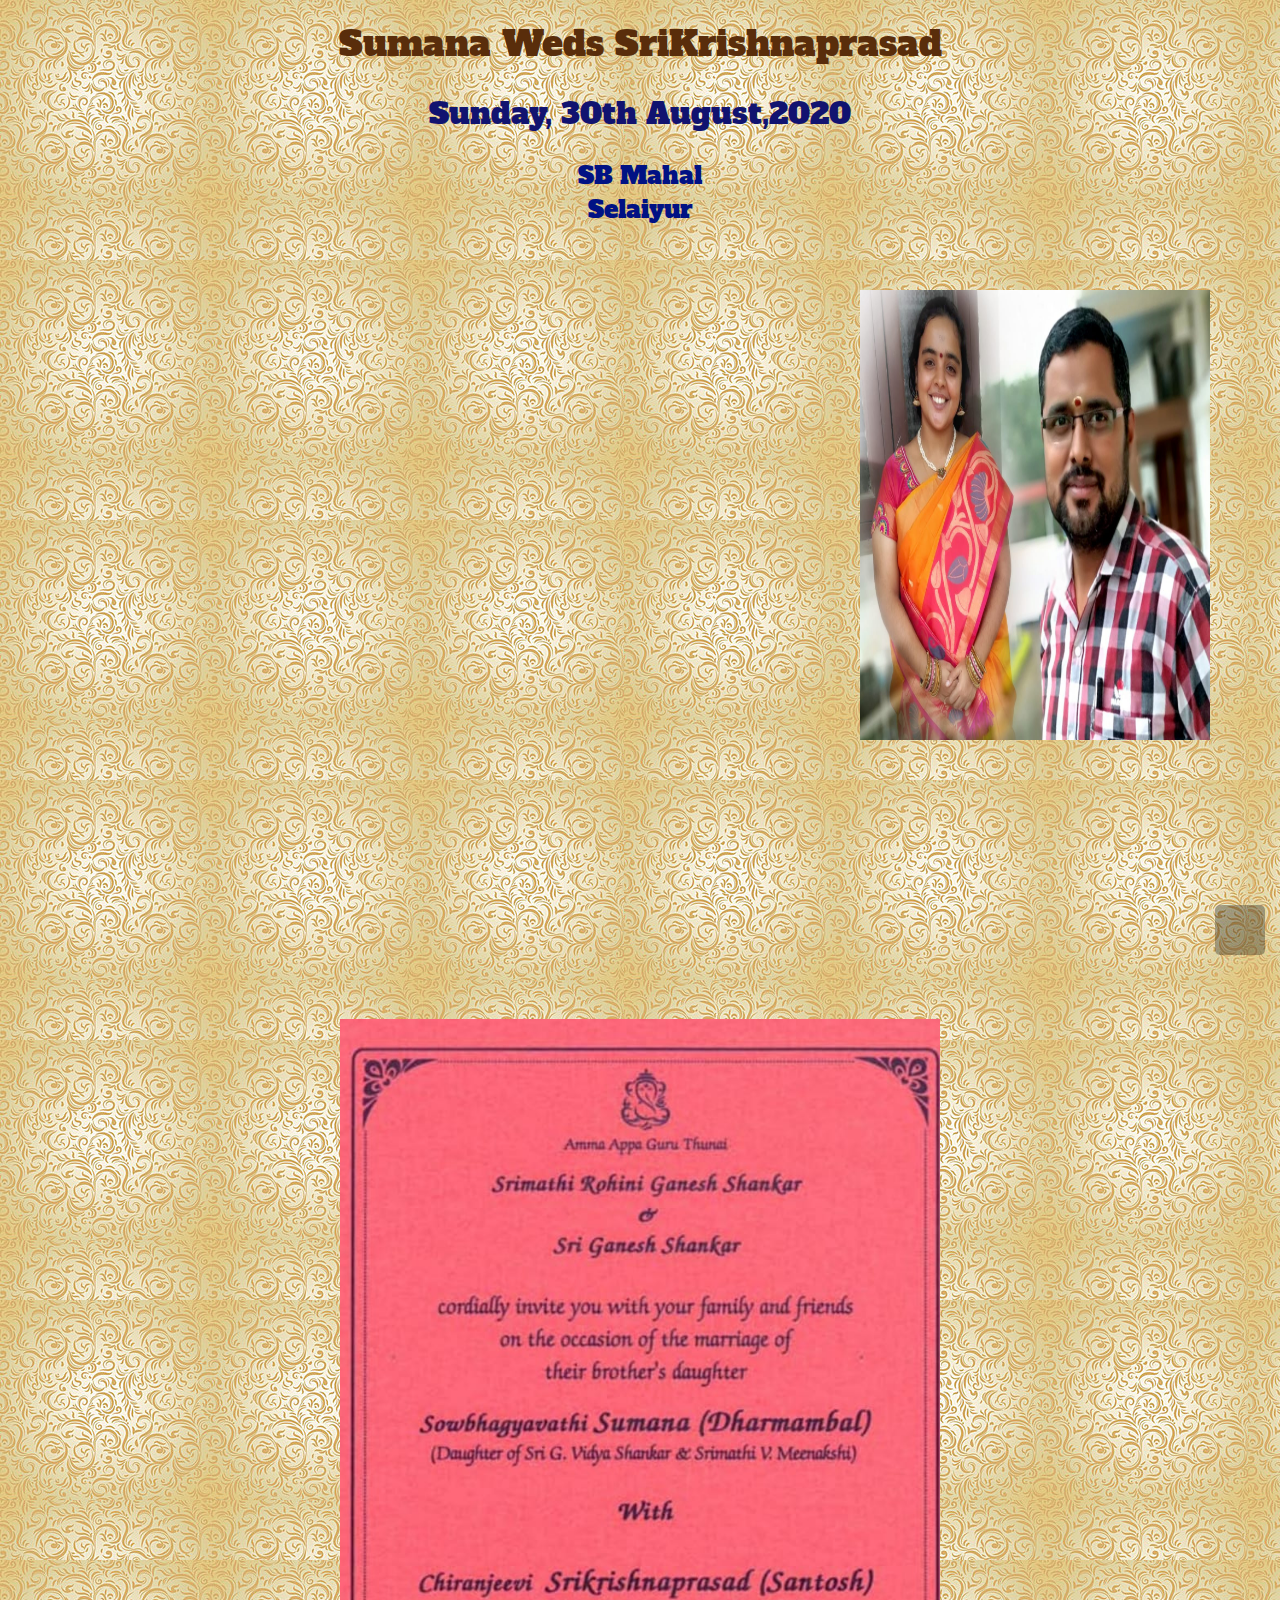
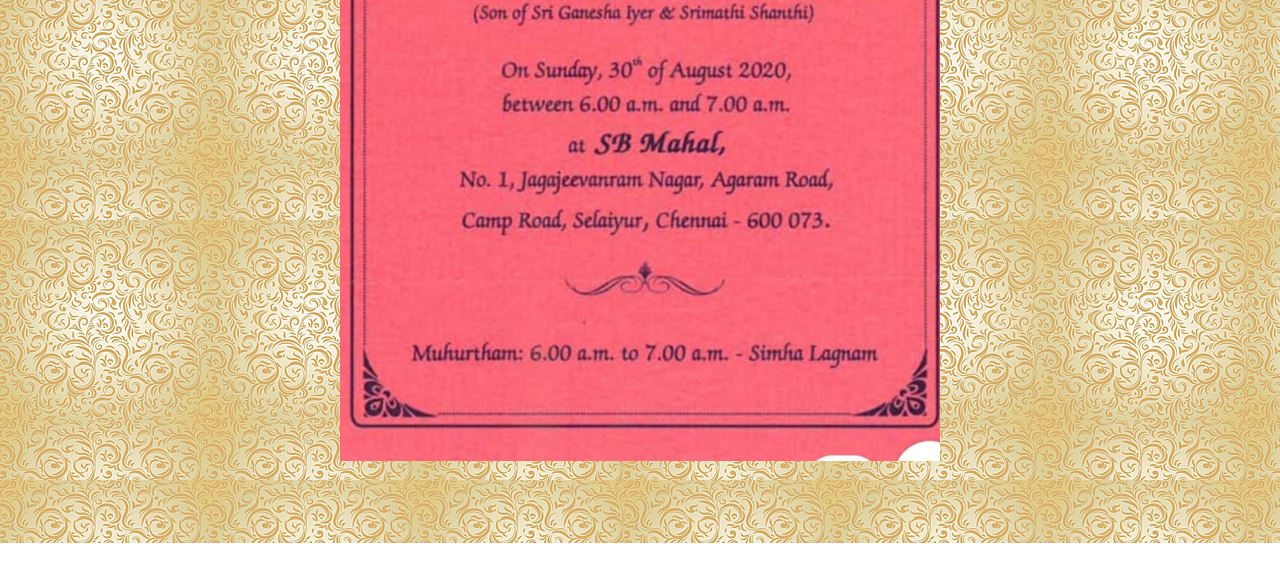
<file: index.html>
<!DOCTYPE HTML>
<html class="" lang="en-US">


<head>
	<meta charset="UTF-8">

		<title>SumanaWedsSriKrishnaprasad</title>

	<link rel='dns-prefetch' href='http://fonts.googleapis.com/' />
<link rel='dns-prefetch' href='http://s.w.org/' />
<link rel="alternate" type="application/rss+xml" title="Live &raquo; Feed" href="https://live5.in/live/feed/" />
<link rel="alternate" type="application/rss+xml" title="Live &raquo; Comments Feed" href="https://live5.in/live/comments/feed/" />
<meta name="viewport" content="width=device-width, initial-scale=1">
<meta name="SKYPE_TOOLBAR" content="SKYPE_TOOLBAR_PARSER_COMPATIBLE">

		<script type="text/javascript">
			window._wpemojiSettings = {"baseUrl":"https:\/\/s.w.org\/images\/core\/emoji\/12.0.0-1\/72x72\/","ext":".png","svgUrl":"https:\/\/s.w.org\/images\/core\/emoji\/12.0.0-1\/svg\/","svgExt":".svg","source":{"concatemoji":"https:\/\/live5.in\/live\/wp-includes\/js\/wp-emoji-release.min.js?ver=5.3.4"}};
			!function(e,a,t){var r,n,o,i,p=a.createElement("canvas"),s=p.getContext&&p.getContext("2d");function c(e,t){var a=String.fromCharCode;s.clearRect(0,0,p.width,p.height),s.fillText(a.apply(this,e),0,0);var r=p.toDataURL();return s.clearRect(0,0,p.width,p.height),s.fillText(a.apply(this,t),0,0),r===p.toDataURL()}function l(e){if(!s||!s.fillText)return!1;switch(s.textBaseline="top",s.font="600 32px Arial",e){case"flag":return!c([127987,65039,8205,9895,65039],[127987,65039,8203,9895,65039])&&(!c([55356,56826,55356,56819],[55356,56826,8203,55356,56819])&&!c([55356,57332,56128,56423,56128,56418,56128,56421,56128,56430,56128,56423,56128,56447],[55356,57332,8203,56128,56423,8203,56128,56418,8203,56128,56421,8203,56128,56430,8203,56128,56423,8203,56128,56447]));case"emoji":return!c([55357,56424,55356,57342,8205,55358,56605,8205,55357,56424,55356,57340],[55357,56424,55356,57342,8203,55358,56605,8203,55357,56424,55356,57340])}return!1}function d(e){var t=a.createElement("script");t.src=e,t.defer=t.type="text/javascript",a.getElementsByTagName("head")[0].appendChild(t)}for(i=Array("flag","emoji"),t.supports={everything:!0,everythingExceptFlag:!0},o=0;o<i.length;o++)t.supports[i[o]]=l(i[o]),t.supports.everything=t.supports.everything&&t.supports[i[o]],"flag"!==i[o]&&(t.supports.everythingExceptFlag=t.supports.everythingExceptFlag&&t.supports[i[o]]);t.supports.everythingExceptFlag=t.supports.everythingExceptFlag&&!t.supports.flag,t.DOMReady=!1,t.readyCallback=function(){t.DOMReady=!0},t.supports.everything||(n=function(){t.readyCallback()},a.addEventListener?(a.addEventListener("DOMContentLoaded",n,!1),e.addEventListener("load",n,!1)):(e.attachEvent("onload",n),a.attachEvent("onreadystatechange",function(){"complete"===a.readyState&&t.readyCallback()})),(r=t.source||{}).concatemoji?d(r.concatemoji):r.wpemoji&&r.twemoji&&(d(r.twemoji),d(r.wpemoji)))}(window,document,window._wpemojiSettings);
		</script>
		<style type="text/css">
img.wp-smiley,
img.emoji {
	display: inline !important;
	border: none !important;
	box-shadow: none !important;
	height: 1em !important;
	width: 1em !important;
	margin: 0 .07em !important;
	vertical-align: -0.1em !important;
	background: none !important;
	padding: 0 !important;
}
</style>
	<link rel='stylesheet' id='wp-block-library-css'  href='../wp-includes/css/dist/block-library/style.min03ec.css?ver=5.3.4' type='text/css' media='all' />
<link rel='stylesheet' id='us-font-1-css'  href='https://fonts.googleapis.com/css?family=Roboto%3A400%2C700&amp;subset=latin&amp;ver=5.3.4' type='text/css' media='all' />
<link rel='stylesheet' id='us-font-2-css'  href='https://fonts.googleapis.com/css?family=Open+Sans%3A400%2C700&amp;subset=latin&amp;ver=5.3.4' type='text/css' media='all' />
<link rel='stylesheet' id='us-base-css'  href='../wp-content/themes/Impreza/framework/css/us-base128b.css?ver=3.1' type='text/css' media='all' />
<link rel='stylesheet' id='us-font-awesome-css'  href='../wp-content/themes/Impreza/framework/css/font-awesome4698.css?ver=4.6.3' type='text/css' media='all' />
<link rel='stylesheet' id='us-font-mdfi-css'  href='../wp-content/themes/Impreza/framework/css/font-mdfi68b3.css?ver=1' type='text/css' media='all' />
<link rel='stylesheet' id='us-style-css'  href='../wp-content/themes/Impreza/css/style128b.css?ver=3.1' type='text/css' media='all' />
<link rel='stylesheet' id='us-responsive-css'  href='../wp-content/themes/Impreza/css/responsive128b.css?ver=3.1' type='text/css' media='all' />
<script type='text/javascript'>
/* <![CDATA[ */
var theme_data = {"themeLogo":""};
/* ]]> */
</script>
<script type='text/javascript' src='../wp-includes/js/jquery/jquery4a5f.js?ver=1.12.4-wp'></script>
<script type='text/javascript' src='../wp-includes/js/jquery/jquery-migrate.min330a.js?ver=1.4.1'></script>
<link rel='https://api.w.org/' href='https://live5.in/live/wp-json/' />
<link rel="EditURI" type="application/rsd+xml" title="RSD" href="https://live5.in/live/xmlrpc.php?rsd" />
<link rel="wlwmanifest" type="application/wlwmanifest+xml" href="https://live5.in/live/wp-includes/wlwmanifest.xml" />
<meta name="generator" content="WordPress 5.3.4" />
<link rel="canonical" href="index.html" />
<link rel='shortlink' href='https://live5.in/live/?p=6936' />
<link rel="alternate" type="application/json+oembed" href="https://live5.in/live/wp-json/oembed/1.0/embed?url=https%3A%2F%2Flive5.in%2Flive%2Fshyamawedsanand%2F" />
<link rel="alternate" type="text/xml+oembed" href="https://live5.in/live/wp-json/oembed/1.0/embed?url=https%3A%2F%2Flive5.in%2Flive%2Fshyamawedsanand%2F&amp;format=xml" />
<style type="text/css">.recentcomments a{display:inline !important;padding:0 !important;margin:0 !important;}</style><meta name="generator" content="Powered by Visual Composer - drag and drop page builder for WordPress."/>
<!--[if lte IE 9]><link rel="stylesheet" type="text/css" href="https://live5.in/live/wp-content/plugins/js_composer/assets/css/vc_lte_ie9.min.css" media="screen"><![endif]-->		<style type="text/css" id="wp-custom-css">

img.for_default {
    display: none;
}
header.l-header.pos_fixed.bg_solid {
    display: none;
}
header.l-header.pos_static.bg_solid {
    display: none;
}
subfooter.at_bottom {
    display: none;
}
.l-section-h {
    padding: 20px 0;
}
h4#Add {
    padding-top: 0px;
}
.l-titlebar.imgsize_cover.size_large.color_alternate {
    display: none !important;
}
main.l-content {
    BACKGROUND-IMAGE: url(../wp-content/uploads/2020/06/222.jpg);
}
		</style>
		<style id="tt-easy-google-font-styles" type="text/css">p { }
h1 { }
h2 { }
h3 { }
h4 { }
h5 { }
h6 { }
roboto { }
</style><style type="text/css" data-type="vc_custom-css">main.l-content {
    BACKGROUND-IMAGE: url(../wp-content/uploads/2018/11/5957908fe6d9740.jpg);
}</style><noscript><style type="text/css"> .wpb_animate_when_almost_visible { opacity:1; }</style></noscript>
			<style id='us-theme-options-css' type="text/css">body {font-family:"Open Sans", sans-serif;font-size:14px;line-height:24px;font-weight:400;}.w-blog-post {font-size:14px;}.w-nav .menu-item-language,.w-nav-item {font-family:"Open Sans", sans-serif;font-weight:400;}h1, h2, h3, h4, h5, h6,.w-blog-post.format-quote blockquote,.w-counter-number,.w-pricing-item-price,.w-tabs-item-title,.ult_price_figure,.ult_countdown-amount,.ultb3-box .ultb3-title,.stats-block .stats-desc .stats-number {font-family:"Roboto", sans-serif;font-weight:400;}h1 {font-size:40px;letter-spacing:0px;}h2 {font-size:34px;letter-spacing:0px;}h3 {font-size:28px;letter-spacing:0px;}h4,.widgettitle,.comment-reply-title,.woocommerce #reviews h2,.woocommerce .related > h2,.woocommerce .upsells > h2,.woocommerce .cross-sells > h2 {font-size:24px;letter-spacing:0px;}h5,.w-blog:not(.cols_1) .w-blog-list .w-blog-post-title {font-size:20px;letter-spacing:0px;}h6 {font-size:18px;letter-spacing:0px;}@media (max-width:767px) {body {font-size:16px;line-height:28px;}.w-blog-post {font-size:16px;}h1 {font-size:30px;}h2 {font-size:26px;}h3 {font-size:22px;}h4,.widgettitle,.comment-reply-title,.woocommerce #reviews h2,.woocommerce .related > h2,.woocommerce .upsells > h2,.woocommerce .cross-sells > h2 {font-size:20px;}h5 {font-size:18px;}h6 {font-size:16px;}}body,.header_hor .l-header.pos_fixed {min-width:1300px;}.l-canvas.type_boxed,.l-canvas.type_boxed .l-subheader,.l-canvas.type_boxed ~ .l-footer .l-subfooter {max-width:1300px;}.header_hor .l-subheader-h,.l-titlebar-h,.l-main-h,.l-section-h,.l-subfooter-h,.w-tabs-section-content-h,.w-blog-post-body {max-width:1140px;}.l-sidebar {width:25%;}.l-content {width:70%;}@media (max-width:767px) {.g-cols.offset_none,.g-cols.offset_none > div {display:block;}.g-cols > div {width:100% !important;margin-left:0 !important;margin-right:0 !important;margin-bottom:30px;}.l-subfooter.at_top .g-cols > div {margin-bottom:10px;}.g-cols.offset_none > div,.g-cols > div:last-child {margin-bottom:0 !important;}}@media (min-width:901px) {.l-subheader.at_top { display:none; }.header_hor .l-subheader.at_top {line-height:40px;height:40px;}.header_hor .l-header.sticky .l-subheader.at_top {line-height:0px;height:0px;overflow:hidden;}.header_hor .l-subheader.at_middle {line-height:120px;height:120px;}.header_hor .l-header.sticky .l-subheader.at_middle {line-height:65px;height:65px;}.l-subheader.at_bottom { display:none; }.header_hor .l-subheader.at_bottom {line-height:50px;height:50px;}.header_hor .l-header.sticky .l-subheader.at_bottom {line-height:50px;height:50px;}.header_hor .l-header.pos_fixed ~ .l-titlebar,.header_hor .l-canvas.titlebar_none.sidebar_left .l-header.pos_fixed ~ .l-main,.header_hor .l-canvas.titlebar_none.sidebar_right .l-header.pos_fixed ~ .l-main,.header_hor .l-canvas.titlebar_none.sidebar_none .l-header.pos_fixed ~ .l-main .l-section:first-child,.header_hor .l-header.pos_static.bg_transparent ~ .l-titlebar,.header_hor .l-canvas.titlebar_none.sidebar_left .l-header.pos_static.bg_transparent ~ .l-main,.header_hor .l-canvas.titlebar_none.sidebar_right .l-header.pos_static.bg_transparent ~ .l-main,.header_hor .l-canvas.titlebar_none.sidebar_none .l-header.pos_static.bg_transparent ~ .l-main .l-section:first-child {padding-top:120px;}.header_hor .l-header.pos_static.bg_solid + .l-main .l-section.preview_trendy .w-blog-post-preview {top:-120px;}.header_ver {padding-left:300px;position:relative;}.rtl.header_ver {padding-left:0;padding-right:300px;}.header_ver .l-header,.header_ver .l-header .w-cart-notification {width:300px;}.header_ver .l-navigation-item.to_next {left:100px;}.no-touch .header_ver .l-navigation-item.to_next:hover {left:300px;}.rtl.header_ver .l-navigation-item.to_next {right:100px;}.no-touch .rtl.header_ver .l-navigation-item.to_next:hover {right:300px;}.header_ver .w-nav.type_desktop [class*="columns"] .w-nav-list.level_2 {width:calc(100vw - 300px);max-width:980px;}}@media (min-width:601px) and (max-width:900px) {.l-subheader.at_top { display:none; }.header_hor .l-subheader.at_top {line-height:36px;height:36px;}.header_hor .l-header.sticky .l-subheader.at_top {line-height:36px;height:36px;}.header_hor .l-subheader.at_middle {line-height:80px;height:80px;}.header_hor .l-header.sticky .l-subheader.at_middle {line-height:50px;height:50px;}.l-subheader.at_bottom { display:none; }.header_hor .l-subheader.at_bottom {line-height:50px;height:50px;}.header_hor .l-header.sticky .l-subheader.at_bottom {line-height:50px;height:50px;}.header_hor .l-header.pos_fixed ~ .l-titlebar,.header_hor .l-canvas.titlebar_none.sidebar_left .l-header.pos_fixed ~ .l-main,.header_hor .l-canvas.titlebar_none.sidebar_right .l-header.pos_fixed ~ .l-main,.header_hor .l-canvas.titlebar_none.sidebar_none .l-header.pos_fixed ~ .l-main .l-section:first-child,.header_hor .l-header.pos_static.bg_transparent ~ .l-titlebar,.header_hor .l-canvas.titlebar_none.sidebar_left .l-header.pos_static.bg_transparent ~ .l-main,.header_hor .l-canvas.titlebar_none.sidebar_right .l-header.pos_static.bg_transparent ~ .l-main,.header_hor .l-canvas.titlebar_none.sidebar_none .l-header.pos_static.bg_transparent ~ .l-main .l-section:first-child {padding-top:80px;}.header_hor .l-header.pos_static.bg_solid + .l-main .l-section.preview_trendy .w-blog-post-preview {top:-80px;}.header_ver .l-header {width:300px;}}@media (max-width:600px) {.l-subheader.at_top { display:none; }.header_hor .l-subheader.at_top {line-height:36px;height:36px;}.header_hor .l-header.sticky .l-subheader.at_top {line-height:36px;height:36px;}.header_hor .l-subheader.at_middle {line-height:50px;height:50px;}.header_hor .l-header.sticky .l-subheader.at_middle {line-height:50px;height:50px;}.l-subheader.at_bottom { display:none; }.header_hor .l-subheader.at_bottom {line-height:50px;height:50px;}.header_hor .l-header.sticky .l-subheader.at_bottom {line-height:50px;height:50px;}.header_hor .l-header.pos_fixed ~ .l-titlebar,.header_hor .l-canvas.titlebar_none.sidebar_left .l-header.pos_fixed ~ .l-main,.header_hor .l-canvas.titlebar_none.sidebar_right .l-header.pos_fixed ~ .l-main,.header_hor .l-canvas.titlebar_none.sidebar_none .l-header.pos_fixed ~ .l-main .l-section:first-child,.header_hor .l-header.pos_static.bg_transparent ~ .l-titlebar,.header_hor .l-canvas.titlebar_none.sidebar_left .l-header.pos_static.bg_transparent ~ .l-main,.header_hor .l-canvas.titlebar_none.sidebar_right .l-header.pos_static.bg_transparent ~ .l-main,.header_hor .l-canvas.titlebar_none.sidebar_none .l-header.pos_static.bg_transparent ~ .l-main .l-section:first-child {padding-top:50px;}.header_hor .l-header.pos_static.bg_solid + .l-main .l-section.preview_trendy .w-blog-post-preview {top:-50px;}}@media (min-width:901px) {.ush_image_1 { height:136px; }.l-header.sticky .ush_image_1 { height:134px; }}@media (min-width:601px) and (max-width:900px) {.ush_image_1 { height:40px; }.l-header.sticky .ush_image_1 { height:40px; }}@media (max-width:600px) {.ush_image_1 { height:30px; }.l-header.sticky .ush_image_1 { height:30px; }}.ush_text_1 .w-text-value { color:; }@media (min-width:901px) {.ush_text_1 { font-size:26px; }}@media (min-width:601px) and (max-width:900px) {.ush_text_1 { font-size:24px; }}@media (max-width:600px) {.ush_text_1 { font-size:20px; }}.ush_text_1 { white-space:nowrap; }.ush_text_2 .w-text-value { color:; }@media (min-width:901px) {.ush_text_2 { font-size:13px; }}@media (min-width:601px) and (max-width:900px) {.ush_text_2 { font-size:13px; }}@media (max-width:600px) {.ush_text_2 { font-size:13px; }}.ush_text_2 { white-space:nowrap; }.ush_text_3 .w-text-value { color:; }@media (min-width:901px) {.ush_text_3 { font-size:13px; }}@media (min-width:601px) and (max-width:900px) {.ush_text_3 { font-size:13px; }}@media (max-width:600px) {.ush_text_3 { font-size:13px; }}.ush_text_3 { white-space:nowrap; }.ush_text_4 .w-text-value { color:; }@media (min-width:901px) {.ush_text_4 { font-size:13px; }}@media (min-width:601px) and (max-width:900px) {.ush_text_4 { font-size:13px; }}@media (max-width:600px) {.ush_text_4 { font-size:13px; }}.ush_text_4 { white-space:nowrap; }.header_hor .ush_menu_1.type_desktop .w-nav-list.level_1 > .menu-item > a {padding:0 20px;}.header_ver .ush_menu_1.type_desktop {line-height:40px;}.ush_menu_1.type_desktop .btn.w-nav-item.level_1 > .w-nav-anchor {margin:10px;}.ush_menu_1.type_desktop .w-nav-list.level_1 > .menu-item > a,.ush_menu_1.type_desktop [class*="columns"] .menu-item-has-children .w-nav-anchor.level_2 {font-size:22px;}.ush_menu_1.type_desktop .submenu-languages .menu-item-language > a,.ush_menu_1.type_desktop .w-nav-anchor:not(.level_1) {font-size:15px;}.ush_menu_1.type_mobile .w-nav-anchor.level_1 {font-size:15px;}.ush_menu_1.type_mobile .menu-item-language > a,.ush_menu_1.type_mobile .w-nav-anchor:not(.level_1) {font-size:14px;}@media (min-width:901px) {.ush_search_1.layout_simple {max-width:240px;}.ush_search_1.layout_modern.active {width:240px;}}@media (min-width:601px) and (max-width:900px) {.ush_search_1.layout_simple {max-width:200px;}.ush_search_1.layout_modern.active {width:200px;}}@media (min-width:901px) {.ush_socials_1 {font-size:18px;}}@media (min-width:601px) and (max-width:900px) {.ush_socials_1 {font-size:18px;}}@media (max-width:600px) {.ush_socials_1 {font-size:18px;}}.ush_socials_1 .custom .w-socials-item-link-hover {background-color:#1abc9c;}.ush_socials_1.style_colored .custom .w-socials-item-link {color:#1abc9c;}@media (min-width:901px) {.ush_dropdown_1 .w-dropdown-h {font-size:13px;}}@media (min-width:601px) and (max-width:900px) {.ush_dropdown_1 .w-dropdown-h {font-size:13px;}}@media (max-width:600px) {.ush_dropdown_1 .w-dropdown-h {font-size:13px;}}@media (min-width:901px) {.ush_cart_1 .w-cart-link {font-size:20px;}}@media (min-width:601px) and (max-width:900px) {.ush_cart_1 .w-cart-link {font-size:20px;}}@media (max-width:600px) {.ush_cart_1 .w-cart-link {font-size:20px;}}body {background-color:#eeeeee;}.l-subheader.at_top,.l-subheader.at_top .w-dropdown-list,.header_hor .l-subheader.at_top .type_mobile .w-nav-list.level_1 {background-color:#f5f5f5;}.l-subheader.at_top,.l-subheader.at_top .w-dropdown.active,.header_hor .l-subheader.at_top .type_mobile .w-nav-list.level_1 {color:#999999;}.no-touch .l-subheader.at_top a:hover,.no-touch .l-subheader.at_top .w-cart-quantity,.no-touch .l-header.bg_transparent .l-subheader.at_top .w-dropdown.active a:hover {color:#42d6cc;}.header_ver .l-header,.header_hor .l-subheader.at_middle,.l-subheader.at_middle .w-dropdown-list,.header_hor .l-subheader.at_middle .type_mobile .w-nav-list.level_1 {background-color:#ffffff;}.l-subheader.at_middle,.l-subheader.at_middle .w-dropdown.active,.header_hor .l-subheader.at_middle .type_mobile .w-nav-list.level_1 {color:#666666;}.no-touch .l-subheader.at_middle a:hover,.no-touch .l-subheader.at_middle .w-cart-quantity,.no-touch .l-header.bg_transparent .l-subheader.at_middle .w-dropdown.active a:hover {color:#42d6cc;}.l-subheader.at_bottom,.l-subheader.at_bottom .w-dropdown-list,.header_hor .l-subheader.at_bottom .type_mobile .w-nav-list.level_1 {background-color:#f5f5f5;}.l-subheader.at_bottom,.l-subheader.at_bottom .w-dropdown.active,.header_hor .l-subheader.at_bottom .type_mobile .w-nav-list.level_1 {color:#999999;}.no-touch .l-subheader.at_bottom a:hover,.no-touch .l-subheader.at_bottom .w-cart-quantity,.no-touch .l-header.bg_transparent .l-subheader.at_bottom .w-dropdown.active a:hover {color:#42d6cc;}.l-header.bg_transparent:not(.sticky) .l-subheader {color:#ffffff;}.no-touch .l-header.bg_transparent:not(.sticky) a:not(.w-nav-anchor):hover,.no-touch .l-header.bg_transparent:not(.sticky) .type_desktop .menu-item-language > a:hover,.no-touch .l-header.bg_transparent:not(.sticky) .type_desktop .menu-item-language:hover > a,.no-touch .l-header.bg_transparent:not(.sticky) .type_desktop .w-nav-item.level_1:hover > .w-nav-anchor {color:#ffffff;}.l-header.bg_transparent:not(.sticky) .w-nav-title:after {background-color:#ffffff;}.w-search-form {background-color:#42d6cc;color:#ffffff;}.w-search.layout_fullscreen .w-search-form:before {background-color:#42d6cc;}.no-touch .w-nav.type_desktop .menu-item-language:hover > a,.no-touch .w-nav-item.level_1:hover > .w-nav-anchor {background-color:;color:#e95095;}.w-nav-title:after {background-color:#e95095;}.w-nav-item.level_1.current-menu-item > .w-nav-anchor,.w-nav-item.level_1.current-menu-parent > .w-nav-anchor,.w-nav-item.level_1.current-menu-ancestor > .w-nav-anchor {background-color:;color:#e95095;}.l-header.bg_transparent:not(.sticky) .type_desktop .w-nav-item.level_1.current-menu-item > .w-nav-anchor,.l-header.bg_transparent:not(.sticky) .type_desktop .w-nav-item.level_1.current-menu-ancestor > .w-nav-anchor {color:#ff6ba9;}.w-nav.type_desktop .submenu-languages,.w-nav-list:not(.level_1) {background-color:#ffffff;color:#666666;}.no-touch .w-nav.type_desktop .submenu-languages .menu-item-language:hover > a,.no-touch .w-nav-item:not(.level_1):hover > .w-nav-anchor {background-color:#e95095;color:#ffffff;}.w-nav-item:not(.level_1).current-menu-item > .w-nav-anchor,.w-nav-item:not(.level_1).current-menu-parent > .w-nav-anchor,.w-nav-item:not(.level_1).current-menu-ancestor > .w-nav-anchor {background-color:;color:#e95095;}.btn.w-menu-item,.btn.w-nav-item .w-nav-anchor.level_1 {background-color:#e95095 !important;color:#ffffff !important;}.no-touch .btn.w-menu-item:hover,.no-touch .btn.w-nav-item .w-nav-anchor.level_1:before {background-color:#7049ba !important;}.no-touch .btn.w-menu-item:hover,.no-touch .btn.w-nav-item .w-nav-anchor.level_1:hover {color:#ffffff !important;}.l-preloader,.l-canvas,.w-blog.layout_masonry .w-blog-post-h,.w-blog.layout_cards .w-blog-post-h,.w-cart-dropdown,.g-filters.style_1 .g-filters-item.active,.no-touch .g-filters-item.active:hover,.w-tabs.layout_default .w-tabs-item.active,.w-tabs.layout_ver .w-tabs-item.active,.no-touch .w-tabs.layout_default .w-tabs-item.active:hover,.no-touch .w-tabs.layout_ver .w-tabs-item.active:hover,.w-tabs.layout_timeline .w-tabs-item,.w-tabs.layout_timeline .w-tabs-section-header-h,.no-touch #lang_sel ul ul a:hover,.no-touch #lang_sel_click ul ul a:hover,#lang_sel_footer,.woocommerce-tabs .tabs li.active,.no-touch .woocommerce-tabs .tabs li.active:hover,.woocommerce .stars span:after,.woocommerce .stars span a:after,.woocommerce #payment .payment_box input[type="text"],#bbp-user-navigation li.current,.gform_wrapper .chosen-container-single .chosen-search input[type="text"],.gform_wrapper .chosen-container-multi .chosen-choices li.search-choice {background-color:#ffffff;}.woocommerce .blockUI.blockOverlay {background-color:#ffffff !important;}.w-tabs.layout_modern .w-tabs-item:after {border-bottom-color:#ffffff;}a.w-btn.color_contrast,.w-btn.color_contrast,.no-touch a.w-btn.color_contrast:hover,.no-touch .w-btn.color_contrast:hover,.no-touch a.w-btn.color_contrast.style_outlined:hover,.no-touch .w-btn.color_contrast.style_outlined:hover,.w-iconbox.style_circle.color_contrast .w-iconbox-icon {color:#ffffff;}input,textarea,select,.l-section.for_blogpost .w-blog-post-preview,.w-actionbox.color_light,.g-filters.style_1,.g-filters.style_2 .g-filters-item.active,.w-iconbox.style_circle.color_light .w-iconbox-icon,.g-loadmore-btn,.w-pricing-item-header,.w-progbar-bar,.w-progbar.style_3 .w-progbar-bar:before,.w-progbar.style_3 .w-progbar-bar-count,.w-tabs.layout_default .w-tabs-list,.w-tabs.layout_ver .w-tabs-list,.w-testimonial.style_4:before,.no-touch .l-main .widget_nav_menu a:hover,.l-content .wp-caption-text,#lang_sel a,#lang_sel_click a,.smile-icon-timeline-wrap .timeline-wrapper .timeline-block,.smile-icon-timeline-wrap .timeline-feature-item.feat-item,.woocommerce .quantity .plus,.woocommerce .quantity .minus,.select2-container a.select2-choice,.select2-drop .select2-search input,.woocommerce-tabs .tabs,.woocommerce #payment .payment_box,#subscription-toggle,#favorite-toggle,#bbp-user-navigation,.tablepress .row-hover tr:hover td,.gform_wrapper .chosen-container-single .chosen-single,.gform_wrapper .chosen-container .chosen-drop,.gform_wrapper .chosen-container-multi .chosen-choices {background-color:#f5f5f5;}.timeline-wrapper .timeline-post-right .ult-timeline-arrow l,.timeline-wrapper .timeline-post-left .ult-timeline-arrow l,.timeline-feature-item.feat-item .ult-timeline-arrow l,.woocommerce #payment .payment_box:after {border-color:#f5f5f5;}hr,td,th,.l-section,.g-cols > div,.w-author,.w-comments-list,.w-pricing-item-h,.w-profile,.w-separator,.w-sharing-item,.w-tabs-list,.w-tabs-section,.w-tabs-section-header:before,.w-tabs.layout_timeline.accordion .w-tabs-section-content,.g-tags > a,.w-testimonial.style_1,.widget_calendar #calendar_wrap,.l-main .widget_nav_menu > div,.l-main .widget_nav_menu .menu-item a,.widget_nav_menu .menu-item.menu-item-has-children + .menu-item > a,.select2-container a.select2-choice,.smile-icon-timeline-wrap .timeline-line,.woocommerce .login,.woocommerce .checkout_coupon,.woocommerce .register,.woocommerce .cart.variations_form,.woocommerce .cart .group_table,.woocommerce .commentlist .comment-text,.woocommerce .comment-respond,.woocommerce .related,.woocommerce .upsells,.woocommerce .cross-sells,.woocommerce .checkout #order_review,.woocommerce ul.order_details li,.woocommerce .shop_table.my_account_orders,.widget_price_filter .ui-slider-handle,.widget_layered_nav ul,.widget_layered_nav ul li,#bbpress-forums fieldset,.bbp-login-form fieldset,#bbpress-forums .bbp-body > ul,#bbpress-forums li.bbp-header,.bbp-replies .bbp-body,div.bbp-forum-header,div.bbp-topic-header,div.bbp-reply-header,.bbp-pagination-links a,.bbp-pagination-links span.current,span.bbp-topic-pagination a.page-numbers,.bbp-logged-in,.gform_wrapper .gsection,.gform_wrapper .gf_page_steps,.gform_wrapper li.gfield_creditcard_warning,.form_saved_message {border-color:#e8e8e8;}.w-separator,.w-iconbox.color_light .w-iconbox-icon,.w-testimonial.style_3 .w-testimonial-text:after,.w-testimonial.style_3 .w-testimonial-text:before {color:#e8e8e8;}a.w-btn.color_light,.w-btn.color_light,.w-btn.color_light.style_outlined:before,.w-btn.w-blog-post-more:before,.w-iconbox.style_circle.color_light .w-iconbox-icon,.no-touch .g-loadmore-btn:hover,.woocommerce .button,.no-touch .woocommerce .quantity .plus:hover,.no-touch .woocommerce .quantity .minus:hover,.widget_price_filter .ui-slider,.gform_wrapper .gform_page_footer .gform_previous_button {background-color:#e8e8e8;}a.w-btn.color_light.style_outlined,.w-btn.color_light.style_outlined,.w-btn.w-blog-post-more,.w-iconbox.style_outlined.color_light .w-iconbox-icon,.w-person-links-item,.w-socials-item-link,.pagination .page-numbers {box-shadow:0 0 0 2px #e8e8e8 inset;}.w-tabs.layout_trendy .w-tabs-list {box-shadow:0 -1px 0 #e8e8e8 inset;}h1, h2, h3, h4, h5, h6,.w-counter-number,.w-pricing-item-header,.w-progbar.color_custom .w-progbar-title,.woocommerce .products .product .price,.gform_wrapper .chosen-container-single .chosen-single {color:#444444;}.w-progbar.color_contrast .w-progbar-bar-h {background-color:#444444;}input,textarea,select,.l-canvas,a.w-btn.color_contrast.style_outlined,.w-btn.color_contrast.style_outlined,.w-cart-dropdown,.w-form-row-field:before,.w-iconbox.color_contrast .w-iconbox-icon,.w-iconbox.color_light.style_circle .w-iconbox-icon,.w-tabs.layout_timeline .w-tabs-item,.w-tabs.layout_timeline .w-tabs-section-header-h,.woocommerce .button {color:#666666;}a.w-btn.color_light,.w-btn.color_light,.w-btn.w-blog-post-more {color:#666666 !important;}a.w-btn.color_contrast,.w-btn.color_contrast,.w-btn.color_contrast.style_outlined:before,.w-iconbox.style_circle.color_contrast .w-iconbox-icon {background-color:#666666;}a.w-btn.color_contrast.style_outlined,.w-btn.color_contrast.style_outlined,.w-iconbox.style_outlined.color_contrast .w-iconbox-icon {box-shadow:0 0 0 2px #666666 inset;}a {color:#e95095;}.no-touch a:hover,.no-touch a:hover + .w-blog-post-body .w-blog-post-title a,.no-touch .w-blog-post-title a:hover {color:#7049ba;}.no-touch .w-cart-dropdown a:not(.button):hover {color:#7049ba !important;}.highlight_primary,.l-preloader,.no-touch .l-titlebar .g-nav-item:hover,a.w-btn.color_primary.style_outlined,.w-btn.color_primary.style_outlined,.l-main .w-contacts-item:before,.w-counter.color_primary .w-counter-number,.g-filters-item.active,.no-touch .g-filters.style_1 .g-filters-item.active:hover,.no-touch .g-filters.style_2 .g-filters-item.active:hover,.w-form-row.focused .w-form-row-field:before,.w-iconbox.color_primary .w-iconbox-icon,.no-touch .w-iconbox-link:hover .w-iconbox-title,.no-touch .w-logos .owl-prev:hover,.no-touch .w-logos .owl-next:hover,.w-separator.color_primary,.w-sharing.type_outlined.color_primary .w-sharing-item,.no-touch .w-sharing.type_simple.color_primary .w-sharing-item:hover .w-sharing-icon,.w-tabs.layout_default .w-tabs-item.active,.w-tabs.layout_trendy .w-tabs-item.active,.w-tabs.layout_ver .w-tabs-item.active,.w-tabs-section.active .w-tabs-section-header,.no-touch .g-tags > a:hover,.w-testimonial.style_2:before,.woocommerce .products .product .button,.woocommerce .star-rating span:before,.woocommerce-tabs .tabs li.active,.no-touch .woocommerce-tabs .tabs li.active:hover,.woocommerce .stars span a:after,#subscription-toggle span.is-subscribed:before,#favorite-toggle span.is-favorite:before {color:#e95095;}.l-section.color_primary,.l-titlebar.color_primary,.no-touch .l-navigation-item:hover .l-navigation-item-arrow,.highlight_primary_bg,.w-actionbox.color_primary,.w-blog-post-preview-icon,.w-blog.layout_cards .format-quote .w-blog-post-h,button,input[type="submit"],a.w-btn.color_primary,.w-btn.color_primary,.w-btn.color_primary.style_outlined:before,.no-touch .g-filters-item:hover,.w-iconbox.style_circle.color_primary .w-iconbox-icon,.no-touch .w-iconbox.style_circle .w-iconbox-icon:before,.no-touch .w-iconbox.style_outlined .w-iconbox-icon:before,.no-touch .w-person-links,.w-pricing-item.type_featured .w-pricing-item-header,.w-progbar.color_primary .w-progbar-bar-h,.w-sharing.type_solid.color_primary .w-sharing-item,.w-sharing.type_fixed.color_primary .w-sharing-item,.w-sharing.type_outlined.color_primary .w-sharing-item:before,.w-tabs.layout_modern .w-tabs-list,.w-tabs.layout_trendy .w-tabs-item:after,.w-tabs.layout_timeline .w-tabs-item:before,.w-tabs.layout_timeline .w-tabs-section-header-h:before,.no-touch .w-header-show:hover,.no-touch .w-toplink.active:hover,.no-touch .pagination .page-numbers:before,.pagination .page-numbers.current,.l-main .widget_nav_menu .menu-item.current-menu-item > a,.rsDefault .rsThumb.rsNavSelected,.no-touch .tp-leftarrow.tparrows.custom:before,.no-touch .tp-rightarrow.tparrows.custom:before,.smile-icon-timeline-wrap .timeline-separator-text .sep-text,.smile-icon-timeline-wrap .timeline-wrapper .timeline-dot,.smile-icon-timeline-wrap .timeline-feature-item .timeline-dot,.tablepress .sorting:hover,.tablepress .sorting_asc,.tablepress .sorting_desc,p.demo_store,.woocommerce .button.alt,.woocommerce .button.checkout,.no-touch .woocommerce .products .product .button:hover,.woocommerce .products .product .button.loading,.woocommerce .onsale,.widget_price_filter .ui-slider-range,.widget_layered_nav ul li.chosen,.widget_layered_nav_filters ul li a,.no-touch .bbp-pagination-links a:hover,.bbp-pagination-links span.current,.no-touch span.bbp-topic-pagination a.page-numbers:hover,.gform_wrapper .gform_page_footer .gform_next_button,.gform_wrapper .gf_progressbar_percentage,.gform_wrapper .chosen-container .chosen-results li.highlighted {background-color:#e95095;}.l-content blockquote,.no-touch .l-titlebar .g-nav-item:hover,.g-filters.style_3 .g-filters-item.active,.no-touch .w-logos .owl-prev:hover,.no-touch .w-logos .owl-next:hover,.no-touch .w-logos.style_1 .w-logos-item:hover,.w-separator.color_primary,.w-tabs.layout_default .w-tabs-item.active,.w-tabs.layout_ver .w-tabs-item.active,.no-touch .g-tags > a:hover,.no-touch .w-testimonial.style_1:hover,.l-main .widget_nav_menu .menu-item.current-menu-item > a,.woocommerce-tabs .tabs li.active,.no-touch .woocommerce-tabs .tabs li.active:hover,.widget_layered_nav ul li.chosen,.bbp-pagination-links span.current,.no-touch #bbpress-forums .bbp-pagination-links a:hover,.no-touch #bbpress-forums .bbp-topic-pagination a:hover,#bbp-user-navigation li.current {border-color:#e95095;}a.w-btn.color_primary.style_outlined,.w-btn.color_primary.style_outlined,.l-main .w-contacts-item:before,.w-iconbox.color_primary.style_outlined .w-iconbox-icon,.w-sharing.type_outlined.color_primary .w-sharing-item,.w-tabs.layout_timeline .w-tabs-item,.w-tabs.layout_timeline .w-tabs-section-header-h,.woocommerce .products .product .button {box-shadow:0 0 0 2px #e95095 inset;}input:focus,textarea:focus,select:focus {box-shadow:0 0 0 2px #e95095;}.highlight_secondary,.no-touch .w-blognav-prev:hover .w-blognav-title,.no-touch .w-blognav-next:hover .w-blognav-title,a.w-btn.color_secondary.style_outlined,.w-btn.color_secondary.style_outlined,.w-counter.color_secondary .w-counter-number,.w-iconbox.color_secondary .w-iconbox-icon,.w-separator.color_secondary,.w-sharing.type_outlined.color_secondary .w-sharing-item,.no-touch .w-sharing.type_simple.color_secondary .w-sharing-item:hover .w-sharing-icon {color:#7049ba;}.l-section.color_secondary,.l-titlebar.color_secondary,.highlight_secondary_bg,.no-touch .w-blog.layout_cards .w-blog-post-meta-category a:hover,.no-touch .w-blog.layout_tiles .w-blog-post-meta-category a:hover,.no-touch .l-section.preview_trendy .w-blog-post-meta-category a:hover,.no-touch input[type="submit"]:hover,a.w-btn.color_secondary,.w-btn.color_secondary,.w-btn.color_secondary.style_outlined:before,.w-actionbox.color_secondary,.w-iconbox.style_circle.color_secondary .w-iconbox-icon,.w-progbar.color_secondary .w-progbar-bar-h,.w-sharing.type_solid.color_secondary .w-sharing-item,.w-sharing.type_fixed.color_secondary .w-sharing-item,.w-sharing.type_outlined.color_secondary .w-sharing-item:before,.no-touch .woocommerce input[type="submit"]:hover,.no-touch .woocommerce .button:not([disabled]):hover,.no-touch .woocommerce .button.alt:not([disabled]):hover,.no-touch .woocommerce .button.checkout:hover,.no-touch .woocommerce .product-remove a.remove:hover,.no-touch .widget_layered_nav_filters ul li a:hover {background-color:#7049ba;}.w-separator.color_secondary {border-color:#7049ba;}a.w-btn.color_secondary.style_outlined,.w-btn.color_secondary.style_outlined,.w-iconbox.color_secondary.style_outlined .w-iconbox-icon,.w-sharing.type_outlined.color_secondary .w-sharing-item {box-shadow:0 0 0 2px #7049ba inset;}.highlight_faded,.w-author-url,.w-blog-post-meta > *,.w-profile-link.for_logout,.w-testimonial-person-meta,.w-testimonial.style_4:before,.l-main .widget_tag_cloud,.l-main .widget_product_tag_cloud,.woocommerce-breadcrumb,.woocommerce .star-rating:before,.woocommerce .stars span:after,p.bbp-topic-meta,.bbp_widget_login .logout-link {color:#999999;}.w-blog.layout_latest .w-blog-post-meta-date {border-color:#999999;}.l-section.color_alternate,.l-titlebar.color_alternate,.color_alternate .g-filters.style_1 .g-filters-item.active,.no-touch .color_alternate .g-filters-item.active:hover,.color_alternate .w-tabs.layout_default .w-tabs-item.active,.no-touch .color_alternate .w-tabs.layout_default .w-tabs-item.active:hover,.color_alternate .w-tabs.layout_ver .w-tabs-item.active,.no-touch .color_alternate .w-tabs.layout_ver .w-tabs-item.active:hover,.color_alternate .w-tabs.layout_timeline .w-tabs-item,.color_alternate .w-tabs.layout_timeline .w-tabs-section-header-h {background-color:#f5f5f5;}.color_alternate a.w-btn.color_contrast,.color_alternate .w-btn.color_contrast,.no-touch .color_alternate a.w-btn.color_contrast:hover,.no-touch .color_alternate .w-btn.color_contrast:hover,.no-touch .color_alternate a.w-btn.color_contrast.style_outlined:hover,.no-touch .color_alternate .w-btn.color_contrast.style_outlined:hover,.color_alternate .w-iconbox.style_circle.color_contrast .w-iconbox-icon {color:#f5f5f5;}.color_alternate .w-tabs.layout_modern .w-tabs-item:after {border-bottom-color:#f5f5f5;}.color_alternate input,.color_alternate textarea,.color_alternate select,.color_alternate .w-blog-post-preview-icon,.color_alternate .w-blog.layout_masonry .w-blog-post-h,.color_alternate .w-blog.layout_cards .w-blog-post-h,.color_alternate .g-filters.style_1,.color_alternate .g-filters.style_2 .g-filters-item.active,.color_alternate .w-iconbox.style_circle.color_light .w-iconbox-icon,.color_alternate .g-loadmore-btn,.color_alternate .w-pricing-item-header,.color_alternate .w-progbar-bar,.color_alternate .w-tabs.layout_default .w-tabs-list,.color_alternate .w-testimonial.style_4:before,.l-content .color_alternate .wp-caption-text {background-color:#ffffff;}.l-section.color_alternate,.l-section.color_alternate hr,.l-section.color_alternate th,.l-section.color_alternate td,.color_alternate .g-cols > div,.color_alternate .w-blog-post,.color_alternate .w-comments-list,.color_alternate .w-pricing-item-h,.color_alternate .w-profile,.color_alternate .w-separator,.color_alternate .w-tabs-list,.color_alternate .w-tabs-section,.color_alternate .w-tabs-section-header:before,.color_alternate .w-tabs.layout_timeline.accordion .w-tabs-section-content,.color_alternate .w-testimonial.style_1 {border-color:#dddddd;}.color_alternate .w-separator,.color_alternate .w-iconbox.color_light .w-iconbox-icon,.color_alternate .w-testimonial.style_3 .w-testimonial-text:after,.color_alternate .w-testimonial.style_3 .w-testimonial-text:before {color:#dddddd;}.color_alternate a.w-btn.color_light,.color_alternate .w-btn.color_light,.color_alternate .w-btn.color_light.style_outlined:before,.color_alternate .w-btn.w-blog-post-more:before,.color_alternate .w-iconbox.style_circle.color_light .w-iconbox-icon,.no-touch .color_alternate .g-loadmore-btn:hover {background-color:#dddddd;}.color_alternate a.w-btn.color_light.style_outlined,.color_alternate .w-btn.color_light.style_outlined,.color_alternate .w-btn.w-blog-post-more,.color_alternate .w-iconbox.style_outlined.color_light .w-iconbox-icon,.color_alternate .w-person-links-item,.color_alternate .w-socials-item-link,.color_alternate .pagination .page-numbers {box-shadow:0 0 0 2px #dddddd inset;}.color_alternate .w-tabs.layout_trendy .w-tabs-list {box-shadow:0 -1px 0 #dddddd inset;}.color_alternate h1,.color_alternate h2,.color_alternate h3,.color_alternate h4,.color_alternate h5,.color_alternate h6,.color_alternate .w-counter-number,.color_alternate .w-pricing-item-header {color:#444444;}.color_alternate .w-progbar.color_contrast .w-progbar-bar-h {background-color:#444444;}.l-titlebar.color_alternate,.l-section.color_alternate,.color_alternate input,.color_alternate textarea,.color_alternate select,.color_alternate a.w-btn.color_contrast.style_outlined,.color_alternate .w-btn.color_contrast.style_outlined,.color_alternate .w-form-row-field:before,.color_alternate .w-iconbox.color_contrast .w-iconbox-icon,.color_alternate .w-iconbox.color_light.style_circle .w-iconbox-icon,.color_alternate .w-tabs.layout_timeline .w-tabs-item,.color_alternate .w-tabs.layout_timeline .w-tabs-section-header-h {color:#666666;}.color_alternate a.w-btn.color_light,.color_alternate .w-btn.color_light,.color_alternate .w-btn.w-blog-post-more {color:#666666 !important;}.color_alternate a.w-btn.color_contrast,.color_alternate .w-btn.color_contrast,.color_alternate .w-btn.color_contrast.style_outlined:before,.color_alternate .w-iconbox.style_circle.color_contrast .w-iconbox-icon {background-color:#666666;}.color_alternate a.w-btn.color_contrast.style_outlined,.color_alternate .w-btn.color_contrast.style_outlined,.color_alternate .w-iconbox.style_outlined.color_contrast .w-iconbox-icon {box-shadow:0 0 0 2px #666666 inset;}.color_alternate a {color:#e95095;}.no-touch .color_alternate a:hover,.no-touch .color_alternate a:hover + .w-blog-post-body .w-blog-post-title a,.no-touch .color_alternate .w-blog-post-title a:hover {color:#7049ba;}.color_alternate .highlight_primary,.no-touch .l-titlebar.color_alternate .g-nav-item:hover,.color_alternate a.w-btn.color_primary.style_outlined,.color_alternate .w-btn.color_primary.style_outlined,.l-main .color_alternate .w-contacts-item:before,.color_alternate .w-counter.color_primary .w-counter-number,.color_alternate .g-filters-item.active,.no-touch .color_alternate .g-filters-item.active:hover,.color_alternate .w-form-row.focused .w-form-row-field:before,.color_alternate .w-iconbox.color_primary .w-iconbox-icon,.no-touch .color_alternate .w-iconbox-link:hover .w-iconbox-title,.no-touch .color_alternate .w-logos .owl-prev:hover,.no-touch .color_alternate .w-logos .owl-next:hover,.color_alternate .w-separator.color_primary,.color_alternate .w-tabs.layout_default .w-tabs-item.active,.color_alternate .w-tabs.layout_trendy .w-tabs-item.active,.color_alternate .w-tabs.layout_ver .w-tabs-item.active,.color_alternate .w-tabs-section.active .w-tabs-section-header,.color_alternate .w-testimonial.style_2:before {color:#e95095;}.color_alternate .highlight_primary_bg,.color_alternate .w-actionbox.color_primary,.color_alternate .w-blog-post-preview-icon,.color_alternate .w-blog.layout_cards .format-quote .w-blog-post-h,.color_alternate button,.color_alternate input[type="submit"],.color_alternate a.w-btn.color_primary,.color_alternate .w-btn.color_primary,.color_alternate .w-btn.color_primary.style_outlined:before,.no-touch .color_alternate .g-filters-item:hover,.color_alternate .w-iconbox.style_circle.color_primary .w-iconbox-icon,.no-touch .color_alternate .w-iconbox.style_circle .w-iconbox-icon:before,.no-touch .color_alternate .w-iconbox.style_outlined .w-iconbox-icon:before,.no-touch .color_alternate .w-person-links,.color_alternate .w-pricing-item.type_featured .w-pricing-item-header,.color_alternate .w-progbar.color_primary .w-progbar-bar-h,.color_alternate .w-tabs.layout_modern .w-tabs-list,.color_alternate .w-tabs.layout_trendy .w-tabs-item:after,.color_alternate .w-tabs.layout_timeline .w-tabs-item:before,.color_alternate .w-tabs.layout_timeline .w-tabs-section-header-h:before,.no-touch .color_alternate .pagination .page-numbers:before,.color_alternate .pagination .page-numbers.current {background-color:#e95095;}.l-content .color_alternate blockquote,.no-touch .l-titlebar.color_alternate .g-nav-item:hover,.color_alternate .g-filters.style_3 .g-filters-item.active,.no-touch .color_alternate .w-logos .owl-prev:hover,.no-touch .color_alternate .w-logos .owl-next:hover,.no-touch .color_alternate .w-logos.style_1 .w-logos-item:hover,.color_alternate .w-separator.color_primary,.color_alternate .w-tabs.layout_default .w-tabs-item.active,.color_alternate .w-tabs.layout_ver .w-tabs-item.active,.no-touch .color_alternate .w-tabs.layout_default .w-tabs-item.active:hover,.no-touch .color_alternate .w-tabs.layout_ver .w-tabs-item.active:hover,.no-touch .color_alternate .g-tags > a:hover,.no-touch .color_alternate .w-testimonial.style_1:hover {border-color:#e95095;}.color_alternate a.w-btn.color_primary.style_outlined,.color_alternate .w-btn.color_primary.style_outlined,.l-main .color_alternate .w-contacts-item:before,.color_alternate .w-iconbox.color_primary.style_outlined .w-iconbox-icon,.color_alternate .w-tabs.layout_timeline .w-tabs-item,.color_alternate .w-tabs.layout_timeline .w-tabs-section-header-h {box-shadow:0 0 0 2px #e95095 inset;}.color_alternate input:focus,.color_alternate textarea:focus,.color_alternate select:focus {box-shadow:0 0 0 2px #e95095;}.color_alternate .highlight_secondary,.color_alternate a.w-btn.color_secondary.style_outlined,.color_alternate .w-btn.color_secondary.style_outlined,.color_alternate .w-counter.color_secondary .w-counter-number,.color_alternate .w-iconbox.color_secondary .w-iconbox-icon,.color_alternate .w-separator.color_secondary {color:#7049ba;}.color_alternate .highlight_secondary_bg,.no-touch .color_alternate input[type="submit"]:hover,.color_alternate a.w-btn.color_secondary,.color_alternate .w-btn.color_secondary,.color_alternate .w-btn.color_secondary.style_outlined:before,.color_alternate .w-actionbox.color_secondary,.color_alternate .w-iconbox.style_circle.color_secondary .w-iconbox-icon,.color_alternate .w-progbar.color_secondary .w-progbar-bar-h {background-color:#7049ba;}.color_alternate .w-separator.color_secondary {border-color:#7049ba;}.color_alternate a.w-btn.color_secondary.style_outlined,.color_alternate .w-btn.color_secondary.style_outlined,.color_alternate .w-iconbox.color_secondary.style_outlined .w-iconbox-icon {box-shadow:0 0 0 2px #7049ba inset;}.color_alternate .highlight_faded,.color_alternate .w-blog-post-meta > *,.color_alternate .w-profile-link.for_logout,.color_alternate .w-testimonial-person-meta,.color_alternate .w-testimonial.style_4:before {color:#999999;}.color_alternate .w-blog.layout_latest .w-blog-post-meta-date {border-color:#999999;}.l-subfooter.at_top,.no-touch .l-subfooter.at_top #lang_sel ul ul a:hover,.no-touch .l-subfooter.at_top #lang_sel_click ul ul a:hover {background-color:#1a1a1a;}.l-subfooter.at_top input,.l-subfooter.at_top textarea,.l-subfooter.at_top select,.no-touch .l-subfooter.at_top #lang_sel a,.no-touch .l-subfooter.at_top #lang_sel_click a {background-color:#222222;}.l-subfooter.at_top,.l-subfooter.at_top .w-profile,.l-subfooter.at_top .widget_calendar #calendar_wrap {border-color:#222222;}.l-subfooter.at_top .w-socials-item-link {box-shadow:0 0 0 2px #222222 inset;}.l-subfooter.at_top h1,.l-subfooter.at_top h2,.l-subfooter.at_top h3,.l-subfooter.at_top h4,.l-subfooter.at_top h5,.l-subfooter.at_top h6,.l-subfooter.at_top input,.l-subfooter.at_top textarea,.l-subfooter.at_top select,.l-subfooter.at_top .w-form-row-field:before {color:#cccccc;}.l-subfooter.at_top {color:#808080;}.l-subfooter.at_top a,.l-subfooter.at_top .widget_tag_cloud .tagcloud a,.l-subfooter.at_top .widget_product_tag_cloud .tagcloud a {color:#cccccc;}.no-touch .l-subfooter.at_top a:hover,.no-touch .l-subfooter.at_top .w-form-row.focused .w-form-row-field:before,.no-touch .l-subfooter.at_top .widget_tag_cloud .tagcloud a:hover,.no-touch .l-subfooter.at_top .widget_product_tag_cloud .tagcloud a:hover {color:#ffffff;}.l-subfooter.at_top input:focus,.l-subfooter.at_top textarea:focus,.l-subfooter.at_top select:focus {box-shadow:0 0 0 2px #ffffff;}.l-subfooter.at_bottom {background-color:#222222;}.l-subfooter.at_bottom {color:#666666;}.l-subfooter.at_bottom a {color:#999999;}.no-touch .l-subfooter.at_bottom a:hover {color:#ffffff;}.videoWrapper {position:relative;padding-bottom:56.25%; padding-top:25px;height:0;}.videoWrapper iframe {position:absolute;top:0;left:0;width:100%;height:100%;}</style>
	</head>
<body class="page-template-default page page-id-6936 l-body us_impreza_3-1 header_hor state_default wpb-js-composer js-comp-ver-5.2.1 vc_responsive" itemscope="itemscope" itemtype="https://schema.org/WebPage">

<!-- CANVAS -->
<div class="l-canvas sidebar_none type_wide titlebar_default">



		<header class="l-header pos_static bg_solid" itemscope="itemscope" itemtype="https://schema.org/WPHeader"><div class="l-subheader at_top"><div class="l-subheader-h"><div class="l-subheader-cell at_left"></div><div class="l-subheader-cell at_center"></div><div class="l-subheader-cell at_right"></div></div></div><div class="l-subheader at_middle"><div class="l-subheader-h"><div class="l-subheader-cell at_left"><div class="w-img ush_image_1"><a class="w-img-h" href="https://live5.in/live/"></a></div></div><div class="l-subheader-cell at_center"></div><div class="l-subheader-cell at_right"><nav class="w-nav type_desktop animation_height height_full ush_menu_1" itemscope="itemscope" itemtype="https://schema.org/SiteNavigationElement"><a class="w-nav-control" href="javascript:void(0);"></a><ul class="w-nav-list level_1 hover_none hidden"><li id="menu-item-4717" class="menu-item menu-item-type-custom menu-item-object-custom w-nav-item level_1 menu-item-4717"><a class="w-nav-anchor level_1"  href="http://live5.in/"><span class="w-nav-title">Home</span><span class="w-nav-arrow"></span></a></li>
</ul><div class="w-nav-options hidden" onclick='return {&quot;mobileWidth&quot;:900,&quot;mobileBehavior&quot;:1}'></div></nav></div></div></div><div class="l-subheader at_bottom"><div class="l-subheader-h"><div class="l-subheader-cell at_left"></div><div class="l-subheader-cell at_center"></div><div class="l-subheader-cell at_right"></div></div></div><div class="l-subheader for_hidden hidden"></div></header>

	<div class="l-titlebar imgsize_cover size_large color_alternate">
		<div class="l-titlebar-h">
			<div class="l-titlebar-content">
				<h1 itemprop="headline">SumanaWedsSriKrishnaprasad</h1>
			</div>
			<div class="g-breadcrumbs" xmlns:v="http://rdf.data-vocabulary.org/#">
				<span typeof="v:Breadcrumb"><a class="g-breadcrumbs-item" rel="v:url" property="v:title" href="https://live5.in/live/">Home</a></span> <span class="g-breadcrumbs-separator"></span> <span class="g-breadcrumbs-item">ShyamawedsAnand</span></div></div></div><!-- MAIN -->
<div class="l-main">
	<div class="l-main-h i-cf">

		<main class="l-content" role="main" itemprop="mainContentOfPage">


			<section class="l-section wpb_row height_medium"><div class="l-section-h i-cf"><div class="g-cols offset_small"><div class=" full-width"><h2 style="font-size: 35px;color: #592d0b;text-align: center;font-family:Alfa Slab One;font-weight:400;font-style:normal" class="vc_custom_heading wpb_animate_when_almost_visible wpb_slideInDown slideInDown" >Sumana Weds SriKrishnaprasad</h2><h4 style="font-size: 30px;color: #111370;text-align: center;font-family:Alfa Slab One;font-weight:400;font-style:normal" class="vc_custom_heading wpb_animate_when_almost_visible wpb_slideInDown slideInDown" >Sunday, 30th August,2020</h4><h4 style="color: #011284;text-align: center;font-family:Alfa Slab One;font-weight:400;font-style:normal" class="vc_custom_heading wpb_animate_when_almost_visible wpb_slideInDown slideInDown" id="Add">SB Mahal<br />
Selaiyur</h4></div></div></div>
</section><section class="l-section wpb_row height_medium">
	<div class="l-section-h i-cf"><div class="g-cols offset_small"><div class=" two-thirds">
	<div class="wpb_raw_code wpb_content_element wpb_raw_html" >
		<div class="wpb_wrapper">
			<script type='text/javascript' src='../../../cdn.jwplayer.com/libraries/cKY5REJu.js'></script><br />
<script type="text/javascript">jwplayer.key="Bc0mi3cZYJX9qF0RbAfEb3uQmbJYjO9LPpTZdOw5frI=";</script></p>
<!-- <div id='MediaPlayerMiniPlayer'>Loading&#8230;</div> -->
<!-- <p><script type='text/javascript'>
  jwplayer('MediaPlayerMiniPlayer').setup({
 sources: [
     {file: "https://5dcab84ba4f36.streamlock.net/dvr/ramesh/playlist.m3u8"},
   {file: "rtmp://5dcab84ba4f36.streamlock.net/dvr/ramesh"}
    ],
 rtmp: {
  bufferlength: 3,
 },
 'autostart': 'false',
 'width': '100%',
 'aspectratio': '16:9',
 'height': '270',
 'fallback': false,
 'androidhls': true,
 'primary': 'html5'
 });
</script> -->
<iframe width="560" height="315" src="https://www.youtube.com/embed/N8EilMShFc4" frameborder="0" allow="accelerometer; autoplay; clipboard-write; encrypted-media; gyroscope; picture-in-picture" allowfullscreen></iframe>
<iframe width="560" height="315" src="https://www.youtube.com/embed/ipPqQuyeuLg" frameborder="0" allow="accelerometer; autoplay; clipboard-write; encrypted-media; gyroscope; picture-in-picture" allowfullscreen></iframe>
		</div>
	</div>
</div><div class=" one-third"><div class="w-image  align_center">
	<img width="1200" height="2018" src="../wp-content/uploads/2020/08/Couples.jpg" class="attachment-large size-large" sizes="(max-width: 900px) 100vw, 900px"style="
    width: 900px;
    height: 450px;
" />
</div>
</div>
</div>
</div>
</section>
<section class="l-section wpb_row height_medium"><div class="l-section-h i-cf"><div class="g-cols offset_small"><div class=" full-width"><div class="w-image  align_center"><img width="600" height="300" src="../wp-content/uploads/2020/08/invite.jpeg" class="attachment-large size-large"  sizes="(max-width: 1024px) 100vw, 1024px" /></div><div class="wpb_text_column "><div class="wpb_wrapper"><p></p></div> </div> </div></div></div></section><section class="l-section wpb_row height_medium"><div class="l-section-h i-cf"><div class="g-cols offset_small"><div class=" one-half"><div class="wpb_text_column "><div class="wpb_wrapper">
</div></div> </div> </div><div class=" one-half">

</div></div></div></section><section class="l-section wpb_row height_medium"><div class="l-section-h i-cf"><div class="g-cols offset_small"><div class=" full-width"><div class="wpb_text_column "><div class="wpb_wrapper"><p></p></div> </div> </div></div></div></section>


		</main>


	</div>
</div>

</div>
<!-- /CANVAS -->


<a class="w-header-show" href="javascript:void(0);"></a>
<a class="w-toplink" href="#" title="Back to top"></a>
<script type="text/javascript">
	if (window.$us === undefined) window.$us = {};
	$us.canvasOptions = ($us.canvasOptions || {});
	$us.canvasOptions.disableEffectsWidth = 900;
	$us.canvasOptions.responsive = true;

	$us.langOptions = ($us.langOptions || {});
	$us.langOptions.magnificPopup = ($us.langOptions.magnificPopup || {});
	$us.langOptions.magnificPopup.tPrev = 'Previous (Left arrow key)'; // Alt text on left arrow
	$us.langOptions.magnificPopup.tNext = 'Next (Right arrow key)'; // Alt text on right arrow
	$us.langOptions.magnificPopup.tCounter = '%curr% of %total%'; // Markup for "1 of 7" counter

	$us.navOptions = ($us.navOptions || {});
	$us.navOptions.mobileWidth = 900;
	$us.navOptions.togglable = true;
</script>
<script type="text/javascript">$us.headerSettings = {"default":{"options":{"orientation":"hor","sticky":false,"scroll_breakpoint":100,"transparent":0,"width":300,"elm_align":"center","top_show":0,"top_height":40,"top_sticky_height":0,"top_fullwidth":"0","middle_height":120,"middle_sticky_height":65,"middle_fullwidth":"0","bg_img":"","bg_img_wrapper_start":"","bg_img_size":"cover","bg_img_repeat":"repeat","bg_img_attachment":"scroll","bg_img_position":"top center","bgimage_wrapper_end":"","bottom_show":0,"bottom_height":50,"bottom_sticky_height":50,"bottom_fullwidth":"0"},"layout":{"top_left":[],"top_center":[],"top_right":[],"middle_left":["image:1"],"middle_center":[],"middle_right":["menu:1","cart:1"],"bottom_left":[],"bottom_center":[],"bottom_right":[],"hidden":["text:1","search:1"]}},"tablets":{"options":{"orientation":"hor","sticky":false,"scroll_breakpoint":100,"transparent":0,"width":300,"elm_align":"center","top_show":0,"top_height":36,"top_sticky_height":36,"top_fullwidth":0,"middle_height":80,"middle_sticky_height":50,"middle_fullwidth":0,"bg_img":"","bg_img_wrapper_start":"","bg_img_size":"cover","bg_img_repeat":"repeat","bg_img_attachment":"scroll","bg_img_position":"top center","bgimage_wrapper_end":"","bottom_show":0,"bottom_height":50,"bottom_sticky_height":50,"bottom_fullwidth":0},"layout":{"top_left":[],"top_center":[],"top_right":[],"middle_left":["image:1"],"middle_center":[],"middle_right":["menu:1","cart:1"],"bottom_left":[],"bottom_center":[],"bottom_right":[],"hidden":["text:1","search:1"]}},"mobiles":{"options":{"orientation":"hor","sticky":false,"scroll_breakpoint":50,"transparent":0,"width":300,"elm_align":"center","top_show":0,"top_height":36,"top_sticky_height":36,"top_fullwidth":0,"middle_height":50,"middle_sticky_height":50,"middle_fullwidth":0,"bg_img":"","bg_img_wrapper_start":"","bg_img_size":"cover","bg_img_repeat":"repeat","bg_img_attachment":"scroll","bg_img_position":"top center","bgimage_wrapper_end":"","bottom_show":0,"bottom_height":50,"bottom_sticky_height":50,"bottom_fullwidth":0},"layout":{"top_left":[],"top_center":[],"top_right":[],"middle_left":["image:1"],"middle_center":[],"middle_right":["menu:1","cart:1"],"bottom_left":[],"bottom_center":[],"bottom_right":[],"hidden":["text:1","search:1"]}}};</script>
<p style="display:none;">


<a href="http://www.tenlister.me/" title="themekiller" rel="follow">
<a href="http://www.themekiller.me/" title="themekiller" rel="follow">
</p><link rel='stylesheet' id='animate-css-css'  href='../wp-content/plugins/js_composer/assets/lib/bower/animate-css/animate.min7752.css?ver=5.2.1' type='text/css' media='all' />
<link rel='stylesheet' id='vc_google_fonts_alfa_slab_oneregular-css'  href='http://fonts.googleapis.com/css?family=Alfa+Slab+One%3Aregular&amp;ver=5.3.4' type='text/css' media='all' />
<script type='text/javascript' src='../wp-content/themes/Impreza/framework/js/jquery.easing.min03ec.js?ver=5.3.4'></script>
<script type='text/javascript' src='../wp-content/themes/Impreza/framework/js/jquery.magnific-popupf488.js?ver=1.1.0'></script>
<script type='text/javascript' src='../wp-content/themes/Impreza/framework/js/jquery.simpleplaceholder03ec.js?ver=5.3.4'></script>
<script type='text/javascript' src='../wp-content/themes/Impreza/framework/js/imagesloaded03ec.js?ver=5.3.4'></script>
<script type='text/javascript' src='../wp-content/themes/Impreza/framework/js/us.core128b.js?ver=3.1'></script>
<script type='text/javascript' src='../wp-content/themes/Impreza/framework/js/us.widgets128b.js?ver=3.1'></script>
<script type='text/javascript' src='../wp-content/themes/Impreza/js/us.theme128b.js?ver=3.1'></script>
<script type='text/javascript' src='../wp-includes/js/comment-reply.min03ec.js?ver=5.3.4'></script>
<script type='text/javascript' src='../wp-includes/js/wp-embed.min03ec.js?ver=5.3.4'></script>
<script type='text/javascript' src='../wp-content/plugins/js_composer/assets/lib/waypoints/waypoints.min7752.js?ver=5.2.1'></script>
<div style="position:absolute;top:0;left:-9999px;">

</div></body>


</html>
</file>
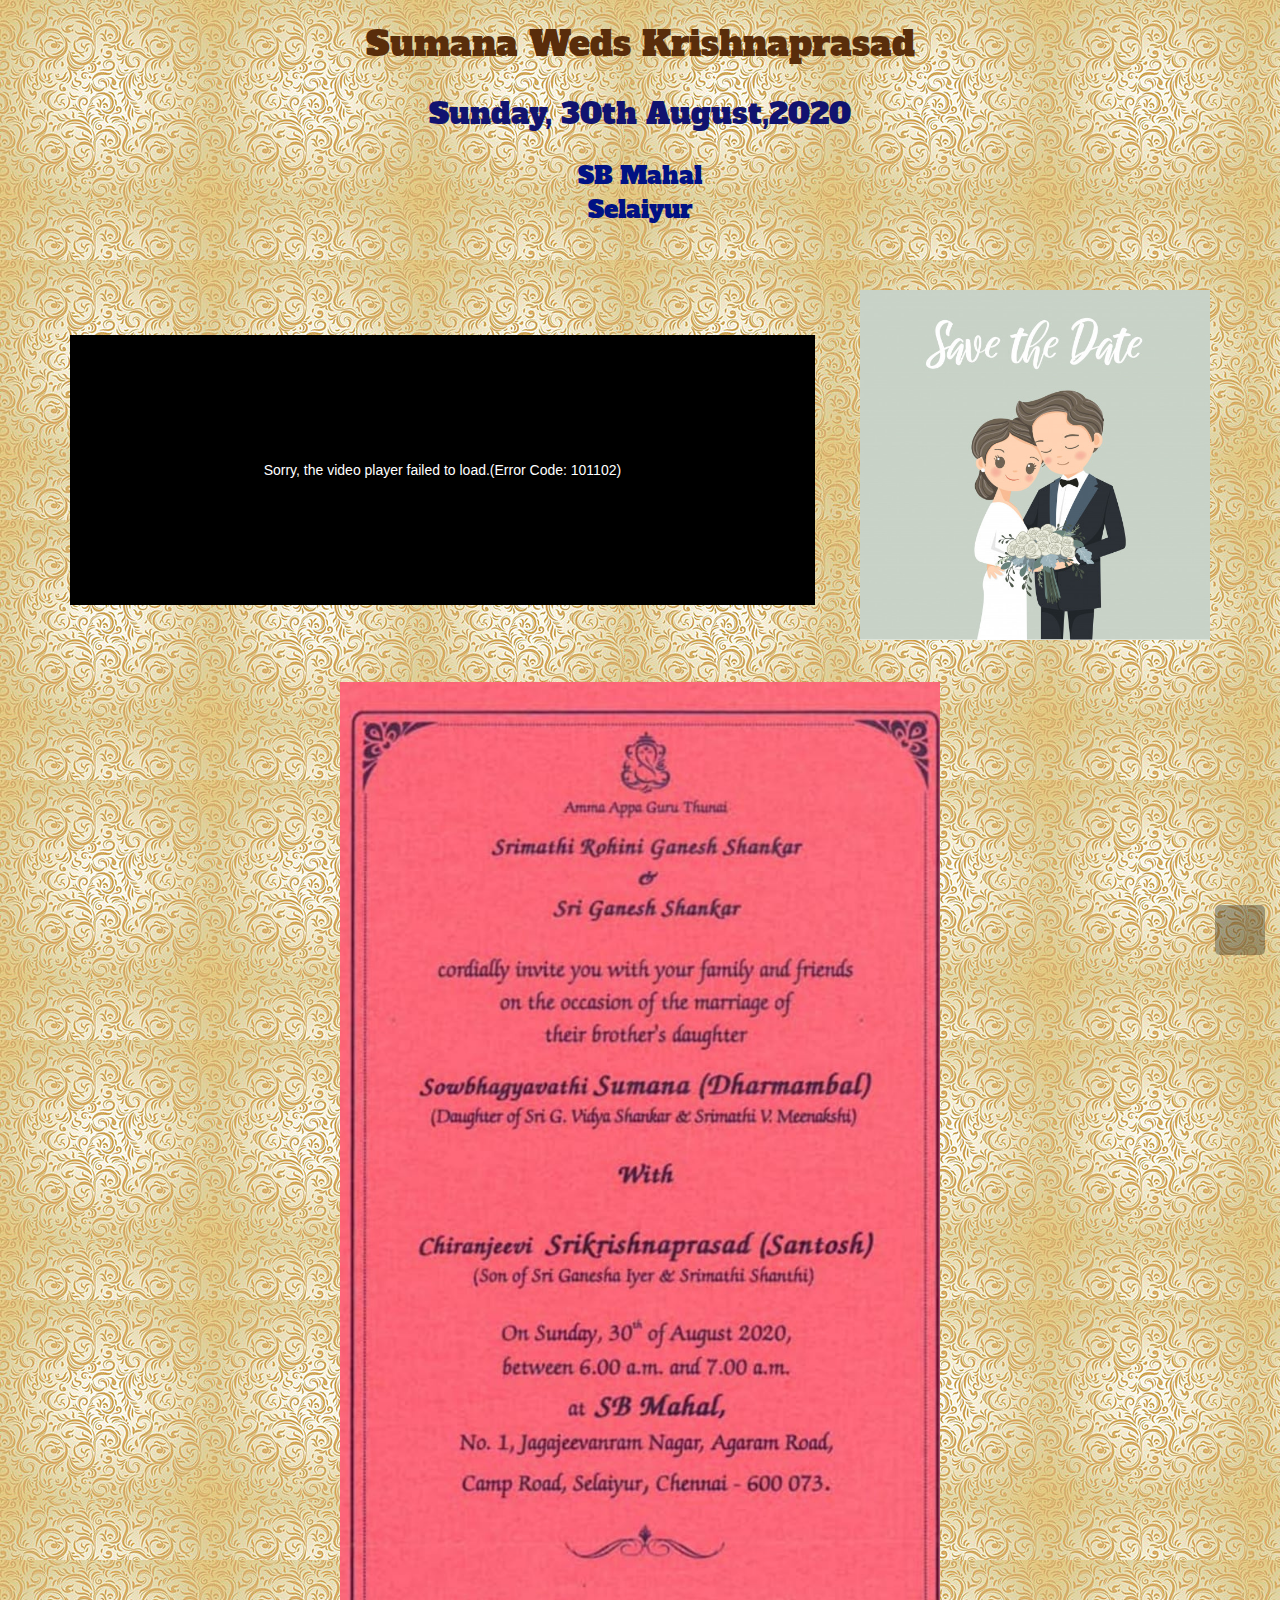
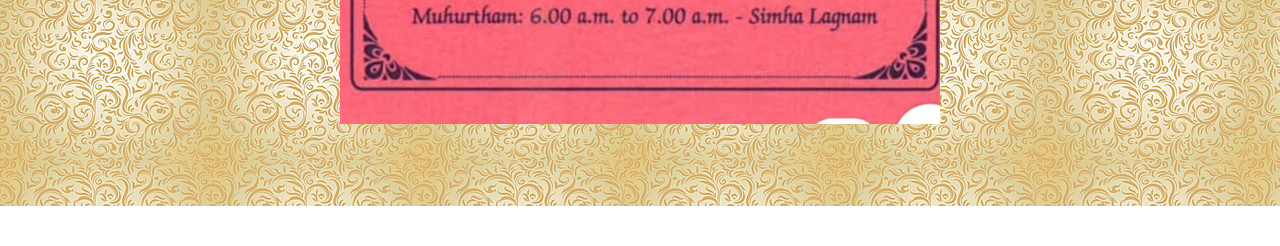
<file: live/index.html>
<!DOCTYPE HTML>
<html class="" lang="en-US">


<head>
	<meta charset="UTF-8">

		<title>SumanaWedsKrishnaprasad</title>

	<link rel='dns-prefetch' href='http://fonts.googleapis.com/' />
<link rel='dns-prefetch' href='http://s.w.org/' />
<link rel="alternate" type="application/rss+xml" title="Live &raquo; Feed" href="https://live5.in/live/feed/" />
<link rel="alternate" type="application/rss+xml" title="Live &raquo; Comments Feed" href="https://live5.in/live/comments/feed/" />
<meta name="viewport" content="width=device-width, initial-scale=1">
<meta name="SKYPE_TOOLBAR" content="SKYPE_TOOLBAR_PARSER_COMPATIBLE">
<meta name="og:title" content="ShyamawedsAnand">
<meta name="og:type" content="website">
<meta name="og:url" content="https://live5.in/live/live/shyamawedsanand/">
		<script type="text/javascript">
			window._wpemojiSettings = {"baseUrl":"https:\/\/s.w.org\/images\/core\/emoji\/12.0.0-1\/72x72\/","ext":".png","svgUrl":"https:\/\/s.w.org\/images\/core\/emoji\/12.0.0-1\/svg\/","svgExt":".svg","source":{"concatemoji":"https:\/\/live5.in\/live\/wp-includes\/js\/wp-emoji-release.min.js?ver=5.3.4"}};
			!function(e,a,t){var r,n,o,i,p=a.createElement("canvas"),s=p.getContext&&p.getContext("2d");function c(e,t){var a=String.fromCharCode;s.clearRect(0,0,p.width,p.height),s.fillText(a.apply(this,e),0,0);var r=p.toDataURL();return s.clearRect(0,0,p.width,p.height),s.fillText(a.apply(this,t),0,0),r===p.toDataURL()}function l(e){if(!s||!s.fillText)return!1;switch(s.textBaseline="top",s.font="600 32px Arial",e){case"flag":return!c([127987,65039,8205,9895,65039],[127987,65039,8203,9895,65039])&&(!c([55356,56826,55356,56819],[55356,56826,8203,55356,56819])&&!c([55356,57332,56128,56423,56128,56418,56128,56421,56128,56430,56128,56423,56128,56447],[55356,57332,8203,56128,56423,8203,56128,56418,8203,56128,56421,8203,56128,56430,8203,56128,56423,8203,56128,56447]));case"emoji":return!c([55357,56424,55356,57342,8205,55358,56605,8205,55357,56424,55356,57340],[55357,56424,55356,57342,8203,55358,56605,8203,55357,56424,55356,57340])}return!1}function d(e){var t=a.createElement("script");t.src=e,t.defer=t.type="text/javascript",a.getElementsByTagName("head")[0].appendChild(t)}for(i=Array("flag","emoji"),t.supports={everything:!0,everythingExceptFlag:!0},o=0;o<i.length;o++)t.supports[i[o]]=l(i[o]),t.supports.everything=t.supports.everything&&t.supports[i[o]],"flag"!==i[o]&&(t.supports.everythingExceptFlag=t.supports.everythingExceptFlag&&t.supports[i[o]]);t.supports.everythingExceptFlag=t.supports.everythingExceptFlag&&!t.supports.flag,t.DOMReady=!1,t.readyCallback=function(){t.DOMReady=!0},t.supports.everything||(n=function(){t.readyCallback()},a.addEventListener?(a.addEventListener("DOMContentLoaded",n,!1),e.addEventListener("load",n,!1)):(e.attachEvent("onload",n),a.attachEvent("onreadystatechange",function(){"complete"===a.readyState&&t.readyCallback()})),(r=t.source||{}).concatemoji?d(r.concatemoji):r.wpemoji&&r.twemoji&&(d(r.twemoji),d(r.wpemoji)))}(window,document,window._wpemojiSettings);
		</script>
		<style type="text/css">
img.wp-smiley,
img.emoji {
	display: inline !important;
	border: none !important;
	box-shadow: none !important;
	height: 1em !important;
	width: 1em !important;
	margin: 0 .07em !important;
	vertical-align: -0.1em !important;
	background: none !important;
	padding: 0 !important;
}
</style>
	<link rel='stylesheet' id='wp-block-library-css'  href='../wp-includes/css/dist/block-library/style.min03ec.css?ver=5.3.4' type='text/css' media='all' />
<link rel='stylesheet' id='us-font-1-css'  href='https://fonts.googleapis.com/css?family=Roboto%3A400%2C700&amp;subset=latin&amp;ver=5.3.4' type='text/css' media='all' />
<link rel='stylesheet' id='us-font-2-css'  href='https://fonts.googleapis.com/css?family=Open+Sans%3A400%2C700&amp;subset=latin&amp;ver=5.3.4' type='text/css' media='all' />
<link rel='stylesheet' id='us-base-css'  href='../wp-content/themes/Impreza/framework/css/us-base128b.css?ver=3.1' type='text/css' media='all' />
<link rel='stylesheet' id='us-font-awesome-css'  href='../wp-content/themes/Impreza/framework/css/font-awesome4698.css?ver=4.6.3' type='text/css' media='all' />
<link rel='stylesheet' id='us-font-mdfi-css'  href='../wp-content/themes/Impreza/framework/css/font-mdfi68b3.css?ver=1' type='text/css' media='all' />
<link rel='stylesheet' id='us-style-css'  href='../wp-content/themes/Impreza/css/style128b.css?ver=3.1' type='text/css' media='all' />
<link rel='stylesheet' id='us-responsive-css'  href='../wp-content/themes/Impreza/css/responsive128b.css?ver=3.1' type='text/css' media='all' />
<script type='text/javascript'>
/* <![CDATA[ */
var theme_data = {"themeLogo":""};
/* ]]> */
</script>
<script type='text/javascript' src='../wp-includes/js/jquery/jquery4a5f.js?ver=1.12.4-wp'></script>
<script type='text/javascript' src='../wp-includes/js/jquery/jquery-migrate.min330a.js?ver=1.4.1'></script>
<link rel='https://api.w.org/' href='https://live5.in/live/wp-json/' />
<link rel="EditURI" type="application/rsd+xml" title="RSD" href="https://live5.in/live/xmlrpc.php?rsd" />
<link rel="wlwmanifest" type="application/wlwmanifest+xml" href="https://live5.in/live/wp-includes/wlwmanifest.xml" />
<meta name="generator" content="WordPress 5.3.4" />
<link rel="canonical" href="index.html" />
<link rel='shortlink' href='https://live5.in/live/?p=6936' />
<link rel="alternate" type="application/json+oembed" href="https://live5.in/live/wp-json/oembed/1.0/embed?url=https%3A%2F%2Flive5.in%2Flive%2Fshyamawedsanand%2F" />
<link rel="alternate" type="text/xml+oembed" href="https://live5.in/live/wp-json/oembed/1.0/embed?url=https%3A%2F%2Flive5.in%2Flive%2Fshyamawedsanand%2F&amp;format=xml" />
<style type="text/css">.recentcomments a{display:inline !important;padding:0 !important;margin:0 !important;}</style><meta name="generator" content="Powered by Visual Composer - drag and drop page builder for WordPress."/>
<!--[if lte IE 9]><link rel="stylesheet" type="text/css" href="https://live5.in/live/wp-content/plugins/js_composer/assets/css/vc_lte_ie9.min.css" media="screen"><![endif]-->		<style type="text/css" id="wp-custom-css">

img.for_default {
    display: none;
}
header.l-header.pos_fixed.bg_solid {
    display: none;
}
header.l-header.pos_static.bg_solid {
    display: none;
}
subfooter.at_bottom {
    display: none;
}
.l-section-h {
    padding: 20px 0;
}
h4#Add {
    padding-top: 0px;
}
.l-titlebar.imgsize_cover.size_large.color_alternate {
    display: none !important;
}
main.l-content {
    BACKGROUND-IMAGE: url(../wp-content/uploads/2020/06/222.jpg);
}
		</style>
		<style id="tt-easy-google-font-styles" type="text/css">p { }
h1 { }
h2 { }
h3 { }
h4 { }
h5 { }
h6 { }
roboto { }
</style><style type="text/css" data-type="vc_custom-css">main.l-content {
    BACKGROUND-IMAGE: url(../wp-content/uploads/2018/11/5957908fe6d9740.jpg);
}</style><noscript><style type="text/css"> .wpb_animate_when_almost_visible { opacity:1; }</style></noscript>
			<style id='us-theme-options-css' type="text/css">body {font-family:"Open Sans", sans-serif;font-size:14px;line-height:24px;font-weight:400;}.w-blog-post {font-size:14px;}.w-nav .menu-item-language,.w-nav-item {font-family:"Open Sans", sans-serif;font-weight:400;}h1, h2, h3, h4, h5, h6,.w-blog-post.format-quote blockquote,.w-counter-number,.w-pricing-item-price,.w-tabs-item-title,.ult_price_figure,.ult_countdown-amount,.ultb3-box .ultb3-title,.stats-block .stats-desc .stats-number {font-family:"Roboto", sans-serif;font-weight:400;}h1 {font-size:40px;letter-spacing:0px;}h2 {font-size:34px;letter-spacing:0px;}h3 {font-size:28px;letter-spacing:0px;}h4,.widgettitle,.comment-reply-title,.woocommerce #reviews h2,.woocommerce .related > h2,.woocommerce .upsells > h2,.woocommerce .cross-sells > h2 {font-size:24px;letter-spacing:0px;}h5,.w-blog:not(.cols_1) .w-blog-list .w-blog-post-title {font-size:20px;letter-spacing:0px;}h6 {font-size:18px;letter-spacing:0px;}@media (max-width:767px) {body {font-size:16px;line-height:28px;}.w-blog-post {font-size:16px;}h1 {font-size:30px;}h2 {font-size:26px;}h3 {font-size:22px;}h4,.widgettitle,.comment-reply-title,.woocommerce #reviews h2,.woocommerce .related > h2,.woocommerce .upsells > h2,.woocommerce .cross-sells > h2 {font-size:20px;}h5 {font-size:18px;}h6 {font-size:16px;}}body,.header_hor .l-header.pos_fixed {min-width:1300px;}.l-canvas.type_boxed,.l-canvas.type_boxed .l-subheader,.l-canvas.type_boxed ~ .l-footer .l-subfooter {max-width:1300px;}.header_hor .l-subheader-h,.l-titlebar-h,.l-main-h,.l-section-h,.l-subfooter-h,.w-tabs-section-content-h,.w-blog-post-body {max-width:1140px;}.l-sidebar {width:25%;}.l-content {width:70%;}@media (max-width:767px) {.g-cols.offset_none,.g-cols.offset_none > div {display:block;}.g-cols > div {width:100% !important;margin-left:0 !important;margin-right:0 !important;margin-bottom:30px;}.l-subfooter.at_top .g-cols > div {margin-bottom:10px;}.g-cols.offset_none > div,.g-cols > div:last-child {margin-bottom:0 !important;}}@media (min-width:901px) {.l-subheader.at_top { display:none; }.header_hor .l-subheader.at_top {line-height:40px;height:40px;}.header_hor .l-header.sticky .l-subheader.at_top {line-height:0px;height:0px;overflow:hidden;}.header_hor .l-subheader.at_middle {line-height:120px;height:120px;}.header_hor .l-header.sticky .l-subheader.at_middle {line-height:65px;height:65px;}.l-subheader.at_bottom { display:none; }.header_hor .l-subheader.at_bottom {line-height:50px;height:50px;}.header_hor .l-header.sticky .l-subheader.at_bottom {line-height:50px;height:50px;}.header_hor .l-header.pos_fixed ~ .l-titlebar,.header_hor .l-canvas.titlebar_none.sidebar_left .l-header.pos_fixed ~ .l-main,.header_hor .l-canvas.titlebar_none.sidebar_right .l-header.pos_fixed ~ .l-main,.header_hor .l-canvas.titlebar_none.sidebar_none .l-header.pos_fixed ~ .l-main .l-section:first-child,.header_hor .l-header.pos_static.bg_transparent ~ .l-titlebar,.header_hor .l-canvas.titlebar_none.sidebar_left .l-header.pos_static.bg_transparent ~ .l-main,.header_hor .l-canvas.titlebar_none.sidebar_right .l-header.pos_static.bg_transparent ~ .l-main,.header_hor .l-canvas.titlebar_none.sidebar_none .l-header.pos_static.bg_transparent ~ .l-main .l-section:first-child {padding-top:120px;}.header_hor .l-header.pos_static.bg_solid + .l-main .l-section.preview_trendy .w-blog-post-preview {top:-120px;}.header_ver {padding-left:300px;position:relative;}.rtl.header_ver {padding-left:0;padding-right:300px;}.header_ver .l-header,.header_ver .l-header .w-cart-notification {width:300px;}.header_ver .l-navigation-item.to_next {left:100px;}.no-touch .header_ver .l-navigation-item.to_next:hover {left:300px;}.rtl.header_ver .l-navigation-item.to_next {right:100px;}.no-touch .rtl.header_ver .l-navigation-item.to_next:hover {right:300px;}.header_ver .w-nav.type_desktop [class*="columns"] .w-nav-list.level_2 {width:calc(100vw - 300px);max-width:980px;}}@media (min-width:601px) and (max-width:900px) {.l-subheader.at_top { display:none; }.header_hor .l-subheader.at_top {line-height:36px;height:36px;}.header_hor .l-header.sticky .l-subheader.at_top {line-height:36px;height:36px;}.header_hor .l-subheader.at_middle {line-height:80px;height:80px;}.header_hor .l-header.sticky .l-subheader.at_middle {line-height:50px;height:50px;}.l-subheader.at_bottom { display:none; }.header_hor .l-subheader.at_bottom {line-height:50px;height:50px;}.header_hor .l-header.sticky .l-subheader.at_bottom {line-height:50px;height:50px;}.header_hor .l-header.pos_fixed ~ .l-titlebar,.header_hor .l-canvas.titlebar_none.sidebar_left .l-header.pos_fixed ~ .l-main,.header_hor .l-canvas.titlebar_none.sidebar_right .l-header.pos_fixed ~ .l-main,.header_hor .l-canvas.titlebar_none.sidebar_none .l-header.pos_fixed ~ .l-main .l-section:first-child,.header_hor .l-header.pos_static.bg_transparent ~ .l-titlebar,.header_hor .l-canvas.titlebar_none.sidebar_left .l-header.pos_static.bg_transparent ~ .l-main,.header_hor .l-canvas.titlebar_none.sidebar_right .l-header.pos_static.bg_transparent ~ .l-main,.header_hor .l-canvas.titlebar_none.sidebar_none .l-header.pos_static.bg_transparent ~ .l-main .l-section:first-child {padding-top:80px;}.header_hor .l-header.pos_static.bg_solid + .l-main .l-section.preview_trendy .w-blog-post-preview {top:-80px;}.header_ver .l-header {width:300px;}}@media (max-width:600px) {.l-subheader.at_top { display:none; }.header_hor .l-subheader.at_top {line-height:36px;height:36px;}.header_hor .l-header.sticky .l-subheader.at_top {line-height:36px;height:36px;}.header_hor .l-subheader.at_middle {line-height:50px;height:50px;}.header_hor .l-header.sticky .l-subheader.at_middle {line-height:50px;height:50px;}.l-subheader.at_bottom { display:none; }.header_hor .l-subheader.at_bottom {line-height:50px;height:50px;}.header_hor .l-header.sticky .l-subheader.at_bottom {line-height:50px;height:50px;}.header_hor .l-header.pos_fixed ~ .l-titlebar,.header_hor .l-canvas.titlebar_none.sidebar_left .l-header.pos_fixed ~ .l-main,.header_hor .l-canvas.titlebar_none.sidebar_right .l-header.pos_fixed ~ .l-main,.header_hor .l-canvas.titlebar_none.sidebar_none .l-header.pos_fixed ~ .l-main .l-section:first-child,.header_hor .l-header.pos_static.bg_transparent ~ .l-titlebar,.header_hor .l-canvas.titlebar_none.sidebar_left .l-header.pos_static.bg_transparent ~ .l-main,.header_hor .l-canvas.titlebar_none.sidebar_right .l-header.pos_static.bg_transparent ~ .l-main,.header_hor .l-canvas.titlebar_none.sidebar_none .l-header.pos_static.bg_transparent ~ .l-main .l-section:first-child {padding-top:50px;}.header_hor .l-header.pos_static.bg_solid + .l-main .l-section.preview_trendy .w-blog-post-preview {top:-50px;}}@media (min-width:901px) {.ush_image_1 { height:136px; }.l-header.sticky .ush_image_1 { height:134px; }}@media (min-width:601px) and (max-width:900px) {.ush_image_1 { height:40px; }.l-header.sticky .ush_image_1 { height:40px; }}@media (max-width:600px) {.ush_image_1 { height:30px; }.l-header.sticky .ush_image_1 { height:30px; }}.ush_text_1 .w-text-value { color:; }@media (min-width:901px) {.ush_text_1 { font-size:26px; }}@media (min-width:601px) and (max-width:900px) {.ush_text_1 { font-size:24px; }}@media (max-width:600px) {.ush_text_1 { font-size:20px; }}.ush_text_1 { white-space:nowrap; }.ush_text_2 .w-text-value { color:; }@media (min-width:901px) {.ush_text_2 { font-size:13px; }}@media (min-width:601px) and (max-width:900px) {.ush_text_2 { font-size:13px; }}@media (max-width:600px) {.ush_text_2 { font-size:13px; }}.ush_text_2 { white-space:nowrap; }.ush_text_3 .w-text-value { color:; }@media (min-width:901px) {.ush_text_3 { font-size:13px; }}@media (min-width:601px) and (max-width:900px) {.ush_text_3 { font-size:13px; }}@media (max-width:600px) {.ush_text_3 { font-size:13px; }}.ush_text_3 { white-space:nowrap; }.ush_text_4 .w-text-value { color:; }@media (min-width:901px) {.ush_text_4 { font-size:13px; }}@media (min-width:601px) and (max-width:900px) {.ush_text_4 { font-size:13px; }}@media (max-width:600px) {.ush_text_4 { font-size:13px; }}.ush_text_4 { white-space:nowrap; }.header_hor .ush_menu_1.type_desktop .w-nav-list.level_1 > .menu-item > a {padding:0 20px;}.header_ver .ush_menu_1.type_desktop {line-height:40px;}.ush_menu_1.type_desktop .btn.w-nav-item.level_1 > .w-nav-anchor {margin:10px;}.ush_menu_1.type_desktop .w-nav-list.level_1 > .menu-item > a,.ush_menu_1.type_desktop [class*="columns"] .menu-item-has-children .w-nav-anchor.level_2 {font-size:22px;}.ush_menu_1.type_desktop .submenu-languages .menu-item-language > a,.ush_menu_1.type_desktop .w-nav-anchor:not(.level_1) {font-size:15px;}.ush_menu_1.type_mobile .w-nav-anchor.level_1 {font-size:15px;}.ush_menu_1.type_mobile .menu-item-language > a,.ush_menu_1.type_mobile .w-nav-anchor:not(.level_1) {font-size:14px;}@media (min-width:901px) {.ush_search_1.layout_simple {max-width:240px;}.ush_search_1.layout_modern.active {width:240px;}}@media (min-width:601px) and (max-width:900px) {.ush_search_1.layout_simple {max-width:200px;}.ush_search_1.layout_modern.active {width:200px;}}@media (min-width:901px) {.ush_socials_1 {font-size:18px;}}@media (min-width:601px) and (max-width:900px) {.ush_socials_1 {font-size:18px;}}@media (max-width:600px) {.ush_socials_1 {font-size:18px;}}.ush_socials_1 .custom .w-socials-item-link-hover {background-color:#1abc9c;}.ush_socials_1.style_colored .custom .w-socials-item-link {color:#1abc9c;}@media (min-width:901px) {.ush_dropdown_1 .w-dropdown-h {font-size:13px;}}@media (min-width:601px) and (max-width:900px) {.ush_dropdown_1 .w-dropdown-h {font-size:13px;}}@media (max-width:600px) {.ush_dropdown_1 .w-dropdown-h {font-size:13px;}}@media (min-width:901px) {.ush_cart_1 .w-cart-link {font-size:20px;}}@media (min-width:601px) and (max-width:900px) {.ush_cart_1 .w-cart-link {font-size:20px;}}@media (max-width:600px) {.ush_cart_1 .w-cart-link {font-size:20px;}}body {background-color:#eeeeee;}.l-subheader.at_top,.l-subheader.at_top .w-dropdown-list,.header_hor .l-subheader.at_top .type_mobile .w-nav-list.level_1 {background-color:#f5f5f5;}.l-subheader.at_top,.l-subheader.at_top .w-dropdown.active,.header_hor .l-subheader.at_top .type_mobile .w-nav-list.level_1 {color:#999999;}.no-touch .l-subheader.at_top a:hover,.no-touch .l-subheader.at_top .w-cart-quantity,.no-touch .l-header.bg_transparent .l-subheader.at_top .w-dropdown.active a:hover {color:#42d6cc;}.header_ver .l-header,.header_hor .l-subheader.at_middle,.l-subheader.at_middle .w-dropdown-list,.header_hor .l-subheader.at_middle .type_mobile .w-nav-list.level_1 {background-color:#ffffff;}.l-subheader.at_middle,.l-subheader.at_middle .w-dropdown.active,.header_hor .l-subheader.at_middle .type_mobile .w-nav-list.level_1 {color:#666666;}.no-touch .l-subheader.at_middle a:hover,.no-touch .l-subheader.at_middle .w-cart-quantity,.no-touch .l-header.bg_transparent .l-subheader.at_middle .w-dropdown.active a:hover {color:#42d6cc;}.l-subheader.at_bottom,.l-subheader.at_bottom .w-dropdown-list,.header_hor .l-subheader.at_bottom .type_mobile .w-nav-list.level_1 {background-color:#f5f5f5;}.l-subheader.at_bottom,.l-subheader.at_bottom .w-dropdown.active,.header_hor .l-subheader.at_bottom .type_mobile .w-nav-list.level_1 {color:#999999;}.no-touch .l-subheader.at_bottom a:hover,.no-touch .l-subheader.at_bottom .w-cart-quantity,.no-touch .l-header.bg_transparent .l-subheader.at_bottom .w-dropdown.active a:hover {color:#42d6cc;}.l-header.bg_transparent:not(.sticky) .l-subheader {color:#ffffff;}.no-touch .l-header.bg_transparent:not(.sticky) a:not(.w-nav-anchor):hover,.no-touch .l-header.bg_transparent:not(.sticky) .type_desktop .menu-item-language > a:hover,.no-touch .l-header.bg_transparent:not(.sticky) .type_desktop .menu-item-language:hover > a,.no-touch .l-header.bg_transparent:not(.sticky) .type_desktop .w-nav-item.level_1:hover > .w-nav-anchor {color:#ffffff;}.l-header.bg_transparent:not(.sticky) .w-nav-title:after {background-color:#ffffff;}.w-search-form {background-color:#42d6cc;color:#ffffff;}.w-search.layout_fullscreen .w-search-form:before {background-color:#42d6cc;}.no-touch .w-nav.type_desktop .menu-item-language:hover > a,.no-touch .w-nav-item.level_1:hover > .w-nav-anchor {background-color:;color:#e95095;}.w-nav-title:after {background-color:#e95095;}.w-nav-item.level_1.current-menu-item > .w-nav-anchor,.w-nav-item.level_1.current-menu-parent > .w-nav-anchor,.w-nav-item.level_1.current-menu-ancestor > .w-nav-anchor {background-color:;color:#e95095;}.l-header.bg_transparent:not(.sticky) .type_desktop .w-nav-item.level_1.current-menu-item > .w-nav-anchor,.l-header.bg_transparent:not(.sticky) .type_desktop .w-nav-item.level_1.current-menu-ancestor > .w-nav-anchor {color:#ff6ba9;}.w-nav.type_desktop .submenu-languages,.w-nav-list:not(.level_1) {background-color:#ffffff;color:#666666;}.no-touch .w-nav.type_desktop .submenu-languages .menu-item-language:hover > a,.no-touch .w-nav-item:not(.level_1):hover > .w-nav-anchor {background-color:#e95095;color:#ffffff;}.w-nav-item:not(.level_1).current-menu-item > .w-nav-anchor,.w-nav-item:not(.level_1).current-menu-parent > .w-nav-anchor,.w-nav-item:not(.level_1).current-menu-ancestor > .w-nav-anchor {background-color:;color:#e95095;}.btn.w-menu-item,.btn.w-nav-item .w-nav-anchor.level_1 {background-color:#e95095 !important;color:#ffffff !important;}.no-touch .btn.w-menu-item:hover,.no-touch .btn.w-nav-item .w-nav-anchor.level_1:before {background-color:#7049ba !important;}.no-touch .btn.w-menu-item:hover,.no-touch .btn.w-nav-item .w-nav-anchor.level_1:hover {color:#ffffff !important;}.l-preloader,.l-canvas,.w-blog.layout_masonry .w-blog-post-h,.w-blog.layout_cards .w-blog-post-h,.w-cart-dropdown,.g-filters.style_1 .g-filters-item.active,.no-touch .g-filters-item.active:hover,.w-tabs.layout_default .w-tabs-item.active,.w-tabs.layout_ver .w-tabs-item.active,.no-touch .w-tabs.layout_default .w-tabs-item.active:hover,.no-touch .w-tabs.layout_ver .w-tabs-item.active:hover,.w-tabs.layout_timeline .w-tabs-item,.w-tabs.layout_timeline .w-tabs-section-header-h,.no-touch #lang_sel ul ul a:hover,.no-touch #lang_sel_click ul ul a:hover,#lang_sel_footer,.woocommerce-tabs .tabs li.active,.no-touch .woocommerce-tabs .tabs li.active:hover,.woocommerce .stars span:after,.woocommerce .stars span a:after,.woocommerce #payment .payment_box input[type="text"],#bbp-user-navigation li.current,.gform_wrapper .chosen-container-single .chosen-search input[type="text"],.gform_wrapper .chosen-container-multi .chosen-choices li.search-choice {background-color:#ffffff;}.woocommerce .blockUI.blockOverlay {background-color:#ffffff !important;}.w-tabs.layout_modern .w-tabs-item:after {border-bottom-color:#ffffff;}a.w-btn.color_contrast,.w-btn.color_contrast,.no-touch a.w-btn.color_contrast:hover,.no-touch .w-btn.color_contrast:hover,.no-touch a.w-btn.color_contrast.style_outlined:hover,.no-touch .w-btn.color_contrast.style_outlined:hover,.w-iconbox.style_circle.color_contrast .w-iconbox-icon {color:#ffffff;}input,textarea,select,.l-section.for_blogpost .w-blog-post-preview,.w-actionbox.color_light,.g-filters.style_1,.g-filters.style_2 .g-filters-item.active,.w-iconbox.style_circle.color_light .w-iconbox-icon,.g-loadmore-btn,.w-pricing-item-header,.w-progbar-bar,.w-progbar.style_3 .w-progbar-bar:before,.w-progbar.style_3 .w-progbar-bar-count,.w-tabs.layout_default .w-tabs-list,.w-tabs.layout_ver .w-tabs-list,.w-testimonial.style_4:before,.no-touch .l-main .widget_nav_menu a:hover,.l-content .wp-caption-text,#lang_sel a,#lang_sel_click a,.smile-icon-timeline-wrap .timeline-wrapper .timeline-block,.smile-icon-timeline-wrap .timeline-feature-item.feat-item,.woocommerce .quantity .plus,.woocommerce .quantity .minus,.select2-container a.select2-choice,.select2-drop .select2-search input,.woocommerce-tabs .tabs,.woocommerce #payment .payment_box,#subscription-toggle,#favorite-toggle,#bbp-user-navigation,.tablepress .row-hover tr:hover td,.gform_wrapper .chosen-container-single .chosen-single,.gform_wrapper .chosen-container .chosen-drop,.gform_wrapper .chosen-container-multi .chosen-choices {background-color:#f5f5f5;}.timeline-wrapper .timeline-post-right .ult-timeline-arrow l,.timeline-wrapper .timeline-post-left .ult-timeline-arrow l,.timeline-feature-item.feat-item .ult-timeline-arrow l,.woocommerce #payment .payment_box:after {border-color:#f5f5f5;}hr,td,th,.l-section,.g-cols > div,.w-author,.w-comments-list,.w-pricing-item-h,.w-profile,.w-separator,.w-sharing-item,.w-tabs-list,.w-tabs-section,.w-tabs-section-header:before,.w-tabs.layout_timeline.accordion .w-tabs-section-content,.g-tags > a,.w-testimonial.style_1,.widget_calendar #calendar_wrap,.l-main .widget_nav_menu > div,.l-main .widget_nav_menu .menu-item a,.widget_nav_menu .menu-item.menu-item-has-children + .menu-item > a,.select2-container a.select2-choice,.smile-icon-timeline-wrap .timeline-line,.woocommerce .login,.woocommerce .checkout_coupon,.woocommerce .register,.woocommerce .cart.variations_form,.woocommerce .cart .group_table,.woocommerce .commentlist .comment-text,.woocommerce .comment-respond,.woocommerce .related,.woocommerce .upsells,.woocommerce .cross-sells,.woocommerce .checkout #order_review,.woocommerce ul.order_details li,.woocommerce .shop_table.my_account_orders,.widget_price_filter .ui-slider-handle,.widget_layered_nav ul,.widget_layered_nav ul li,#bbpress-forums fieldset,.bbp-login-form fieldset,#bbpress-forums .bbp-body > ul,#bbpress-forums li.bbp-header,.bbp-replies .bbp-body,div.bbp-forum-header,div.bbp-topic-header,div.bbp-reply-header,.bbp-pagination-links a,.bbp-pagination-links span.current,span.bbp-topic-pagination a.page-numbers,.bbp-logged-in,.gform_wrapper .gsection,.gform_wrapper .gf_page_steps,.gform_wrapper li.gfield_creditcard_warning,.form_saved_message {border-color:#e8e8e8;}.w-separator,.w-iconbox.color_light .w-iconbox-icon,.w-testimonial.style_3 .w-testimonial-text:after,.w-testimonial.style_3 .w-testimonial-text:before {color:#e8e8e8;}a.w-btn.color_light,.w-btn.color_light,.w-btn.color_light.style_outlined:before,.w-btn.w-blog-post-more:before,.w-iconbox.style_circle.color_light .w-iconbox-icon,.no-touch .g-loadmore-btn:hover,.woocommerce .button,.no-touch .woocommerce .quantity .plus:hover,.no-touch .woocommerce .quantity .minus:hover,.widget_price_filter .ui-slider,.gform_wrapper .gform_page_footer .gform_previous_button {background-color:#e8e8e8;}a.w-btn.color_light.style_outlined,.w-btn.color_light.style_outlined,.w-btn.w-blog-post-more,.w-iconbox.style_outlined.color_light .w-iconbox-icon,.w-person-links-item,.w-socials-item-link,.pagination .page-numbers {box-shadow:0 0 0 2px #e8e8e8 inset;}.w-tabs.layout_trendy .w-tabs-list {box-shadow:0 -1px 0 #e8e8e8 inset;}h1, h2, h3, h4, h5, h6,.w-counter-number,.w-pricing-item-header,.w-progbar.color_custom .w-progbar-title,.woocommerce .products .product .price,.gform_wrapper .chosen-container-single .chosen-single {color:#444444;}.w-progbar.color_contrast .w-progbar-bar-h {background-color:#444444;}input,textarea,select,.l-canvas,a.w-btn.color_contrast.style_outlined,.w-btn.color_contrast.style_outlined,.w-cart-dropdown,.w-form-row-field:before,.w-iconbox.color_contrast .w-iconbox-icon,.w-iconbox.color_light.style_circle .w-iconbox-icon,.w-tabs.layout_timeline .w-tabs-item,.w-tabs.layout_timeline .w-tabs-section-header-h,.woocommerce .button {color:#666666;}a.w-btn.color_light,.w-btn.color_light,.w-btn.w-blog-post-more {color:#666666 !important;}a.w-btn.color_contrast,.w-btn.color_contrast,.w-btn.color_contrast.style_outlined:before,.w-iconbox.style_circle.color_contrast .w-iconbox-icon {background-color:#666666;}a.w-btn.color_contrast.style_outlined,.w-btn.color_contrast.style_outlined,.w-iconbox.style_outlined.color_contrast .w-iconbox-icon {box-shadow:0 0 0 2px #666666 inset;}a {color:#e95095;}.no-touch a:hover,.no-touch a:hover + .w-blog-post-body .w-blog-post-title a,.no-touch .w-blog-post-title a:hover {color:#7049ba;}.no-touch .w-cart-dropdown a:not(.button):hover {color:#7049ba !important;}.highlight_primary,.l-preloader,.no-touch .l-titlebar .g-nav-item:hover,a.w-btn.color_primary.style_outlined,.w-btn.color_primary.style_outlined,.l-main .w-contacts-item:before,.w-counter.color_primary .w-counter-number,.g-filters-item.active,.no-touch .g-filters.style_1 .g-filters-item.active:hover,.no-touch .g-filters.style_2 .g-filters-item.active:hover,.w-form-row.focused .w-form-row-field:before,.w-iconbox.color_primary .w-iconbox-icon,.no-touch .w-iconbox-link:hover .w-iconbox-title,.no-touch .w-logos .owl-prev:hover,.no-touch .w-logos .owl-next:hover,.w-separator.color_primary,.w-sharing.type_outlined.color_primary .w-sharing-item,.no-touch .w-sharing.type_simple.color_primary .w-sharing-item:hover .w-sharing-icon,.w-tabs.layout_default .w-tabs-item.active,.w-tabs.layout_trendy .w-tabs-item.active,.w-tabs.layout_ver .w-tabs-item.active,.w-tabs-section.active .w-tabs-section-header,.no-touch .g-tags > a:hover,.w-testimonial.style_2:before,.woocommerce .products .product .button,.woocommerce .star-rating span:before,.woocommerce-tabs .tabs li.active,.no-touch .woocommerce-tabs .tabs li.active:hover,.woocommerce .stars span a:after,#subscription-toggle span.is-subscribed:before,#favorite-toggle span.is-favorite:before {color:#e95095;}.l-section.color_primary,.l-titlebar.color_primary,.no-touch .l-navigation-item:hover .l-navigation-item-arrow,.highlight_primary_bg,.w-actionbox.color_primary,.w-blog-post-preview-icon,.w-blog.layout_cards .format-quote .w-blog-post-h,button,input[type="submit"],a.w-btn.color_primary,.w-btn.color_primary,.w-btn.color_primary.style_outlined:before,.no-touch .g-filters-item:hover,.w-iconbox.style_circle.color_primary .w-iconbox-icon,.no-touch .w-iconbox.style_circle .w-iconbox-icon:before,.no-touch .w-iconbox.style_outlined .w-iconbox-icon:before,.no-touch .w-person-links,.w-pricing-item.type_featured .w-pricing-item-header,.w-progbar.color_primary .w-progbar-bar-h,.w-sharing.type_solid.color_primary .w-sharing-item,.w-sharing.type_fixed.color_primary .w-sharing-item,.w-sharing.type_outlined.color_primary .w-sharing-item:before,.w-tabs.layout_modern .w-tabs-list,.w-tabs.layout_trendy .w-tabs-item:after,.w-tabs.layout_timeline .w-tabs-item:before,.w-tabs.layout_timeline .w-tabs-section-header-h:before,.no-touch .w-header-show:hover,.no-touch .w-toplink.active:hover,.no-touch .pagination .page-numbers:before,.pagination .page-numbers.current,.l-main .widget_nav_menu .menu-item.current-menu-item > a,.rsDefault .rsThumb.rsNavSelected,.no-touch .tp-leftarrow.tparrows.custom:before,.no-touch .tp-rightarrow.tparrows.custom:before,.smile-icon-timeline-wrap .timeline-separator-text .sep-text,.smile-icon-timeline-wrap .timeline-wrapper .timeline-dot,.smile-icon-timeline-wrap .timeline-feature-item .timeline-dot,.tablepress .sorting:hover,.tablepress .sorting_asc,.tablepress .sorting_desc,p.demo_store,.woocommerce .button.alt,.woocommerce .button.checkout,.no-touch .woocommerce .products .product .button:hover,.woocommerce .products .product .button.loading,.woocommerce .onsale,.widget_price_filter .ui-slider-range,.widget_layered_nav ul li.chosen,.widget_layered_nav_filters ul li a,.no-touch .bbp-pagination-links a:hover,.bbp-pagination-links span.current,.no-touch span.bbp-topic-pagination a.page-numbers:hover,.gform_wrapper .gform_page_footer .gform_next_button,.gform_wrapper .gf_progressbar_percentage,.gform_wrapper .chosen-container .chosen-results li.highlighted {background-color:#e95095;}.l-content blockquote,.no-touch .l-titlebar .g-nav-item:hover,.g-filters.style_3 .g-filters-item.active,.no-touch .w-logos .owl-prev:hover,.no-touch .w-logos .owl-next:hover,.no-touch .w-logos.style_1 .w-logos-item:hover,.w-separator.color_primary,.w-tabs.layout_default .w-tabs-item.active,.w-tabs.layout_ver .w-tabs-item.active,.no-touch .g-tags > a:hover,.no-touch .w-testimonial.style_1:hover,.l-main .widget_nav_menu .menu-item.current-menu-item > a,.woocommerce-tabs .tabs li.active,.no-touch .woocommerce-tabs .tabs li.active:hover,.widget_layered_nav ul li.chosen,.bbp-pagination-links span.current,.no-touch #bbpress-forums .bbp-pagination-links a:hover,.no-touch #bbpress-forums .bbp-topic-pagination a:hover,#bbp-user-navigation li.current {border-color:#e95095;}a.w-btn.color_primary.style_outlined,.w-btn.color_primary.style_outlined,.l-main .w-contacts-item:before,.w-iconbox.color_primary.style_outlined .w-iconbox-icon,.w-sharing.type_outlined.color_primary .w-sharing-item,.w-tabs.layout_timeline .w-tabs-item,.w-tabs.layout_timeline .w-tabs-section-header-h,.woocommerce .products .product .button {box-shadow:0 0 0 2px #e95095 inset;}input:focus,textarea:focus,select:focus {box-shadow:0 0 0 2px #e95095;}.highlight_secondary,.no-touch .w-blognav-prev:hover .w-blognav-title,.no-touch .w-blognav-next:hover .w-blognav-title,a.w-btn.color_secondary.style_outlined,.w-btn.color_secondary.style_outlined,.w-counter.color_secondary .w-counter-number,.w-iconbox.color_secondary .w-iconbox-icon,.w-separator.color_secondary,.w-sharing.type_outlined.color_secondary .w-sharing-item,.no-touch .w-sharing.type_simple.color_secondary .w-sharing-item:hover .w-sharing-icon {color:#7049ba;}.l-section.color_secondary,.l-titlebar.color_secondary,.highlight_secondary_bg,.no-touch .w-blog.layout_cards .w-blog-post-meta-category a:hover,.no-touch .w-blog.layout_tiles .w-blog-post-meta-category a:hover,.no-touch .l-section.preview_trendy .w-blog-post-meta-category a:hover,.no-touch input[type="submit"]:hover,a.w-btn.color_secondary,.w-btn.color_secondary,.w-btn.color_secondary.style_outlined:before,.w-actionbox.color_secondary,.w-iconbox.style_circle.color_secondary .w-iconbox-icon,.w-progbar.color_secondary .w-progbar-bar-h,.w-sharing.type_solid.color_secondary .w-sharing-item,.w-sharing.type_fixed.color_secondary .w-sharing-item,.w-sharing.type_outlined.color_secondary .w-sharing-item:before,.no-touch .woocommerce input[type="submit"]:hover,.no-touch .woocommerce .button:not([disabled]):hover,.no-touch .woocommerce .button.alt:not([disabled]):hover,.no-touch .woocommerce .button.checkout:hover,.no-touch .woocommerce .product-remove a.remove:hover,.no-touch .widget_layered_nav_filters ul li a:hover {background-color:#7049ba;}.w-separator.color_secondary {border-color:#7049ba;}a.w-btn.color_secondary.style_outlined,.w-btn.color_secondary.style_outlined,.w-iconbox.color_secondary.style_outlined .w-iconbox-icon,.w-sharing.type_outlined.color_secondary .w-sharing-item {box-shadow:0 0 0 2px #7049ba inset;}.highlight_faded,.w-author-url,.w-blog-post-meta > *,.w-profile-link.for_logout,.w-testimonial-person-meta,.w-testimonial.style_4:before,.l-main .widget_tag_cloud,.l-main .widget_product_tag_cloud,.woocommerce-breadcrumb,.woocommerce .star-rating:before,.woocommerce .stars span:after,p.bbp-topic-meta,.bbp_widget_login .logout-link {color:#999999;}.w-blog.layout_latest .w-blog-post-meta-date {border-color:#999999;}.l-section.color_alternate,.l-titlebar.color_alternate,.color_alternate .g-filters.style_1 .g-filters-item.active,.no-touch .color_alternate .g-filters-item.active:hover,.color_alternate .w-tabs.layout_default .w-tabs-item.active,.no-touch .color_alternate .w-tabs.layout_default .w-tabs-item.active:hover,.color_alternate .w-tabs.layout_ver .w-tabs-item.active,.no-touch .color_alternate .w-tabs.layout_ver .w-tabs-item.active:hover,.color_alternate .w-tabs.layout_timeline .w-tabs-item,.color_alternate .w-tabs.layout_timeline .w-tabs-section-header-h {background-color:#f5f5f5;}.color_alternate a.w-btn.color_contrast,.color_alternate .w-btn.color_contrast,.no-touch .color_alternate a.w-btn.color_contrast:hover,.no-touch .color_alternate .w-btn.color_contrast:hover,.no-touch .color_alternate a.w-btn.color_contrast.style_outlined:hover,.no-touch .color_alternate .w-btn.color_contrast.style_outlined:hover,.color_alternate .w-iconbox.style_circle.color_contrast .w-iconbox-icon {color:#f5f5f5;}.color_alternate .w-tabs.layout_modern .w-tabs-item:after {border-bottom-color:#f5f5f5;}.color_alternate input,.color_alternate textarea,.color_alternate select,.color_alternate .w-blog-post-preview-icon,.color_alternate .w-blog.layout_masonry .w-blog-post-h,.color_alternate .w-blog.layout_cards .w-blog-post-h,.color_alternate .g-filters.style_1,.color_alternate .g-filters.style_2 .g-filters-item.active,.color_alternate .w-iconbox.style_circle.color_light .w-iconbox-icon,.color_alternate .g-loadmore-btn,.color_alternate .w-pricing-item-header,.color_alternate .w-progbar-bar,.color_alternate .w-tabs.layout_default .w-tabs-list,.color_alternate .w-testimonial.style_4:before,.l-content .color_alternate .wp-caption-text {background-color:#ffffff;}.l-section.color_alternate,.l-section.color_alternate hr,.l-section.color_alternate th,.l-section.color_alternate td,.color_alternate .g-cols > div,.color_alternate .w-blog-post,.color_alternate .w-comments-list,.color_alternate .w-pricing-item-h,.color_alternate .w-profile,.color_alternate .w-separator,.color_alternate .w-tabs-list,.color_alternate .w-tabs-section,.color_alternate .w-tabs-section-header:before,.color_alternate .w-tabs.layout_timeline.accordion .w-tabs-section-content,.color_alternate .w-testimonial.style_1 {border-color:#dddddd;}.color_alternate .w-separator,.color_alternate .w-iconbox.color_light .w-iconbox-icon,.color_alternate .w-testimonial.style_3 .w-testimonial-text:after,.color_alternate .w-testimonial.style_3 .w-testimonial-text:before {color:#dddddd;}.color_alternate a.w-btn.color_light,.color_alternate .w-btn.color_light,.color_alternate .w-btn.color_light.style_outlined:before,.color_alternate .w-btn.w-blog-post-more:before,.color_alternate .w-iconbox.style_circle.color_light .w-iconbox-icon,.no-touch .color_alternate .g-loadmore-btn:hover {background-color:#dddddd;}.color_alternate a.w-btn.color_light.style_outlined,.color_alternate .w-btn.color_light.style_outlined,.color_alternate .w-btn.w-blog-post-more,.color_alternate .w-iconbox.style_outlined.color_light .w-iconbox-icon,.color_alternate .w-person-links-item,.color_alternate .w-socials-item-link,.color_alternate .pagination .page-numbers {box-shadow:0 0 0 2px #dddddd inset;}.color_alternate .w-tabs.layout_trendy .w-tabs-list {box-shadow:0 -1px 0 #dddddd inset;}.color_alternate h1,.color_alternate h2,.color_alternate h3,.color_alternate h4,.color_alternate h5,.color_alternate h6,.color_alternate .w-counter-number,.color_alternate .w-pricing-item-header {color:#444444;}.color_alternate .w-progbar.color_contrast .w-progbar-bar-h {background-color:#444444;}.l-titlebar.color_alternate,.l-section.color_alternate,.color_alternate input,.color_alternate textarea,.color_alternate select,.color_alternate a.w-btn.color_contrast.style_outlined,.color_alternate .w-btn.color_contrast.style_outlined,.color_alternate .w-form-row-field:before,.color_alternate .w-iconbox.color_contrast .w-iconbox-icon,.color_alternate .w-iconbox.color_light.style_circle .w-iconbox-icon,.color_alternate .w-tabs.layout_timeline .w-tabs-item,.color_alternate .w-tabs.layout_timeline .w-tabs-section-header-h {color:#666666;}.color_alternate a.w-btn.color_light,.color_alternate .w-btn.color_light,.color_alternate .w-btn.w-blog-post-more {color:#666666 !important;}.color_alternate a.w-btn.color_contrast,.color_alternate .w-btn.color_contrast,.color_alternate .w-btn.color_contrast.style_outlined:before,.color_alternate .w-iconbox.style_circle.color_contrast .w-iconbox-icon {background-color:#666666;}.color_alternate a.w-btn.color_contrast.style_outlined,.color_alternate .w-btn.color_contrast.style_outlined,.color_alternate .w-iconbox.style_outlined.color_contrast .w-iconbox-icon {box-shadow:0 0 0 2px #666666 inset;}.color_alternate a {color:#e95095;}.no-touch .color_alternate a:hover,.no-touch .color_alternate a:hover + .w-blog-post-body .w-blog-post-title a,.no-touch .color_alternate .w-blog-post-title a:hover {color:#7049ba;}.color_alternate .highlight_primary,.no-touch .l-titlebar.color_alternate .g-nav-item:hover,.color_alternate a.w-btn.color_primary.style_outlined,.color_alternate .w-btn.color_primary.style_outlined,.l-main .color_alternate .w-contacts-item:before,.color_alternate .w-counter.color_primary .w-counter-number,.color_alternate .g-filters-item.active,.no-touch .color_alternate .g-filters-item.active:hover,.color_alternate .w-form-row.focused .w-form-row-field:before,.color_alternate .w-iconbox.color_primary .w-iconbox-icon,.no-touch .color_alternate .w-iconbox-link:hover .w-iconbox-title,.no-touch .color_alternate .w-logos .owl-prev:hover,.no-touch .color_alternate .w-logos .owl-next:hover,.color_alternate .w-separator.color_primary,.color_alternate .w-tabs.layout_default .w-tabs-item.active,.color_alternate .w-tabs.layout_trendy .w-tabs-item.active,.color_alternate .w-tabs.layout_ver .w-tabs-item.active,.color_alternate .w-tabs-section.active .w-tabs-section-header,.color_alternate .w-testimonial.style_2:before {color:#e95095;}.color_alternate .highlight_primary_bg,.color_alternate .w-actionbox.color_primary,.color_alternate .w-blog-post-preview-icon,.color_alternate .w-blog.layout_cards .format-quote .w-blog-post-h,.color_alternate button,.color_alternate input[type="submit"],.color_alternate a.w-btn.color_primary,.color_alternate .w-btn.color_primary,.color_alternate .w-btn.color_primary.style_outlined:before,.no-touch .color_alternate .g-filters-item:hover,.color_alternate .w-iconbox.style_circle.color_primary .w-iconbox-icon,.no-touch .color_alternate .w-iconbox.style_circle .w-iconbox-icon:before,.no-touch .color_alternate .w-iconbox.style_outlined .w-iconbox-icon:before,.no-touch .color_alternate .w-person-links,.color_alternate .w-pricing-item.type_featured .w-pricing-item-header,.color_alternate .w-progbar.color_primary .w-progbar-bar-h,.color_alternate .w-tabs.layout_modern .w-tabs-list,.color_alternate .w-tabs.layout_trendy .w-tabs-item:after,.color_alternate .w-tabs.layout_timeline .w-tabs-item:before,.color_alternate .w-tabs.layout_timeline .w-tabs-section-header-h:before,.no-touch .color_alternate .pagination .page-numbers:before,.color_alternate .pagination .page-numbers.current {background-color:#e95095;}.l-content .color_alternate blockquote,.no-touch .l-titlebar.color_alternate .g-nav-item:hover,.color_alternate .g-filters.style_3 .g-filters-item.active,.no-touch .color_alternate .w-logos .owl-prev:hover,.no-touch .color_alternate .w-logos .owl-next:hover,.no-touch .color_alternate .w-logos.style_1 .w-logos-item:hover,.color_alternate .w-separator.color_primary,.color_alternate .w-tabs.layout_default .w-tabs-item.active,.color_alternate .w-tabs.layout_ver .w-tabs-item.active,.no-touch .color_alternate .w-tabs.layout_default .w-tabs-item.active:hover,.no-touch .color_alternate .w-tabs.layout_ver .w-tabs-item.active:hover,.no-touch .color_alternate .g-tags > a:hover,.no-touch .color_alternate .w-testimonial.style_1:hover {border-color:#e95095;}.color_alternate a.w-btn.color_primary.style_outlined,.color_alternate .w-btn.color_primary.style_outlined,.l-main .color_alternate .w-contacts-item:before,.color_alternate .w-iconbox.color_primary.style_outlined .w-iconbox-icon,.color_alternate .w-tabs.layout_timeline .w-tabs-item,.color_alternate .w-tabs.layout_timeline .w-tabs-section-header-h {box-shadow:0 0 0 2px #e95095 inset;}.color_alternate input:focus,.color_alternate textarea:focus,.color_alternate select:focus {box-shadow:0 0 0 2px #e95095;}.color_alternate .highlight_secondary,.color_alternate a.w-btn.color_secondary.style_outlined,.color_alternate .w-btn.color_secondary.style_outlined,.color_alternate .w-counter.color_secondary .w-counter-number,.color_alternate .w-iconbox.color_secondary .w-iconbox-icon,.color_alternate .w-separator.color_secondary {color:#7049ba;}.color_alternate .highlight_secondary_bg,.no-touch .color_alternate input[type="submit"]:hover,.color_alternate a.w-btn.color_secondary,.color_alternate .w-btn.color_secondary,.color_alternate .w-btn.color_secondary.style_outlined:before,.color_alternate .w-actionbox.color_secondary,.color_alternate .w-iconbox.style_circle.color_secondary .w-iconbox-icon,.color_alternate .w-progbar.color_secondary .w-progbar-bar-h {background-color:#7049ba;}.color_alternate .w-separator.color_secondary {border-color:#7049ba;}.color_alternate a.w-btn.color_secondary.style_outlined,.color_alternate .w-btn.color_secondary.style_outlined,.color_alternate .w-iconbox.color_secondary.style_outlined .w-iconbox-icon {box-shadow:0 0 0 2px #7049ba inset;}.color_alternate .highlight_faded,.color_alternate .w-blog-post-meta > *,.color_alternate .w-profile-link.for_logout,.color_alternate .w-testimonial-person-meta,.color_alternate .w-testimonial.style_4:before {color:#999999;}.color_alternate .w-blog.layout_latest .w-blog-post-meta-date {border-color:#999999;}.l-subfooter.at_top,.no-touch .l-subfooter.at_top #lang_sel ul ul a:hover,.no-touch .l-subfooter.at_top #lang_sel_click ul ul a:hover {background-color:#1a1a1a;}.l-subfooter.at_top input,.l-subfooter.at_top textarea,.l-subfooter.at_top select,.no-touch .l-subfooter.at_top #lang_sel a,.no-touch .l-subfooter.at_top #lang_sel_click a {background-color:#222222;}.l-subfooter.at_top,.l-subfooter.at_top .w-profile,.l-subfooter.at_top .widget_calendar #calendar_wrap {border-color:#222222;}.l-subfooter.at_top .w-socials-item-link {box-shadow:0 0 0 2px #222222 inset;}.l-subfooter.at_top h1,.l-subfooter.at_top h2,.l-subfooter.at_top h3,.l-subfooter.at_top h4,.l-subfooter.at_top h5,.l-subfooter.at_top h6,.l-subfooter.at_top input,.l-subfooter.at_top textarea,.l-subfooter.at_top select,.l-subfooter.at_top .w-form-row-field:before {color:#cccccc;}.l-subfooter.at_top {color:#808080;}.l-subfooter.at_top a,.l-subfooter.at_top .widget_tag_cloud .tagcloud a,.l-subfooter.at_top .widget_product_tag_cloud .tagcloud a {color:#cccccc;}.no-touch .l-subfooter.at_top a:hover,.no-touch .l-subfooter.at_top .w-form-row.focused .w-form-row-field:before,.no-touch .l-subfooter.at_top .widget_tag_cloud .tagcloud a:hover,.no-touch .l-subfooter.at_top .widget_product_tag_cloud .tagcloud a:hover {color:#ffffff;}.l-subfooter.at_top input:focus,.l-subfooter.at_top textarea:focus,.l-subfooter.at_top select:focus {box-shadow:0 0 0 2px #ffffff;}.l-subfooter.at_bottom {background-color:#222222;}.l-subfooter.at_bottom {color:#666666;}.l-subfooter.at_bottom a {color:#999999;}.no-touch .l-subfooter.at_bottom a:hover {color:#ffffff;}.videoWrapper {position:relative;padding-bottom:56.25%; padding-top:25px;height:0;}.videoWrapper iframe {position:absolute;top:0;left:0;width:100%;height:100%;}</style>
	</head>
<body class="page-template-default page page-id-6936 l-body us_impreza_3-1 header_hor state_default wpb-js-composer js-comp-ver-5.2.1 vc_responsive" itemscope="itemscope" itemtype="https://schema.org/WebPage">

<!-- CANVAS -->
<div class="l-canvas sidebar_none type_wide titlebar_default">



		<header class="l-header pos_static bg_solid" itemscope="itemscope" itemtype="https://schema.org/WPHeader"><div class="l-subheader at_top"><div class="l-subheader-h"><div class="l-subheader-cell at_left"></div><div class="l-subheader-cell at_center"></div><div class="l-subheader-cell at_right"></div></div></div><div class="l-subheader at_middle"><div class="l-subheader-h"><div class="l-subheader-cell at_left"><div class="w-img ush_image_1"><a class="w-img-h" href="https://live5.in/live/"></a></div></div><div class="l-subheader-cell at_center"></div><div class="l-subheader-cell at_right"><nav class="w-nav type_desktop animation_height height_full ush_menu_1" itemscope="itemscope" itemtype="https://schema.org/SiteNavigationElement"><a class="w-nav-control" href="javascript:void(0);"></a><ul class="w-nav-list level_1 hover_none hidden"><li id="menu-item-4717" class="menu-item menu-item-type-custom menu-item-object-custom w-nav-item level_1 menu-item-4717"><a class="w-nav-anchor level_1"  href="http://live5.in/"><span class="w-nav-title">Home</span><span class="w-nav-arrow"></span></a></li>
</ul><div class="w-nav-options hidden" onclick='return {&quot;mobileWidth&quot;:900,&quot;mobileBehavior&quot;:1}'></div></nav></div></div></div><div class="l-subheader at_bottom"><div class="l-subheader-h"><div class="l-subheader-cell at_left"></div><div class="l-subheader-cell at_center"></div><div class="l-subheader-cell at_right"></div></div></div><div class="l-subheader for_hidden hidden"></div></header>

	<div class="l-titlebar imgsize_cover size_large color_alternate">
		<div class="l-titlebar-h">
			<div class="l-titlebar-content">
				<h1 itemprop="headline">SumanaWedsKrishnaprasad</h1>
			</div>
			<div class="g-breadcrumbs" xmlns:v="http://rdf.data-vocabulary.org/#">
				<span typeof="v:Breadcrumb"><a class="g-breadcrumbs-item" rel="v:url" property="v:title" href="https://live5.in/live/">Home</a></span> <span class="g-breadcrumbs-separator"></span> <span class="g-breadcrumbs-item">ShyamawedsAnand</span></div></div></div><!-- MAIN -->
<div class="l-main">
	<div class="l-main-h i-cf">

		<main class="l-content" role="main" itemprop="mainContentOfPage">


			<section class="l-section wpb_row height_medium"><div class="l-section-h i-cf"><div class="g-cols offset_small"><div class=" full-width"><h2 style="font-size: 35px;color: #592d0b;text-align: center;font-family:Alfa Slab One;font-weight:400;font-style:normal" class="vc_custom_heading wpb_animate_when_almost_visible wpb_slideInDown slideInDown" >Sumana Weds Krishnaprasad</h2><h4 style="font-size: 30px;color: #111370;text-align: center;font-family:Alfa Slab One;font-weight:400;font-style:normal" class="vc_custom_heading wpb_animate_when_almost_visible wpb_slideInDown slideInDown" >Sunday, 30th August,2020</h4><h4 style="color: #011284;text-align: center;font-family:Alfa Slab One;font-weight:400;font-style:normal" class="vc_custom_heading wpb_animate_when_almost_visible wpb_slideInDown slideInDown" id="Add">SB Mahal<br />
Selaiyur</h4></div></div></div></section><section class="l-section wpb_row height_medium"><div class="l-section-h i-cf"><div class="g-cols offset_small"><div class=" two-thirds">
	<div class="wpb_raw_code wpb_content_element wpb_raw_html" >
		<div class="wpb_wrapper">
			<script type='text/javascript' src='../../../cdn.jwplayer.com/libraries/cKY5REJu.js'></script><br />
<script type="text/javascript">jwplayer.key="Bc0mi3cZYJX9qF0RbAfEb3uQmbJYjO9LPpTZdOw5frI=";</script></p>
<div id='MediaPlayerMiniPlayer'>Loading&#8230;</div>
<p><script type='text/javascript'>
  jwplayer('MediaPlayerMiniPlayer').setup({
 sources: [
     {file: "https://5dcab84ba4f36.streamlock.net/dvr/ramesh/playlist.m3u8"},
   {file: "rtmp://5dcab84ba4f36.streamlock.net/dvr/ramesh"}
    ],
 rtmp: {
  bufferlength: 3,
 },
 'autostart': 'false',
 'width': '100%',
 'aspectratio': '16:9',
 'height': '270',
 'fallback': false,
 'androidhls': true,
 'primary': 'html5'
 });
</script>
		</div>
	</div>
</div><div class=" one-third"><div class="w-image  align_center"><img width="682" height="1024" src="../wp-content/uploads/2020/08/wedcar.jpg" class="attachment-large size-large" sizes="(max-width: 682px) 100vw, 682px" /></div></div></div></div></section><section class="l-section wpb_row height_medium"><div class="l-section-h i-cf"><div class="g-cols offset_small"><div class=" full-width"><div class="w-image  align_center"><img width="600" height="300" src="../wp-content/uploads/2020/08/invite.jpeg" class="attachment-large size-large"  sizes="(max-width: 1024px) 100vw, 1024px" /></div><div class="wpb_text_column "><div class="wpb_wrapper"><p></p></div> </div> </div></div></div></section><section class="l-section wpb_row height_medium"><div class="l-section-h i-cf"><div class="g-cols offset_small"><div class=" one-half"><div class="wpb_text_column "><div class="wpb_wrapper">
</div></div> </div> </div><div class=" one-half">

</div></div></div></section><section class="l-section wpb_row height_medium"><div class="l-section-h i-cf"><div class="g-cols offset_small"><div class=" full-width"><div class="wpb_text_column "><div class="wpb_wrapper"><p></p></div> </div> </div></div></div></section>


		</main>


	</div>
</div>

</div>
<!-- /CANVAS -->


<a class="w-header-show" href="javascript:void(0);"></a>
<a class="w-toplink" href="#" title="Back to top"></a>
<script type="text/javascript">
	if (window.$us === undefined) window.$us = {};
	$us.canvasOptions = ($us.canvasOptions || {});
	$us.canvasOptions.disableEffectsWidth = 900;
	$us.canvasOptions.responsive = true;

	$us.langOptions = ($us.langOptions || {});
	$us.langOptions.magnificPopup = ($us.langOptions.magnificPopup || {});
	$us.langOptions.magnificPopup.tPrev = 'Previous (Left arrow key)'; // Alt text on left arrow
	$us.langOptions.magnificPopup.tNext = 'Next (Right arrow key)'; // Alt text on right arrow
	$us.langOptions.magnificPopup.tCounter = '%curr% of %total%'; // Markup for "1 of 7" counter

	$us.navOptions = ($us.navOptions || {});
	$us.navOptions.mobileWidth = 900;
	$us.navOptions.togglable = true;
</script>
<script type="text/javascript">$us.headerSettings = {"default":{"options":{"orientation":"hor","sticky":false,"scroll_breakpoint":100,"transparent":0,"width":300,"elm_align":"center","top_show":0,"top_height":40,"top_sticky_height":0,"top_fullwidth":"0","middle_height":120,"middle_sticky_height":65,"middle_fullwidth":"0","bg_img":"","bg_img_wrapper_start":"","bg_img_size":"cover","bg_img_repeat":"repeat","bg_img_attachment":"scroll","bg_img_position":"top center","bgimage_wrapper_end":"","bottom_show":0,"bottom_height":50,"bottom_sticky_height":50,"bottom_fullwidth":"0"},"layout":{"top_left":[],"top_center":[],"top_right":[],"middle_left":["image:1"],"middle_center":[],"middle_right":["menu:1","cart:1"],"bottom_left":[],"bottom_center":[],"bottom_right":[],"hidden":["text:1","search:1"]}},"tablets":{"options":{"orientation":"hor","sticky":false,"scroll_breakpoint":100,"transparent":0,"width":300,"elm_align":"center","top_show":0,"top_height":36,"top_sticky_height":36,"top_fullwidth":0,"middle_height":80,"middle_sticky_height":50,"middle_fullwidth":0,"bg_img":"","bg_img_wrapper_start":"","bg_img_size":"cover","bg_img_repeat":"repeat","bg_img_attachment":"scroll","bg_img_position":"top center","bgimage_wrapper_end":"","bottom_show":0,"bottom_height":50,"bottom_sticky_height":50,"bottom_fullwidth":0},"layout":{"top_left":[],"top_center":[],"top_right":[],"middle_left":["image:1"],"middle_center":[],"middle_right":["menu:1","cart:1"],"bottom_left":[],"bottom_center":[],"bottom_right":[],"hidden":["text:1","search:1"]}},"mobiles":{"options":{"orientation":"hor","sticky":false,"scroll_breakpoint":50,"transparent":0,"width":300,"elm_align":"center","top_show":0,"top_height":36,"top_sticky_height":36,"top_fullwidth":0,"middle_height":50,"middle_sticky_height":50,"middle_fullwidth":0,"bg_img":"","bg_img_wrapper_start":"","bg_img_size":"cover","bg_img_repeat":"repeat","bg_img_attachment":"scroll","bg_img_position":"top center","bgimage_wrapper_end":"","bottom_show":0,"bottom_height":50,"bottom_sticky_height":50,"bottom_fullwidth":0},"layout":{"top_left":[],"top_center":[],"top_right":[],"middle_left":["image:1"],"middle_center":[],"middle_right":["menu:1","cart:1"],"bottom_left":[],"bottom_center":[],"bottom_right":[],"hidden":["text:1","search:1"]}}};</script>
<p style="display:none;">


<a href="http://www.tenlister.me/" title="themekiller" rel="follow">
<a href="http://www.themekiller.me/" title="themekiller" rel="follow">
</p><link rel='stylesheet' id='animate-css-css'  href='../wp-content/plugins/js_composer/assets/lib/bower/animate-css/animate.min7752.css?ver=5.2.1' type='text/css' media='all' />
<link rel='stylesheet' id='vc_google_fonts_alfa_slab_oneregular-css'  href='http://fonts.googleapis.com/css?family=Alfa+Slab+One%3Aregular&amp;ver=5.3.4' type='text/css' media='all' />
<script type='text/javascript' src='../wp-content/themes/Impreza/framework/js/jquery.easing.min03ec.js?ver=5.3.4'></script>
<script type='text/javascript' src='../wp-content/themes/Impreza/framework/js/jquery.magnific-popupf488.js?ver=1.1.0'></script>
<script type='text/javascript' src='../wp-content/themes/Impreza/framework/js/jquery.simpleplaceholder03ec.js?ver=5.3.4'></script>
<script type='text/javascript' src='../wp-content/themes/Impreza/framework/js/imagesloaded03ec.js?ver=5.3.4'></script>
<script type='text/javascript' src='../wp-content/themes/Impreza/framework/js/us.core128b.js?ver=3.1'></script>
<script type='text/javascript' src='../wp-content/themes/Impreza/framework/js/us.widgets128b.js?ver=3.1'></script>
<script type='text/javascript' src='../wp-content/themes/Impreza/js/us.theme128b.js?ver=3.1'></script>
<script type='text/javascript' src='../wp-includes/js/comment-reply.min03ec.js?ver=5.3.4'></script>
<script type='text/javascript' src='../wp-includes/js/wp-embed.min03ec.js?ver=5.3.4'></script>
<script type='text/javascript' src='../wp-content/plugins/js_composer/assets/lib/waypoints/waypoints.min7752.js?ver=5.2.1'></script>
<div style="position:absolute;top:0;left:-9999px;">
<a href="http://joomlalock.com/" title="JoomlaLock - Free download premium joomla templates & extensions" target="_blank">All for Joomla</a>
<a href="http://all4share.net/" title="ALL4SHARE - Free Download Nulled Scripts, Premium Themes, Graphics Design" target="_blank">All for Webmasters</a>
</div></body>


</html>

<!-- Dynamic page generated in 2.682 seconds. -->
<!-- Cached page generated by WP-Super-Cache on 2020-08-18 14:44:45 -->

<!-- super cache -->
</file>
<file: wp-includes/css/dist/block-library/style.min03ec.css>
.wp-block-audio figcaption{margin-top:.5em;margin-bottom:1em}.wp-block-audio audio{width:100%;min-width:300px}.wp-block-button{color:#fff}.wp-block-button.aligncenter{text-align:center}.wp-block-button.alignright{text-align:right}.wp-block-button__link{background-color:#32373c;border:none;border-radius:28px;box-shadow:none;color:inherit;cursor:pointer;display:inline-block;font-size:18px;margin:0;padding:12px 24px;text-align:center;text-decoration:none;overflow-wrap:break-word}.wp-block-button__link:active,.wp-block-button__link:focus,.wp-block-button__link:hover,.wp-block-button__link:visited{color:inherit}.is-style-squared .wp-block-button__link{border-radius:0}.no-border-radius.wp-block-button__link{border-radius:0!important}.is-style-outline{color:#32373c}.is-style-outline .wp-block-button__link{background-color:transparent;border:2px solid}.wp-block-calendar{text-align:center}.wp-block-calendar tbody td,.wp-block-calendar th{padding:4px;border:1px solid #e2e4e7}.wp-block-calendar tfoot td{border:none}.wp-block-calendar table{width:100%;border-collapse:collapse;font-family:-apple-system,BlinkMacSystemFont,Segoe UI,Roboto,Oxygen-Sans,Ubuntu,Cantarell,Helvetica Neue,sans-serif}.wp-block-calendar table th{font-weight:400;background:#edeff0}.wp-block-calendar a{text-decoration:underline}.wp-block-calendar tfoot a{color:#00739c}.wp-block-calendar table caption,.wp-block-calendar table tbody{color:#40464d}.wp-block-categories.alignleft{margin-right:2em}.wp-block-categories.alignright{margin-left:2em}.wp-block-columns{display:flex;margin-bottom:28px;flex-wrap:wrap}@media (min-width:782px){.wp-block-columns{flex-wrap:nowrap}}.wp-block-column{flex-grow:1;min-width:0;word-break:break-word;overflow-wrap:break-word}@media (max-width:599px){.wp-block-column{flex-basis:100%!important}}@media (min-width:600px){.wp-block-column{flex-basis:calc(50% - 16px);flex-grow:0}.wp-block-column:nth-child(2n){margin-left:32px}}@media (min-width:782px){.wp-block-column:not(:first-child){margin-left:32px}}.wp-block-columns.are-vertically-aligned-top{align-items:flex-start}.wp-block-columns.are-vertically-aligned-center{align-items:center}.wp-block-columns.are-vertically-aligned-bottom{align-items:flex-end}.wp-block-column.is-vertically-aligned-top{align-self:flex-start}.wp-block-column.is-vertically-aligned-center{-ms-grid-row-align:center;align-self:center}.wp-block-column.is-vertically-aligned-bottom{align-self:flex-end}.wp-block-cover,.wp-block-cover-image{position:relative;background-color:#000;background-size:cover;background-position:50%;min-height:430px;height:100%;width:100%;display:flex;justify-content:center;align-items:center;overflow:hidden}.wp-block-cover-image.has-parallax,.wp-block-cover.has-parallax{background-attachment:fixed}@supports (-webkit-overflow-scrolling:touch){.wp-block-cover-image.has-parallax,.wp-block-cover.has-parallax{background-attachment:scroll}}@media (prefers-reduced-motion:reduce){.wp-block-cover-image.has-parallax,.wp-block-cover.has-parallax{background-attachment:scroll}}.wp-block-cover-image.has-background-dim:before,.wp-block-cover.has-background-dim:before{content:"";position:absolute;top:0;left:0;bottom:0;right:0;background-color:inherit;opacity:.5;z-index:1}.wp-block-cover-image.has-background-dim.has-background-dim-10:before,.wp-block-cover.has-background-dim.has-background-dim-10:before{opacity:.1}.wp-block-cover-image.has-background-dim.has-background-dim-20:before,.wp-block-cover.has-background-dim.has-background-dim-20:before{opacity:.2}.wp-block-cover-image.has-background-dim.has-background-dim-30:before,.wp-block-cover.has-background-dim.has-background-dim-30:before{opacity:.3}.wp-block-cover-image.has-background-dim.has-background-dim-40:before,.wp-block-cover.has-background-dim.has-background-dim-40:before{opacity:.4}.wp-block-cover-image.has-background-dim.has-background-dim-50:before,.wp-block-cover.has-background-dim.has-background-dim-50:before{opacity:.5}.wp-block-cover-image.has-background-dim.has-background-dim-60:before,.wp-block-cover.has-background-dim.has-background-dim-60:before{opacity:.6}.wp-block-cover-image.has-background-dim.has-background-dim-70:before,.wp-block-cover.has-background-dim.has-background-dim-70:before{opacity:.7}.wp-block-cover-image.has-background-dim.has-background-dim-80:before,.wp-block-cover.has-background-dim.has-background-dim-80:before{opacity:.8}.wp-block-cover-image.has-background-dim.has-background-dim-90:before,.wp-block-cover.has-background-dim.has-background-dim-90:before{opacity:.9}.wp-block-cover-image.has-background-dim.has-background-dim-100:before,.wp-block-cover.has-background-dim.has-background-dim-100:before{opacity:1}.wp-block-cover-image.alignleft,.wp-block-cover-image.alignright,.wp-block-cover.alignleft,.wp-block-cover.alignright{max-width:305px;width:100%}.wp-block-cover-image:after,.wp-block-cover:after{display:block;content:"";font-size:0;min-height:inherit}@supports (position:sticky){.wp-block-cover-image:after,.wp-block-cover:after{content:none}}.wp-block-cover-image.aligncenter,.wp-block-cover-image.alignleft,.wp-block-cover-image.alignright,.wp-block-cover.aligncenter,.wp-block-cover.alignleft,.wp-block-cover.alignright{display:flex}.wp-block-cover-image .wp-block-cover__inner-container,.wp-block-cover .wp-block-cover__inner-container{width:calc(100% - 70px);z-index:1;color:#f8f9f9}.wp-block-cover-image .wp-block-subhead:not(.has-text-color),.wp-block-cover-image h1:not(.has-text-color),.wp-block-cover-image h2:not(.has-text-color),.wp-block-cover-image h3:not(.has-text-color),.wp-block-cover-image h4:not(.has-text-color),.wp-block-cover-image h5:not(.has-text-color),.wp-block-cover-image h6:not(.has-text-color),.wp-block-cover-image p:not(.has-text-color),.wp-block-cover .wp-block-subhead:not(.has-text-color),.wp-block-cover h1:not(.has-text-color),.wp-block-cover h2:not(.has-text-color),.wp-block-cover h3:not(.has-text-color),.wp-block-cover h4:not(.has-text-color),.wp-block-cover h5:not(.has-text-color),.wp-block-cover h6:not(.has-text-color),.wp-block-cover p:not(.has-text-color){color:inherit}.wp-block-cover__video-background{position:absolute;top:50%;left:50%;transform:translateX(-50%) translateY(-50%);width:100%;height:100%;z-index:0;-o-object-fit:cover;object-fit:cover}.wp-block-cover-image-text,.wp-block-cover-text,section.wp-block-cover-image h2{color:#fff}.wp-block-cover-image-text a,.wp-block-cover-image-text a:active,.wp-block-cover-image-text a:focus,.wp-block-cover-image-text a:hover,.wp-block-cover-text a,.wp-block-cover-text a:active,.wp-block-cover-text a:focus,.wp-block-cover-text a:hover,section.wp-block-cover-image h2 a,section.wp-block-cover-image h2 a:active,section.wp-block-cover-image h2 a:focus,section.wp-block-cover-image h2 a:hover{color:#fff}.wp-block-cover-image .wp-block-cover.has-left-content{justify-content:flex-start}.wp-block-cover-image .wp-block-cover.has-right-content{justify-content:flex-end}.wp-block-cover-image.has-left-content .wp-block-cover-image-text,.wp-block-cover.has-left-content .wp-block-cover-text,section.wp-block-cover-image.has-left-content>h2{margin-left:0;text-align:left}.wp-block-cover-image.has-right-content .wp-block-cover-image-text,.wp-block-cover.has-right-content .wp-block-cover-text,section.wp-block-cover-image.has-right-content>h2{margin-right:0;text-align:right}.wp-block-cover-image .wp-block-cover-image-text,.wp-block-cover .wp-block-cover-text,section.wp-block-cover-image>h2{font-size:2em;line-height:1.25;z-index:1;margin-bottom:0;max-width:610px;padding:14px;text-align:center}.block-editor-block-list__block[data-type="core/embed"][data-align=left] .block-editor-block-list__block-edit,.block-editor-block-list__block[data-type="core/embed"][data-align=right] .block-editor-block-list__block-edit,.wp-block-embed.alignleft,.wp-block-embed.alignright{max-width:360px;width:100%}.wp-block-embed{margin-bottom:1em}.wp-block-embed figcaption{margin-top:.5em;margin-bottom:1em}.wp-embed-responsive .wp-block-embed.wp-embed-aspect-1-1 .wp-block-embed__wrapper,.wp-embed-responsive .wp-block-embed.wp-embed-aspect-1-2 .wp-block-embed__wrapper,.wp-embed-responsive .wp-block-embed.wp-embed-aspect-4-3 .wp-block-embed__wrapper,.wp-embed-responsive .wp-block-embed.wp-embed-aspect-9-16 .wp-block-embed__wrapper,.wp-embed-responsive .wp-block-embed.wp-embed-aspect-16-9 .wp-block-embed__wrapper,.wp-embed-responsive .wp-block-embed.wp-embed-aspect-18-9 .wp-block-embed__wrapper,.wp-embed-responsive .wp-block-embed.wp-embed-aspect-21-9 .wp-block-embed__wrapper{position:relative}.wp-embed-responsive .wp-block-embed.wp-embed-aspect-1-1 .wp-block-embed__wrapper:before,.wp-embed-responsive .wp-block-embed.wp-embed-aspect-1-2 .wp-block-embed__wrapper:before,.wp-embed-responsive .wp-block-embed.wp-embed-aspect-4-3 .wp-block-embed__wrapper:before,.wp-embed-responsive .wp-block-embed.wp-embed-aspect-9-16 .wp-block-embed__wrapper:before,.wp-embed-responsive .wp-block-embed.wp-embed-aspect-16-9 .wp-block-embed__wrapper:before,.wp-embed-responsive .wp-block-embed.wp-embed-aspect-18-9 .wp-block-embed__wrapper:before,.wp-embed-responsive .wp-block-embed.wp-embed-aspect-21-9 .wp-block-embed__wrapper:before{content:"";display:block;padding-top:50%}.wp-embed-responsive .wp-block-embed.wp-embed-aspect-1-1 .wp-block-embed__wrapper iframe,.wp-embed-responsive .wp-block-embed.wp-embed-aspect-1-2 .wp-block-embed__wrapper iframe,.wp-embed-responsive .wp-block-embed.wp-embed-aspect-4-3 .wp-block-embed__wrapper iframe,.wp-embed-responsive .wp-block-embed.wp-embed-aspect-9-16 .wp-block-embed__wrapper iframe,.wp-embed-responsive .wp-block-embed.wp-embed-aspect-16-9 .wp-block-embed__wrapper iframe,.wp-embed-responsive .wp-block-embed.wp-embed-aspect-18-9 .wp-block-embed__wrapper iframe,.wp-embed-responsive .wp-block-embed.wp-embed-aspect-21-9 .wp-block-embed__wrapper iframe{position:absolute;top:0;right:0;bottom:0;left:0;width:100%;height:100%}.wp-embed-responsive .wp-block-embed.wp-embed-aspect-21-9 .wp-block-embed__wrapper:before{padding-top:42.85%}.wp-embed-responsive .wp-block-embed.wp-embed-aspect-18-9 .wp-block-embed__wrapper:before{padding-top:50%}.wp-embed-responsive .wp-block-embed.wp-embed-aspect-16-9 .wp-block-embed__wrapper:before{padding-top:56.25%}.wp-embed-responsive .wp-block-embed.wp-embed-aspect-4-3 .wp-block-embed__wrapper:before{padding-top:75%}.wp-embed-responsive .wp-block-embed.wp-embed-aspect-1-1 .wp-block-embed__wrapper:before{padding-top:100%}.wp-embed-responsive .wp-block-embed.wp-embed-aspect-9-16 .wp-block-embed__wrapper:before{padding-top:177.78%}.wp-embed-responsive .wp-block-embed.wp-embed-aspect-1-2 .wp-block-embed__wrapper:before{padding-top:200%}.wp-block-file{margin-bottom:1.5em}.wp-block-file.aligncenter{text-align:center}.wp-block-file.alignright{text-align:right}.wp-block-file .wp-block-file__button{background:#32373c;border-radius:2em;color:#fff;font-size:13px;padding:.5em 1em}.wp-block-file a.wp-block-file__button{text-decoration:none}.wp-block-file a.wp-block-file__button:active,.wp-block-file a.wp-block-file__button:focus,.wp-block-file a.wp-block-file__button:hover,.wp-block-file a.wp-block-file__button:visited{box-shadow:none;color:#fff;opacity:.85;text-decoration:none}.wp-block-file *+.wp-block-file__button{margin-left:.75em}.blocks-gallery-grid,.wp-block-gallery{display:flex;flex-wrap:wrap;list-style-type:none;padding:0;margin:0}.blocks-gallery-grid .blocks-gallery-image,.blocks-gallery-grid .blocks-gallery-item,.wp-block-gallery .blocks-gallery-image,.wp-block-gallery .blocks-gallery-item{margin:0 16px 16px 0;display:flex;flex-grow:1;flex-direction:column;justify-content:center;position:relative}.blocks-gallery-grid .blocks-gallery-image figure,.blocks-gallery-grid .blocks-gallery-item figure,.wp-block-gallery .blocks-gallery-image figure,.wp-block-gallery .blocks-gallery-item figure{margin:0;height:100%}@supports (position:sticky){.blocks-gallery-grid .blocks-gallery-image figure,.blocks-gallery-grid .blocks-gallery-item figure,.wp-block-gallery .blocks-gallery-image figure,.wp-block-gallery .blocks-gallery-item figure{display:flex;align-items:flex-end;justify-content:flex-start}}.blocks-gallery-grid .blocks-gallery-image img,.blocks-gallery-grid .blocks-gallery-item img,.wp-block-gallery .blocks-gallery-image img,.wp-block-gallery .blocks-gallery-item img{display:block;max-width:100%;height:auto;width:100%}@supports (position:sticky){.blocks-gallery-grid .blocks-gallery-image img,.blocks-gallery-grid .blocks-gallery-item img,.wp-block-gallery .blocks-gallery-image img,.wp-block-gallery .blocks-gallery-item img{width:auto}}.blocks-gallery-grid .blocks-gallery-image figcaption,.blocks-gallery-grid .blocks-gallery-item figcaption,.wp-block-gallery .blocks-gallery-image figcaption,.wp-block-gallery .blocks-gallery-item figcaption{position:absolute;bottom:0;width:100%;max-height:100%;overflow:auto;padding:40px 10px 9px;color:#fff;text-align:center;font-size:13px;background:linear-gradient(0deg,rgba(0,0,0,.7),rgba(0,0,0,.3) 70%,transparent)}.blocks-gallery-grid .blocks-gallery-image figcaption img,.blocks-gallery-grid .blocks-gallery-item figcaption img,.wp-block-gallery .blocks-gallery-image figcaption img,.wp-block-gallery .blocks-gallery-item figcaption img{display:inline}.blocks-gallery-grid.is-cropped .blocks-gallery-image a,.blocks-gallery-grid.is-cropped .blocks-gallery-image img,.blocks-gallery-grid.is-cropped .blocks-gallery-item a,.blocks-gallery-grid.is-cropped .blocks-gallery-item img,.wp-block-gallery.is-cropped .blocks-gallery-image a,.wp-block-gallery.is-cropped .blocks-gallery-image img,.wp-block-gallery.is-cropped .blocks-gallery-item a,.wp-block-gallery.is-cropped .blocks-gallery-item img{width:100%}@supports (position:sticky){.blocks-gallery-grid.is-cropped .blocks-gallery-image a,.blocks-gallery-grid.is-cropped .blocks-gallery-image img,.blocks-gallery-grid.is-cropped .blocks-gallery-item a,.blocks-gallery-grid.is-cropped .blocks-gallery-item img,.wp-block-gallery.is-cropped .blocks-gallery-image a,.wp-block-gallery.is-cropped .blocks-gallery-image img,.wp-block-gallery.is-cropped .blocks-gallery-item a,.wp-block-gallery.is-cropped .blocks-gallery-item img{height:100%;flex:1;-o-object-fit:cover;object-fit:cover}}.blocks-gallery-grid .blocks-gallery-image,.blocks-gallery-grid .blocks-gallery-item,.wp-block-gallery .blocks-gallery-image,.wp-block-gallery .blocks-gallery-item{width:calc((100% - 16px)/2)}.blocks-gallery-grid .blocks-gallery-image:nth-of-type(2n),.blocks-gallery-grid .blocks-gallery-item:nth-of-type(2n),.wp-block-gallery .blocks-gallery-image:nth-of-type(2n),.wp-block-gallery .blocks-gallery-item:nth-of-type(2n){margin-right:0}.blocks-gallery-grid.columns-1 .blocks-gallery-image,.blocks-gallery-grid.columns-1 .blocks-gallery-item,.wp-block-gallery.columns-1 .blocks-gallery-image,.wp-block-gallery.columns-1 .blocks-gallery-item{width:100%;margin-right:0}@media (min-width:600px){.blocks-gallery-grid.columns-3 .blocks-gallery-image,.blocks-gallery-grid.columns-3 .blocks-gallery-item,.wp-block-gallery.columns-3 .blocks-gallery-image,.wp-block-gallery.columns-3 .blocks-gallery-item{width:calc((100% - 32px)/3);margin-right:16px}@supports (-ms-ime-align:auto){.blocks-gallery-grid.columns-3 .blocks-gallery-image,.blocks-gallery-grid.columns-3 .blocks-gallery-item,.wp-block-gallery.columns-3 .blocks-gallery-image,.wp-block-gallery.columns-3 .blocks-gallery-item{width:calc((100% - 32px)/3 - 1px)}}.blocks-gallery-grid.columns-4 .blocks-gallery-image,.blocks-gallery-grid.columns-4 .blocks-gallery-item,.wp-block-gallery.columns-4 .blocks-gallery-image,.wp-block-gallery.columns-4 .blocks-gallery-item{width:calc((100% - 48px)/4);margin-right:16px}@supports (-ms-ime-align:auto){.blocks-gallery-grid.columns-4 .blocks-gallery-image,.blocks-gallery-grid.columns-4 .blocks-gallery-item,.wp-block-gallery.columns-4 .blocks-gallery-image,.wp-block-gallery.columns-4 .blocks-gallery-item{width:calc((100% - 48px)/4 - 1px)}}.blocks-gallery-grid.columns-5 .blocks-gallery-image,.blocks-gallery-grid.columns-5 .blocks-gallery-item,.wp-block-gallery.columns-5 .blocks-gallery-image,.wp-block-gallery.columns-5 .blocks-gallery-item{width:calc((100% - 64px)/5);margin-right:16px}@supports (-ms-ime-align:auto){.blocks-gallery-grid.columns-5 .blocks-gallery-image,.blocks-gallery-grid.columns-5 .blocks-gallery-item,.wp-block-gallery.columns-5 .blocks-gallery-image,.wp-block-gallery.columns-5 .blocks-gallery-item{width:calc((100% - 64px)/5 - 1px)}}.blocks-gallery-grid.columns-6 .blocks-gallery-image,.blocks-gallery-grid.columns-6 .blocks-gallery-item,.wp-block-gallery.columns-6 .blocks-gallery-image,.wp-block-gallery.columns-6 .blocks-gallery-item{width:calc((100% - 80px)/6);margin-right:16px}@supports (-ms-ime-align:auto){.blocks-gallery-grid.columns-6 .blocks-gallery-image,.blocks-gallery-grid.columns-6 .blocks-gallery-item,.wp-block-gallery.columns-6 .blocks-gallery-image,.wp-block-gallery.columns-6 .blocks-gallery-item{width:calc((100% - 80px)/6 - 1px)}}.blocks-gallery-grid.columns-7 .blocks-gallery-image,.blocks-gallery-grid.columns-7 .blocks-gallery-item,.wp-block-gallery.columns-7 .blocks-gallery-image,.wp-block-gallery.columns-7 .blocks-gallery-item{width:calc((100% - 96px)/7);margin-right:16px}@supports (-ms-ime-align:auto){.blocks-gallery-grid.columns-7 .blocks-gallery-image,.blocks-gallery-grid.columns-7 .blocks-gallery-item,.wp-block-gallery.columns-7 .blocks-gallery-image,.wp-block-gallery.columns-7 .blocks-gallery-item{width:calc((100% - 96px)/7 - 1px)}}.blocks-gallery-grid.columns-8 .blocks-gallery-image,.blocks-gallery-grid.columns-8 .blocks-gallery-item,.wp-block-gallery.columns-8 .blocks-gallery-image,.wp-block-gallery.columns-8 .blocks-gallery-item{width:calc((100% - 112px)/8);margin-right:16px}@supports (-ms-ime-align:auto){.blocks-gallery-grid.columns-8 .blocks-gallery-image,.blocks-gallery-grid.columns-8 .blocks-gallery-item,.wp-block-gallery.columns-8 .blocks-gallery-image,.wp-block-gallery.columns-8 .blocks-gallery-item{width:calc((100% - 112px)/8 - 1px)}}.blocks-gallery-grid.columns-1 .blocks-gallery-image:nth-of-type(1n),.blocks-gallery-grid.columns-1 .blocks-gallery-item:nth-of-type(1n),.wp-block-gallery.columns-1 .blocks-gallery-image:nth-of-type(1n),.wp-block-gallery.columns-1 .blocks-gallery-item:nth-of-type(1n){margin-right:0}.blocks-gallery-grid.columns-2 .blocks-gallery-image:nth-of-type(2n),.blocks-gallery-grid.columns-2 .blocks-gallery-item:nth-of-type(2n),.wp-block-gallery.columns-2 .blocks-gallery-image:nth-of-type(2n),.wp-block-gallery.columns-2 .blocks-gallery-item:nth-of-type(2n){margin-right:0}.blocks-gallery-grid.columns-3 .blocks-gallery-image:nth-of-type(3n),.blocks-gallery-grid.columns-3 .blocks-gallery-item:nth-of-type(3n),.wp-block-gallery.columns-3 .blocks-gallery-image:nth-of-type(3n),.wp-block-gallery.columns-3 .blocks-gallery-item:nth-of-type(3n){margin-right:0}.blocks-gallery-grid.columns-4 .blocks-gallery-image:nth-of-type(4n),.blocks-gallery-grid.columns-4 .blocks-gallery-item:nth-of-type(4n),.wp-block-gallery.columns-4 .blocks-gallery-image:nth-of-type(4n),.wp-block-gallery.columns-4 .blocks-gallery-item:nth-of-type(4n){margin-right:0}.blocks-gallery-grid.columns-5 .blocks-gallery-image:nth-of-type(5n),.blocks-gallery-grid.columns-5 .blocks-gallery-item:nth-of-type(5n),.wp-block-gallery.columns-5 .blocks-gallery-image:nth-of-type(5n),.wp-block-gallery.columns-5 .blocks-gallery-item:nth-of-type(5n){margin-right:0}.blocks-gallery-grid.columns-6 .blocks-gallery-image:nth-of-type(6n),.blocks-gallery-grid.columns-6 .blocks-gallery-item:nth-of-type(6n),.wp-block-gallery.columns-6 .blocks-gallery-image:nth-of-type(6n),.wp-block-gallery.columns-6 .blocks-gallery-item:nth-of-type(6n){margin-right:0}.blocks-gallery-grid.columns-7 .blocks-gallery-image:nth-of-type(7n),.blocks-gallery-grid.columns-7 .blocks-gallery-item:nth-of-type(7n),.wp-block-gallery.columns-7 .blocks-gallery-image:nth-of-type(7n),.wp-block-gallery.columns-7 .blocks-gallery-item:nth-of-type(7n){margin-right:0}.blocks-gallery-grid.columns-8 .blocks-gallery-image:nth-of-type(8n),.blocks-gallery-grid.columns-8 .blocks-gallery-item:nth-of-type(8n),.wp-block-gallery.columns-8 .blocks-gallery-image:nth-of-type(8n),.wp-block-gallery.columns-8 .blocks-gallery-item:nth-of-type(8n){margin-right:0}}.blocks-gallery-grid .blocks-gallery-image:last-child,.blocks-gallery-grid .blocks-gallery-item:last-child,.wp-block-gallery .blocks-gallery-image:last-child,.wp-block-gallery .blocks-gallery-item:last-child{margin-right:0}.blocks-gallery-grid.alignleft,.blocks-gallery-grid.alignright,.wp-block-gallery.alignleft,.wp-block-gallery.alignright{max-width:305px;width:100%}.blocks-gallery-grid.aligncenter .blocks-gallery-item figure,.wp-block-gallery.aligncenter .blocks-gallery-item figure{justify-content:center}.wp-block-image{max-width:100%;margin-bottom:1em}.wp-block-image img{max-width:100%}.wp-block-image.aligncenter{text-align:center}.wp-block-image.alignfull img,.wp-block-image.alignwide img{width:100%}.wp-block-image .aligncenter,.wp-block-image .alignleft,.wp-block-image .alignright,.wp-block-image.is-resized{display:table;margin-left:0;margin-right:0}.wp-block-image .aligncenter>figcaption,.wp-block-image .alignleft>figcaption,.wp-block-image .alignright>figcaption,.wp-block-image.is-resized>figcaption{display:table-caption;caption-side:bottom}.wp-block-image .alignleft{float:left;margin-right:1em}.wp-block-image .alignright{float:right;margin-left:1em}.wp-block-image .aligncenter{margin-left:auto;margin-right:auto}.wp-block-image figcaption{margin-top:.5em;margin-bottom:1em}.is-style-circle-mask img{border-radius:9999px}@supports (mask-image:none) or (-webkit-mask-image:none){.is-style-circle-mask img{mask-image:url('data:image/svg+xml;utf8,<svg viewBox="0 0 100 100" xmlns="http://www.w3.org/2000/svg"><circle cx="50" cy="50" r="50"/></svg>');mask-mode:alpha;mask-repeat:no-repeat;mask-size:contain;mask-position:center;border-radius:none}}.wp-block-latest-comments__comment{font-size:15px;line-height:1.1;list-style:none;margin-bottom:1em}.has-avatars .wp-block-latest-comments__comment{min-height:36px;list-style:none}.has-avatars .wp-block-latest-comments__comment .wp-block-latest-comments__comment-excerpt,.has-avatars .wp-block-latest-comments__comment .wp-block-latest-comments__comment-meta{margin-left:52px}.has-dates .wp-block-latest-comments__comment,.has-excerpts .wp-block-latest-comments__comment{line-height:1.5}.wp-block-latest-comments__comment-excerpt p{font-size:14px;line-height:1.8;margin:5px 0 20px}.wp-block-latest-comments__comment-date{color:#8f98a1;display:block;font-size:12px}.wp-block-latest-comments .avatar,.wp-block-latest-comments__comment-avatar{border-radius:24px;display:block;float:left;height:40px;margin-right:12px;width:40px}.wp-block-latest-posts.alignleft{margin-right:2em}.wp-block-latest-posts.alignright{margin-left:2em}.wp-block-latest-posts.wp-block-latest-posts__list{list-style:none}.wp-block-latest-posts.is-grid{display:flex;flex-wrap:wrap;padding:0}.wp-block-latest-posts.is-grid li{margin:0 16px 16px 0;width:100%}@media (min-width:600px){.wp-block-latest-posts.columns-2 li{width:calc(50% - 16px)}.wp-block-latest-posts.columns-3 li{width:calc(33.33333% - 16px)}.wp-block-latest-posts.columns-4 li{width:calc(25% - 16px)}.wp-block-latest-posts.columns-5 li{width:calc(20% - 16px)}.wp-block-latest-posts.columns-6 li{width:calc(16.66667% - 16px)}}.wp-block-latest-posts__post-date{display:block;color:#6c7781;font-size:13px}.wp-block-latest-posts__post-excerpt{margin-top:8px;margin-bottom:16px}.wp-block-media-text{display:-ms-grid;display:grid;-ms-grid-rows:auto;grid-template-rows:auto;-ms-grid-columns:50% 1fr;grid-template-columns:50% 1fr}.wp-block-media-text .has-media-on-the-right{-ms-grid-columns:1fr 50%;grid-template-columns:1fr 50%}.wp-block-media-text.is-vertically-aligned-top .wp-block-media-text__content,.wp-block-media-text.is-vertically-aligned-top .wp-block-media-text__media{-ms-grid-row-align:start;align-self:start}.wp-block-media-text.is-vertically-aligned-center .wp-block-media-text__content,.wp-block-media-text.is-vertically-aligned-center .wp-block-media-text__media,.wp-block-media-text .wp-block-media-text__content,.wp-block-media-text .wp-block-media-text__media{-ms-grid-row-align:center;align-self:center}.wp-block-media-text.is-vertically-aligned-bottom .wp-block-media-text__content,.wp-block-media-text.is-vertically-aligned-bottom .wp-block-media-text__media{-ms-grid-row-align:end;align-self:end}.wp-block-media-text .wp-block-media-text__media{-ms-grid-column:1;grid-column:1;-ms-grid-row:1;grid-row:1;margin:0}.wp-block-media-text .wp-block-media-text__content{word-break:break-word;padding:0 8%}.wp-block-media-text.has-media-on-the-right .wp-block-media-text__media,.wp-block-media-text .wp-block-media-text__content{-ms-grid-column:2;grid-column:2;-ms-grid-row:1;grid-row:1}.wp-block-media-text.has-media-on-the-right .wp-block-media-text__content{-ms-grid-column:1;grid-column:1;-ms-grid-row:1;grid-row:1}.wp-block-media-text>figure>img,.wp-block-media-text>figure>video{max-width:unset;width:100%;vertical-align:middle}.wp-block-media-text.is-image-fill figure{height:100%;min-height:250px;background-size:cover}.wp-block-media-text.is-image-fill figure>img{position:absolute;width:1px;height:1px;padding:0;margin:-1px;overflow:hidden;clip:rect(0,0,0,0);border:0}@media (max-width:600px){.wp-block-media-text.is-stacked-on-mobile{-ms-grid-columns:100%!important;grid-template-columns:100%!important}.wp-block-media-text.is-stacked-on-mobile .wp-block-media-text__media{-ms-grid-column:1;grid-column:1;-ms-grid-row:1;grid-row:1}.wp-block-media-text.is-stacked-on-mobile.has-media-on-the-right .wp-block-media-text__media,.wp-block-media-text.is-stacked-on-mobile .wp-block-media-text__content{-ms-grid-column:1;grid-column:1;-ms-grid-row:2;grid-row:2}.wp-block-media-text.is-stacked-on-mobile.has-media-on-the-right .wp-block-media-text__content{-ms-grid-column:1;grid-column:1;-ms-grid-row:1;grid-row:1}}.is-small-text{font-size:14px}.is-regular-text{font-size:16px}.is-large-text{font-size:36px}.is-larger-text{font-size:48px}.has-drop-cap:not(:focus):first-letter{float:left;font-size:8.4em;line-height:.68;font-weight:100;margin:.05em .1em 0 0;text-transform:uppercase;font-style:normal}.has-drop-cap:not(:focus):after{content:"";display:table;clear:both;padding-top:14px}p.has-background{padding:20px 30px}p.has-text-color a{color:inherit}.wp-block-pullquote{padding:3em 0;margin-left:0;margin-right:0;text-align:center}.wp-block-pullquote.alignleft,.wp-block-pullquote.alignright{max-width:305px}.wp-block-pullquote.alignleft p,.wp-block-pullquote.alignright p{font-size:20px}.wp-block-pullquote p{font-size:28px;line-height:1.6}.wp-block-pullquote cite,.wp-block-pullquote footer{position:relative}.wp-block-pullquote .has-text-color a{color:inherit}.wp-block-pullquote:not(.is-style-solid-color){background:none}.wp-block-pullquote.is-style-solid-color{border:none}.wp-block-pullquote.is-style-solid-color blockquote{margin-left:auto;margin-right:auto;text-align:left;max-width:60%}.wp-block-pullquote.is-style-solid-color blockquote p{margin-top:0;margin-bottom:0;font-size:32px}.wp-block-pullquote.is-style-solid-color blockquote cite{text-transform:none;font-style:normal}.wp-block-pullquote cite{color:inherit}.wp-block-quote.is-large,.wp-block-quote.is-style-large{margin:0 0 16px;padding:0 1em}.wp-block-quote.is-large p,.wp-block-quote.is-style-large p{font-size:24px;font-style:italic;line-height:1.6}.wp-block-quote.is-large cite,.wp-block-quote.is-large footer,.wp-block-quote.is-style-large cite,.wp-block-quote.is-style-large footer{font-size:18px;text-align:right}.wp-block-rss.alignleft{margin-right:2em}.wp-block-rss.alignright{margin-left:2em}.wp-block-rss.is-grid{display:flex;flex-wrap:wrap;padding:0;list-style:none}.wp-block-rss.is-grid li{margin:0 16px 16px 0;width:100%}@media (min-width:600px){.wp-block-rss.columns-2 li{width:calc(50% - 16px)}.wp-block-rss.columns-3 li{width:calc(33.33333% - 16px)}.wp-block-rss.columns-4 li{width:calc(25% - 16px)}.wp-block-rss.columns-5 li{width:calc(20% - 16px)}.wp-block-rss.columns-6 li{width:calc(16.66667% - 16px)}}.wp-block-rss__item-author,.wp-block-rss__item-publish-date{display:block;color:#6c7781;font-size:13px}.wp-block-search{display:flex;flex-wrap:wrap}.wp-block-search .wp-block-search__label{width:100%}.wp-block-search .wp-block-search__input{flex-grow:1}.wp-block-search .wp-block-search__button{margin-left:10px}.wp-block-separator.is-style-wide{border-bottom-width:1px}.wp-block-separator.is-style-dots{background:none!important;border:none;text-align:center;max-width:none;line-height:1;height:auto}.wp-block-separator.is-style-dots:before{content:"\00b7 \00b7 \00b7";color:currentColor;font-size:20px;letter-spacing:2em;padding-left:2em;font-family:serif}.wp-block-social-links{display:flex;justify-content:flex-start;padding-left:0;padding-right:0;margin-left:0}.wp-social-link{width:36px;height:36px;border-radius:36px;margin-right:8px}.wp-social-link,.wp-social-link a{display:block;transition:transform .1s ease}.wp-social-link a{padding:6px;line-height:0}.wp-social-link a,.wp-social-link a:active,.wp-social-link a:hover,.wp-social-link a:visited,.wp-social-link svg{color:currentColor;fill:currentColor}.wp-social-link:hover{transform:scale(1.1)}.wp-block-social-links.aligncenter{justify-content:center;display:flex}.wp-block-social-links:not(.is-style-logos-only) .wp-social-link{background-color:#f0f0f0;color:#444}.wp-block-social-links:not(.is-style-logos-only) .wp-social-link-amazon{background-color:#f90;color:#fff}.wp-block-social-links:not(.is-style-logos-only) .wp-social-link-bandcamp{background-color:#1ea0c3;color:#fff}.wp-block-social-links:not(.is-style-logos-only) .wp-social-link-behance{background-color:#0757fe;color:#fff}.wp-block-social-links:not(.is-style-logos-only) .wp-social-link-codepen{background-color:#1e1f26;color:#fff}.wp-block-social-links:not(.is-style-logos-only) .wp-social-link-deviantart{background-color:#02e49b;color:#fff}.wp-block-social-links:not(.is-style-logos-only) .wp-social-link-dribbble{background-color:#e94c89;color:#fff}.wp-block-social-links:not(.is-style-logos-only) .wp-social-link-dropbox{background-color:#4280ff;color:#fff}.wp-block-social-links:not(.is-style-logos-only) .wp-social-link-etsy{background-color:#f45800;color:#fff}.wp-block-social-links:not(.is-style-logos-only) .wp-social-link-facebook{background-color:#1977f2;color:#fff}.wp-block-social-links:not(.is-style-logos-only) .wp-social-link-fivehundredpx{background-color:#000;color:#fff}.wp-block-social-links:not(.is-style-logos-only) .wp-social-link-flickr{background-color:#0461dd;color:#fff}.wp-block-social-links:not(.is-style-logos-only) .wp-social-link-foursquare{background-color:#e65678;color:#fff}.wp-block-social-links:not(.is-style-logos-only) .wp-social-link-github{background-color:#24292d;color:#fff}.wp-block-social-links:not(.is-style-logos-only) .wp-social-link-goodreads{background-color:#eceadd;color:#382110}.wp-block-social-links:not(.is-style-logos-only) .wp-social-link-google{background-color:#ea4434;color:#fff}.wp-block-social-links:not(.is-style-logos-only) .wp-social-link-instagram{background-color:#f00075;color:#fff}.wp-block-social-links:not(.is-style-logos-only) .wp-social-link-lastfm{background-color:#e21b24;color:#fff}.wp-block-social-links:not(.is-style-logos-only) .wp-social-link-linkedin{background-color:#0577b5;color:#fff}.wp-block-social-links:not(.is-style-logos-only) .wp-social-link-mastodon{background-color:#3288d4;color:#fff}.wp-block-social-links:not(.is-style-logos-only) .wp-social-link-medium{background-color:#02ab6c;color:#fff}.wp-block-social-links:not(.is-style-logos-only) .wp-social-link-meetup{background-color:#f6405f;color:#fff}.wp-block-social-links:not(.is-style-logos-only) .wp-social-link-pinterest{background-color:#e60122;color:#fff}.wp-block-social-links:not(.is-style-logos-only) .wp-social-link-pocket{background-color:#ef4155;color:#fff}.wp-block-social-links:not(.is-style-logos-only) .wp-social-link-reddit{background-color:#fe4500;color:#fff}.wp-block-social-links:not(.is-style-logos-only) .wp-social-link-skype{background-color:#0478d7;color:#fff}.wp-block-social-links:not(.is-style-logos-only) .wp-social-link-snapchat{background-color:#fefc00;color:#fff;stroke:#000}.wp-block-social-links:not(.is-style-logos-only) .wp-social-link-soundcloud{background-color:#ff5600;color:#fff}.wp-block-social-links:not(.is-style-logos-only) .wp-social-link-spotify{background-color:#1bd760;color:#fff}.wp-block-social-links:not(.is-style-logos-only) .wp-social-link-tumblr{background-color:#011835;color:#fff}.wp-block-social-links:not(.is-style-logos-only) .wp-social-link-twitch{background-color:#6440a4;color:#fff}.wp-block-social-links:not(.is-style-logos-only) .wp-social-link-twitter{background-color:#21a1f3;color:#fff}.wp-block-social-links:not(.is-style-logos-only) .wp-social-link-vimeo{background-color:#1eb7ea;color:#fff}.wp-block-social-links:not(.is-style-logos-only) .wp-social-link-vk{background-color:#4680c2;color:#fff}.wp-block-social-links:not(.is-style-logos-only) .wp-social-link-wordpress{background-color:#3499cd;color:#fff}.wp-block-social-links:not(.is-style-logos-only) .wp-social-link-yelp{background-color:#d32422;color:#fff}.wp-block-social-links:not(.is-style-logos-only) .wp-social-link-youtube{background-color:#ff0100;color:#fff}.wp-block-social-links.is-style-logos-only .wp-social-link{background:none;padding:4px}.wp-block-social-links.is-style-logos-only .wp-social-link svg{width:28px;height:28px}.wp-block-social-links.is-style-logos-only .wp-social-link-amazon{color:#f90}.wp-block-social-links.is-style-logos-only .wp-social-link-bandcamp{color:#1ea0c3}.wp-block-social-links.is-style-logos-only .wp-social-link-behance{color:#0757fe}.wp-block-social-links.is-style-logos-only .wp-social-link-codepen{color:#1e1f26}.wp-block-social-links.is-style-logos-only .wp-social-link-deviantart{color:#02e49b}.wp-block-social-links.is-style-logos-only .wp-social-link-dribbble{color:#e94c89}.wp-block-social-links.is-style-logos-only .wp-social-link-dropbox{color:#4280ff}.wp-block-social-links.is-style-logos-only .wp-social-link-etsy{color:#f45800}.wp-block-social-links.is-style-logos-only .wp-social-link-facebook{color:#1977f2}.wp-block-social-links.is-style-logos-only .wp-social-link-fivehundredpx{color:#000}.wp-block-social-links.is-style-logos-only .wp-social-link-flickr{color:#0461dd}.wp-block-social-links.is-style-logos-only .wp-social-link-foursquare{color:#e65678}.wp-block-social-links.is-style-logos-only .wp-social-link-github{color:#24292d}.wp-block-social-links.is-style-logos-only .wp-social-link-goodreads{color:#382110}.wp-block-social-links.is-style-logos-only .wp-social-link-google{color:#ea4434}.wp-block-social-links.is-style-logos-only .wp-social-link-instagram{color:#f00075}.wp-block-social-links.is-style-logos-only .wp-social-link-lastfm{color:#e21b24}.wp-block-social-links.is-style-logos-only .wp-social-link-linkedin{color:#0577b5}.wp-block-social-links.is-style-logos-only .wp-social-link-mastodon{color:#3288d4}.wp-block-social-links.is-style-logos-only .wp-social-link-medium{color:#02ab6c}.wp-block-social-links.is-style-logos-only .wp-social-link-meetup{color:#f6405f}.wp-block-social-links.is-style-logos-only .wp-social-link-pinterest{color:#e60122}.wp-block-social-links.is-style-logos-only .wp-social-link-pocket{color:#ef4155}.wp-block-social-links.is-style-logos-only .wp-social-link-reddit{color:#fe4500}.wp-block-social-links.is-style-logos-only .wp-social-link-skype{color:#0478d7}.wp-block-social-links.is-style-logos-only .wp-social-link-snapchat{color:#fff;stroke:#000}.wp-block-social-links.is-style-logos-only .wp-social-link-soundcloud{color:#ff5600}.wp-block-social-links.is-style-logos-only .wp-social-link-spotify{color:#1bd760}.wp-block-social-links.is-style-logos-only .wp-social-link-tumblr{color:#011835}.wp-block-social-links.is-style-logos-only .wp-social-link-twitch{color:#6440a4}.wp-block-social-links.is-style-logos-only .wp-social-link-twitter{color:#21a1f3}.wp-block-social-links.is-style-logos-only .wp-social-link-vimeo{color:#1eb7ea}.wp-block-social-links.is-style-logos-only .wp-social-link-vk{color:#4680c2}.wp-block-social-links.is-style-logos-only .wp-social-link-wordpress{color:#3499cd}.wp-block-social-links.is-style-logos-only .wp-social-link-yelp{background-color:#d32422;color:#fff}.wp-block-social-links.is-style-logos-only .wp-social-link-youtube{color:#ff0100}.wp-block-social-links.is-style-pill-shape .wp-social-link{width:auto}.wp-block-social-links.is-style-pill-shape .wp-social-link a{padding-left:16px;padding-right:16px}.wp-block-spacer{clear:both}p.wp-block-subhead{font-size:1.1em;font-style:italic;opacity:.75}.wp-block-table{overflow-x:auto}.wp-block-table table{width:100%}.wp-block-table .has-fixed-layout{table-layout:fixed;width:100%}.wp-block-table .has-fixed-layout td,.wp-block-table .has-fixed-layout th{word-break:break-word}.wp-block-table.aligncenter,.wp-block-table.alignleft,.wp-block-table.alignright{display:table;width:auto}.wp-block-table.aligncenter td,.wp-block-table.aligncenter th,.wp-block-table.alignleft td,.wp-block-table.alignleft th,.wp-block-table.alignright td,.wp-block-table.alignright th{word-break:break-word}.wp-block-table .has-subtle-light-gray-background-color{background-color:#f3f4f5}.wp-block-table .has-subtle-pale-green-background-color{background-color:#e9fbe5}.wp-block-table .has-subtle-pale-blue-background-color{background-color:#e7f5fe}.wp-block-table .has-subtle-pale-pink-background-color{background-color:#fcf0ef}.wp-block-table.is-style-stripes{border-spacing:0;border-collapse:inherit;background-color:transparent;border-bottom:1px solid #f3f4f5}.wp-block-table.is-style-stripes tbody tr:nth-child(odd){background-color:#f3f4f5}.wp-block-table.is-style-stripes.has-subtle-light-gray-background-color tbody tr:nth-child(odd){background-color:#f3f4f5}.wp-block-table.is-style-stripes.has-subtle-pale-green-background-color tbody tr:nth-child(odd){background-color:#e9fbe5}.wp-block-table.is-style-stripes.has-subtle-pale-blue-background-color tbody tr:nth-child(odd){background-color:#e7f5fe}.wp-block-table.is-style-stripes.has-subtle-pale-pink-background-color tbody tr:nth-child(odd){background-color:#fcf0ef}.wp-block-table.is-style-stripes td,.wp-block-table.is-style-stripes th{border-color:transparent}.wp-block-text-columns,.wp-block-text-columns.aligncenter{display:flex}.wp-block-text-columns .wp-block-column{margin:0 16px;padding:0}.wp-block-text-columns .wp-block-column:first-child{margin-left:0}.wp-block-text-columns .wp-block-column:last-child{margin-right:0}.wp-block-text-columns.columns-2 .wp-block-column{width:50%}.wp-block-text-columns.columns-3 .wp-block-column{width:33.33333%}.wp-block-text-columns.columns-4 .wp-block-column{width:25%}pre.wp-block-verse{white-space:nowrap;overflow:auto}.wp-block-video{margin-left:0;margin-right:0}.wp-block-video video{max-width:100%}@supports (position:sticky){.wp-block-video [poster]{-o-object-fit:cover;object-fit:cover}}.wp-block-video.aligncenter{text-align:center}.wp-block-video figcaption{margin-top:.5em;margin-bottom:1em}:root .has-pale-pink-background-color{background-color:#f78da7}:root .has-vivid-red-background-color{background-color:#cf2e2e}:root .has-luminous-vivid-orange-background-color{background-color:#ff6900}:root .has-luminous-vivid-amber-background-color{background-color:#fcb900}:root .has-light-green-cyan-background-color{background-color:#7bdcb5}:root .has-vivid-green-cyan-background-color{background-color:#00d084}:root .has-pale-cyan-blue-background-color{background-color:#8ed1fc}:root .has-vivid-cyan-blue-background-color{background-color:#0693e3}:root .has-vivid-purple-background-color{background-color:#9b51e0}:root .has-very-light-gray-background-color{background-color:#eee}:root .has-cyan-bluish-gray-background-color{background-color:#abb8c3}:root .has-very-dark-gray-background-color{background-color:#313131}:root .has-pale-pink-color{color:#f78da7}:root .has-vivid-red-color{color:#cf2e2e}:root .has-luminous-vivid-orange-color{color:#ff6900}:root .has-luminous-vivid-amber-color{color:#fcb900}:root .has-light-green-cyan-color{color:#7bdcb5}:root .has-vivid-green-cyan-color{color:#00d084}:root .has-pale-cyan-blue-color{color:#8ed1fc}:root .has-vivid-cyan-blue-color{color:#0693e3}:root .has-vivid-purple-color{color:#9b51e0}:root .has-very-light-gray-color{color:#eee}:root .has-cyan-bluish-gray-color{color:#abb8c3}:root .has-very-dark-gray-color{color:#313131}.has-small-font-size{font-size:13px}.has-normal-font-size,.has-regular-font-size{font-size:16px}.has-medium-font-size{font-size:20px}.has-large-font-size{font-size:36px}.has-huge-font-size,.has-larger-font-size{font-size:42px}.has-text-align-center{text-align:center}.has-text-align-left{text-align:left}.has-text-align-right{text-align:right}
</file>
<file: wp-content/themes/Impreza/framework/css/us-base128b.css>
/*
----------------------------------------------------------------

UpSolution Frontend basic styles

Copyright 2015 UpSolution
http://us-themes.com/

NOTE: DO NOT EDIT THIS FILE!
THIS FILE IS REPLACED DURING AUTO-UPDATES
AND ANY CHANGES MADE HERE WILL BE OVERWRITTEN.

----------------------------------------------------------------
*/

/* Used normalize.css v3.0.3 github.com/necolas/normalize.css
   ========================================================================== */

* {
	box-sizing: border-box;
	}
html {
	-ms-text-size-adjust: 100%;
	-webkit-text-size-adjust: 100%;
	}
body {
	margin: 0;
	-webkit-tap-highlight-color: rgba(20,20,20,0.3);
	}
article,
aside,
details,
figcaption,
figure,
footer,
header,
hgroup,
main,
menu,
nav,
section,
summary {
	display: block;
	}
audio,
canvas,
progress,
video {
	display: inline-block;
	vertical-align: baseline;
	}
audio:not([controls]) {
	display: none;
	height: 0;
	}
[hidden],
template {
	display: none;
	}
a {
	outline: 0;
	text-decoration: none;
	background-color: transparent;
	transition-property: background-color, box-shadow, border, color, opacity, transform;
	transition-duration: 0.3s;
	}
b,
strong {
	font-weight: bold;
	}
dfn {
	font-style: italic;
	}
small {
	font-size: 80%;
	}
sub,
sup {
	font-size: 75%;
	line-height: 0;
	position: relative;
	vertical-align: baseline;
	}
sup {
	top: -0.5em;
	}
sub {
	bottom: -0.25em;
	}
img {
	border: 0;
	height: auto;
	max-width: 100%;
	}
svg:not(:root) {
	overflow: hidden;
	}
figure {
	margin: 1em 40px;
	}
hr {
	box-sizing: content-box;
	height: 0;
	border-style: solid;
	border-width: 0 0 1px;
	}
pre {
	overflow: auto;
	white-space: pre-wrap;
	}
code,
kbd,
pre,
samp {
	font-family: monospace, monospace;
	font-size: 1em;
	}
button,
input,
optgroup,
select,
textarea {
	vertical-align: top;
	line-height: normal;
	text-transform: none;
	color: inherit;
	font: inherit;
	border: none;
	outline: 0;
	margin: 0;
	}
select[multiple="multiple"] {
	height: auto;
	}
textarea {
	overflow: auto;
	height: 120px;
	resize: vertical;
	}
button {
	overflow: visible;
	}
button,
html input[type="button"],
input[type="reset"],
input[type="submit"] {
	-webkit-appearance: button;
	cursor: pointer;
	}
button[disabled],
html input[disabled] {
	cursor: default;
	opacity: 0.3;
	}
button::-moz-focus-inner,
input::-moz-focus-inner {
	border: 0;
	padding: 0;
	}
input[type="checkbox"],
input[type="radio"] {
	padding: 0;
	cursor: pointer;
	}
input[type="number"]::-webkit-inner-spin-button,
input[type="number"]::-webkit-outer-spin-button {
	height: auto;
	}
input::-ms-clear {
	display: none;
	}
input[type="search"] {
	-webkit-appearance: textfield;
	}
input[type="search"]::-webkit-search-cancel-button,
input[type="search"]::-webkit-search-decoration {
	-webkit-appearance: none;
	}
label {
	cursor: pointer;
	}
legend {
	border: 0;
	padding: 0;
	}
optgroup {
	font-weight: bold;
	}
table {
	border-collapse: collapse;
	border-spacing: 0;
	width: 100%;
	}
th {
	text-align: left;
	}
td,
th {
	padding: 0.6em 1em;
	border-bottom: 1px solid;
	}
dl,
ul,
ol {
	list-style: none;
	margin: 0;
	padding: 0;
	}
fieldset {
	border: 0;
	margin: 0;
	padding: 0;
	}
audio,
video,
iframe,
object,
embed {
	max-width: 100%;
	border: none;
	}

/* Highlighted colors */
::-moz-selection {
	background-color: rgba(0,0,0,0.66);
	color: #fff;
	}
::selection {
	background-color: rgba(0,0,0,0.66);
	color: #fff;
	}
	
/* Fix fullscreen mode in Chrome */
:-webkit-full-screen-ancestor:not(iframe) {
	-webkit-animation: none !important;
	animation: none !important;
	}
	
/* Fix input placeholders */
::-moz-placeholder { /* Mozilla Firefox 19+ */
	opacity: 0.5;
	color: inherit;
	}
::-webkit-input-placeholder { /* WebKit, Blink, Edge */
	color: inherit;
	position: static;
	opacity: 0.5;
	}
/* Edge fix. Remove when https://connect.microsoft.com/IE/feedback/details/1627778/microsoft-edge-placeholder-bug is fixed */
_:-ms-lang(x), _:-webkit-full-screen, ::-webkit-input-placeholder {
	opacity: 1;
	}



/* Typography
   ========================================================================== */

h1, h2, h3, h4, h5, h6 {
	font-family: sans-serif;
	line-height: 1.4;
	margin: 0 0 1.5rem;
	padding-top: 1rem;
	}
h1:first-child,
h2:first-child,
h3:first-child,
h4:first-child,
h5:first-child,
h6:first-child,
h1 + h2, h1 + h3, h1 + h4, h1 + h5, h1 + h6,
h2 + h3, h2 + h4, h2 + h5, h2 + h6,
h3 + h4, h3 + h5, h3 + h6,
h4 + h5, h4 + h6,
h5 + h6 {
	padding-top: 0;
	}
p, address, pre, table, fieldset {
	margin: 0 0 1.5em;
	}
ul {
	list-style-type: disc;
	margin: 0 0 1.5em 35px;
	}
ol {
	list-style-type: decimal;
	margin: 0 0 1.5em 35px;
	}
	ul li,
	ol li {
		margin: 0 0 6px;
		}
		ul > li ul,
		ul > li ol,
		ol > li ul,
		ol > li ol {
			margin-bottom: 6px;
			margin-top: 6px;
			}
blockquote {
	font-style: italic;
	padding: 0 0 0 32px;
	margin: 0 0 1.5rem;
	border-left: 5px solid;
	}
	blockquote q,
	blockquote p {
		font: inherit;
		margin: 0;
		}
	blockquote cite {
		display: block;
		font-size: 80%;
		}
pre {
	display: block;
	font-family: Consolas, Lucida Console, monospace;
	font-size: 12px;
	line-height: 20px;
	padding: 10px 15px;
	width: 100%;
	background-color: #faf6e1;
	color: #333;
	}
code {
	display: inline-block;
	vertical-align: top;
	font-family: Consolas, Lucida Console, monospace;
	padding: 0 5px;
	background-color: #faf6e1;
	color: #333;
	}
	pre code {
		display: block;
		padding: 0;
		overflow-wrap: normal;
		}
p:last-child,
ul:last-child,
ol:last-child,
pre:last-child,
table:last-child,
address:last-child,
fieldset:last-child,
blockquote:last-child {
	margin-bottom: 0;
	}
.w-gallery + p {
	margin-top: 1.5em;
	}
	
/* Improvements for color sections */
.l-section.color_primary h1,
.l-section.color_primary h2,
.l-section.color_primary h3,
.l-section.color_primary h4,
.l-section.color_primary h5,
.l-section.color_primary h6,
.l-section.color_secondary h1,
.l-section.color_secondary h2,
.l-section.color_secondary h3,
.l-section.color_secondary h4,
.l-section.color_secondary h5,
.l-section.color_secondary h6,
.l-section[style~="color:"] h1,
.l-section[style~="color:"] h2,
.l-section[style~="color:"] h3,
.l-section[style~="color:"] h4,
.l-section[style~="color:"] h5,
.l-section[style~="color:"] h6,
.g-cols > .color_custom h1,
.g-cols > .color_custom h2,
.g-cols > .color_custom h3,
.g-cols > .color_custom h4,
.g-cols > .color_custom h5,
.g-cols > .color_custom h6 {
	color: inherit;
	}
	
	

/* Common Styles
   ========================================================================== */
   
.hidden {
	display: none !important; /* Hide an element with keeping it in the DOM */
	}
.i-cf:before,
.i-cf:after {
	content: ' ';
	display: table;
	}
.i-cf:after {
	clear: both;
	}
.l-content .thin {
	font-weight: 300;
	}
.l-content .bold {
	font-weight: 700;
	}
.l-content .align_left {
	text-align: left;
	}
.l-content .align_right {
	text-align: right;
	}
.l-content .align_center {
	text-align: center;
	}
.l-content .align_justify {
	text-align: justify;
	}
.highlight_primary_bg,
.highlight_secondary_bg,
.highlight_faded_bg,
.highlight_dark_bg,
.highlight_light_bg {
	display: inline-block;
	padding: 0 0.3em;
	color: #fff;
	}
.highlight_dark_bg {
	background-color: rgba(0,0,0,0.5);
	color: #fff;
	}
.highlight_light_bg {
	background-color: rgba(255,255,255,0.5);
	color: #111;
	}
.highlight_white {
	color: #fff;
	}
.highlight_black {
	color: #000;
	}
	
	

/* Header layout
   ========================================================================== */

/* Old FlexBox: remove the code below when UC Browser will support new FlexBox spec */
.header_hor .l-subheader-h {
	display: -webkit-box;
	-webkit-box-align: center;
	}
.l-subheader-cell {
	display: -webkit-box;
	-webkit-box-align: center;
	-webkit-box-flex: 1;
	}
.l-subheader-cell.at_left {
	-webkit-box-pack: start;
	}
.l-subheader-cell.at_center {
	-webkit-box-pack: center;
	}
.l-subheader-cell.at_right {
	-webkit-box-pack: end;
	}
.header_ver .l-subheader-cell {
	-webkit-box-orient: vertical;
	}
.w-hwrapper {
	display: -webkit-box;
	-webkit-box-align: center;
	}
.w-vwrapper {
	display: -webkit-box;
	-webkit-box-orient: vertical;
	}
.w-vwrapper.align_center {
	-webkit-box-align: center;
	}
.w-vwrapper.align_left {
	-webkit-box-align: start;
	}
.w-vwrapper.align_right {
	-webkit-box-align: end;
	}
   
/* HORIZONTAL Orientation */
.header_hor .l-header {
	position: relative;
	z-index: 2;
	width: 100%;
	}
	.header_hor .l-subheader {
		margin: 0 auto;
		padding-left: 40px;
		padding-right: 40px;
		}
	.header_hor .l-subheader.width_full {
		padding-left: 25px;
		padding-right: 25px;
		}
		.header_hor .l-subheader-h {
			display: flex;
			align-items: center;
			position: relative;
			margin: 0 auto;
			height: inherit;
			}
			.l-subheader-cell {
				display: flex;
				align-items: center;
				flex-grow: 1;
				}
			.l-subheader-cell:empty {
				display: none;
				}
			.l-subheader-cell.at_left {
				justify-content: flex-start;
				}
				.l-subheader-cell.at_left > * {
					margin-right: 20px;
					}
			.l-subheader-cell.at_center {
				justify-content: center;
				}
				.l-subheader-cell.at_center > * {
					margin-left: 10px;
					margin-right: 10px;
					}
			.l-subheader-cell.at_right {
				justify-content: flex-end;
				}
				.l-subheader-cell.at_right > * {
					margin-left: 20px;
					}

/* Sticky header */
.header_hor .l-header.pos_fixed {
	position: fixed;
	left: 0;
	z-index: 111;
	}
.header_hor .l-header.pos_fixed:not(.notransition) .l-subheader {
	transition-property: transform, background-color, box-shadow, line-height, height;
	transition-duration: 0.3s;
	}
	
/* Transparent header */
.header_hor .l-header.bg_transparent:not(.sticky) .l-subheader {
	box-shadow: none;
	background-image: none;
	background-color: transparent;
	}
	.header_hor .l-header.bg_transparent:not(.sticky) .w-nav.type_desktop .w-nav-list.level_1 > .menu-item > a {
		background-color: transparent;
		}
.header_hor .l-header.bg_transparent ~ .l-main .l-section.height_auto:first-child {
	padding-top: 0 !important;
	}

/* Non-sticky & Transparent header */
.header_hor .l-header.pos_static.bg_transparent {
	position: absolute;
	}

/* Hidden horizontal header */
.header_hor .l-header.pos_fixed.show_onscroll {
	overflow: hidden;
	transition: transform 0.3s;
	-webkit-transform: translate3d(0,-100%,0);
			transform: translate3d(0,-100%,0);
	}
.header_hor .l-header.pos_fixed.show_onscroll.sticky {
	overflow: visible;
	-webkit-transform: translate3d(0,0,0);
			transform: translate3d(0,0,0);
	}
.l-header.pos_fixed.show_onscroll ~ .l-titlebar,
.l-header.pos_fixed.show_onscroll ~ .l-main,
.l-header.pos_fixed.show_onscroll ~ .l-main .l-section:first-child {
	padding-top: 0 !important;
	}
	
/* Fullwidth header area */
.header_hor .l-subheader.width_full .l-subheader-h {
	max-width: none !important;
	}
	
/* VERTICAL Orientation */
.header_ver .l-header {
	position: fixed;
	top: 0;
	left: 0;
	min-height: 100%;
	z-index: 111;
	text-align: center;
	}
html:not(.no-touch) .header_ver.state_default .l-header {
	position: absolute;
	}
.no-touch .header_ver .l-header:not(.scrollable) {
	display: flex;
	flex-direction: column;
	height: 100%;
	}
	.header_ver .l-subheader {
		flex-shrink: 0;
		}
	.header_ver .l-subheader.at_middle {
		flex-grow: 10;
		}
		.header_ver .l-subheader-cell {
			flex-direction: column;
			}
			.header_ver .l-subheader-cell > * {
				max-width: 100%; /* IE11 fix */
				margin-left: 20px;
				}
			.header_ver .l-subheader.at_top .l-subheader-cell > *,
			.header_ver .l-subheader.at_bottom .l-subheader-cell > * {
				margin-bottom: 10px;
				}
			.header_ver .l-subheader.at_top .l-subheader-cell > *:first-child,
			.header_ver .l-subheader.at_bottom .l-subheader-cell > *:first-child {
				margin-top: 10px;
				}
			.header_ver .l-subheader.at_middle .l-subheader-cell > * {
				margin-bottom: 20px;
				}
			.header_ver .l-subheader.at_middle .l-subheader-cell > *:first-child {
				margin-top: 20px;
				}
				
/* Elements Alignment */
.header_ver .l-header.align_left {
	text-align: left;
	}
	.header_ver .l-header.align_left .l-subheader-cell {
		align-items: flex-start;
		}
.header_ver .l-header.align_right {
	text-align: right;
	}
	.header_ver .l-header.align_right .l-subheader-cell {
		align-items: flex-end;
		}
		
		
		
/* Header Elements
   ========================================================================== */

/* Hide element for Sticky header */
.l-header.sticky .hide-for-sticky {
	display: none !important;
	}

/* Vertical Wrapper */
.w-vwrapper {
	display: flex;
	flex-direction: column;
	margin-top: 10px;
	margin-bottom: 10px;
	}
.w-vwrapper.align_center {
	align-items: center;
	}
.w-vwrapper.align_left {
	align-items: flex-start;
	}
.w-vwrapper.align_right {
	align-items: flex-end;
	}
	.w-vwrapper > * {
		margin-bottom: 10px;
		}
	.w-vwrapper > *:last-child {
		margin-bottom: 0;
		}

/* Horizontal Wrapper */
.w-hwrapper {
	display: flex;
	align-items: center;
	}
.w-hwrapper.align_center {
	align-self: center;
	}
	.w-hwrapper.align_center > * {
		margin-left: 10px;
		margin-right: 10px;
		}
.w-hwrapper.align_left {
	align-self: flex-start;
	}
	.w-hwrapper.align_left > * {
		margin-right: 20px;
		}
	.w-hwrapper.align_left > *:last-child {
		margin-right: 0;
		}
.w-hwrapper.align_right {
	align-self: flex-end;
	}
	.w-hwrapper.align_right > * {
		margin-left: 20px;
		}
	.w-hwrapper.align_right > *:first-child {
		margin-left: 0;
		}
		
/* HTML */
.w-html {
	line-height: 1.5;
	}
	
/* Text */
.w-text-h {
	line-height: 1.5;
	}
	.w-text a {
		color: inherit;
		}
	.w-text i {
		opacity: 0.5;
		}
	.w-text i,
	.w-text-value {
		transition: color 0.3s;
		}
	i + .w-text-value {
		margin-left: 0.6em;
		}
	.w-text-value:empty {
		display: none;
		}

/* Image */
.w-img {
	transition: height 0.3s;
	}
	.w-img-h {
		display: block;
		height: inherit;
		overflow: hidden;
		}
		.w-img img {
			display: block;
			height: inherit;
			width: auto;
			}
		.header_ver .w-img img.for_transparent,
		.w-img.with_transparent img.for_transparent,
		.l-header.bg_transparent:not(.sticky) .w-img.with_transparent img.for_default {
			display: none;
			}
		.l-header.bg_transparent:not(.sticky) .w-img.with_transparent img.for_transparent {
			display: block;
			}
			
/* Socials */
.l-header .w-socials {
	line-height: 2em;
	}
	.header_hor .l-header .w-socials-list {
		white-space: nowrap;
		}
		.l-header .w-socials-item-link {
			line-height: 2em;
			width: 2em;
			}
		.l-header .w-socials-item-popup {
			display: none !important;
			}

/* Dropdown */
.w-dropdown-h {
	text-align: left;
	line-height: 2;
	position: relative;
	}
.w-dropdown.active .w-dropdown-h {
	z-index: 2;
	}
	.w-dropdown-item {
		display: block;
		white-space: nowrap;
		padding: 0 2.2em 0 1em;
		color: inherit;
		}
		.w-dropdown-item-icon,
		.w-dropdown-item-title {
			display: inline-block;
			vertical-align: top;
			cursor: pointer;
			}
		.w-dropdown-item-icon {
			margin-right: 0.5em;
			}
			.w-dropdown-item-icon img {
				vertical-align: middle;
				}
	.w-dropdown-list {
		position: absolute;
		top: -0.4em;
		padding-top: 2.4em;
		padding-bottom: 0.4em;
		min-width: 100%;
		height: 0;
		overflow: hidden;
		box-shadow: 0 0 1px 1px rgba(0,0,0,0.1);
		opacity: 0;
		}
	.header_ver .l-subheader.at_middle .w-dropdown-list,
	.header_ver .l-subheader.at_bottom .w-dropdown-list {
		top: auto;
		bottom: -0.4em;
		padding-top: 0.4em;
		padding-bottom: 2.4em;
		}
		.w-dropdown-list .w-dropdown-item {
			padding-right: 1em;
			}
	.w-dropdown-current {
		position: relative;
		cursor: pointer;
		}
		.w-dropdown-current .w-dropdown-item:after {
			display: block;
			position: absolute;
			top: 50%;
			right: 0.6em;
			content: '\f107';
			font-size: 1.4em;
			line-height: 30px;
			margin-top: -15px;
			font-family: fontawesome;
			cursor: pointer;
			}
	.w-dropdown.source_qtranslate .w-dropdown-item-title {
		padding-left: 25px;
		background-position: 0 50%;
		}

/* Button */
.l-header .w-btn {
	display: block;
	margin: 0;
	}
	
/* Additional Menu */
.header_hor .l-header .w-menu-list {
	line-height: 2;
	white-space: nowrap;
	}
	.w-menu-item {
		color: inherit;
		border: none !important;
		}
	.header_ver .l-header .w-menu-item {
		display: block;
		}
		
/* Main Menu */
.l-subheader-cell .w-nav {
	margin-left: 0;
	margin-right: 0;
	}
	.w-nav-control {
		display: none;
		color: inherit;
		}
	.w-nav-list {
		list-style: none;
		margin: 0;
		}
	.w-nav-list:not(.level_1) {
		display: none;
		}
	.w-nav.type_desktop .w-nav-list.level_2 {
		text-align: left;
		position: absolute;
		z-index: 10;
		min-width: 200px;
		}
	.w-nav.type_desktop .w-nav-list.level_3 {
		position: absolute;
		left: 100%;
		top: 0;
		z-index: 11;
		min-width: 200px;
		}
	.w-nav.type_desktop .w-nav-list.level_4 {
		position: absolute;
		left: 100%;
		top: 0;
		z-index: 12;
		min-width: 200px;
		}
		.w-nav-item {
			display: block;
			position: relative;
			margin: 0;
			}
			.w-nav-anchor {
				display: block;
				overflow: hidden;
				position: relative;
				color: inherit;
				}
			.w-nav.type_desktop .w-nav-anchor.level_1 {
				z-index: 1;
				}
			.w-nav.type_desktop .w-nav-anchor:not(.level_1) {
				line-height: 20px;
				padding: 10px 20px;
				white-space: nowrap;
				transition: color 0.1s, background-color 0.1s;
				}
				.w-nav-title i {
					width: 20px;
					}
				.w-nav-arrow {
					display: none;
					position: absolute;
					top: 0;
					right: 0;
					font-weight: normal;
					line-height: inherit;
					text-align: center;
					width: 20px;
					}
				.w-nav-item.menu-item-has-children > .w-nav-anchor:not(.level_1) .w-nav-title {
					padding-right: 20px;
					}
				.w-nav-item.menu-item-has-children > .w-nav-anchor:not(.level_1) .w-nav-arrow {
					display: block;
					line-height: 40px;
					width: 30px;
					}

/* Main Menu: for horizontal header */
.header_hor .w-nav.type_desktop > .w-nav-list {
	font-size: 0;
	white-space: nowrap;
	}
	.header_hor .w-nav.type_desktop > .w-nav-list > .menu-item {
		display: inline-block;
		vertical-align: top;
		}

/* Main Menu: for vertical header */	
.header_ver .w-nav {
	width: 100%;
	}
	.header_ver .w-nav.type_desktop .w-nav-list.level_2 {
		left: 100%;
		top: 0;
		}
	.header_ver .w-nav-anchor.level_1 {
		padding: 0 20px;
		}

/* Main Menu: drops sublevel list of item to the left */
.w-nav-item.level_1.drop_left .w-nav-list.level_2 {
	right: 0;
	}
.w-nav-item.level_2.drop_left .w-nav-list.level_3,
.w-nav-item.level_3.drop_left .w-nav-list.level_4 {
	left: auto;
	right: 100%;
	}
	
/* Main Menu: drops sublevel list of item to the top */
.w-nav-item.drop_top > .w-nav-list {
	top: auto;
	bottom: 0;
	}

/* Main Menu: dropdown list divides by columns */
.header_hor .w-nav.type_desktop [class*="columns"] {
	position: static;
	}
	.w-nav.type_desktop [class*="columns"] .w-nav-list.level_2 {
		font-size: 0;
		line-height: 0;
		white-space: normal;
		padding: 15px 0;
		}
	.header_hor .w-nav.type_desktop [class*="columns"] .w-nav-list.level_2 {
		left: 0;
		right: 0;
		width: 100%;
		}
		.w-nav.type_desktop [class*="columns"] .w-nav-item.level_2 {
			display: inline-block;
			vertical-align: top;
			padding: 0 15px;
			}
		.w-nav.type_desktop .columns_2 .w-nav-item.level_2 {
			width: 50%;
			}
		.w-nav.type_desktop .columns_3 .w-nav-item.level_2 {
			width: 33.3333%;
			}
		.w-nav.type_desktop .columns_4 .w-nav-item.level_2 {
			width: 25%;
			}
		.w-nav.type_desktop .columns_5 .w-nav-item.level_2 {
			width: 20%;
			}
			.w-nav.type_desktop .w-nav-item[class*="columns"] .w-nav-anchor {
				white-space: normal;
				}
			.w-nav.type_desktop [class*="columns"] .menu-item-has-children .w-nav-anchor.level_2 {
				font-weight: bold;
				margin: 0 0 8px;
				background-color: transparent !important;
				color: inherit !important;
				}
				.w-nav.type_desktop [class*="columns"] .menu-item-has-children .w-nav-arrow {
					display: none !important;
					}
			.w-nav.type_desktop [class*="columns"] .w-nav-list.level_3 {
				display: block;
				position: static;
				box-shadow: none;
				min-width: 0;
				}
				
/* Search */
.w-search {
	line-height: 40px;
	}
.header_hor .l-subheader-cell > .w-search:not(.layout_simple) {
	margin-left: 0;
	margin-right: 0;
	}
.header_ver .l-subheader-cell > .w-search:not(.layout_simple) {
	margin-left: 8px;
	margin-right: 8px;
	}
	.w-search input {
		display: block;
		box-shadow: none !important;
		border: none !important;
		background-color: transparent;
		color: inherit;
		transition: none;
		}
	.w-search-open {
		display: block;
		font-size: 17px;
		text-align: center;
		padding: 0 12px;
		color: inherit;
		}
	.header_hor .l-subheader-cell.at_left .w-search:not(.layout_simple):first-child {
		margin-left: -12px;
		}
	.header_hor .l-subheader-cell.at_right .w-search:not(.layout_simple):last-child {
		margin-right: -12px;
		}
	.w-search-close {
		position: absolute;
		top: 0;
		right: 0;
		text-align: center;
		font-size: 22px;
		font-weight: bold;
		line-height: 40px;
		width: 40px;
		cursor: pointer;
		opacity: 0.5;
		transition: color 0.3s, opacity 0.3s, transform 0.3s;
		}
	.no-touch .w-search-close:hover {
		opacity: 1;
		}
		.w-search-close:before {
			content: '\2715';
			}
			
/* Search: LAYOUT simple */
.w-search.layout_simple {
	position: relative;
	height: 40px;
	min-width: 150px;
	}
.header_hor .w-search.layout_simple {
	width: 100%;
	}
	.w-search.layout_simple .w-search-open,
	.w-search.layout_simple .w-search-close {
		display: none;
		}
	.w-search.layout_simple .w-search-form {
		border-radius: 5px;
		transition: color 0.3s, background-color 0.3s;
		}
	.w-search.layout_simple input {
		font-size: 15px;
		padding-right: 40px;
		}
	.w-search.layout_simple button {
		display: block;
		position: absolute;
		top: 0;
		right: 0;
		margin: 0;
		padding: 0;
		font-weight: normal;
		line-height: 40px;
		height: 40px;
		width: 40px;
		background: none !important;
		box-shadow: none !important;
		color: inherit !important;
		transition: opacity 0.3s;
		opacity: 0.5;
		}
	.no-touch .w-search.layout_simple button:hover {
		opacity: 1;
		}
		.w-search.layout_simple button span {
			display: none;
			}
			
/* Search: LAYOUT modern */
.w-search.layout_modern {
	position: relative;
	overflow: hidden;
	padding: 0 12px;
	width: 40px;
	transition: width 0.3s;
	}
	.w-search.layout_modern .w-search-open {
		position: absolute;
		top: 0;
		right: 0;
		z-index: 1;
		opacity: 1;
		transform: translateX(0);
		}
	.w-search.layout_modern.active .w-search-open {
		z-index: 0;
		opacity: 0;
		transform: translateX(-30px);
		}
	.w-search.layout_modern .w-search-close {
		opacity: 0;
		transform: translateX(30px);
		transition: transform 0.3s, opacity 0.3s;
		}
	.w-search.layout_modern.active .w-search-close {
		z-index: 1;
		opacity: 0.5;
		transform: translateX(0);
		}
	.w-search.layout_modern .w-search-form {
		position: relative;
		border-radius: 5px;
		z-index: 1;
		opacity: 0;
		transition: opacity 0.3s, color 0.3s, background-color 0.3s;
		}
	.w-search.layout_modern.active .w-search-form {
		opacity: 1;
		}
	.w-search.layout_modern input {
		font-size: 15px;
		padding-right: 40px;
		}
@media (min-width: 601px) {
.l-header.bg_transparent:not(.sticky) .w-search.layout_simple .w-search-form,
.l-header.bg_transparent:not(.sticky) .w-search.layout_modern .w-search-form {
	background-color: rgba(0,0,0,0.2);
	color: #fff;
	}
}

/* Search: LAYOUT fullwidth */
.w-search.layout_fullwidth .w-search-form {
	position: absolute;
	top: 0;
	left: -25px;
	right: -25px;
	height: 0;
	overflow: hidden;
	z-index: 100;
	transition: height 0.3s cubic-bezier(.4,0,.2,1);
	}
.w-search.layout_fullwidth.active .w-search-form {
	height: 100%;
	}
	.w-search.layout_fullwidth input {
		position: absolute;
		top: 50%;
		left: 0;
		font-size: 20px;
		margin-top: -20px;
		padding: 0 50px 0 25px;
		border-radius: 0;
		}
	.header_ver .w-search.layout_fullwidth input {
		font-size: 15px;
		}
	.w-search.layout_fullwidth .w-search-close {
		top: 50%;
		right: 15px;
		margin-top: -20px;
		}
.header_ver .w-search.layout_fullwidth .w-search-form {
	left: 0;
	right: 0;
	}

/* Search: LAYOUT fullscreen */
.w-search.layout_fullscreen .w-search-form {
	position: fixed;
	top: 0;
	left: 0;
	right: 0;
	height: 100%;
	z-index: 100;
	background-color: transparent;
	}
	.w-search.layout_fullscreen .w-search-close {
		font-size: 40px;
		line-height: 100px;
		width: 100px;
		}
		
/* Cart */
.w-cart {
	line-height: 50px;
	position: relative;
	}
.header_hor .l-subheader-cell > .w-cart {
	margin-left: 0;
	margin-right: 0;
	}
.header_ver .l-subheader-cell > .w-cart {
	margin-left: 8px;
	margin-right: 8px;
	}
	.w-cart-link {
		display: block;
		padding: 0 12px;
		white-space: nowrap;
		color: inherit;
		}
	.header_hor .l-subheader-cell.at_left .w-cart:first-child {
		margin-left: -12px;
		}
	.header_hor .l-subheader-cell.at_right .w-cart:last-child {
		margin-right: -12px;
		}
		.w-cart-link i {
			vertical-align: top;
			line-height: inherit;
			}
		.w-cart-quantity {
			font-weight: bold;
			margin-left: 6px;
			vertical-align: top;
			transition: color 0.3s;
			}
		.w-cart.empty .w-cart-quantity {
			display: none;
			}
.w-cart-notification {
	display: none;
	position: absolute;
	font-size: 13px;
	text-align: center;
	line-height: 20px;
	padding: 18px 20px;
	width: 285px;
	z-index: 12;
	border-radius: 3px;
	background-color: rgba(0,0,0,0.85);
	color: #ccc;
	}
.l-subheader-cell.at_right .w-cart-notification {
	right: 12px;
	}
.header_ver .w-cart-notification {
	left: 0;
	border-radius: 0;
	}
	.w-cart-notification .product-name {
		color: #fff;
		}
.w-cart-dropdown {
	display: none;
	position: absolute;
	z-index: 11;
	font-size: 14px;
	text-align: left;
	padding: 30px 30px 25px;
	width: 285px;
	box-shadow: 0 8px 15px rgba(0,0,0,0.1);
	}
.l-subheader-cell.at_right .w-cart-dropdown {
	right: 12px;
	}
.header_ver .w-cart-dropdown,
.woocommerce-cart .w-cart-dropdown,
.woocommerce-checkout .w-cart-dropdown {
	display: none !important;
	}
	.w-cart-dropdown .widget_shopping_cart {
		padding: 0;
		margin: 0;
		background-color: transparent;
		}
		.w-cart-dropdown .widgettitle {
			display: none;
			}
		.w-cart-dropdown ul.product_list_widget {
			max-height: 280px;
			overflow-y: auto;
			}
			.w-cart-dropdown .widget_shopping_cart p.total {
				text-align: center;
				line-height: 24px;
				}
				
	

/* Basic Layout
   ========================================================================== */
   
.l-canvas {
	overflow: hidden;
	margin: 0 auto;
	}
	.l-titlebar {
		position: relative;
		z-index: 1;
		}
		.l-titlebar-img {
			position: absolute;
			top: 0;
			left: 0;
			right: 0;
			bottom: 0;
			background-position: center center;
			background-size: cover;
			opacity: 0;
			transition: opacity 0.5s;
			}
		.l-titlebar-img.loaded {
			opacity: 1;
			}
		.l-titlebar-overlay {
			position: absolute;
			top: 0;
			left: 0;
			right: 0;
			bottom: 0;
			}
		.l-titlebar-h {
			position: relative;
			z-index: 1;
			margin: 0 auto;
			}
	.l-main-h {
		margin: 0 auto;
		}
		.l-section {
			position: relative;
			margin: 0 auto;
			}
			.l-section:before {
				content: '';
				display: table;
				}
			.l-section-img {
				position: absolute;
				top: 0;
				left: 0;
				right: 0;
				bottom: 0;
				background-position: center center;
				background-size: cover;
				opacity: 0;
				transition: opacity 0.5s;
				}
			.l-section-img.loaded {
				opacity: 1;
				}
			.l-section-video {
				position: absolute;
				top: 0;
				left: 0;
				right: 0;
				bottom: 0;
				}
				.l-section-video .mejs-offscreen,
				.l-section-video .mejs-controls {
					display: none !important;
					}
			.l-section-overlay {
				position: absolute;
				top: 0;
				left: 0;
				right: 0;
				bottom: 0;
				}
			.l-section-h {
				position: relative;
				z-index: 1;
				margin: 0 auto;
				}
.l-subfooter {
	position: relative;
	margin: 0 auto;
	}
	.l-subfooter-h {
		margin: 0 auto;
		}

/* CANVAS: No sidebar */
.l-canvas.sidebar_none .l-main-h {
	max-width: none;
	}
	.l-canvas.sidebar_none .l-content {
		width: 100% !important;
		}
	.l-canvas.sidebar_none .l-sidebar {
		display: none;
		}
	
/* CANVAS: Right sidebar */
.l-canvas.sidebar_right .l-content {
	float: left;
	}
.l-canvas.sidebar_right .l-sidebar {
	float: right;
	}
	
/* CANVAS: Left sidebar */
.l-canvas.sidebar_left .l-content {
	float: right;
	}
.l-canvas.sidebar_left .l-sidebar {
	float: left;
	}
	
/* TITLEBAR: imgsize */
.l-titlebar.imgsize_initial .l-titlebar-img {
	background-size: initial;
	}
.l-titlebar.imgsize_contain .l-titlebar-img {
	background-size: contain;
	}
	
/* TITLEBAR: parallax ver & fixed */
.no-touch .l-titlebar.parallax_ver .l-titlebar-img,
.no-touch .l-titlebar.parallax_fixed .l-titlebar-img {
	background-attachment: fixed;
	}
	
/* TITLEBAR: parallax hor */
.l-titlebar.parallax_hor {
	overflow: hidden;
	}
	.l-titlebar.parallax_hor .l-titlebar-img {
		width: 120%;
		right: auto;
		}
	
/* SECTION: Width full */
.l-section.width_full {
	padding-left: 0 !important;
	padding-right: 0 !important;
	}
	.l-section.width_full .l-section-h {
		max-width: none !important;
		}
		
/* SECTION: height auto */
.l-section.height_auto .l-section-h {
	padding-top: 0 !important;
	padding-bottom: 0 !important;
	}
	
/* SECTION: height full */
.l-section.height_full {
	min-height: 100vh;
	}

/* SECTION: parallax ver & fixed */
.no-touch .l-section.parallax_ver .l-section-img,
.no-touch .l-section.parallax_fixed .l-section-img {
	background-attachment: fixed;
	}
	
/* SECTION: parallax hor */
.l-section.parallax_hor {
	overflow: hidden;
	}
	.l-section.parallax_hor .l-section-img {
		width: 130%;
		right: auto;
		}
	.l-section.parallax_hor.bgwidth_110 .l-section-img {
		width: 110%;
		}
	.l-section.parallax_hor.bgwidth_120 .l-section-img {
		width: 120%;
		}
	.l-section.parallax_hor.bgwidth_140 .l-section-img {
		width: 140%;
		}
	.l-section.parallax_hor.bgwidth_150 .l-section-img {
		width: 150%;
		}
	
/* SECTION: with video */
.l-section.with_video {
	overflow: hidden;
	}
	.l-section.with_video .l-section-img {
		background-attachment: scroll !important;
		}


	
/* Responsive Columns
   ========================================================================== */
   
.g-cols:before,
.g-cols:after {
	display: table;
	line-height: 0;
	content: '';
	}
.g-cols:after {
	clear: both;
	}
.g-cols > div {
	float: left;
	width: 100%;
	}

/* OFFSET small */
.g-cols.offset_small > div {
	margin-left: 4.0000%;
	}
	.g-cols.offset_small > div:first-child,
	.g-cols.offset_small > div.full-width {
		margin-left: 0;
		}
.g-cols.offset_small > .one-half {
	width: 48.0000%;
	}
.g-cols.offset_small > .one-third {
	width: 30.6666%;
	}
	.g-cols.offset_small > .two-thirds {
		width: 65.3333%;
		}
.g-cols.offset_small > .one-quarter {
	width: 22.0000%;
	}
	.g-cols.offset_small > .three-quarters {
		width: 74.0000%;
		}
.g-cols.offset_small > .one-fifth {
	width: 16.8000%;
	}
	.g-cols.offset_small > .two-fifths {
		width: 37.6000%;
		}
	.g-cols.offset_small > .three-fifths {
		width: 58.4000%;
		}
	.g-cols.offset_small > .four-fifths {
		width: 79.2000%;
		}
.g-cols.offset_small > .one-sixth {
	width: 13.3333%;
	}
	.g-cols.offset_small > .five-sixths {
		width: 82.6666%;
		}
		
/* OFFSET medium */
.g-cols.offset_medium > div {
	margin-left: 6%;
	}
	.g-cols.offset_medium > div:first-child,
	.g-cols.offset_medium > div.full-width {
		margin-left: 0;
		}
.g-cols.offset_medium > .one-half {
	width: 47%;
	}
.g-cols.offset_medium > .one-third {
	width: 29.3333%;
	}
	.g-cols.offset_medium > .two-thirds {
		width: 64.6666%;
		}
.g-cols.offset_medium > .one-quarter {
	width: 20.5000%;
	}
	.g-cols.offset_medium > .three-quarters {
		width: 73.5000%;
		}
.g-cols.offset_medium > .one-fifth {
	width: 15.2000%;
	}
	.g-cols.offset_medium > .two-fifths {
		width: 36.4000%;
		}
	.g-cols.offset_medium > .three-fifths {
		width: 57.6000%;
		}
	.g-cols.offset_medium > .four-fifths {
		width: 78.8000%;
		}
.g-cols.offset_medium > .one-sixth {
	width: 11.6666%;
	}
	.g-cols.offset_medium > .five-sixths {
		width: 82.3333%;
		}
		
/* OFFSET large */
.g-cols.offset_large > div {
	margin-left: 8%;
	}
	.g-cols.offset_large > div:first-child,
	.g-cols.offset_large > div.full-width {
		margin-left: 0;
		}
.g-cols.offset_large > .one-half {
	width: 46%;
	}
.g-cols.offset_large > .one-third {
	width: 28%;
	}
	.g-cols.offset_large > .two-thirds {
		width: 64%;
		}
.g-cols.offset_large > .one-quarter {
	width: 19%;
	}
	.g-cols.offset_large > .three-quarters {
		width: 73%;
		}
.g-cols.offset_large > .one-fifth {
	width: 13.6000%;
	}
	.g-cols.offset_large > .two-fifths {
		width: 35.2000%;
		}
	.g-cols.offset_large > .three-fifths {
		width: 56.8000%;
		}
	.g-cols.offset_large > .four-fifths {
		width: 78.4000%;
		}
.g-cols.offset_large > .one-sixth {
	width: 10%;
	}
	.g-cols.offset_large > .five-sixths {
		width: 82%;
		}

/* OFFSET none */
.g-cols.offset_none:after,
.g-cols.offset_none:before {
	display: none;
	}
.g-cols.offset_none > .one-half {
	width: 50%;
	}
.g-cols.offset_none > .one-third {
	width: 33.3333%;
	}
	.g-cols.offset_none > .two-thirds {
		width: 66.6666%;
		}
.g-cols.offset_none > .one-quarter {
	width: 25%;
	}
	.g-cols.offset_none > .three-quarters {
		width: 75%;
		}
.g-cols.offset_none > .one-fifth {
	width: 20%;
	}
	.g-cols.offset_none > .two-fifths {
		width: 40%;
		}
	.g-cols.offset_none > .three-fifths {
		width: 60%;
		}
	.g-cols.offset_none > .four-fifths {
		width: 80%;
		}
.g-cols.offset_none > .one-sixth {
	width: 16.6666%;
	}
	.g-cols.offset_none > .five-sixths {
		width: 83.3333%;
		}
		
		
	
/* Buttons
   ========================================================================== */
   
.w-btn,
button,
input[type="submit"] {
	display: inline-block;
	vertical-align: middle;
	text-align: center;
	white-space: nowrap;
	position: relative;
	cursor: pointer;
	}
	

	
/* ActionBox
   ========================================================================== */

.w-actionbox {
	text-align: center;
	position: relative;
	}
	
/* CONTROLS right */
.w-actionbox.controls_right {
	display: table;
	text-align: left;
	width: 100%;
	}
	.w-actionbox.controls_right .w-actionbox-text {
		display: table-cell;
		vertical-align: middle;
		}
	.w-actionbox.controls_right .w-actionbox-controls {
		display: table-cell;
		vertical-align: middle;
		text-align: right;
		white-space: nowrap;
		}
		
	

/* Blog
   ========================================================================== */
   
.w-blog-list:after {
	display: table;
	content: '';
	clear: both;
	}
	.w-blog-post-h {
		position: relative;
		}
	.w-blog-post:after {
		display: table;
		content: '';
		clear: both;
		}
		.w-blog-post-h > a {
			display: block;
			}
		.w-blog-post-preview {
			position: relative;
			background-size: cover;
			background-position: 50% 25%;
			}
			.w-blog-post-preview img {
				display: block;
				float: none !important;
				margin: 0 !important;
				width: 100%;
				}
		.w-blog-post-meta > time,
		.w-blog-post-meta > span {
			display: inline-block;
			vertical-align: top;
			}
		.w-blog-post-meta-date,
		.w-blog-post-meta-comments {
			white-space: nowrap;
			}
		.w-blog-post-content *:last-child {
			margin-bottom: 0 !important;
			}
		.w-blog-post-content .l-section,
		.w-blog-post-content .l-section-h {
			padding: 0 !important;
			}
	

	
/* Comments
   ========================================================================== */
   
.w-comments-title a {
	border-bottom: 1px dotted;
	}
.w-comments-list:after {
	content: '';
	display: table;
	clear: both;
	}
	.w-comments-item {
		position: relative;
		overflow: hidden;
		}
		.w-comments-item-meta:after {
			content: '';
			display: table;
			clear: both;
			}
		.w-comments-item-icon {
			position: absolute;
			top: 0;
			left: 0;
			text-align: center;
			line-height: 0;
			}
		.w-comments-item-author {
			float: left;
			}
			
   
   
/* Gallery
   ========================================================================== */
   
.w-gallery-list {
	font-size: 0;
	}
	.w-gallery-item {
		display: inline-block;
		vertical-align: top;
		position: relative;
		width: 100%;
		}
		.w-gallery-item img {
			display: block;
			margin: 0 auto;
			width: 100%;
			}
		.w-gallery-item-title {
			display: none;
			font-size: 14px; /* Temp */
			}
	
/* COLUMNS */
.w-gallery.cols_2 .w-gallery-item {
	width: 50%;
	}
.w-gallery.cols_3 .w-gallery-item {
	width: 33.3333%;
	}
.w-gallery.cols_4 .w-gallery-item {
	width: 25%;
	}
.w-gallery.cols_5 .w-gallery-item {
	width: 20%;
	}
.w-gallery.cols_6 .w-gallery-item {
	width: 16.6666%;
	}
.w-gallery.cols_7 .w-gallery-item {
	width: 14.2857%;
	}
.w-gallery.cols_8 .w-gallery-item {
	width: 12.5%;
	}
.w-gallery.cols_9 .w-gallery-item {
	width: 11.1111%;
	}
.w-gallery.cols_10 .w-gallery-item {
	width: 10%;
	}
	
	

/* IconBox
   ========================================================================== */
   
.w-iconbox {
	position: relative;
	}
	.w-iconbox-link {
		display: inline;
		}
		.w-iconbox-icon {
			text-align: center;
			margin: 0 auto;
			}
			.w-iconbox-icon i {
				vertical-align: top;
				line-height: inherit;
				}
			.w-iconbox-icon img {
				vertical-align: middle;
				line-height: inherit;
				position: relative;
				}
		.w-iconbox .w-iconbox-title {
			margin-bottom: 0;
			}

/* ICONPOS top */
.w-iconbox.iconpos_top {
	text-align: center;
	margin: 0 auto;
	}

/* ICONPOS left */
.w-iconbox.iconpos_left {
	text-align: left;
	}
	.w-iconbox.iconpos_left:after {
		display: table;
		content: '';
		clear: both;
		}
	.w-iconbox.iconpos_left .w-iconbox-icon {
		float: left;
		}
		
/* ICONTYPE img */
.w-iconbox.icontype_img .w-iconbox-icon {
	font-size: 0 !important;
	}

	
	
/* Message Box
   ========================================================================== */
   
.w-message {
	position: relative;
	text-align: left;
	margin-bottom: 1.5em;
	}
	.w-message-icon {
		display: none;
		text-align: center;
		}
	.w-message-close {
		display: none;
		position: absolute;
		top: 0;
		right: 0;
		text-align: center;
		cursor: pointer;
		}
	.w-message-body p:last-child {
		margin: 0 !important;
		}
		
/* WITH icon */
.w-message.with_icon .w-message-icon {
	display: table-cell;
	vertical-align: middle;
	}
.w-message.with_icon .w-message-body {
	display: table-cell;
	vertical-align: middle;
	}
	
/* WITH close */
.w-message.with_close .w-message-close {
	display: block;
	}

/* TYPE */
.w-message.type_error {
	background-color: #ffd9d9;
	color: #a24141;
	}
.w-message.type_success {
	background-color: #c9f7b2;
	color: #587549;
	}
.w-message.type_info {
	background-color: #cef;
	color: #3a648e;
	}
.w-message.type_attention {
	background-color: #fff2b2;
	color: #846534;
	}
	
	

/* Person
   ========================================================================== */
   
.w-person {
	text-align: center;
	margin: 0 auto;
	position: relative;
	}
	.w-person-image {
		position: relative;
		}
		.w-person-image img {
			display: block;
			}
	.w-person-links {
		font-size: 0;
		width: 100%;
		}
		.w-person-links-item {
			display: inline-block;
			vertical-align: top;
			}
			
	

/* Portfolio
   ========================================================================== */
   
.w-portfolio-list {
	position: relative;
	}
	.w-portfolio-list:after {
		content: '';
		display: block;
		clear: both;
		}
	.w-portfolio-item {
		float: left;
		}
		.w-portfolio-item-anchor {
			display: block;
			overflow: hidden;
			position: relative;
			cursor: pointer;
			}
		.w-portfolio-item.loading .w-portfolio-item-anchor {
			background: none !important;
			color: inherit !important;
			}
			.w-portfolio-item-anchor:before {
				display: block;
				content: '';
				}
			.w-portfolio-item-image {
				position: absolute;
				top: 0;
				left: 0;
				right: 0;
				bottom: 0;
				z-index: 1;
				background-size: cover;
				background-position: center center;
				background-repeat: no-repeat;
				background-color: inherit;
				}
				.w-portfolio-item-image img {
					display: none;
					}
			.w-portfolio-item-image.second {
				display: none;
				}
			.w-portfolio-item-meta {
				position: relative;
				z-index: 1;
				background-color: inherit;
				}
				.w-portfolio-item-meta-h {
					background-color: inherit;
					}
					.w-portfolio-item-title {
						margin-bottom: 0;
						}
					.w-portfolio-item-text {
						display: block;
						}

/* COLUMNS */
.w-portfolio.cols_5 .w-portfolio-item {
	width: 20%;
	}
	.w-portfolio.cols_5 .w-portfolio-item.size_2x1,
	.w-portfolio.cols_5 .w-portfolio-item.size_2x2 {
		width: 40%;
		}
.w-portfolio.cols_4 .w-portfolio-item {
	width: 25%;
	}
	.w-portfolio.cols_4 .w-portfolio-item.size_2x1,
	.w-portfolio.cols_4 .w-portfolio-item.size_2x2 {
		width: 50%;
		}
.w-portfolio.cols_3 .w-portfolio-item {
	width: 33.3333%;
	}
	.w-portfolio.cols_3 .w-portfolio-item.size_2x1,
	.w-portfolio.cols_3 .w-portfolio-item.size_2x2 {
		width: 66.6666%;
		}
.w-portfolio.cols_2 .w-portfolio-item {
	width: 50%;
	}
	.w-portfolio.cols_2 .w-portfolio-item.size_2x1,
	.w-portfolio.cols_2 .w-portfolio-item.size_2x2 {
		width: 100%;
		}
	
/* RATIO */
.w-portfolio.ratio_1x1 .w-portfolio-item-anchor:before {
	padding-bottom: 100%;
	}
.w-portfolio.ratio_16x9 .w-portfolio-item-anchor:before {
	padding-bottom: 56.25%;
	}
.w-portfolio.ratio_3x2 .w-portfolio-item-anchor:before {
	padding-bottom: 66.6666%;
	}
.w-portfolio.ratio_4x3 .w-portfolio-item-anchor:before {
	padding-bottom: 75%;
	}
.w-portfolio.ratio_2x3 .w-portfolio-item-anchor:before {
	padding-bottom: 150%;
	}
.w-portfolio.ratio_3x4 .w-portfolio-item-anchor:before {
	padding-bottom: 133.3333%;
	}
@media (min-width: 481px) {
.w-portfolio.ratio_1x1 .w-portfolio-item.size_1x2 .w-portfolio-item-anchor:before {
	padding-bottom: 200%;
	}
.w-portfolio.ratio_1x1 .w-portfolio-item.size_2x1 .w-portfolio-item-anchor:before {
	padding-bottom: 50%;
	}
.w-portfolio.ratio_16x9 .w-portfolio-item.size_1x2 .w-portfolio-item-anchor:before {
	padding-bottom: 112.5%;
	}
.w-portfolio.ratio_16x9 .w-portfolio-item.size_2x1 .w-portfolio-item-anchor:before {
	padding-bottom: 28.125%;
	}
.w-portfolio.ratio_3x2 .w-portfolio-item.size_1x2 .w-portfolio-item-anchor:before {
	padding-bottom: 133.3333%;
	}
.w-portfolio.ratio_3x2 .w-portfolio-item.size_2x1 .w-portfolio-item-anchor:before {
	padding-bottom: 33.33333%;
	}
.w-portfolio.ratio_4x3 .w-portfolio-item.size_1x2 .w-portfolio-item-anchor:before {
	padding-bottom: 150%;
	}
.w-portfolio.ratio_4x3 .w-portfolio-item.size_2x1 .w-portfolio-item-anchor:before {
	padding-bottom: 37.5%;
	}
.w-portfolio.ratio_2x3 .w-portfolio-item.size_1x2 .w-portfolio-item-anchor:before {
	padding-bottom: 300%;
	}
.w-portfolio.ratio_2x3 .w-portfolio-item.size_2x1 .w-portfolio-item-anchor:before {
	padding-bottom: 75%;
	}
.w-portfolio.ratio_3x4 .w-portfolio-item.size_1x2 .w-portfolio-item-anchor:before {
	padding-bottom: 266.6666%;
	}
.w-portfolio.ratio_3x4 .w-portfolio-item.size_2x1 .w-portfolio-item-anchor:before {
	padding-bottom: 66.6666%;
	}
}

/* RATIO initial */
.w-portfolio.ratio_initial .w-portfolio-item.loading .w-portfolio-item-anchor {
	padding-top: 100%;
	}
.w-portfolio.ratio_initial .w-portfolio-item-anchor:before {
	display: none;
	}
.w-portfolio.ratio_initial .w-portfolio-item-image {
	position: static;
	background-image: none !important;
	}
	.w-portfolio.ratio_initial .w-portfolio-item-image img {
		display: block;
		width: 100%;
		}


/* Pricing
   ========================================================================== */
   
.w-pricing {
	display: table;
	table-layout: fixed;
	width: 100%;
	position: relative;
	}
	.w-pricing-item {
		display: table-cell;
		vertical-align: top;
		text-align: center;
		}

	
	
/* Separator
   ========================================================================== */
   
.w-separator {
	text-align: center;
	overflow: hidden;
	clear: both;
	}
	.w-separator-h {
		display: inline-block;
		vertical-align: top;
		line-height: inherit;
		position: relative;
		border-color: inherit;
		color: inherit;
		}
		.w-separator-h:before,
		.w-separator-h:after {
			content: '';
			display: inline-block;
			vertical-align: top;
			position: absolute;
			height: 0;
			width: 2000px;
			border-top-width: 1px;
			border-top-style: solid;
			border-color: inherit;
			}
		.w-separator-h:before {
			right: 100%;
			margin-right: 15px;
			}
		.w-separator-h:after {
			left: 100%;
			margin-left: 15px;
			}
		.w-separator-h i {
			vertical-align: top;
			}
		.w-separator-h h6 {
			display: inline-block;
			vertical-align: top;
			line-height: inherit;
			margin: 0;
			}
	
/* TYPE invisible */
.w-separator.type_invisible .w-separator-h {
	display: none;
	}

/* TYPE short */
.w-separator.type_short {
	width: 30%;
	margin-left: auto !important;
	margin-right: auto !important;
	}
	
/* TYPE fullwidth */
.w-separator.type_fullwidth {
	overflow: visible;
	}

/* CONT none */
.w-separator.cont_none .w-separator-h:before {
	margin-right: 0;
	}
.w-separator.cont_none .w-separator-h:after {
	margin-left: 0;
	}

	
	
/* Socials
   ========================================================================== */
   
.w-socials-item {
	display: inline-block;
	vertical-align: top;
	position: relative;
	}
.w-socials.align_left .w-socials-item {
	margin: 2px 4px 2px 0;
	}
.w-socials.align_center .w-socials-item {
	margin: 2px;
	}
.w-socials.align_right .w-socials-item {
	margin: 2px 0 4px 2px;
	}
	.w-socials-item-link {
		display: block;
		text-align: center;
		position: relative;
		overflow: hidden;
		z-index: 0;
		color: inherit;
		}
	.l-subfooter.at_top .w-socials-item-link {
		color: inherit;
		}
		.w-socials-item-link-hover {
			display: block;
			position: absolute;
			top: 0;
			left: 0;
			right: 0;
			bottom: 0;
			}
		.w-socials-item-link:after,
		.w-socials-item-link i {
			display: block;
			line-height: inherit;
			position: relative;
			}
		.w-socials-item-link:after {
			font-family: fontawesome;
			}
	.w-socials-item-popup {
		position: absolute;
		bottom: 100%;
		text-align: center;
		white-space: nowrap;
		z-index: 10;
		font-size: 13px;
		line-height: 20px;
		padding: 3px 10px 4px;
		margin-bottom: 6px;
		border-radius: 3px;
		background-color: rgba(0,0,0,0.8);
		color: #fff;
		opacity: 0;
		visibility: hidden;
		transform: translateY(-10px);
		transition: opacity 0.3s cubic-bezier(.78,.13,.15,.86) 0.3s, transform 0.3s cubic-bezier(.78,.13,.15,.86) 0.3s;
		}
	.w-socials-item-link:hover + .w-socials-item-popup {
		visibility: visible;
		opacity: 1;
		transform: translateY(0);
		}
		.w-socials-item-popup:after {
			content: '';
			display: block;
			position: absolute;
			left: 10px;
			bottom: -5px;
			width: 0;
			height: 0;
			border-left: 6px solid transparent;
			border-right: 6px solid transparent;
			border-top: 6px solid rgba(0,0,0,0.8);
			}
		
		
		
/* Tabs
   ========================================================================== */
   
.w-tabs-list {
	position: relative;
	overflow: hidden;
	}
	.w-tabs-item {
		float: left;
		font-size: 17px;
		line-height: 1.5;
		position: relative;
		text-align: center;
		cursor: pointer;
		}
	.w-tabs-item.active,
	.w-tabs-item.active .w-tabs-item-h {
		cursor: default;
		}
		.w-tabs-item-h {
			display: block;
			color: inherit !important;
			}
			.w-tabs-item i {
				line-height: inherit;
				vertical-align: top;
				}
			.w-tabs-item-title:empty {
				display: none;
				}
.w-tabs-sections {
	position: relative;
	overflow: hidden;
	}
	.w-tabs-sections-h {
		height: inherit;
		}
		.w-tabs-section {
			float: left;
			}
			.w-tabs-section-header {
				display: none;
				position: relative;
				font-size: 18px;
				line-height: 1.5;
				white-space: nowrap;
				cursor: pointer;
				}
			.w-tabs-section.color_custom .w-tabs-section-header,
			.w-tabs-section:not(.active) .w-tabs-section-header {
				color: inherit !important;
				}
			.w-tabs-section.active .w-tabs-section-header {
				cursor: default;
				}
			.w-tabs.type_togglable .w-tabs-section.active .w-tabs-section-header {
				cursor: pointer;
				}
				.w-tabs-section-header i {
					line-height: inherit;
					vertical-align: top;
					}
				.w-tabs-section-title {
					display: inline-block;
					vertical-align: top;
					font-size: inherit;
					line-height: inherit;
					white-space: normal;
					margin-bottom: 0 !important;
					padding: 0 !important;
					}
				.w-tabs-section-title:empty {
					display: none;
					}
				.w-tabs-section-control {
					position: absolute;
					}
			.w-tabs-section-content-h {
				margin: 0 auto;
				}

/* ACCORDION */
.w-tabs.accordion .w-tabs-list {
	display: none !important;
	}
.w-tabs.accordion .w-tabs-sections {
	overflow: visible;
	}
	.w-tabs.accordion .w-tabs-section {
		float: none;
		}
		.w-tabs.accordion .w-tabs-section-header {
			display: block;
			}
		.w-tabs.accordion .w-tabs-section-content {
			display: none;
			}
		.w-tabs.accordion .w-tabs-section.active .w-tabs-section-content {
			display: block;
			}
	
/* We need to measure the minimum content width */
.w-tabs.measure .w-tabs-list {
	width: 100% !important;
	}
	.w-tabs.measure .w-tabs-list-h {
		display: block !important;
		}
		.w-tabs.measure .w-tabs-item {
			float: left !important;
			width: auto !important;
			}
.w-tabs.layout_ver.measure .w-tabs-sections {
	width: 0 !important;
	}
	.w-tabs.layout_ver.measure .w-tabs-section-content {
		display: block !important;
		height: 1px;
		margin-bottom: -1px;
		overflow: hidden;
		min-width: 200px;
		}
	.w-tabs.layout_ver.measure .w-tabs-section.active .w-tabs-section-content {
		height: auto;
		margin-bottom: 0;
		}

/* Autoresize height by active tab content */
.w-tabs.autoresize .w-tabs-sections {
	height: auto !important;
	}
	.w-tabs.autoresize .w-tabs-sections-h {
		position: static !important;
		}
.w-tabs.autoresize .w-tabs-section {
	display: none;
	}
	.w-tabs.autoresize .w-tabs-section.active {
		position: relative;
		display: block;
		}

/* NO indents */
.w-tabs-section.no_indents .w-tabs-section-content,
.w-tabs-section.no_indents .w-tabs-section-content-h {
	padding: 0 !important;
	margin: 0 !important;
	max-width: none;
	}



/* Video
   ========================================================================== */
   
.w-video {
	background-color: #111;
	}
	.w-video-h {
		position: relative;
		height: 0;
		overflow: hidden;
		padding-bottom: 56.25%;
		}
		.w-video-h iframe,
		.w-video-h object,
		.w-video-h embed {
			position: absolute;
			top: 0;
			left: 0;
			width: 100%;
			height: 100%;
			}
.w-video.align_center {
	margin: 0 auto;
	}
.w-video.align_right {
	margin-left: auto;
	}
.w-video.ratio_4x3 .w-video-h {
	padding-bottom: 75%;
	}
.w-video.ratio_3x2 .w-video-h {
	padding-bottom: 66.667%;
	}
.w-video.ratio_1x1 .w-video-h {
	padding-bottom: 100%;
	}
	
	
	
/* Global animation & effects
   ========================================================================== */
   
.animate_start {
	-webkit-animation-duration: 0.7s;
			animation-duration: 0.7s;
	-webkit-animation-fill-mode: both;
			animation-fill-mode: both;
	-webkit-transition-timing-function: cubic-bezier(.78,.13,.15,.86);
			transition-timing-function: cubic-bezier(.78,.13,.15,.86);
	}
	
/* Fade */
@keyframes fade {
	from { opacity: 0; }
	to { opacity: 1; }
	}
@-webkit-keyframes fade {
	from { opacity: 0; }
	to { opacity: 1; }
	}
.animate_fade {
	opacity: 0;
	}
.animate_fade.animate_start {
	-webkit-animation-name: fade;
			animation-name: fade;
	opacity: 1;
	}

/* Appear From Center */
@keyframes afc {
	from { opacity: 0; transform: scale(0.2); }
	to { opacity: 1; transform: scale(1); }
	}
@-webkit-keyframes afc {
	from { opacity: 0; -webkit-transform: scale(0.2); }
	to { opacity: 1; -webkit-transform: scale(1); }
	}
.animate_afc {
	opacity: 0;
	}
.animate_afc.animate_start {
	-webkit-animation-name: afc;
			animation-name: afc;
	opacity: 1;
	}

/* Appear From Left */
@keyframes afl {
	from { opacity: 0; transform: translateX(-50px); }
	to { opacity: 1; transform: translateX(0); }
	}
@-webkit-keyframes afl {
	from { opacity: 0; -webkit-transform: translateX(-50px); }
	to { opacity: 1; -webkit-transform: translateX(0); }
	}
.animate_afl {
	opacity: 0;
	}
.animate_afl.animate_start {
	-webkit-animation-name: afl;
			animation-name: afl;
	opacity: 1;
	}

/* Appear From Right */
@keyframes afr {
	from { opacity: 0; transform: translateX(50px); }
	to { opacity: 1; transform: translateX(0); }
	}
@-webkit-keyframes afr {
	from { opacity: 0; -webkit-transform: translateX(50px); }
	to { opacity: 1; -webkit-transform: translateX(0); }
	}
.animate_afr {
	opacity: 0;
	}
.animate_afr.animate_start {
	-webkit-animation-name: afr;
			animation-name: afr;
	opacity: 1;
	}

/* Appear From Top */
@keyframes aft {
	from { opacity: 0; transform: translateY(-50px); }
	to { opacity: 1; transform: translateY(0); }
	}
@-webkit-keyframes aft {
	from { opacity: 0; -webkit-transform: translateY(-50px); }
	to { opacity: 1; -webkit-transform: translateY(0); }
	}
.animate_aft {
	opacity: 0;
	}
.animate_aft.animate_start {
	-webkit-animation-name: aft;
			animation-name: aft;
	opacity: 1;
	}

/* Appear From Bottom */
@keyframes afb {
	from { opacity: 0; transform: translateY(50px); }
	to { opacity: 1; transform: translateY(0); }
	}
@-webkit-keyframes afb {
	from { opacity: 0; -webkit-transform: translateY(50px); }
	to { opacity: 1; -webkit-transform: translateY(0); }
	}
.animate_afb {
	opacity: 0;
	}
.animate_afb.animate_start {
	-webkit-animation-name: afb;
			animation-name: afb;
	opacity: 1;
	}

/* Width From Center */
@keyframes wfc {
	from { opacity: 0; transform: scaleX(0.01); }
	to { opacity: 1; transform: scaleX(1); }
	}
@-webkit-keyframes wfc {
	from { opacity: 0; -webkit-transform: scaleX(0.01); }
	to { opacity: 1; -webkit-transform: scaleX(1); }
	}
.animate_wfc {
	opacity: 0;
	}
.animate_wfc.animate_start {
	-webkit-animation-name: wfc;
			animation-name: wfc;
	opacity: 1;
	}

/* Height From Center */
@keyframes hfc {
	from { opacity: 0; transform: scaleY(0.01); }
	to { opacity: 1; transform: scaleY(1); }
	}
@-webkit-keyframes hfc {
	from { opacity: 0; -webkit-transform: scaleY(0.01); }
	to { opacity: 1; -webkit-transform: scaleY(1); }
	}
.animate_hfc {
	opacity: 0;
	}
.animate_hfc.animate_start {
	-webkit-animation-name: hfc;
			animation-name: hfc;
	opacity: 1;
	}

/* Animation Delays */
.d1.animate_start {
	-webkit-animation-delay: 0.2s;
			animation-delay: 0.2s;
	}
.d2.animate_start {
	-webkit-animation-delay: 0.4s;
			animation-delay: 0.4s;
	}
.d3.animate_start {
	-webkit-animation-delay: 0.6s;
			animation-delay: 0.6s;
	}
.d4.animate_start {
	-webkit-animation-delay: 0.8s;
			animation-delay: 0.8s;
	}
.d5.animate_start {
	-webkit-animation-delay: 1s;
			animation-delay: 1s;
	}

/* Animation Speed */
.s1.animate_start {
	-webkit-animation-duration: 0.6s;
			animation-duration: 0.6s;
	}
.s2.animate_start {
	-webkit-animation-duration: 0.8s;
			animation-duration: 0.8s;
	}
.s3.animate_start {
	-webkit-animation-duration: 1s;
			animation-duration: 1s;
	}
.s4.animate_start {
	-webkit-animation-duration: 1.2s;
			animation-duration: 1.2s;
	}
.s5.animate_start {
	-webkit-animation-duration: 1.4s;
			animation-duration: 1.4s;
	}

/* Grid material design reveal */
.animate_revealgrid .animate_reveal {
	opacity: 0;
	}

/* Disable effects */
.disable_effects .animate_afc,
.disable_effects .animate_aft,
.disable_effects .animate_afb,
.disable_effects .animate_afl,
.disable_effects .animate_afr,
.disable_effects .animate_wfc,
.disable_effects .animate_hfc,
.disable_effects .animate_rfl,
.disable_effects .animate_rfr,
.disable_effects .animate_rfc,
.disable_effects .animate_revealgrid .animate_reveal,
.vc_editor.compose-mode .animate_afc,
.vc_editor.compose-mode .animate_aft,
.vc_editor.compose-mode .animate_afb,
.vc_editor.compose-mode .animate_afl,
.vc_editor.compose-mode .animate_afr,
.vc_editor.compose-mode .animate_wfc,
.vc_editor.compose-mode .animate_hfc,
.vc_editor.compose-mode .animate_rfl,
.vc_editor.compose-mode .animate_rfr,
.vc_editor.compose-mode .animate_rfc,
.vc_editor.compose-mode .animate_revealgrid .animate_reveal {
	opacity: 1;
	-webkit-animation: none !important;
			animation: none !important;
	}



/* Print Styles
   ========================================================================== */
   
@media print {
.l-header,
.l-footer {
	display: none !important;
	}
.l-main,
.l-section {
	padding: 0 !important;
	}
.l-sidebar,
.l-section-h {
	padding: 20px 0 !important;
	}
.animate_afc,
.animate_aft,
.animate_afb,
.animate_afl,
.animate_afr,
.animate_wfc,
.animate_hfc,
.animate_rfl,
.animate_rfr,
.animate_rfc,
.animate_revealgrid .animate_reveal {
	opacity: 1 !important;
	-webkit-animation: none !important;
			animation: none !important;
	}
}

/* Magnific Popup Styles v1.1.0
   ========================================================================== */
   
.mfp-bg,.mfp-wrap{position:fixed;left:0;top:0}.mfp-bg,.mfp-container,.mfp-wrap{height:100%;width:100%}.mfp-arrow:after,.mfp-arrow:before,.mfp-container:before,.mfp-figure:after{content:''}.mfp-bg{z-index:1042;overflow:hidden;background:#0b0b0b;opacity:.8}.mfp-wrap{z-index:1043;outline:0!important;-webkit-backface-visibility:hidden}.mfp-container{text-align:center;position:absolute;left:0;top:0;padding:0 8px;box-sizing:border-box}.mfp-container:before{display:inline-block;height:100%;vertical-align:middle}.mfp-align-top .mfp-container:before{display:none}.mfp-content{position:relative;display:inline-block;vertical-align:middle;margin:0 auto;text-align:left;z-index:1045}.mfp-ajax-holder .mfp-content,.mfp-inline-holder .mfp-content{width:100%;cursor:auto}.mfp-ajax-cur{cursor:progress}.mfp-zoom-out-cur,.mfp-zoom-out-cur .mfp-image-holder .mfp-close{cursor:-moz-zoom-out;cursor:-webkit-zoom-out;cursor:zoom-out}.mfp-zoom{cursor:pointer;cursor:-webkit-zoom-in;cursor:-moz-zoom-in;cursor:zoom-in}.mfp-auto-cursor .mfp-content{cursor:auto}.mfp-arrow,.mfp-close,.mfp-counter,.mfp-preloader{-webkit-user-select:none;-moz-user-select:none;user-select:none}.mfp-loading.mfp-figure{display:none}.mfp-hide{display:none!important}.mfp-preloader{color:#CCC;position:absolute;top:50%;width:auto;text-align:center;margin-top:-.8em;left:8px;right:8px;z-index:1044}.mfp-preloader a{color:#CCC}.mfp-close,.mfp-preloader a:hover{color:#FFF}.mfp-s-error .mfp-content,.mfp-s-ready .mfp-preloader{display:none}button.mfp-arrow,button.mfp-close{overflow:visible;cursor:pointer;background:0 0;border:0;-webkit-appearance:none;display:block;outline:0;padding:0;z-index:1046;box-shadow:none;touch-action:manipulation}.mfp-figure:after,.mfp-iframe-scaler iframe{box-shadow:0 0 8px rgba(0,0,0,.6);position:absolute;left:0}button::-moz-focus-inner{padding:0;border:0}.mfp-close{width:44px;height:44px;line-height:44px;position:absolute;right:0;top:0;text-decoration:none;text-align:center;opacity:.65;padding:0 0 18px 10px;font-style:normal;font-size:28px;font-family:Arial,Baskerville,monospace}.mfp-close:focus,.mfp-close:hover{opacity:1}.mfp-close:active{top:1px}.mfp-close-btn-in .mfp-close{color:#333}.mfp-iframe-holder .mfp-close,.mfp-image-holder .mfp-close{color:#FFF;right:-6px;text-align:right;padding-right:6px;width:100%}.mfp-counter{position:absolute;top:0;right:0;color:#CCC;font-size:12px;line-height:18px;white-space:nowrap}.mfp-figure,img.mfp-img{line-height:0}.mfp-arrow{position:absolute;opacity:.65;margin:-55px 0 0;top:50%;padding:0;width:90px;height:110px;-webkit-tap-highlight-color:transparent}.mfp-arrow:active{margin-top:-54px}.mfp-arrow:focus,.mfp-arrow:hover{opacity:1}.mfp-arrow:after,.mfp-arrow:before{display:block;width:0;height:0;position:absolute;left:0;top:0;margin-top:35px;margin-left:35px;border:inset transparent}.mfp-arrow:after{border-top-width:13px;border-bottom-width:13px;top:8px}.mfp-arrow:before{border-top-width:21px;border-bottom-width:21px;opacity:.7}.mfp-arrow-left{left:0}.mfp-arrow-left:after{border-right:17px solid #FFF;margin-left:31px}.mfp-arrow-left:before{margin-left:25px;border-right:27px solid #3F3F3F}.mfp-arrow-right{right:0}.mfp-arrow-right:after{border-left:17px solid #FFF;margin-left:39px}.mfp-arrow-right:before{border-left:27px solid #3F3F3F}.mfp-iframe-holder{padding-top:40px;padding-bottom:40px}.mfp-iframe-holder .mfp-content{line-height:0;width:100%;max-width:900px}.mfp-image-holder .mfp-content,img.mfp-img{max-width:100%}.mfp-iframe-holder .mfp-close{top:-40px}.mfp-iframe-scaler{width:100%;height:0;overflow:hidden;padding-top:56.25%}.mfp-iframe-scaler iframe{display:block;top:0;width:100%;height:100%;background:#000}.mfp-figure:after,img.mfp-img{width:auto;height:auto;display:block}img.mfp-img{box-sizing:border-box;padding:40px 0;margin:0 auto}.mfp-figure:after{top:40px;bottom:40px;right:0;z-index:-1;background:#444}.mfp-figure small{color:#BDBDBD;display:block;font-size:12px;line-height:14px}.mfp-figure figure{margin:0}.mfp-bottom-bar{margin-top:-36px;position:absolute;top:100%;left:0;width:100%;cursor:auto}.mfp-title{text-align:left;line-height:18px;color:#F3F3F3;word-wrap:break-word;padding-right:36px}.mfp-gallery .mfp-image-holder .mfp-figure{cursor:pointer}@media screen and (max-width:800px) and (orientation:landscape),screen and (max-height:300px){.mfp-img-mobile .mfp-image-holder{padding-left:0;padding-right:0}.mfp-img-mobile img.mfp-img{padding:0}.mfp-img-mobile .mfp-figure:after{top:0;bottom:0}.mfp-img-mobile .mfp-figure small{display:inline;margin-left:5px}.mfp-img-mobile .mfp-bottom-bar{background:rgba(0,0,0,.6);bottom:0;margin:0;top:auto;padding:3px 5px;position:fixed;box-sizing:border-box}.mfp-img-mobile .mfp-bottom-bar:empty{padding:0}.mfp-img-mobile .mfp-counter{right:5px;top:3px}.mfp-img-mobile .mfp-close{top:0;right:0;width:35px;height:35px;line-height:35px;background:rgba(0,0,0,.6);position:fixed;text-align:center;padding:0}}@media all and (max-width:900px){.mfp-arrow{-webkit-transform:scale(.75);transform:scale(.75)}.mfp-arrow-left{-webkit-transform-origin:0;transform-origin:0}.mfp-arrow-right{-webkit-transform-origin:100%;transform-origin:100%}.mfp-container{padding-left:6px;padding-right:6px}}
	
/* Owl Carousel Styles v2.0.0
========================================================================== */

.owl-carousel .animated{-webkit-animation-duration:1000ms;animation-duration:1000ms;-webkit-animation-fill-mode:both;animation-fill-mode:both}.owl-carousel .owl-animated-in{z-index:0}.owl-carousel .owl-animated-out{z-index:1}.owl-carousel .fadeOut{-webkit-animation-name:fadeOut;animation-name:fadeOut}@-webkit-keyframes fadeOut{0%{opacity:1}100%{opacity:0}}@keyframes fadeOut{0%{opacity:1}100%{opacity:0}}.owl-height{-webkit-transition:height 500ms ease-in-out;-moz-transition:height 500ms ease-in-out;-ms-transition:height 500ms ease-in-out;-o-transition:height 500ms ease-in-out;transition:height 500ms ease-in-out}.owl-carousel{display:none;width:100%;-webkit-tap-highlight-color:transparent;position:relative;z-index:1}.owl-carousel .owl-stage{position:relative;-ms-touch-action:pan-Y}.owl-carousel .owl-stage:after{content:".";display:block;clear:both;visibility:hidden;line-height:0;height:0}.owl-carousel .owl-stage-outer{position:relative;overflow:hidden;-webkit-transform:translate3d(0px,0,0)}.owl-carousel .owl-item{position:relative;min-height:1px;float:left;-webkit-backface-visibility:hidden;-webkit-tap-highlight-color:transparent;-webkit-touch-callout:none}.owl-carousel .owl-item img{display:block;width:100%;-webkit-transform-style:preserve-3d}.owl-carousel .owl-dots.disabled,.owl-carousel .owl-nav.disabled{display:none}.owl-carousel .owl-dot,.owl-carousel .owl-nav .owl-next,.owl-carousel .owl-nav .owl-prev{cursor:pointer;cursor:hand;-webkit-user-select:none;-moz-user-select:none;-ms-user-select:none;user-select:none}.owl-carousel.owl-loaded{display:block}.owl-carousel.owl-loading{opacity:0;display:block}.owl-carousel.owl-hidden{opacity:0}.owl-carousel.owl-refresh .owl-item{display:none}.owl-carousel.owl-drag .owl-item{-webkit-user-select:none;-moz-user-select:none;-ms-user-select:none;user-select:none}.owl-carousel.owl-grab{cursor:move;cursor:-webkit-grab;cursor:-o-grab;cursor:-ms-grab;cursor:grab}.owl-carousel.owl-rtl{direction:rtl}.owl-carousel.owl-rtl .owl-item{float:right}.no-js .owl-carousel{display:block}.owl-carousel .owl-item .owl-lazy{opacity:0;-webkit-transition:opacity 400ms ease;-moz-transition:opacity 400ms ease;-ms-transition:opacity 400ms ease;-o-transition:opacity 400ms ease;transition:opacity 400ms ease}.owl-carousel .owl-item img{transform-style:preserve-3d}.owl-carousel .owl-video-wrapper{position:relative;height:100%;background:#000}.owl-carousel .owl-video-play-icon{position:absolute;height:80px;width:80px;left:50%;top:50%;margin-left:-40px;margin-top:-40px;cursor:pointer;z-index:1;-webkit-backface-visibility:hidden;-webkit-transition:scale 100ms ease;-moz-transition:scale 100ms ease;-ms-transition:scale 100ms ease;-o-transition:scale 100ms ease;transition:scale 100ms ease}.owl-carousel .owl-video-play-icon:hover{-webkit-transition:scale(1.3,1.3);-moz-transition:scale(1.3,1.3);-ms-transition:scale(1.3,1.3);-o-transition:scale(1.3,1.3);transition:scale(1.3,1.3)}.owl-carousel .owl-video-playing .owl-video-play-icon,.owl-carousel .owl-video-playing .owl-video-tn{display:none}.owl-carousel .owl-video-tn{opacity:0;height:100%;background-position:center center;background-repeat:no-repeat;-webkit-background-size:contain;-moz-background-size:contain;-o-background-size:contain;background-size:contain;-webkit-transition:opacity 400ms ease;-moz-transition:opacity 400ms ease;-ms-transition:opacity 400ms ease;-o-transition:opacity 400ms ease;transition:opacity 400ms ease}.owl-carousel .owl-video-frame{position:relative;z-index:1;height:100%;width:100%}
</file>
<file: wp-content/themes/Impreza/framework/css/font-mdfi68b3.css>
/*!
 *  Font Icons of Material Design - based on http://github.com/designjockey/material-design-fonticons
 */

@font-face {
	font-family: 'mdfonticon';
	src: url('https://live5.in/live/wp-content/themes/Impreza/framework/fonts/mdfonticon.eot') format('embedded-opentype'),
		 url('https://live5.in/live/wp-content/themes/Impreza/framework/fonts/mdfonticon.woff') format('woff'),
		 url('https://live5.in/live/wp-content/themes/Impreza/framework/fonts/mdfonticon.ttf') format('truetype'),
		 url('https://live5.in/live/wp-content/themes/Impreza/framework/fonts/mdfonticon.svg') format('svg');
	font-weight: normal;
	font-style: normal;
}
[class^="mdfi_"] {
	display: inline-block;
	font: normal normal normal 14px/1 mdfonticon;
	font-size: inherit;
	speak: none;
	text-rendering: auto;
	-webkit-font-smoothing: antialiased;
	-moz-osx-font-smoothing: grayscale;
}

.mdfi_toggle_check_box:before {
	content: "\e600";
}
.mdfi_toggle_check_box_outline_blank:before {
	content: "\e601";
}
.mdfi_toggle_radio_button_off:before {
	content: "\e602";
}
.mdfi_toggle_radio_button_on:before {
	content: "\e603";
}
.mdfi_social_cake:before {
	content: "\e604";
}
.mdfi_social_domain:before {
	content: "\e605";
}
.mdfi_social_group:before {
	content: "\e606";
}
.mdfi_social_group_add:before {
	content: "\e607";
}
.mdfi_social_location_city:before {
	content: "\e608";
}
.mdfi_social_mood:before {
	content: "\e609";
}
.mdfi_social_notifications:before {
	content: "\e60a";
}
.mdfi_social_notifications_none:before {
	content: "\e60b";
}
.mdfi_social_notifications_off:before {
	content: "\e60c";
}
.mdfi_social_notifications_on:before {
	content: "\e60d";
}
.mdfi_social_notifications_paused:before {
	content: "\e60e";
}
.mdfi_social_pages:before {
	content: "\e60f";
}
.mdfi_social_party_mode:before {
	content: "\e610";
}
.mdfi_social_people:before {
	content: "\e611";
}
.mdfi_social_people_outline:before {
	content: "\e612";
}
.mdfi_social_person:before {
	content: "\e613";
}
.mdfi_social_person_add:before {
	content: "\e614";
}
.mdfi_social_person_outline:before {
	content: "\e615";
}
.mdfi_social_plus_one:before {
	content: "\e616";
}
.mdfi_social_poll:before {
	content: "\e617";
}
.mdfi_social_public:before {
	content: "\e618";
}
.mdfi_social_school:before {
	content: "\e619";
}
.mdfi_social_share:before {
	content: "\e61a";
}
.mdfi_social_whatshot:before {
	content: "\e61b";
}
.mdfi_notification_adb:before {
	content: "\e61c";
}
.mdfi_notification_bluetooth_audio:before {
	content: "\e61d";
}
.mdfi_notification_disc_full:before {
	content: "\e61e";
}
.mdfi_notification_dnd_forwardslash:before {
	content: "\e61f";
}
.mdfi_notification_do_not_disturb:before {
	content: "\e620";
}
.mdfi_notification_drive_eta:before {
	content: "\e621";
}
.mdfi_notification_event_available:before {
	content: "\e622";
}
.mdfi_notification_event_busy:before {
	content: "\e623";
}
.mdfi_notification_event_note:before {
	content: "\e624";
}
.mdfi_notification_folder_special:before {
	content: "\e625";
}
.mdfi_notification_mms:before {
	content: "\e626";
}
.mdfi_notification_more:before {
	content: "\e627";
}
.mdfi_notification_network_locked:before {
	content: "\e628";
}
.mdfi_notification_phone_bluetooth_speaker:before {
	content: "\e629";
}
.mdfi_notification_phone_forwarded:before {
	content: "\e62a";
}
.mdfi_notification_phone_in_talk:before {
	content: "\e62b";
}
.mdfi_notification_phone_locked:before {
	content: "\e62c";
}
.mdfi_notification_phone_missed:before {
	content: "\e62d";
}
.mdfi_notification_phone_paused:before {
	content: "\e62e";
}
.mdfi_notification_play_download:before {
	content: "\e62f";
}
.mdfi_notification_play_install:before {
	content: "\e630";
}
.mdfi_notification_sd_card:before {
	content: "\e631";
}
.mdfi_notification_sim_card_alert:before {
	content: "\e632";
}
.mdfi_notification_sms:before {
	content: "\e633";
}
.mdfi_notification_sms_failed:before {
	content: "\e634";
}
.mdfi_notification_sync:before {
	content: "\e635";
}
.mdfi_notification_sync_disabled:before {
	content: "\e636";
}
.mdfi_notification_sync_problem:before {
	content: "\e637";
}
.mdfi_notification_system_update:before {
	content: "\e638";
}
.mdfi_notification_tap_and_play:before {
	content: "\e639";
}
.mdfi_notification_time_to_leave:before {
	content: "\e63a";
}
.mdfi_notification_vibration:before {
	content: "\e63b";
}
.mdfi_notification_voice_chat:before {
	content: "\e63c";
}
.mdfi_notification_vpn_lock:before {
	content: "\e63d";
}
.mdfi_navigation_apps:before {
	content: "\e63e";
}
.mdfi_navigation_arrow_back:before {
	content: "\e63f";
}
.mdfi_navigation_arrow_drop_down:before {
	content: "\e640";
}
.mdfi_navigation_arrow_drop_down_circle:before {
	content: "\e641";
}
.mdfi_navigation_arrow_drop_up:before {
	content: "\e642";
}
.mdfi_navigation_arrow_forward:before {
	content: "\e643";
}
.mdfi_navigation_cancel:before {
	content: "\e644";
}
.mdfi_navigation_check:before {
	content: "\e645";
}
.mdfi_navigation_chevron_left:before {
	content: "\e646";
}
.mdfi_navigation_chevron_right:before {
	content: "\e647";
}
.mdfi_navigation_close:before {
	content: "\e648";
}
.mdfi_navigation_expand_less:before {
	content: "\e649";
}
.mdfi_navigation_expand_more:before {
	content: "\e64a";
}
.mdfi_navigation_fullscreen:before {
	content: "\e64b";
}
.mdfi_navigation_fullscreen_exit:before {
	content: "\e64c";
}
.mdfi_navigation_menu:before {
	content: "\e64d";
}
.mdfi_navigation_more_horiz:before {
	content: "\e64e";
}
.mdfi_navigation_more_vert:before {
	content: "\e64f";
}
.mdfi_navigation_refresh:before {
	content: "\e650";
}
.mdfi_navigation_unfold_less:before {
	content: "\e651";
}
.mdfi_navigation_unfold_more:before {
	content: "\e652";
}
.mdfi_maps_beenhere:before {
	content: "\e653";
}
.mdfi_maps_directions:before {
	content: "\e654";
}
.mdfi_maps_directions_bike:before {
	content: "\e655";
}
.mdfi_maps_directions_bus:before {
	content: "\e656";
}
.mdfi_maps_directions_car:before {
	content: "\e657";
}
.mdfi_maps_directions_ferry:before {
	content: "\e658";
}
.mdfi_maps_directions_subway:before {
	content: "\e659";
}
.mdfi_maps_directions_train:before {
	content: "\e65a";
}
.mdfi_maps_directions_transit:before {
	content: "\e65b";
}
.mdfi_maps_directions_walk:before {
	content: "\e65c";
}
.mdfi_maps_flight:before {
	content: "\e65d";
}
.mdfi_maps_hotel:before {
	content: "\e65e";
}
.mdfi_maps_layers:before {
	content: "\e65f";
}
.mdfi_maps_layers_clear:before {
	content: "\e660";
}
.mdfi_maps_local_airport:before {
	content: "\e661";
}
.mdfi_maps_local_atm:before {
	content: "\e662";
}
.mdfi_maps_local_attraction:before {
	content: "\e663";
}
.mdfi_maps_local_bar:before {
	content: "\e664";
}
.mdfi_maps_local_cafe:before {
	content: "\e665";
}
.mdfi_maps_local_car_wash:before {
	content: "\e666";
}
.mdfi_maps_local_convenience_store:before {
	content: "\e667";
}
.mdfi_maps_local_drink:before {
	content: "\e668";
}
.mdfi_maps_local_florist:before {
	content: "\e669";
}
.mdfi_maps_local_gas_station:before {
	content: "\e66a";
}
.mdfi_maps_local_grocery_store:before {
	content: "\e66b";
}
.mdfi_maps_local_hospital:before {
	content: "\e66c";
}
.mdfi_maps_local_hotel:before {
	content: "\e66d";
}
.mdfi_maps_local_laundry_service:before {
	content: "\e66e";
}
.mdfi_maps_local_library:before {
	content: "\e66f";
}
.mdfi_maps_local_mall:before {
	content: "\e670";
}
.mdfi_maps_local_movies:before {
	content: "\e671";
}
.mdfi_maps_local_offer:before {
	content: "\e672";
}
.mdfi_maps_local_parking:before {
	content: "\e673";
}
.mdfi_maps_local_pharmacy:before {
	content: "\e674";
}
.mdfi_maps_local_phone:before {
	content: "\e675";
}
.mdfi_maps_local_pizza:before {
	content: "\e676";
}
.mdfi_maps_local_play:before {
	content: "\e677";
}
.mdfi_maps_local_post_office:before {
	content: "\e678";
}
.mdfi_maps_local_print_shop:before {
	content: "\e679";
}
.mdfi_maps_local_restaurant:before {
	content: "\e67a";
}
.mdfi_maps_local_see:before {
	content: "\e67b";
}
.mdfi_maps_local_shipping:before {
	content: "\e67c";
}
.mdfi_maps_local_taxi:before {
	content: "\e67d";
}
.mdfi_maps_location_history:before {
	content: "\e67e";
}
.mdfi_maps_map:before {
	content: "\e67f";
}
.mdfi_maps_my_location:before {
	content: "\e680";
}
.mdfi_maps_navigation:before {
	content: "\e681";
}
.mdfi_maps_pin_drop:before {
	content: "\e682";
}
.mdfi_maps_place:before {
	content: "\e683";
}
.mdfi_maps_rate_review:before {
	content: "\e684";
}
.mdfi_maps_restaurant_menu:before {
	content: "\e685";
}
.mdfi_maps_satellite:before {
	content: "\e686";
}
.mdfi_maps_store_mall_directory:before {
	content: "\e687";
}
.mdfi_maps_terrain:before {
	content: "\e688";
}
.mdfi_maps_traffic:before {
	content: "\e689";
}
.mdfi_image_add_to_photos:before {
	content: "\e68a";
}
.mdfi_image_adjust:before {
	content: "\e68b";
}
.mdfi_image_assistant_photo:before {
	content: "\e68c";
}
.mdfi_image_audiotrack:before {
	content: "\e68d";
}
.mdfi_image_blur_circular:before {
	content: "\e68e";
}
.mdfi_image_blur_linear:before {
	content: "\e68f";
}
.mdfi_image_blur_off:before {
	content: "\e690";
}
.mdfi_image_blur_on:before {
	content: "\e691";
}
.mdfi_image_brightness_1:before {
	content: "\e692";
}
.mdfi_image_brightness_2:before {
	content: "\e693";
}
.mdfi_image_brightness_3:before {
	content: "\e694";
}
.mdfi_image_brightness_4:before {
	content: "\e695";
}
.mdfi_image_brightness_5:before {
	content: "\e696";
}
.mdfi_image_brightness_6:before {
	content: "\e697";
}
.mdfi_image_brightness_7:before {
	content: "\e698";
}
.mdfi_image_brush:before {
	content: "\e699";
}
.mdfi_image_camera:before {
	content: "\e69a";
}
.mdfi_image_camera_alt:before {
	content: "\e69b";
}
.mdfi_image_camera_front:before {
	content: "\e69c";
}
.mdfi_image_camera_rear:before {
	content: "\e69d";
}
.mdfi_image_camera_roll:before {
	content: "\e69e";
}
.mdfi_image_center_focus_strong:before {
	content: "\e69f";
}
.mdfi_image_center_focus_weak:before {
	content: "\e6a0";
}
.mdfi_image_collections:before {
	content: "\e6a1";
}
.mdfi_image_color_lens:before {
	content: "\e6a2";
}
.mdfi_image_colorize:before {
	content: "\e6a3";
}
.mdfi_image_compare:before {
	content: "\e6a4";
}
.mdfi_image_control_point:before {
	content: "\e6a5";
}
.mdfi_image_control_point_duplicate:before {
	content: "\e6a6";
}
.mdfi_image_crop_3_2:before {
	content: "\e6a7";
}
.mdfi_image_crop_5_4:before {
	content: "\e6a8";
}
.mdfi_image_crop_7_5:before {
	content: "\e6a9";
}
.mdfi_image_crop_16_9:before {
	content: "\e6aa";
}
.mdfi_image_crop:before {
	content: "\e6ab";
}
.mdfi_image_crop_din:before {
	content: "\e6ac";
}
.mdfi_image_crop_free:before {
	content: "\e6ad";
}
.mdfi_image_crop_landscape:before {
	content: "\e6ae";
}
.mdfi_image_crop_original:before {
	content: "\e6af";
}
.mdfi_image_crop_portrait:before {
	content: "\e6b0";
}
.mdfi_image_crop_square:before {
	content: "\e6b1";
}
.mdfi_image_dehaze:before {
	content: "\e6b2";
}
.mdfi_image_details:before {
	content: "\e6b3";
}
.mdfi_image_edit:before {
	content: "\e6b4";
}
.mdfi_image_exposure:before {
	content: "\e6b5";
}
.mdfi_image_exposure_minus_1:before {
	content: "\e6b6";
}
.mdfi_image_exposure_minus_2:before {
	content: "\e6b7";
}
.mdfi_image_exposure_plus_1:before {
	content: "\e6b8";
}
.mdfi_image_exposure_plus_2:before {
	content: "\e6b9";
}
.mdfi_image_exposure_zero:before {
	content: "\e6ba";
}
.mdfi_image_filter_1:before {
	content: "\e6bb";
}
.mdfi_image_filter_2:before {
	content: "\e6bc";
}
.mdfi_image_filter_3:before {
	content: "\e6bd";
}
.mdfi_image_filter_4:before {
	content: "\e6be";
}
.mdfi_image_filter_5:before {
	content: "\e6bf";
}
.mdfi_image_filter_6:before {
	content: "\e6c0";
}
.mdfi_image_filter_7:before {
	content: "\e6c1";
}
.mdfi_image_filter_8:before {
	content: "\e6c2";
}
.mdfi_image_filter_9:before {
	content: "\e6c3";
}
.mdfi_image_filter_9_plus:before {
	content: "\e6c4";
}
.mdfi_image_filter:before {
	content: "\e6c5";
}
.mdfi_image_filter_b_and_w:before {
	content: "\e6c6";
}
.mdfi_image_filter_center_focus:before {
	content: "\e6c7";
}
.mdfi_image_filter_drama:before {
	content: "\e6c8";
}
.mdfi_image_filter_frames:before {
	content: "\e6c9";
}
.mdfi_image_filter_hdr:before {
	content: "\e6ca";
}
.mdfi_image_filter_none:before {
	content: "\e6cb";
}
.mdfi_image_filter_tilt_shift:before {
	content: "\e6cc";
}
.mdfi_image_filter_vintage:before {
	content: "\e6cd";
}
.mdfi_image_flare:before {
	content: "\e6ce";
}
.mdfi_image_flash_auto:before {
	content: "\e6cf";
}
.mdfi_image_flash_off:before {
	content: "\e6d0";
}
.mdfi_image_flash_on:before {
	content: "\e6d1";
}
.mdfi_image_flip:before {
	content: "\e6d2";
}
.mdfi_image_gradient:before {
	content: "\e6d3";
}
.mdfi_image_grain:before {
	content: "\e6d4";
}
.mdfi_image_grid_off:before {
	content: "\e6d5";
}
.mdfi_image_grid_on:before {
	content: "\e6d6";
}
.mdfi_image_hdr_off:before {
	content: "\e6d7";
}
.mdfi_image_hdr_on:before {
	content: "\e6d8";
}
.mdfi_image_hdr_strong:before {
	content: "\e6d9";
}
.mdfi_image_hdr_weak:before {
	content: "\e6da";
}
.mdfi_image_healing:before {
	content: "\e6db";
}
.mdfi_image_image:before {
	content: "\e6dc";
}
.mdfi_image_image_aspect_ratio:before {
	content: "\e6dd";
}
.mdfi_image_iso:before {
	content: "\e6de";
}
.mdfi_image_landscape:before {
	content: "\e6df";
}
.mdfi_image_leak_add:before {
	content: "\e6e0";
}
.mdfi_image_leak_remove:before {
	content: "\e6e1";
}
.mdfi_image_lens:before {
	content: "\e6e2";
}
.mdfi_image_looks_3:before {
	content: "\e6e3";
}
.mdfi_image_looks_4:before {
	content: "\e6e4";
}
.mdfi_image_looks_5:before {
	content: "\e6e5";
}
.mdfi_image_looks_6:before {
	content: "\e6e6";
}
.mdfi_image_looks:before {
	content: "\e6e7";
}
.mdfi_image_looks_one:before {
	content: "\e6e8";
}
.mdfi_image_looks_two:before {
	content: "\e6e9";
}
.mdfi_image_loupe:before {
	content: "\e6ea";
}
.mdfi_image_movie_creation:before {
	content: "\e6eb";
}
.mdfi_image_nature:before {
	content: "\e6ec";
}
.mdfi_image_nature_people:before {
	content: "\e6ed";
}
.mdfi_image_navigate_before:before {
	content: "\e6ee";
}
.mdfi_image_navigate_next:before {
	content: "\e6ef";
}
.mdfi_image_palette:before {
	content: "\e6f0";
}
.mdfi_image_panorama:before {
	content: "\e6f1";
}
.mdfi_image_panorama_fisheye:before {
	content: "\e6f2";
}
.mdfi_image_panorama_horizontal:before {
	content: "\e6f3";
}
.mdfi_image_panorama_vertical:before {
	content: "\e6f4";
}
.mdfi_image_panorama_wide_angle:before {
	content: "\e6f5";
}
.mdfi_image_photo:before {
	content: "\e6f6";
}
.mdfi_image_photo_album:before {
	content: "\e6f7";
}
.mdfi_image_photo_camera:before {
	content: "\e6f8";
}
.mdfi_image_photo_library:before {
	content: "\e6f9";
}
.mdfi_image_portrait:before {
	content: "\e6fa";
}
.mdfi_image_remove_red_eye:before {
	content: "\e6fb";
}
.mdfi_image_rotate_left:before {
	content: "\e6fc";
}
.mdfi_image_rotate_right:before {
	content: "\e6fd";
}
.mdfi_image_slideshow:before {
	content: "\e6fe";
}
.mdfi_image_straighten:before {
	content: "\e6ff";
}
.mdfi_image_style:before {
	content: "\e700";
}
.mdfi_image_switch_camera:before {
	content: "\e701";
}
.mdfi_image_switch_video:before {
	content: "\e702";
}
.mdfi_image_tag_faces:before {
	content: "\e703";
}
.mdfi_image_texture:before {
	content: "\e704";
}
.mdfi_image_timelapse:before {
	content: "\e705";
}
.mdfi_image_timer_3:before {
	content: "\e706";
}
.mdfi_image_timer_10:before {
	content: "\e707";
}
.mdfi_image_timer:before {
	content: "\e708";
}
.mdfi_image_timer_auto:before {
	content: "\e709";
}
.mdfi_image_timer_off:before {
	content: "\e70a";
}
.mdfi_image_tonality:before {
	content: "\e70b";
}
.mdfi_image_transform:before {
	content: "\e70c";
}
.mdfi_image_tune:before {
	content: "\e70d";
}
.mdfi_image_wb_auto:before {
	content: "\e70e";
}
.mdfi_image_wb_cloudy:before {
	content: "\e70f";
}
.mdfi_image_wb_incandescent:before {
	content: "\e710";
}
.mdfi_image_wb_irradescent:before {
	content: "\e711";
}
.mdfi_image_wb_sunny:before {
	content: "\e712";
}
.mdfi_hardware_cast:before {
	content: "\e713";
}
.mdfi_hardware_cast_connected:before {
	content: "\e714";
}
.mdfi_hardware_computer:before {
	content: "\e715";
}
.mdfi_hardware_desktop_mac:before {
	content: "\e716";
}
.mdfi_hardware_desktop_windows:before {
	content: "\e717";
}
.mdfi_hardware_dock:before {
	content: "\e718";
}
.mdfi_hardware_gamepad:before {
	content: "\e719";
}
.mdfi_hardware_headset:before {
	content: "\e71a";
}
.mdfi_hardware_headset_mic:before {
	content: "\e71b";
}
.mdfi_hardware_keyboard:before {
	content: "\e71c";
}
.mdfi_hardware_keyboard_alt:before {
	content: "\e71d";
}
.mdfi_hardware_keyboard_arrow_down:before {
	content: "\e71e";
}
.mdfi_hardware_keyboard_arrow_left:before {
	content: "\e71f";
}
.mdfi_hardware_keyboard_arrow_right:before {
	content: "\e720";
}
.mdfi_hardware_keyboard_arrow_up:before {
	content: "\e721";
}
.mdfi_hardware_keyboard_backspace:before {
	content: "\e722";
}
.mdfi_hardware_keyboard_capslock:before {
	content: "\e723";
}
.mdfi_hardware_keyboard_control:before {
	content: "\e724";
}
.mdfi_hardware_keyboard_hide:before {
	content: "\e725";
}
.mdfi_hardware_keyboard_return:before {
	content: "\e726";
}
.mdfi_hardware_keyboard_tab:before {
	content: "\e727";
}
.mdfi_hardware_keyboard_voice:before {
	content: "\e728";
}
.mdfi_hardware_laptop:before {
	content: "\e729";
}
.mdfi_hardware_laptop_chromebook:before {
	content: "\e72a";
}
.mdfi_hardware_laptop_mac:before {
	content: "\e72b";
}
.mdfi_hardware_laptop_windows:before {
	content: "\e72c";
}
.mdfi_hardware_memory:before {
	content: "\e72d";
}
.mdfi_hardware_mouse:before {
	content: "\e72e";
}
.mdfi_hardware_phone_android:before {
	content: "\e72f";
}
.mdfi_hardware_phone_iphone:before {
	content: "\e730";
}
.mdfi_hardware_phonelink:before {
	content: "\e731";
}
.mdfi_hardware_phonelink_off:before {
	content: "\e732";
}
.mdfi_hardware_security:before {
	content: "\e733";
}
.mdfi_hardware_sim_card:before {
	content: "\e734";
}
.mdfi_hardware_smartphone:before {
	content: "\e735";
}
.mdfi_hardware_speaker:before {
	content: "\e736";
}
.mdfi_hardware_tablet:before {
	content: "\e737";
}
.mdfi_hardware_tablet_android:before {
	content: "\e738";
}
.mdfi_hardware_tablet_mac:before {
	content: "\e739";
}
.mdfi_hardware_tv:before {
	content: "\e73a";
}
.mdfi_hardware_watch:before {
	content: "\e73b";
}
.mdfi_file_attachment:before {
	content: "\e73c";
}
.mdfi_file_cloud:before {
	content: "\e73d";
}
.mdfi_file_cloud_circle:before {
	content: "\e73e";
}
.mdfi_file_cloud_done:before {
	content: "\e73f";
}
.mdfi_file_cloud_download:before {
	content: "\e740";
}
.mdfi_file_cloud_off:before {
	content: "\e741";
}
.mdfi_file_cloud_queue:before {
	content: "\e742";
}
.mdfi_file_cloud_upload:before {
	content: "\e743";
}
.mdfi_file_file_download:before {
	content: "\e744";
}
.mdfi_file_file_upload:before {
	content: "\e745";
}
.mdfi_file_folder:before {
	content: "\e746";
}
.mdfi_file_folder_open:before {
	content: "\e747";
}
.mdfi_file_folder_shared:before {
	content: "\e748";
}
.mdfi_editor_attach_file:before {
	content: "\e749";
}
.mdfi_editor_attach_money:before {
	content: "\e74a";
}
.mdfi_editor_border_all:before {
	content: "\e74b";
}
.mdfi_editor_border_bottom:before {
	content: "\e74c";
}
.mdfi_editor_border_clear:before {
	content: "\e74d";
}
.mdfi_editor_border_color:before {
	content: "\e74e";
}
.mdfi_editor_border_horizontal:before {
	content: "\e74f";
}
.mdfi_editor_border_inner:before {
	content: "\e750";
}
.mdfi_editor_border_left:before {
	content: "\e751";
}
.mdfi_editor_border_outer:before {
	content: "\e752";
}
.mdfi_editor_border_right:before {
	content: "\e753";
}
.mdfi_editor_border_style:before {
	content: "\e754";
}
.mdfi_editor_border_top:before {
	content: "\e755";
}
.mdfi_editor_border_vertical:before {
	content: "\e756";
}
.mdfi_editor_format_align_center:before {
	content: "\e757";
}
.mdfi_editor_format_align_justify:before {
	content: "\e758";
}
.mdfi_editor_format_align_left:before {
	content: "\e759";
}
.mdfi_editor_format_align_right:before {
	content: "\e75a";
}
.mdfi_editor_format_bold:before {
	content: "\e75b";
}
.mdfi_editor_format_clear:before {
	content: "\e75c";
}
.mdfi_editor_format_color_fill:before {
	content: "\e75d";
}
.mdfi_editor_format_color_reset:before {
	content: "\e75e";
}
.mdfi_editor_format_color_text:before {
	content: "\e75f";
}
.mdfi_editor_format_indent_decrease:before {
	content: "\e760";
}
.mdfi_editor_format_indent_increase:before {
	content: "\e761";
}
.mdfi_editor_format_italic:before {
	content: "\e762";
}
.mdfi_editor_format_line_spacing:before {
	content: "\e763";
}
.mdfi_editor_format_list_bulleted:before {
	content: "\e764";
}
.mdfi_editor_format_list_numbered:before {
	content: "\e765";
}
.mdfi_editor_format_paint:before {
	content: "\e766";
}
.mdfi_editor_format_quote:before {
	content: "\e767";
}
.mdfi_editor_format_size:before {
	content: "\e768";
}
.mdfi_editor_format_strikethrough:before {
	content: "\e769";
}
.mdfi_editor_format_textdirection_l_to_r:before {
	content: "\e76a";
}
.mdfi_editor_format_textdirection_r_to_l:before {
	content: "\e76b";
}
.mdfi_editor_format_underline:before {
	content: "\e76c";
}
.mdfi_editor_functions:before {
	content: "\e76d";
}
.mdfi_editor_insert_chart:before {
	content: "\e76e";
}
.mdfi_editor_insert_comment:before {
	content: "\e76f";
}
.mdfi_editor_insert_drive_file:before {
	content: "\e770";
}
.mdfi_editor_insert_emoticon:before {
	content: "\e771";
}
.mdfi_editor_insert_invitation:before {
	content: "\e772";
}
.mdfi_editor_insert_link:before {
	content: "\e773";
}
.mdfi_editor_insert_photo:before {
	content: "\e774";
}
.mdfi_editor_merge_type:before {
	content: "\e775";
}
.mdfi_editor_mode_comment:before {
	content: "\e776";
}
.mdfi_editor_mode_edit:before {
	content: "\e777";
}
.mdfi_editor_publish:before {
	content: "\e778";
}
.mdfi_editor_vertical_align_bottom:before {
	content: "\e779";
}
.mdfi_editor_vertical_align_center:before {
	content: "\e77a";
}
.mdfi_editor_vertical_align_top:before {
	content: "\e77b";
}
.mdfi_editor_wrap_text:before {
	content: "\e77c";
}
.mdfi_device_access_alarm:before {
	content: "\e77d";
}
.mdfi_device_access_alarms:before {
	content: "\e77e";
}
.mdfi_device_access_time:before {
	content: "\e77f";
}
.mdfi_device_add_alarm:before {
	content: "\e780";
}
.mdfi_device_airplanemode_off:before {
	content: "\e781";
}
.mdfi_device_airplanemode_on:before {
	content: "\e782";
}
.mdfi_device_battery_20:before {
	content: "\e783";
}
.mdfi_device_battery_30:before {
	content: "\e784";
}
.mdfi_device_battery_50:before {
	content: "\e785";
}
.mdfi_device_battery_60:before {
	content: "\e786";
}
.mdfi_device_battery_80:before {
	content: "\e787";
}
.mdfi_device_battery_90:before {
	content: "\e788";
}
.mdfi_device_battery_alert:before {
	content: "\e789";
}
.mdfi_device_battery_charging_20:before {
	content: "\e78a";
}
.mdfi_device_battery_charging_30:before {
	content: "\e78b";
}
.mdfi_device_battery_charging_50:before {
	content: "\e78c";
}
.mdfi_device_battery_charging_60:before {
	content: "\e78d";
}
.mdfi_device_battery_charging_80:before {
	content: "\e78e";
}
.mdfi_device_battery_charging_90:before {
	content: "\e78f";
}
.mdfi_device_battery_charging_full:before {
	content: "\e790";
}
.mdfi_device_battery_full:before {
	content: "\e791";
}
.mdfi_device_battery_std:before {
	content: "\e792";
}
.mdfi_device_battery_unknown:before {
	content: "\e793";
}
.mdfi_device_bluetooth:before {
	content: "\e794";
}
.mdfi_device_bluetooth_connected:before {
	content: "\e795";
}
.mdfi_device_bluetooth_disabled:before {
	content: "\e796";
}
.mdfi_device_bluetooth_searching:before {
	content: "\e797";
}
.mdfi_device_brightness_auto:before {
	content: "\e798";
}
.mdfi_device_brightness_high:before {
	content: "\e799";
}
.mdfi_device_brightness_low:before {
	content: "\e79a";
}
.mdfi_device_brightness_medium:before {
	content: "\e79b";
}
.mdfi_device_data_usage:before {
	content: "\e79c";
}
.mdfi_device_developer_mode:before {
	content: "\e79d";
}
.mdfi_device_devices:before {
	content: "\e79e";
}
.mdfi_device_dvr:before {
	content: "\e79f";
}
.mdfi_device_gps_fixed:before {
	content: "\e7a0";
}
.mdfi_device_gps_not_fixed:before {
	content: "\e7a1";
}
.mdfi_device_gps_off:before {
	content: "\e7a2";
}
.mdfi_device_location_disabled:before {
	content: "\e7a3";
}
.mdfi_device_location_searching:before {
	content: "\e7a4";
}
.mdfi_device_multitrack_audio:before {
	content: "\e7a5";
}
.mdfi_device_network_cell:before {
	content: "\e7a6";
}
.mdfi_device_network_wifi:before {
	content: "\e7a7";
}
.mdfi_device_nfc:before {
	content: "\e7a8";
}
.mdfi_device_now_wallpaper:before {
	content: "\e7a9";
}
.mdfi_device_now_widgets:before {
	content: "\e7aa";
}
.mdfi_device_screen_lock_landscape:before {
	content: "\e7ab";
}
.mdfi_device_screen_lock_portrait:before {
	content: "\e7ac";
}
.mdfi_device_screen_lock_rotation:before {
	content: "\e7ad";
}
.mdfi_device_screen_rotation:before {
	content: "\e7ae";
}
.mdfi_device_sd_storage:before {
	content: "\e7af";
}
.mdfi_device_settings_system_daydream:before {
	content: "\e7b0";
}
.mdfi_device_signal_cellular_0_bar:before {
	content: "\e7b1";
}
.mdfi_device_signal_cellular_1_bar:before {
	content: "\e7b2";
}
.mdfi_device_signal_cellular_2_bar:before {
	content: "\e7b3";
}
.mdfi_device_signal_cellular_3_bar:before {
	content: "\e7b4";
}
.mdfi_device_signal_cellular_4_bar:before {
	content: "\e7b5";
}
.mdfi_device_signal_cellular_connected_no_internet_0_bar:before {
	content: "\e7b6";
}
.mdfi_device_signal_cellular_connected_no_internet_1_bar:before {
	content: "\e7b7";
}
.mdfi_device_signal_cellular_connected_no_internet_2_bar:before {
	content: "\e7b8";
}
.mdfi_device_signal_cellular_connected_no_internet_3_bar:before {
	content: "\e7b9";
}
.mdfi_device_signal_cellular_connected_no_internet_4_bar:before {
	content: "\e7ba";
}
.mdfi_device_signal_cellular_no_sim:before {
	content: "\e7bb";
}
.mdfi_device_signal_cellular_null:before {
	content: "\e7bc";
}
.mdfi_device_signal_cellular_off:before {
	content: "\e7bd";
}
.mdfi_device_signal_wifi_0_bar:before {
	content: "\e7be";
}
.mdfi_device_signal_wifi_1_bar:before {
	content: "\e7bf";
}
.mdfi_device_signal_wifi_2_bar:before {
	content: "\e7c0";
}
.mdfi_device_signal_wifi_3_bar:before {
	content: "\e7c1";
}
.mdfi_device_signal_wifi_4_bar:before {
	content: "\e7c2";
}
.mdfi_device_signal_wifi_off:before {
	content: "\e7c3";
}
.mdfi_device_signal_wifi_statusbar_1_bar_26x24px:before {
	content: "\e7c4";
}
.mdfi_device_signal_wifi_statusbar_2_bar_26x24px:before {
	content: "\e7c5";
}
.mdfi_device_signal_wifi_statusbar_3_bar_26x24px:before {
	content: "\e7c6";
}
.mdfi_device_signal_wifi_statusbar_4_bar_26x24px:before {
	content: "\e7c7";
}
.mdfi_device_signal_wifi_statusbar_connected_no_internet_1_26x24px:before {
	content: "\e7c8";
}
.mdfi_device_signal_wifi_statusbar_connected_no_internet_2_26x24px:before {
	content: "\e7c9";
}
.mdfi_device_signal_wifi_statusbar_connected_no_internet_3_26x24px:before {
	content: "\e7ca";
}
.mdfi_device_signal_wifi_statusbar_connected_no_internet_4_26x24px:before {
	content: "\e7cb";
}
.mdfi_device_signal_wifi_statusbar_connected_no_internet_26x24px:before {
	content: "\e7cc";
}
.mdfi_device_signal_wifi_statusbar_not_connected_26x24px:before {
	content: "\e7cd";
}
.mdfi_device_signal_wifi_statusbar_null_26x24px:before {
	content: "\e7ce";
}
.mdfi_device_storage:before {
	content: "\e7cf";
}
.mdfi_device_usb:before {
	content: "\e7d0";
}
.mdfi_device_wifi_lock:before {
	content: "\e7d1";
}
.mdfi_device_wifi_tethering:before {
	content: "\e7d2";
}
.mdfi_content_add:before {
	content: "\e7d3";
}
.mdfi_content_add_box:before {
	content: "\e7d4";
}
.mdfi_content_add_circle:before {
	content: "\e7d5";
}
.mdfi_content_add_circle_outline:before {
	content: "\e7d6";
}
.mdfi_content_archive:before {
	content: "\e7d7";
}
.mdfi_content_backspace:before {
	content: "\e7d8";
}
.mdfi_content_block:before {
	content: "\e7d9";
}
.mdfi_content_clear:before {
	content: "\e7da";
}
.mdfi_content_content_copy:before {
	content: "\e7db";
}
.mdfi_content_content_cut:before {
	content: "\e7dc";
}
.mdfi_content_content_paste:before {
	content: "\e7dd";
}
.mdfi_content_create:before {
	content: "\e7de";
}
.mdfi_content_drafts:before {
	content: "\e7df";
}
.mdfi_content_filter_list:before {
	content: "\e7e0";
}
.mdfi_content_flag:before {
	content: "\e7e1";
}
.mdfi_content_forward:before {
	content: "\e7e2";
}
.mdfi_content_gesture:before {
	content: "\e7e3";
}
.mdfi_content_inbox:before {
	content: "\e7e4";
}
.mdfi_content_link:before {
	content: "\e7e5";
}
.mdfi_content_mail:before {
	content: "\e7e6";
}
.mdfi_content_markunread:before {
	content: "\e7e7";
}
.mdfi_content_redo:before {
	content: "\e7e8";
}
.mdfi_content_remove:before {
	content: "\e7e9";
}
.mdfi_content_remove_circle:before {
	content: "\e7ea";
}
.mdfi_content_remove_circle_outline:before {
	content: "\e7eb";
}
.mdfi_content_reply:before {
	content: "\e7ec";
}
.mdfi_content_reply_all:before {
	content: "\e7ed";
}
.mdfi_content_report:before {
	content: "\e7ee";
}
.mdfi_content_save:before {
	content: "\e7ef";
}
.mdfi_content_select_all:before {
	content: "\e7f0";
}
.mdfi_content_send:before {
	content: "\e7f1";
}
.mdfi_content_sort:before {
	content: "\e7f2";
}
.mdfi_content_text_format:before {
	content: "\e7f3";
}
.mdfi_content_undo:before {
	content: "\e7f4";
}
.mdfi_communication_business:before {
	content: "\e7f5";
}
.mdfi_communication_call:before {
	content: "\e7f6";
}
.mdfi_communication_call_end:before {
	content: "\e7f7";
}
.mdfi_communication_call_made:before {
	content: "\e7f8";
}
.mdfi_communication_call_merge:before {
	content: "\e7f9";
}
.mdfi_communication_call_missed:before {
	content: "\e7fa";
}
.mdfi_communication_call_received:before {
	content: "\e7fb";
}
.mdfi_communication_call_split:before {
	content: "\e7fc";
}
.mdfi_communication_chat:before {
	content: "\e7fd";
}
.mdfi_communication_clear_all:before {
	content: "\e7fe";
}
.mdfi_communication_comment:before {
	content: "\e7ff";
}
.mdfi_communication_contacts:before {
	content: "\e800";
}
.mdfi_communication_dialer_sip:before {
	content: "\e801";
}
.mdfi_communication_dialpad:before {
	content: "\e802";
}
.mdfi_communication_dnd_on:before {
	content: "\e803";
}
.mdfi_communication_email:before {
	content: "\e804";
}
.mdfi_communication_forum:before {
	content: "\e805";
}
.mdfi_communication_import_export:before {
	content: "\e806";
}
.mdfi_communication_invert_colors_off:before {
	content: "\e807";
}
.mdfi_communication_invert_colors_on:before {
	content: "\e808";
}
.mdfi_communication_live_help:before {
	content: "\e809";
}
.mdfi_communication_location_off:before {
	content: "\e80a";
}
.mdfi_communication_location_on:before {
	content: "\e80b";
}
.mdfi_communication_message:before {
	content: "\e80c";
}
.mdfi_communication_messenger:before {
	content: "\e80d";
}
.mdfi_communication_no_sim:before {
	content: "\e80e";
}
.mdfi_communication_phone:before {
	content: "\e80f";
}
.mdfi_communication_portable_wifi_off:before {
	content: "\e810";
}
.mdfi_communication_quick_contacts_dialer:before {
	content: "\e811";
}
.mdfi_communication_quick_contacts_mail:before {
	content: "\e812";
}
.mdfi_communication_ring_volume:before {
	content: "\e813";
}
.mdfi_communication_stay_current_landscape:before {
	content: "\e814";
}
.mdfi_communication_stay_current_portrait:before {
	content: "\e815";
}
.mdfi_communication_stay_primary_landscape:before {
	content: "\e816";
}
.mdfi_communication_stay_primary_portrait:before {
	content: "\e817";
}
.mdfi_communication_swap_calls:before {
	content: "\e818";
}
.mdfi_communication_textsms:before {
	content: "\e819";
}
.mdfi_communication_voicemail:before {
	content: "\e81a";
}
.mdfi_communication_vpn_key:before {
	content: "\e81b";
}
.mdfi_av_album:before {
	content: "\e81c";
}
.mdfi_av_av_timer:before {
	content: "\e81d";
}
.mdfi_av_closed_caption:before {
	content: "\e81e";
}
.mdfi_av_equalizer:before {
	content: "\e81f";
}
.mdfi_av_explicit:before {
	content: "\e820";
}
.mdfi_av_fast_forward:before {
	content: "\e821";
}
.mdfi_av_fast_rewind:before {
	content: "\e822";
}
.mdfi_av_games:before {
	content: "\e823";
}
.mdfi_av_hearing:before {
	content: "\e824";
}
.mdfi_av_high_quality:before {
	content: "\e825";
}
.mdfi_av_loop:before {
	content: "\e826";
}
.mdfi_av_mic:before {
	content: "\e827";
}
.mdfi_av_mic_none:before {
	content: "\e828";
}
.mdfi_av_mic_off:before {
	content: "\e829";
}
.mdfi_av_movie:before {
	content: "\e82a";
}
.mdfi_av_my_library_add:before {
	content: "\e82b";
}
.mdfi_av_my_library_books:before {
	content: "\e82c";
}
.mdfi_av_my_library_music:before {
	content: "\e82d";
}
.mdfi_av_new_releases:before {
	content: "\e82e";
}
.mdfi_av_not_interested:before {
	content: "\e82f";
}
.mdfi_av_pause:before {
	content: "\e830";
}
.mdfi_av_pause_circle_fill:before {
	content: "\e831";
}
.mdfi_av_pause_circle_outline:before {
	content: "\e832";
}
.mdfi_av_play_arrow:before {
	content: "\e833";
}
.mdfi_av_play_circle_fill:before {
	content: "\e834";
}
.mdfi_av_play_circle_outline:before {
	content: "\e835";
}
.mdfi_av_play_shopping_bag:before {
	content: "\e836";
}
.mdfi_av_playlist_add:before {
	content: "\e837";
}
.mdfi_av_queue:before {
	content: "\e838";
}
.mdfi_av_queue_music:before {
	content: "\e839";
}
.mdfi_av_radio:before {
	content: "\e83a";
}
.mdfi_av_recent_actors:before {
	content: "\e83b";
}
.mdfi_av_repeat:before {
	content: "\e83c";
}
.mdfi_av_repeat_one:before {
	content: "\e83d";
}
.mdfi_av_replay:before {
	content: "\e83e";
}
.mdfi_av_shuffle:before {
	content: "\e83f";
}
.mdfi_av_skip_next:before {
	content: "\e840";
}
.mdfi_av_skip_previous:before {
	content: "\e841";
}
.mdfi_av_snooze:before {
	content: "\e842";
}
.mdfi_av_stop:before {
	content: "\e843";
}
.mdfi_av_subtitles:before {
	content: "\e844";
}
.mdfi_av_surround_sound:before {
	content: "\e845";
}
.mdfi_av_video_collection:before {
	content: "\e846";
}
.mdfi_av_videocam:before {
	content: "\e847";
}
.mdfi_av_videocam_off:before {
	content: "\e848";
}
.mdfi_av_volume_down:before {
	content: "\e849";
}
.mdfi_av_volume_mute:before {
	content: "\e84a";
}
.mdfi_av_volume_off:before {
	content: "\e84b";
}
.mdfi_av_volume_up:before {
	content: "\e84c";
}
.mdfi_av_web:before {
	content: "\e84d";
}
.mdfi_alert_error:before {
	content: "\e84e";
}
.mdfi_alert_warning:before {
	content: "\e84f";
}
.mdfi_action_3d_rotation:before {
	content: "\e850";
}
.mdfi_action_accessibility:before {
	content: "\e851";
}
.mdfi_action_account_balance:before {
	content: "\e852";
}
.mdfi_action_account_balance_wallet:before {
	content: "\e853";
}
.mdfi_action_account_box:before {
	content: "\e854";
}
.mdfi_action_account_child:before {
	content: "\e855";
}
.mdfi_action_account_circle:before {
	content: "\e856";
}
.mdfi_action_add_shopping_cart:before {
	content: "\e857";
}
.mdfi_action_alarm:before {
	content: "\e858";
}
.mdfi_action_alarm_add:before {
	content: "\e859";
}
.mdfi_action_alarm_off:before {
	content: "\e85a";
}
.mdfi_action_alarm_on:before {
	content: "\e85b";
}
.mdfi_action_android:before {
	content: "\e85c";
}
.mdfi_action_announcement:before {
	content: "\e85d";
}
.mdfi_action_aspect_ratio:before {
	content: "\e85e";
}
.mdfi_action_assessment:before {
	content: "\e85f";
}
.mdfi_action_assignment:before {
	content: "\e860";
}
.mdfi_action_assignment_ind:before {
	content: "\e861";
}
.mdfi_action_assignment_late:before {
	content: "\e862";
}
.mdfi_action_assignment_return:before {
	content: "\e863";
}
.mdfi_action_assignment_returned:before {
	content: "\e864";
}
.mdfi_action_assignment_turned_in:before {
	content: "\e865";
}
.mdfi_action_autorenew:before {
	content: "\e866";
}
.mdfi_action_backup:before {
	content: "\e867";
}
.mdfi_action_book:before {
	content: "\e868";
}
.mdfi_action_bookmark:before {
	content: "\e869";
}
.mdfi_action_bookmark_outline:before {
	content: "\e86a";
}
.mdfi_action_bug_report:before {
	content: "\e86b";
}
.mdfi_action_cached:before {
	content: "\e86c";
}
.mdfi_action_check_circle:before {
	content: "\e86d";
}
.mdfi_action_class:before {
	content: "\e86e";
}
.mdfi_action_credit_card:before {
	content: "\e86f";
}
.mdfi_action_dashboard:before {
	content: "\e870";
}
.mdfi_action_delete:before {
	content: "\e871";
}
.mdfi_action_description:before {
	content: "\e872";
}
.mdfi_action_dns:before {
	content: "\e873";
}
.mdfi_action_done:before {
	content: "\e874";
}
.mdfi_action_done_all:before {
	content: "\e875";
}
.mdfi_action_event:before {
	content: "\e876";
}
.mdfi_action_exit_to_app:before {
	content: "\e877";
}
.mdfi_action_explore:before {
	content: "\e878";
}
.mdfi_action_extension:before {
	content: "\e879";
}
.mdfi_action_face:before {
	content: "\e87a";
}
.mdfi_action_favorite:before {
	content: "\e87b";
}
.mdfi_action_favorite_outline:before {
	content: "\e87c";
}
.mdfi_action_find_in_page:before {
	content: "\e87d";
}
.mdfi_action_find_replace:before {
	content: "\e87e";
}
.mdfi_action_flip_to_back:before {
	content: "\e87f";
}
.mdfi_action_flip_to_front:before {
	content: "\e880";
}
.mdfi_action_get_app:before {
	content: "\e881";
}
.mdfi_action_grade:before {
	content: "\e882";
}
.mdfi_action_group_work:before {
	content: "\e883";
}
.mdfi_action_help:before {
	content: "\e884";
}
.mdfi_action_highlight_remove:before {
	content: "\e885";
}
.mdfi_action_history:before {
	content: "\e886";
}
.mdfi_action_home:before {
	content: "\e887";
}
.mdfi_action_https:before {
	content: "\e888";
}
.mdfi_action_info:before {
	content: "\e889";
}
.mdfi_action_info_outline:before {
	content: "\e88a";
}
.mdfi_action_input:before {
	content: "\e88b";
}
.mdfi_action_invert_colors:before {
	content: "\e88c";
}
.mdfi_action_label:before {
	content: "\e88d";
}
.mdfi_action_label_outline:before {
	content: "\e88e";
}
.mdfi_action_language:before {
	content: "\e88f";
}
.mdfi_action_launch:before {
	content: "\e890";
}
.mdfi_action_list:before {
	content: "\e891";
}
.mdfi_action_lock:before {
	content: "\e892";
}
.mdfi_action_lock_open:before {
	content: "\e893";
}
.mdfi_action_lock_outline:before {
	content: "\e894";
}
.mdfi_action_loyalty:before {
	content: "\e895";
}
.mdfi_action_markunread_mailbox:before {
	content: "\e896";
}
.mdfi_action_note_add:before {
	content: "\e897";
}
.mdfi_action_open_in_browser:before {
	content: "\e898";
}
.mdfi_action_open_in_new:before {
	content: "\e899";
}
.mdfi_action_open_with:before {
	content: "\e89a";
}
.mdfi_action_pageview:before {
	content: "\e89b";
}
.mdfi_action_payment:before {
	content: "\e89c";
}
.mdfi_action_perm_camera_mic:before {
	content: "\e89d";
}
.mdfi_action_perm_contact_cal:before {
	content: "\e89e";
}
.mdfi_action_perm_data_setting:before {
	content: "\e89f";
}
.mdfi_action_perm_device_info:before {
	content: "\e8a0";
}
.mdfi_action_perm_identity:before {
	content: "\e8a1";
}
.mdfi_action_perm_media:before {
	content: "\e8a2";
}
.mdfi_action_perm_phone_msg:before {
	content: "\e8a3";
}
.mdfi_action_perm_scan_wifi:before {
	content: "\e8a4";
}
.mdfi_action_picture_in_picture:before {
	content: "\e8a5";
}
.mdfi_action_polymer:before {
	content: "\e8a6";
}
.mdfi_action_print:before {
	content: "\e8a7";
}
.mdfi_action_query_builder:before {
	content: "\e8a8";
}
.mdfi_action_question_answer:before {
	content: "\e8a9";
}
.mdfi_action_receipt:before {
	content: "\e8aa";
}
.mdfi_action_redeem:before {
	content: "\e8ab";
}
.mdfi_action_report_problem:before {
	content: "\e8ac";
}
.mdfi_action_restore:before {
	content: "\e8ad";
}
.mdfi_action_room:before {
	content: "\e8ae";
}
.mdfi_action_schedule:before {
	content: "\e8af";
}
.mdfi_action_search:before {
	content: "\e8b0";
}
.mdfi_action_settings:before {
	content: "\e8b1";
}
.mdfi_action_settings_applications:before {
	content: "\e8b2";
}
.mdfi_action_settings_backup_restore:before {
	content: "\e8b3";
}
.mdfi_action_settings_bluetooth:before {
	content: "\e8b4";
}
.mdfi_action_settings_cell:before {
	content: "\e8b5";
}
.mdfi_action_settings_display:before {
	content: "\e8b6";
}
.mdfi_action_settings_ethernet:before {
	content: "\e8b7";
}
.mdfi_action_settings_input_antenna:before {
	content: "\e8b8";
}
.mdfi_action_settings_input_component:before {
	content: "\e8b9";
}
.mdfi_action_settings_input_composite:before {
	content: "\e8ba";
}
.mdfi_action_settings_input_hdmi:before {
	content: "\e8bb";
}
.mdfi_action_settings_input_svideo:before {
	content: "\e8bc";
}
.mdfi_action_settings_overscan:before {
	content: "\e8bd";
}
.mdfi_action_settings_phone:before {
	content: "\e8be";
}
.mdfi_action_settings_power:before {
	content: "\e8bf";
}
.mdfi_action_settings_remote:before {
	content: "\e8c0";
}
.mdfi_action_settings_voice:before {
	content: "\e8c1";
}
.mdfi_action_shop:before {
	content: "\e8c2";
}
.mdfi_action_shop_two:before {
	content: "\e8c3";
}
.mdfi_action_shopping_basket:before {
	content: "\e8c4";
}
.mdfi_action_shopping_cart:before {
	content: "\e8c5";
}
.mdfi_action_speaker_notes:before {
	content: "\e8c6";
}
.mdfi_action_spellcheck:before {
	content: "\e8c7";
}
.mdfi_action_star_rate:before {
	content: "\e8c8";
}
.mdfi_action_stars:before {
	content: "\e8c9";
}
.mdfi_action_store:before {
	content: "\e8ca";
}
.mdfi_action_subject:before {
	content: "\e8cb";
}
.mdfi_action_supervisor_account:before {
	content: "\e8cc";
}
.mdfi_action_swap_horiz:before {
	content: "\e8cd";
}
.mdfi_action_swap_vert:before {
	content: "\e8ce";
}
.mdfi_action_swap_vert_circle:before {
	content: "\e8cf";
}
.mdfi_action_system_update_tv:before {
	content: "\e8d0";
}
.mdfi_action_tab:before {
	content: "\e8d1";
}
.mdfi_action_tab_unselected:before {
	content: "\e8d2";
}
.mdfi_action_theaters:before {
	content: "\e8d3";
}
.mdfi_action_thumb_down:before {
	content: "\e8d4";
}
.mdfi_action_thumb_up:before {
	content: "\e8d5";
}
.mdfi_action_thumbs_up_down:before {
	content: "\e8d6";
}
.mdfi_action_toc:before {
	content: "\e8d7";
}
.mdfi_action_today:before {
	content: "\e8d8";
}
.mdfi_action_track_changes:before {
	content: "\e8d9";
}
.mdfi_action_translate:before {
	content: "\e8da";
}
.mdfi_action_trending_down:before {
	content: "\e8db";
}
.mdfi_action_trending_neutral:before {
	content: "\e8dc";
}
.mdfi_action_trending_up:before {
	content: "\e8dd";
}
.mdfi_action_turned_in:before {
	content: "\e8de";
}
.mdfi_action_turned_in_not:before {
	content: "\e8df";
}
.mdfi_action_verified_user:before {
	content: "\e8e0";
}
.mdfi_action_view_agenda:before {
	content: "\e8e1";
}
.mdfi_action_view_array:before {
	content: "\e8e2";
}
.mdfi_action_view_carousel:before {
	content: "\e8e3";
}
.mdfi_action_view_column:before {
	content: "\e8e4";
}
.mdfi_action_view_day:before {
	content: "\e8e5";
}
.mdfi_action_view_headline:before {
	content: "\e8e6";
}
.mdfi_action_view_list:before {
	content: "\e8e7";
}
.mdfi_action_view_module:before {
	content: "\e8e8";
}
.mdfi_action_view_quilt:before {
	content: "\e8e9";
}
.mdfi_action_view_stream:before {
	content: "\e8ea";
}
.mdfi_action_view_week:before {
	content: "\e8eb";
}
.mdfi_action_visibility:before {
	content: "\e8ec";
}
.mdfi_action_visibility_off:before {
	content: "\e8ed";
}
.mdfi_action_wallet_giftcard:before {
	content: "\e8ee";
}
.mdfi_action_wallet_membership:before {
	content: "\e8ef";
}
.mdfi_action_wallet_travel:before {
	content: "\e8f0";
}
.mdfi_action_work:before {
	content: "\e8f1";
}
</file>
<file: wp-content/themes/Impreza/css/style128b.css>
/*
----------------------------------------------------------------

IMPREZA basic styles

Copyright 2015 UpSolution
http://us-themes.com/

NOTE: DO NOT EDIT THIS FILE!
THIS FILE IS REPLACED DURING AUTO-UPDATES
AND ANY CHANGES MADE HERE WILL BE OVERWRITTEN.

----------------------------------------------------------------
*/



/* Input Elements
   ========================================================================== */

input[type="text"],
input[type="password"],
input[type="email"],
input[type="url"],
input[type="tel"],
input[type="number"],
input[type="date"],
input[type="search"],
input[type="range"],
textarea,
select {
	padding: 0 12px;
	width: 100%;
	border-radius: 5px;
	box-shadow: 0 0 0 2px transparent, 0 1px 0 rgba(0,0,0,0.08) inset;
	transition: all 0.3s;
	}
textarea {
	padding: 8px 12px;
	}
input[type="text"],
input[type="password"],
input[type="email"],
input[type="url"],
input[type="tel"],
input[type="number"],
input[type="date"],
input[type="search"],
input[type="range"],
select {
	line-height: 40px;
	height: 40px;
	}
	select > option {
		padding: 4px 8px;
		}
input[type="checkbox"],
input[type="radio"] {
	margin-right: 5px;
	box-shadow: none !important;
	}



/* Preloader Screen
   ========================================================================== */

.l-preloader {
	position: fixed;
	top: 0;
	left: 0;
	right: 0;
	height: 100%;
	z-index: 11111;
	overflow: hidden;
	transition: height 0.45s;
	}
.l-preloader.done {
	height: 0;
	}
	.l-preloader-spinner {
		position: absolute;
		top: 50%;
		left: 50%;
		text-align: center;
		background-color: inherit;
		color: inherit;
		opacity: 1;
		transition: opacity 0.3s;
		transform: translate3d(-50%,-50%,0);
		}
	.l-preloader.done .l-preloader-spinner {
		opacity: 0;
		}
		.l-preloader .g-preloader {
			width: 60px;
			height: 60px;
			}
		.l-preloader .g-preloader.type_custom {
			max-width: 300px;
			width: auto;
			height: auto;
			}



/* Header Customs
   ========================================================================== */

.header_hor .l-subheader.at_middle,
.header_hor .l-subheader.at_bottom {
	box-shadow: 0 2px 0 -1px rgba(0, 0, 0, 0.08);
	}

/* Transparent header */
.l-header.bg_transparent:not(.sticky) .l-subheader.at_top {
	background-color: rgba(0,0,0,0.2);
	color: rgba(255,255,255,0.66);
	}
	.l-header.bg_transparent:not(.sticky) .l-subheader.at_bottom .l-subheader-h {
		box-shadow: 0 -1px 0 rgba(255,255,255,0.22);
		}

/* Vertical header */
.header_ver .l-header {
	box-shadow: 4px 0 5px -2px rgba(0,0,0,0.1), 2px 0 1px -1px rgba(0,0,0,0.05);
	}
.w-header-show {
	display: none;
	position: fixed;
	z-index: 101;
	top: 15px;
	right: 15px;
	text-align: center;
	font-size: 21px;
	line-height: 50px;
	height: 50px;
	width: 50px;
	border-radius: 5px;
	background-color: rgba(0,0,0,0.3);
	color: #fff !important;
	opacity: 1;
	}
.header_ver.header-show .w-header-show {
	opacity: 0;
	}
	.w-header-show:before {
		content: '\f0c9';
		font-family: fontawesome;
		vertical-align: top;
		}



/* Header Elements Customs
   ========================================================================== */

/* Social Links */
.l-header .w-socials-item-link {
	box-shadow: none !important;
	border-radius: 0;
	}

/* Button */
.l-header .w-btn {
	font-weight: normal;
	text-transform: none;
	line-height: 2.5;
	padding: 0 1.35em;
	border-radius: 0.33em;
	}
	.l-header .w-btn.icon_atleft i {
		left: 1.25em;
		}
	.l-header .w-btn.icon_atleft i + .w-btn-label {
		padding-left: 1.5em;
		}
	.l-header .w-btn.icon_atright i {
		right: 1.25em;
		}
	.l-header .w-btn.icon_atright i + .w-btn-label {
		padding-right: 1.5em;
		}

/* Additional Menu */
.btn.w-menu-item {
	display: inline-block !important;
	padding: 0 16px !important;
	line-height: 34px !important;
	border-radius: 3px;
	}
	.btn.w-menu-item span {
		border: none !important;
		}

/* Main Menu */
.w-nav.type_desktop:not(.height_full),
.w-hwrapper .w-nav.type_desktop,
.w-vwrapper .w-nav.type_desktop {
	line-height: 50px;
	}
	.w-nav-arrow {
		font-family: fontawesome;
		font-size: 20px;
		}
		.w-nav-item.menu-item-has-children > .w-nav-anchor .w-nav-arrow:before {
			content: '\f105';
			}
	/* menu underline hover effect */
	.w-nav.type_desktop .hover_underline .w-nav-title {
		position: relative;
		}
		.no-touch .w-nav.type_desktop .hover_underline .w-nav-anchor.level_1 .w-nav-title:after  {
			display: block;
			content: '';
			position: absolute;
			left: 0;
			bottom: -6px;
			margin: 0 auto -2px;
			height: 2px;
			width: 100%;
			opacity: 0;
			transition: all 0.3s;
			}
		.no-touch .w-nav.type_desktop .hover_underline .w-nav-item.level_1:hover .w-nav-title:after {
			bottom: -2px;
			opacity: 1;
			}
	/* menu dropdown lists */
	.w-nav.type_desktop .w-nav-list:not(.level_1) {
		box-shadow: 0 8px 15px rgba(0,0,0,0.1);
		}
	/* menu button */
	.btn.w-nav-item.level_1 > .w-nav-anchor {
		display: inline-block;
		vertical-align: top;
		line-height: 40px;
		padding: 0 20px;
		border-radius: 5px;
		border: none !important;
		}
	.header_hor .type_desktop .btn.w-nav-item.level_1 > .w-nav-anchor {
		vertical-align: middle;
		margin-top: 0 !important;
		margin-bottom: 0 !important;
		}
		.no-touch .btn.w-nav-item.level_1 > .w-nav-anchor:before {
			display: block;
			content: '';
			position: absolute;
			top: 0;
			left: 0;
			right: 0;
			height: 0;
			background-color: rgba(0,0,0,0.1);
			transition: height 0.3s;
			}
		.no-touch .btn.w-nav-item.level_1 > .w-nav-anchor:hover:before {
			height: 100%;
			}
		.btn.w-nav-item.level_1 > .w-nav-anchor .w-nav-title {
			position: relative;
			}
			.btn.w-nav-item.level_1 > .w-nav-anchor .w-nav-title:after {
				display: none !important;
				}

/* Mobile Main Menu */
.header_ver .w-nav.type_mobile {
	padding: 0 10px;
	}
.header_hor .w-nav.type_mobile .w-nav-control {
	display: block;
	font-size: 21px;
	line-height: 50px;
	padding: 0 12px;
	}
.header_hor .l-subheader-cell.at_left .w-nav:first-child .w-nav-control {
	margin-left: -12px;
	}
.header_hor .l-subheader-cell.at_right .w-nav:last-child .w-nav-control {
	margin-right: -12px;
	}
	.w-nav-control:before {
		content: '\f0c9';
		font-family: fontawesome;
		vertical-align: top;
		line-height: inherit;
		}
.header_hor .w-nav.type_mobile .w-nav-list.level_1 {
	position: absolute;
	z-index: 1;
	top: 100%;
	left: -40px;
	right: -40px;
	padding-left: 30px;
	padding-right: 30px;
	box-shadow: 0 3px 3px rgba(0,0,0,0.1);
	overflow-y: auto;
	-webkit-overflow-scrolling: touch;
	}
	.w-nav.type_mobile .w-nav-item {
		line-height: 26px;
		}
	.w-nav.type_mobile .w-nav-item:not(.btn) {
		text-align: left;
		}
		.w-nav.type_mobile .w-nav-item.menu-item-has-children > .w-nav-anchor .w-nav-title {
			padding-right: 50px;
			}
		.w-nav.type_mobile .w-nav-item.btn.menu-item-has-children > .w-nav-anchor .w-nav-title {
			padding-right: 20px;
			}
		.w-nav.type_mobile .w-nav-item.menu-item-has-children > .w-nav-anchor .w-nav-arrow {
			display: block;
			font-size: 23px;
			line-height: 46px;
			width: 40px;
			}
		.w-nav.type_mobile .w-nav-item.btn.menu-item-has-children > .w-nav-anchor .w-nav-arrow {
			line-height: 40px;
			}
			.w-nav.type_mobile .w-nav-item.menu-item-has-children > .w-nav-anchor .w-nav-arrow:before {
				content: '\f107';
				}
		.w-nav.type_mobile .w-nav-item.opened > .w-nav-anchor .w-nav-arrow {
			transform: rotate(180deg);
			}
	.w-nav.type_mobile .w-nav-item:not(.btn) .w-nav-anchor.level_1 {
		padding: 10px;
		box-shadow: 0 1px 0 rgba(0,0,0,0.06) inset;
		}
	.w-nav.type_mobile .w-nav-item.btn .w-nav-anchor.level_1 {
		margin: 10px;
		}
	.w-nav.type_mobile .w-nav-anchor:not(.level_1) {
		line-height: 26px;
		padding: 10px 0 10px 20px;
		box-shadow: 0 1px 0 rgba(0,0,0,0.06) inset;
		}
	.w-nav.type_mobile .w-nav-anchor.level_3 {
		padding-left: 30px;
		}
	.w-nav.type_mobile .w-nav-anchor.level_4 {
		padding-left: 40px;
		}

/* Search */
.w-search-open:before {
	content: '\f002';
	font-family: fontawesome;
	vertical-align: top;
	}
.w-search button:after {
	content: '\f002';
	font-size: 18px;
	font-family: fontawesome;
	}

/* Search: LAYOUT fullscreen */
.w-search.layout_fullscreen .w-search-form {
	-webkit-transform: translateY(-100%);
			transform: translateY(-100%);
	-webkit-transition: -webkit-transform 0.4s cubic-bezier(.4,0,.2,1);
			transition: transform 0.4s cubic-bezier(.4,0,.2,1);
	}
.w-search.layout_fullscreen.active .w-search-form {
	-webkit-transform: translateY(0);
			transform: translateY(0);
	}
	.w-search.layout_fullscreen .w-search-form:before {
		display: block;
		content: '';
		position: absolute;
		top: 0;
		left: 0;
		right: 0;
		bottom: 0;
		z-index: -1;
		opacity: 0.95;
		}
	.w-search.layout_fullscreen input {
		position: absolute;
		top: 50%;
		left: 6%;
		font-size: 44px;
		line-height: 1.5;
		text-align: center;
		height: auto;
		width: 88%;
		padding: 0;
		border-radius: 0;
		transform: translateY(-50%);
		}



/* Title Bar
   ========================================================================== */

.l-titlebar {
	padding-left: 40px;
	padding-right: 40px;
	box-shadow: 0 -2px 0 -1px rgba(0,0,0,0.08) inset;
	transition: padding 0.3s;
	}
.l-titlebar.color_alternate,
.l-titlebar.color_primary,
.l-titlebar.color_secondary {
	box-shadow: none;
	}
	.l-titlebar h1 {
		margin: 0;
		}
	.l-titlebar p {
		margin: 8px 0 0;
		opacity: 0.7;
		}
	.l-titlebar .g-breadcrumbs {
		font-size: 13px;
		line-height: 22px;
		margin: 12px 0 4px;
		}
		.g-breadcrumbs-separator {
			margin: 0 10px;
			}
			.g-breadcrumbs-separator:before {
				content: '\f105';
				font-family: fontawesome;
				vertical-align: top;
				}
	.l-titlebar .g-nav-item {
		display: block;
		position: absolute;
		top: 50%;
		margin-top: -25px;
		text-align: center;
		font-size: 30px;
		font-family: fontawesome;
		line-height: 46px;
		height: 50px;
		width: 50px;
		border-radius: 50%;
		border: 2px solid transparent;
		color: inherit;
		}
	.l-titlebar .g-nav-item.to_next {
		left: 0;
		padding-right: 3px;
		}
		.l-titlebar .g-nav-item.to_next:before {
			content: '\f104';
			vertical-align: top;
			}
	.l-titlebar .g-nav-item.to_prev {
		right: 0;
		padding-left: 3px;
		}
		.l-titlebar .g-nav-item.to_prev:before {
			content: '\f105';
			vertical-align: top;
			}

/* SIZE small & medium */
.l-titlebar.size_small .l-titlebar-h,
.l-titlebar.size_medium .l-titlebar-h {
	display: flex;
	flex-wrap: wrap;
	justify-content: space-between;
	align-items: center;
	padding: 13px 0;
	}
.l-titlebar.size_medium .l-titlebar-h {
	padding: 27px 0 29px;
	}
	.l-titlebar.size_small h1,
	.l-titlebar.size_medium h1 {
		display: inline-block;
		font-size: 24px;
		line-height: 34px;
		margin: 5px 20px 5px 0;
		}
	.l-titlebar.size_small p,
	.l-titlebar.size_medium p {
		display: inline-block;
		margin: 5px 20px 5px 0;
		}
	.l-titlebar.size_small .g-breadcrumbs,
	.l-titlebar.size_medium .g-breadcrumbs {
		margin: 5px 0;
		}
	.l-titlebar.size_small .g-nav,
	.l-titlebar.size_medium .g-nav {
		font-size: 0;
		margin: -4px 0;
		}
		.l-titlebar.size_small .g-nav-item,
		.l-titlebar.size_medium .g-nav-item {
			display: inline-block;
			vertical-align: top;
			position: static;
			margin: 0;
			}

/* SIZE large & huge */
.l-titlebar.size_large,
.l-titlebar.size_huge {
	text-align: center;
	}
.header_hor .l-header.bg_transparent ~ .l-titlebar.size_large,
.header_hor .l-header.bg_transparent ~ .l-titlebar.size_huge {
	padding-bottom: 30px;
	}
	.single-us_portfolio .l-titlebar.size_large .l-titlebar-h,
	.single-us_portfolio .l-titlebar.size_huge .l-titlebar-h {
		padding-left: 80px;
		padding-right: 80px;
		}
	.l-titlebar.size_large .l-titlebar-h {
		padding-top: 50px;
		padding-bottom: 50px;
		}
	.l-titlebar.size_huge .l-titlebar-h {
		padding-top: 80px;
		padding-bottom: 80px;
		}
		@media (min-width: 768px) {
		.l-titlebar.size_huge h1 {
			font-size: 44px;
			line-height: 54px;
			letter-spacing: 2px;
			font-weight: 300;
			}
		}
		.l-titlebar.size_huge h1,
		.l-titlebar.size_huge p {
			text-transform: uppercase;
			}

/* COLOR primary & secondary */
.l-titlebar.color_primary,
.l-titlebar.color_secondary {
	color: #fff;
	}
	.l-titlebar.color_primary h1,
	.l-titlebar.color_primary a,
	.l-titlebar.color_secondary h1,
	.l-titlebar.color_secondary a,
	.no-touch .l-titlebar.color_secondary a:hover {
		color: inherit;
		}
	.no-touch .l-titlebar.color_primary .g-nav-item:hover,
	.no-touch .l-titlebar.color_secondary .g-nav-item:hover {
		border-color: #fff;
		color: #fff;
		}



/* Main, Content, Sidebar
   ========================================================================== */
.l-canvas.sidebar_left .l-main,
.l-canvas.sidebar_right .l-main {
	padding-left: 40px;
	padding-right: 40px;
	}
	.l-sidebar {
		padding: 50px 0;
		}



/* Section
   ========================================================================== */

.l-canvas.sidebar_none .l-section {
	padding: 0 40px;
	}
	.l-section-h {
		padding: 50px 0;
		}

/* HEIGHT small */
.l-section.height_small .l-section-h {
	padding: 30px 0;
	}

/* HEIGHT large */
.l-section.height_large .l-section-h {
	padding: 80px 0;
	}

/* HEIGHT huge */
.l-section.height_huge .l-section-h {
	padding: 120px 0;
	}

/* COLOR primary & secondary */
.l-section.color_primary,
.l-section.color_secondary {
	color: #fff;
	}
	.l-section.color_primary a,
	.l-section.color_secondary a {
		color: inherit;
		}

/* FOR blogpost */
.l-section.for_blogpost ~ .l-section:last-child {
	margin-bottom: 50px;
	}

/* PREVIEW basic */
.l-section.preview_basic .l-section-h {
	padding-bottom: 0;
	}
.l-section.preview_basic + .l-section .l-section-h {
	padding-top: 0;
	}
	.l-section.preview_basic .w-blog-post-preview {
		margin-bottom: 30px;
		}
	.l-section.preview_basic .w-blog-post-meta {
		padding: 5px 0 20px;
		}

/* PREVIEW none */
.l-section.preview_none .l-section-h {
	padding-bottom: 0;
	}
.l-section.preview_none + .l-section .l-section-h {
	padding-top: 0;
	}
	.l-section.preview_none .w-blog-post-preview {
		display: none;
		}
	.l-section.preview_none .w-blog-post-meta {
		padding: 5px 0 20px;
		}

/* PREVIEW modern */
.l-section.preview_modern .l-section-h {
	padding-bottom: 0;
	}
	.l-section.preview_modern .w-blog {
		position: relative;
		padding: 40% 40px 30px;
		}
		.l-section.preview_modern .w-blog:after {
			content: '';
			position: absolute;
			left: 0;
			right: 0;
			bottom: 0;
			height: 50%;
			background: linear-gradient(to top, rgba(0,0,0,0.66) 0, transparent 100% ) repeat-x;
			}
		.l-section.preview_modern .w-blog-post-preview {
			position: absolute;
			top: 0;
			left: 0;
			right: 0;
			bottom: 0;
			overflow: hidden;
			}
		.l-section.preview_modern .w-blog-post-body {
			margin: 0 auto;
			position: relative;
			z-index: 1;
			}
			.l-section.preview_modern .w-blog-post-title {
				color: #fff;
				}
			.l-section.preview_modern .w-blog-post-meta > * {
				color: rgba(255,255,255,0.5);
				}
.sidebar_left .l-section.preview_modern + .l-section .l-section-h,
.sidebar_right .l-section.preview_modern + .l-section .l-section-h {
	padding-top: 40px;
	}
.sidebar_none .l-section.preview_modern .l-section-h,
.sidebar_none .l-section.preview_modern .w-blog {
	position: static;
	}
.sidebar_none .l-section.preview_modern .w-blog {
	padding-top: 20%;
	padding-left: 0;
	padding-right: 0;
	}

/* PREVIEW trendy */
.l-section.preview_trendy {
	overflow: hidden;
	}
	.l-section.preview_trendy .w-blog {
		position: relative;
		text-align: center;
		padding: 24% 40px;
		}
		.l-section.preview_trendy .w-blog:after {
			content: '';
			position: absolute;
			top: 0;
			left: 0;
			right: 0;
			bottom: 0;
			background-color: rgba(0,0,0,0.5);
			}
		.l-section.preview_trendy .w-blog-post-preview {
			position: absolute;
			top: 0;
			left: 0;
			right: 0;
			bottom: 0;
			}
		.l-section.preview_trendy .w-blog-post-body {
			position: relative;
			padding-top: 35px;
			z-index: 1;
			}
			.l-section.preview_trendy .w-blog-post-title {
				font-weight: bold;
				color: #fff;
				}
			.l-section.preview_trendy .w-blog-post-meta > * {
				color: rgba(255,255,255,0.5);
				}
				.l-section.preview_trendy .w-blog-post-meta-category {
					position: absolute;
					top: 0;
					left: 0;
					right: 0;
					font-size: 0;
					margin: 0;
					}
					.l-section.preview_trendy .w-blog-post-meta-category:before {
						display: none;
						}
					.l-section.preview_trendy .w-blog-post-meta-category a {
						display: inline-block;
						vertical-align: top;
						font-size: 11px;
						line-height: 18px;
						font-weight: bold;
						text-transform: uppercase;
						margin: 2px;
						padding: 4px 12px;
						border-radius: 50px;
						border: none !important;
						background-color: rgba(0,0,0,0.3);
						color: #fff;
						}
.sidebar_left .l-section.preview_trendy .l-section-h,
.sidebar_right .l-section.preview_trendy .l-section-h {
	padding-bottom: 0;
	}
.sidebar_left .l-section.preview_trendy + .l-section .l-section-h,
.sidebar_right .l-section.preview_trendy + .l-section .l-section-h {
	padding-top: 40px;
	}
.sidebar_none .l-section.preview_trendy .l-section-h,
.sidebar_none .l-section.preview_trendy .w-blog {
	position: static;
	}
.sidebar_none .l-section.preview_trendy .w-blog {
	padding: 10% 0;
	}
.sidebar_none .l-header.bg_transparent + .l-main .l-section.preview_trendy .w-blog {
	padding-top: 5%;
	}

/* FOR pagination */
.l-section.for_pagination .l-section-h {
	padding: 0 0 20px;
	}

/* FOR tags */
.l-section.for_tags .l-section-h {
	padding: 35px 0;
	}
.l-section.for_blogpost + .l-section + .l-section.for_tags .l-section-h {
	padding-top: 0;
	}

/* FOR sharing */
.l-section.for_sharing .l-section-h {
	padding: 0 0 35px;
	}

/* FOR author */
.l-section.for_author .l-section-h {
	padding: 0;
	}

/* FOR blognav */
.l-section.for_blognav .l-section-h {
	padding: 30px 0;
	border-top: 1px solid;
	border-color: inherit;
	}
.l-section.for_author + .l-section.for_blognav .l-section-h {
	border-top: none;
	}

/* FOR related */
.l-section.for_related .l-section-h {
	padding: 30px 0;
	border-top: 1px solid;
	border-color: inherit;
	}
.l-section.for_author + .l-section.for_related .l-section-h {
	border-top: none;
	}

/* FOR comments */
.l-section.for_comments .l-section-h {
	border-top: 1px solid;
	border-color: inherit;
	}
.l-section.for_blogpost ~ .l-section.for_comments .l-section-h {
	padding: 35px 0 0;
	}



/* Navigation (for Portfolio Items)
   ========================================================================== */

.l-navigation-item {
	display: block;
	position: fixed;
	z-index: 99;
	top: 50%;
	width: 240px;
	margin-top: -60px;
	transition: right 0.3s cubic-bezier(.78,.13,.15,.86), left 0.3s cubic-bezier(.78,.13,.15,.86);
	}
.l-navigation-item.to_prev {
	right: -200px;
	text-align: right;
	}
.l-navigation-item.to_next {
	left: -200px;
	text-align: left;
	}
.no-touch .l-navigation-item.to_prev:hover {
	right: 0;
	}
.no-touch .l-navigation-item.to_next:hover {
	left: 0;
	}
	.l-navigation-item-arrow {
		float: right;
		text-align: center;
		padding: 40px 0;
		width: 120px;
		background-color: rgba(0,0,0,0.3);
		color: #fff;
		transition: background-color 0.3s cubic-bezier(.78,.13,.15,.86);
		}
	.l-navigation-item.to_prev .l-navigation-item-arrow {
		float: left;
		}
		.l-navigation-item-arrow:before {
			display: inline-block;
			vertical-align: top;
			content: '\f104';
			font-family: fontawesome;
			font-size: 30px;
			line-height: 40px;
			width: 40px;
			transform: translate(38px,0);
			transition: transform 0.3s cubic-bezier(.78,.13,.15,.86);
			}
		.l-navigation-item.to_prev .l-navigation-item-arrow:before {
			content: '\f105';
			transform: translate(-38px,0);
			}
		.no-touch .l-navigation-item:hover .l-navigation-item-arrow:before {
			transform: translateX(0);
			}
	.l-navigation-item-preview {
		float: left;
		width: 120px;
		}
		.l-navigation-item-preview img {
			display: block;
			width: 100%;
			}
	.l-navigation-item-title {
		clear: both;
		overflow: hidden;
		}
		.l-navigation-item-title span {
			display: block;
			font-size: 13px;
			line-height: 20px;
			padding: 12px 15px;
			overflow: hidden;
			white-space: nowrap;
			text-overflow: ellipsis;
			background-color: rgba(30,30,30,0.9);
			color: #fff;
			opacity: 0;
			transform: translate(0,-44px);
			transition: transform 0.3s cubic-bezier(.78,.13,.15,.86), opacity 0.3s cubic-bezier(.78,.13,.15,.86);
			}
		.no-touch .l-navigation-item:hover .l-navigation-item-title span {
			opacity: 1;
			transform: translate(0,0);
			transition-delay: 0.2s;
			}



/* Footer
   ========================================================================== */

.l-subfooter {
	padding-left: 40px;
	padding-right: 40px;
	}
	.l-subfooter.at_top p {
		margin: 0 0 20px;
		}
	.l-subfooter.at_top p:last-child {
		margin-bottom: 0;
		}
	.l-subfooter.at_bottom .w-menu {
		float: right;
		}
		.l-subfooter.at_bottom .w-menu-list {
			margin: 0 -10px;
			}
			.l-subfooter.at_bottom .w-menu-item {
				margin-left: 10px;
				margin-right: 10px;
				}
	.w-menu + .w-copyright {
		float: left;
		}

/* LAYOUT compact */
.l-footer.layout_compact .l-subfooter.at_top {
	font-size: 0.9em;
	line-height: 1.6;
	padding-top: 50px;
	padding-bottom: 20px;
	}
.l-footer.layout_compact .l-subfooter.at_bottom {
	font-size: 0.9em;
	line-height: 20px;
	text-align: center;
	padding-top: 30px;
	padding-bottom: 30px;
	}
	.l-footer.layout_compact .l-subfooter.at_bottom .btn.w-menu-item {
		margin-top: -7px;
		margin-bottom: -7px;
		}

/* LAYOUT modern */
.l-footer.layout_modern .l-subfooter.at_top {
	padding-top: 80px;
	padding-bottom: 50px;
	}
.l-footer.layout_modern .l-subfooter.at_bottom {
	text-align: center;
	padding-top: 50px;
	padding-bottom: 50px;
	}
	.l-footer.layout_modern .l-subfooter.at_bottom .w-menu-list {
		margin: 0 -20px;
		}
		.l-footer.layout_modern .l-subfooter.at_bottom .w-menu-item {
			margin-left: 20px;
			margin-right: 20px;
			}
		.l-footer.layout_modern .l-subfooter.at_bottom .btn.w-menu-item {
			margin-top: -5px;
			margin-bottom: -5px;
			}



/* Responsive Columns
   ========================================================================== */

.g-cols.offset_none {
	display: table;
	width: 100%;
	table-layout: fixed;
	}
	.g-cols.offset_none > div {
		float: none;
		display: table-cell;
		vertical-align: middle;
		padding: 5%;
		background-position: center center !important;
		background-size: cover !important;
		}



/* ActionBox
   ========================================================================== */

.w-actionbox {
	padding: 35px 40px;
	border-radius: 5px;
	}
	.w-actionbox-text > *:first-child {
		margin: 0 !important;
		}
	.w-actionbox-text p {
		margin: 12px 0 4px;
		}
	.w-actionbox.controls_bottom .w-actionbox-controls {
		margin-top: 20px;
		}
		.w-actionbox.controls_bottom .w-btn {
			margin-left: 7px;
			margin-right: 7px;
			}
	.w-actionbox.controls_right .w-actionbox-controls {
		padding-left: 30px;
		}
		.w-actionbox.controls_right .w-btn {
			margin-left: 15px;
			}

/* COLORS */
.w-actionbox.color_primary,
.w-actionbox.color_secondary,
.no-touch .w-actionbox.color_primary .w-actionbox-text a:hover,
.no-touch .w-actionbox.color_secondary .w-actionbox-text a:hover,
.no-touch .w-actionbox.color_primary a.w-btn.color_transparent,
.no-touch .w-actionbox.color_secondary a.w-btn.color_transparent {
	color: #fff;
	}
.w-actionbox.color_primary .w-actionbox-text > *,
.w-actionbox.color_secondary .w-actionbox-text > *,
.w-actionbox.color_custom .w-actionbox-text > * {
	color: inherit;
	}
.w-actionbox.color_primary .w-actionbox-text a,
.w-actionbox.color_secondary .w-actionbox-text a {
	color: #111;
	}
.l-section.color_custom .w-actionbox.color_custom,
.l-section.color_primary .w-actionbox.color_primary,
.l-section.color_alternate .w-actionbox.color_light,
.l-section.color_secondary .w-actionbox.color_secondary {
	padding: 0;
	background-color: transparent;
	}



/* Author Box
   ========================================================================== */

.w-author {
	overflow: hidden;
	padding: 35px;
	border-radius: 5px;
	border: 2px solid;
	}
.w-author + .w-blog {
	margin-top: 50px;
	}
	.w-author-img {
		float: left;
		}
		.w-author-img img {
			display: inline-block;
			vertical-align: top;
			width: 90px;
			border-radius: 50%;
			}
	.w-author-name {
		font-size: 1.3em;
		line-height: 1.5;
		margin: 0 0 8px 120px;
		}
	.w-author-url {
		font-size: 0.9em;
		line-height: 1.7;
		margin: 0 0 10px 120px;
		}
		.w-author-url a {
			color: inherit;
			}
	.w-author-desc {
		font-size: 0.9em;
		line-height: 1.7;
		margin-left: 120px;
		margin-bottom: 0 !important;
		}
	.w-author-meta {
		font-weight: bold;
		margin: 0 0 8px 120px;
		}



/* Blog
   ========================================================================== */

.w-blog-post-preview-icon {
	display: none;
	height: 0;
	width: 100%;
	color: #fff;
	}
	.w-blog-post-preview-icon:before {
		content: '\f040';
		display: block;
		position: absolute;
		top: 50%;
		left: 50%;
		text-align: center;
		font-family: fontawesome;
		font-size: 40px;
		line-height: 80px;
		width: 80px;
		margin: -40px 0 0 -40px;
		}
.format-video.has-post-thumbnail .w-blog-post-preview-icon {
	display: block;
	}
	.w-blog-post.format-video .w-blog-post-preview-icon:before {
		content: '\f04b';
		font-size: 24px;
		line-height: 50px;
		width: 46px;
		padding-left: 4px;
		margin: -25px 0 0 -25px;
		border-radius: 50%;
		background-color: rgba(0,0,0,0.5);
		}
	.w-blog-post.format-quote .w-blog-post-preview-icon:before {
		content: '\f10d';
		}
	.w-blog-post.format-audio .w-blog-post-preview-icon:before {
		content: '\f001';
		}
	.w-blog-post.format-link .w-blog-post-preview-icon:before {
		content: '\f0c1';
		}
	.w-blog-post.type-page .w-blog-post-preview-icon:before {
		content: '\f016';
		}
	.w-blog-post.post-password-required .w-blog-post-preview-icon:before {
		content: '\f023';
		}
.w-blog-list .w-blog-post-title {
	margin-bottom: 15px;
	}
.w-blog-post.sticky .w-blog-post-title {
	font-weight: bold;
	}
.w-blog-post-meta a,
.color_alternate .w-blog-post-meta a {
	color: inherit;
	}
.w-blog-post-meta > * {
	font-size: 0.9em;
	line-height: 18px;
	margin: 0 18px 8px 0;
	}
	.w-blog-post-meta > *:before {
		font-size: 14px;
		font-family: fontawesome;
		vertical-align: top;
		margin-right: 5px;
		}
	.w-blog-post-meta-date:before {
		content: '\f017';
		}
	.w-blog-post-meta-author:before {
		content: '\f007';
		}
	.w-blog-post-meta-tags:before {
		content: '\f02c';
		}
	.w-blog-post-meta-category:before {
		content: '\f07c';
		}
	.w-blog-post-meta-comments:before {
		content: '\f086';
		}
.w-blog-post-content {
	word-wrap: break-word;
	margin-top: 5px;
	}
	.w-blog-post-content .l-section {
		margin-bottom: 30px;
		}
.w-blog-post-more.w-btn {
	margin: 20px 0 0;
	}

/* Preloader */
.w-blog-preloader {
	position: relative;
	height: 0;
	width: 100%;
	overflow: hidden;
	}
	.w-blog-preloader .g-preloader {
		position: absolute;
		top: 50%;
		left: 50%;
		margin: -20px 0 0 -20px;
		}
.w-blog-preloader.active {
	height: 400px;
	}
.w-blog-preloader.active ~ .g-loadmore,
.w-blog-preloader.active ~ .g-pagination {
	display: none;
	}

/* Columns */
.w-blog:not(.cols_1) .w-blog-list {
	font-size: 0;
	}
	.w-blog:not(.cols_1) .w-blog-post {
		display: inline-block;
		vertical-align: top;
		}
	.w-blog.cols_2 .w-blog-post {
		width: 50%;
		}
	.w-blog.cols_3 .w-blog-post {
		width: 33.3333%;
		}
	.w-blog.cols_3.layout_masonry .w-blog-post {
		width: 33.34%; /* fix for isotope alignment */
		}
	.w-blog.cols_4 .w-blog-post {
		width: 25%;
		}
	.w-blog.cols_5 .w-blog-post {
		width: 20%;
		}
.w-blog:not(.cols_1) .g-pagination {
	text-align: center;
	}

/* LAYOUT classic */
.w-blog.layout_classic:not(.cols_1) .w-blog-list {
	margin-left: -25px;
	margin-right: -25px;
	}
.l-section.width_full .g-cols:not(.offset_none) .w-blog.layout_classic .w-blog-list {
	margin-left: 25px;
	margin-right: 25px;
	}
.w-blog.layout_classic .g-filters:not(.style_2) ~ .w-blog-list,
.l-section.height_auto .g-cols:not(.offset_none) .w-blog.layout_classic:not(.with_filters) .w-blog-list {
	margin-top: 50px;
	}
	.w-blog.layout_classic:not(.cols_1) .w-blog-post {
		padding: 0 25px;
		margin-bottom: 50px;
		}
	.w-blog.layout_classic.cols_1 .w-blog-post {
		margin-bottom: 70px;
		}
		.w-blog.layout_classic .format-video .w-blog-post-preview-icon {
			display: none;
			}
		.w-blog.layout_classic.cols_2 .w-blog-post-preview .w-video-h,
		.w-blog.layout_classic.cols_3 .w-blog-post-preview .w-video-h,
		.w-blog.layout_classic.cols_4 .w-blog-post-preview .w-video-h,
		.w-blog.layout_classic.cols_5 .w-blog-post-preview .w-video-h {
			padding-bottom: 66.6667%;
			}
		.w-blog.layout_classic .format-audio .w-blog-post-title,
		.w-blog.layout_classic .format-video .w-blog-post-title,
		.w-blog.layout_classic .format-gallery .w-blog-post-title,
		.w-blog.layout_classic .has-post-thumbnail .w-blog-post-title {
			padding-top: 20px;
			}
			.w-blog.layout_classic .w-blog-post-title a {
				color: inherit;
				}

/* LAYOUT small */
.w-blog.layout_smallcircle:not(.cols_1) .w-blog-list,
.w-blog.layout_smallsquare:not(.cols_1) .w-blog-list {
	margin-left: -25px;
	margin-right: -25px;
	}
.l-section.width_full .g-cols:not(.offset_none) .w-blog.layout_smallcircle .w-blog-list,
.l-section.width_full .g-cols:not(.offset_none) .w-blog.layout_smallsquare .w-blog-list {
	margin-left: 25px;
	margin-right: 25px;
	}
.w-blog.layout_smallcircle .g-filters:not(.style_2) ~ .w-blog-list,
.w-blog.layout_smallsquare .g-filters:not(.style_2) ~ .w-blog-list,
.l-section.height_auto .g-cols:not(.offset_none) .w-blog.layout_smallcircle:not(.with_filters) .w-blog-list,
.l-section.height_auto .g-cols:not(.offset_none) .w-blog.layout_smallsquare:not(.with_filters) .w-blog-list {
	margin-top: 50px;
	}
	.w-blog.layout_smallcircle:not(.cols_1) .w-blog-post,
	.w-blog.layout_smallsquare:not(.cols_1) .w-blog-post {
		padding: 0 25px;
		margin-bottom: 50px;
		}
	.w-blog.layout_smallcircle.cols_1 .w-blog-post,
	.w-blog.layout_smallsquare.cols_1 .w-blog-post {
		margin-bottom: 70px;
		}
		.w-blog.layout_smallcircle .w-blog-post-preview,
		.w-blog.layout_smallsquare .w-blog-post-preview {
			float: left;
			width: 30%;
			max-width: 350px;
			}
		.w-blog.layout_smallcircle .w-blog-post-preview {
			border-radius: 50%;
			overflow: hidden;
			}
			.w-blog.layout_smallcircle .w-blog-post:not(.has-post-thumbnail) .w-blog-post-preview-icon,
			.w-blog.layout_smallsquare .w-blog-post:not(.has-post-thumbnail) .w-blog-post-preview-icon {
				display: block;
				padding-bottom: 100%;
				}
		.w-blog.layout_smallcircle .w-blog-post-body,
		.w-blog.layout_smallsquare .w-blog-post-body {
			margin-left: 35%;
			}
			.w-blog.layout_smallcircle .w-blog-post-title a,
			.w-blog.layout_smallsquare .w-blog-post-title a {
				color: inherit;
				}

/* LAYOUT masonry */
.w-blog.layout_masonry .w-blog-post {
	float: left;
	text-align: center;
	box-shadow: 0 1px 1px rgba(0,0,0,0);
	transition: box-shadow 0.3s;
	}
.no-touch .w-blog.layout_masonry .w-blog-post:hover {
	box-shadow: 0 2px 15px rgba(0,0,0,0.17);
	z-index: 3;
	}
	.w-blog.layout_masonry .format-video .w-blog-post-preview-icon {
		display: none;
		}
	.w-blog.layout_masonry .w-blog-post-body {
		padding: 40px;
		}
	.w-blog.layout_masonry .format-audio .w-blog-post-body,
	.w-blog.layout_masonry .format-video .w-blog-post-body,
	.w-blog.layout_masonry .format-gallery .w-blog-post-body,
	.w-blog.layout_masonry .has-post-thumbnail .w-blog-post-body {
		padding-top: 30px;
		}
		.w-blog.layout_masonry .w-blog-post-title a {
			color: inherit;
			}
		.w-blog.layout_masonry .w-blog-post-meta > * {
			margin: 4px 8px;
			}
		.w-blog.layout_masonry .w-blog-post-content {
			margin-top: 10px;
			}
.w-blog.layout_masonry .g-pagination {
	margin-top: 30px;
	}

/* LAYOUT tiles */
.w-blog.layout_tiles .w-blog-list {
	margin: -2px -2px 2px;
	}
.l-section.width_full .g-cols:not(.offset_none) .w-blog.layout_tiles .w-blog-list {
	margin-left: 2px;
	margin-right: 2px;
	}
.w-blog.layout_tiles .g-filters:not(.style_2) ~ .w-blog-list,
.l-section.height_auto .g-cols:not(.offset_none) .w-blog.layout_tiles:not(.with_filters) .w-blog-list {
	margin-top: 2px;
	}
	.w-blog.layout_tiles .w-blog-post {
		padding: 2px;
		}
		.w-blog.layout_tiles .w-blog-post-h {
			overflow: hidden;
			}
		.w-blog.layout_tiles .has-post-thumbnail .w-blog-post-preview:after {
			content: '';
			position: absolute;
			top: 0;
			left: 0;
			right: 0;
			bottom: 0;
			background-image: linear-gradient(to bottom, rgba(0,0,0,0) 0%, rgba(0,0,0,0.7) 100%);
			}
			.w-blog.layout_tiles .w-blog-post-preview img {
				transition: transform 0.3s;
				}
			.no-touch .w-blog.layout_tiles .w-blog-post-h:hover .w-blog-post-preview img {
				transform: scale(1.2);
				}
			.w-blog.layout_tiles .w-blog-post:not(.has-post-thumbnail) .w-blog-post-preview-icon {
				display: block;
				padding-bottom: 66.6666%;
				}
				.w-blog.layout_tiles .w-blog-post-preview-icon:before {
					display: none;
					}
		.w-blog.layout_tiles .w-blog-post-body {
			position: absolute;
			left: 0;
			right: 0;
			bottom: 0;
			padding: 0 30px 15px;
			pointer-events: none;
			color: #fff;
			}
			.w-blog.layout_tiles .w-blog-post-title {
				font-weight: bold;
				}
				.w-blog.layout_tiles .w-blog-post-title a,
				.no-touch .w-blog.layout_tiles .w-blog-post-meta a:hover {
					color: #fff !important;
					}
				.w-blog.layout_tiles .w-blog-post-meta > * {
					line-height: 16px;
					color: rgba(255,255,255,0.5);
					pointer-events: auto;
					}
				.w-blog.layout_tiles .w-blog-post-meta-category {
					position: absolute;
					left: 30px;
					bottom: 100%;
					font-size: 0;
					margin: 0 -2px 10px;
					}
					.w-blog.layout_tiles .w-blog-post-meta-category:before {
						display: none;
						}
					.w-blog.layout_tiles .w-blog-post-meta-category a {
						display: inline-block;
						vertical-align: top;
						font-size: 11px;
						line-height: 18px;
						text-transform: uppercase;
						font-weight: bold;
						padding: 2px 8px;
						margin: 2px;
						border: none !important;
						background-color: rgba(0,0,0,0.3);
						color: #fff !important;
						}
			.w-blog.layout_tiles .w-blog-post-content,
			.w-blog.layout_tiles .w-blog-post-more {
				display: none;
				}

/* LAYOUT cards */
.w-blog.layout_cards .w-blog-list {
	margin: -5px -5px 5px;
	}
.l-section.width_full .g-cols:not(.offset_none) .w-blog.layout_cards .w-blog-list {
	margin-left: 5px;
	margin-right: 5px;
	}
.w-blog.layout_cards .g-filters:not(.style_2) ~ .w-blog-list,
.l-section.height_auto .g-cols:not(.offset_none) .w-blog.layout_cards:not(.with_filters) .w-blog-list {
	margin-top: 5px;
	}
	.w-blog.layout_cards .w-blog-post {
		float: left;
		padding: 5px;
		}
		.w-blog.layout_cards .w-blog-post-h {
			border-radius: 5px;
			overflow: hidden;
			box-shadow: 0 1px 2px rgba(0,0,0,0.08), 0 1px 5px rgba(0,0,0,0.06);
			transition: box-shadow 0.3s;
			}
		.w-blog.layout_cards .w-blog-post-h:hover {
			box-shadow: 0 1px 3px rgba(0,0,0,0.08), 0 2px 12px rgba(0,0,0,0.16);
			}
		.w-blog.layout_cards .w-blog-post-body {
			padding: 38px 45px 45px;
			}
			.w-blog.layout_cards .w-blog-post-title {
				font-weight: bold;
				}
			.w-blog.layout_cards.with_categories .w-blog-post:not(.has-post-thumbnail) .w-blog-post-title {
				margin-top: 36px;
				}
				.w-blog.layout_cards .w-blog-post-title a {
					color: inherit;
					}
			.w-blog.layout_cards .w-blog-post-meta-category {
				position: absolute;
				top: 45px;
				left: 45px;
				font-size: 0;
				margin: -2px;
				}
			.w-blog.layout_cards .has-post-thumbnail .w-blog-post-meta-category {
				top: 20px;
				left: 20px;
				}
				.w-blog.layout_cards .w-blog-post-meta-category:before {
					display: none;
					}
				.w-blog.layout_cards .w-blog-post-meta-category a {
					display: inline-block;
					vertical-align: top;
					font-size: 11px;
					line-height: 18px;
					text-transform: uppercase;
					font-weight: bold;
					padding: 4px 12px;
					margin: 2px;
					border-radius: 50px;
					border: none !important;
					background-color: rgba(0,0,0,0.3);
					color: #fff !important;
					}
.w-blog.layout_cards .g-pagination {
	margin-top: 30px;
	}

/* LAYOUT latest */
.w-blog.layout_latest:not(.cols_1) .w-blog-list {
	margin-left: -25px;
	margin-right: -25px;
	}
.l-section.width_full .g-cols:not(.offset_none) .w-blog.layout_latest .w-blog-list {
	margin-left: 25px;
	margin-right: 25px;
	}
.w-blog.layout_latest .g-filters:not(.style_2) ~ .w-blog-list,
.l-section.height_auto .g-cols:not(.offset_none) .w-blog.layout_latest:not(.with_filters) .w-blog-list {
	margin-top: 50px;
	}
	.w-blog.layout_latest .w-blog-post {
		min-height: 80px;
		margin-bottom: 50px;
		}
	.w-blog.layout_latest:not(.cols_1) .w-blog-post {
		padding: 0 25px;
		}
		.w-blog.layout_latest .w-blog-post-body {
			margin-left: 105px;
			}
			.w-blog.layout_latest .w-blog-post-meta-date {
				position: absolute;
				left: 0;
				top: 0;
				text-align: center;
				height: 80px;
				width: 80px;
				padding: 16px 0 0;
				border-radius: 50%;
				border: 2px solid;
				color: inherit;
				}
				.w-blog-post-meta-date-day {
					display: block;
					font-size: 26px;
					line-height: 32px;
					}
				.w-blog-post-meta-date-month {
					display: block;
					font-size: 14px;
					line-height: 14px;
					text-transform: uppercase;
					}
				.w-blog.layout_latest .w-blog-post-meta-date:before,
				.w-blog-post-meta-date-year {
					display: none;
					}

/* LAYOUT compact */
.w-blog.layout_compact:not(.cols_1) .w-blog-list {
	margin-left: -25px;
	margin-right: -25px;
	}
.l-section.width_full .g-cols:not(.offset_none) .w-blog.layout_compact .w-blog-list {
	margin-left: 25px;
	margin-right: 25px;
	}
.w-blog.layout_compact .g-filters:not(.style_2) ~ .w-blog-list,
.l-section.height_auto .g-cols:not(.offset_none) .w-blog.layout_compact:not(.with_filters) .w-blog-list {
	margin-top: 50px;
	}
	.w-blog.layout_compact:not(.cols_1) .w-blog-post {
		padding: 0 25px;
		}
	.w-blog.layout_compact .w-blog-post {
		margin-bottom: 30px;
		}
	.l-section.for_related .w-blog.layout_compact .w-blog-post {
		margin-bottom: 8px;
		}
	.l-section.for_related .w-blog.layout_compact .w-blog-post:last-child {
		margin-bottom: 4px;
		}
		.w-blog.layout_compact .w-blog-post-title {
			display: inline-block;
			vertical-align: baseline;
			font-family: inherit;
			font-weight: normal;
			margin: 0 10px 0 0;
			}
		.w-blog.layout_compact[class*="cols"] .w-blog-list .w-blog-post-title {
			font-size: inherit;
			}
		.w-blog.layout_compact .w-blog-post-meta {
			display: inline-block;
			vertical-align: baseline;
			}
			.w-blog.layout_compact .w-blog-post-meta > * {
				margin: 0 16px 0 0;
				vertical-align: baseline;
				}
		.w-blog.layout_compact .w-blog-post-meta > *:before,
		.w-blog.layout_compact .w-blog-post-content,
		.w-blog.layout_compact .w-blog-post-more {
			display: none;
			}

/* LAYOUT related */
.w-blog.layout_related .w-blog-list {
	margin: 0 -15px;
	}
	.w-blog.layout_related .w-blog-post {
		float: left;
		padding: 0 15px;
		width: 33.3333%;
		}
		.w-blog.layout_related .w-blog-post:not(.has-post-thumbnail) .w-blog-post-preview-icon {
			display: block;
			padding-bottom: 66.6666%;
			}
		.w-blog.layout_related .w-blog-post-title {
			font-size: 16px;
			font-family: inherit;
			margin: 12px 0 10px;
			color: inherit;
			}

/* POST FORMAT link */
.w-blog-post.format-link .w-blog-post-title a:after {
	content: '\f08e';
	font-family: fontawesome;
	font-weight: normal;
	line-height: 1;
	font-size: 0.8em;
	margin-left: 0.6em;
	}
.w-blog-post.format-link .w-blog-post-content,
.w-blog-post.format-link .w-blog-post-meta-comments {
	display: none;
	}

/* POST FORMAT quote */
.w-blog-post.format-quote blockquote {
	font-size: 20px;
	line-height: 30px;
	font-style: normal;
	padding: 0;
	margin: 0;
	border: none;
	}
	.w-blog-post.format-quote blockquote cite {
		font-size: 14px;
		line-height: 24px;
		opacity: 0.5;
		}
.w-blog.layout_classic .format-quote.has-post-thumbnail blockquote {
	padding-top: 20px;
	}
.w-blog.layout_tiles .format-quote blockquote {
	margin-bottom: 8px;
	}
.w-blog.layout_cards .format-quote .w-blog-post-h {
	color: #fff;
	}
.w-blog.layout_cards .format-quote .w-blog-post-body {
	padding-top: 48px;
	}



/* Blog Navigation (next/prev posts)
   ========================================================================== */

.w-blognav {
	overflow: hidden;
	}
	.w-blognav-prev {
		float: left;
		padding: 0 35px;
		width: 50%;
		position: relative;
		color: inherit !important;
		transition: none;
		}
		.w-blognav-prev:before {
			content: '\f104';
			font: 36px/1 fontawesome;
			position: absolute;
			top: 6px;
			left: 0;
			opacity: 0.3;
			}
	.w-blognav-next {
		float: right;
		text-align: right;
		padding: 0 35px;
		width: 50%;
		position: relative;
		color: inherit !important;
		transition: none;
		}
		.w-blognav-next:before {
			content: '\f105';
			font: 36px/1 fontawesome;
			position: absolute;
			top: 6px;
			right: 0;
			opacity: 0.3;
			}
		.w-blognav-meta {
			display: block;
			font-size: 13px;
			line-height: 20px;
			text-transform: uppercase;
			margin-bottom: 4px;
			opacity: 0.5;
			}
		.w-blognav-title {
			display: inline-block;
			vertical-align: top;
			line-height: 1.5;
			transition: color 0.3s;
			}



/* Buttons
   ========================================================================== */

.w-btn,
button,
input[type="submit"] {
	font-size: 15px;
	line-height: 2.8;
	font-weight: bold;
	text-transform: uppercase;
    padding: 0 1.8em;
	margin: 5px 0;
	border: none;
	border-radius: 0.33em;
	overflow: hidden;
	z-index: 0;
	transition: background-color 0.3s, box-shadow 0.3s, opacity 0.3s, color 0.3s;
	-webkit-tap-highlight-color: rgba(0,0,0,0);
	}
input[type="submit"]:focus {
	box-shadow: none;
	}
	.no-touch .w-btn:before {
		display: block;
		content: '';
		position: absolute;
		top: 0;
		left: 0;
		right: 0;
		height: 0;
		background-color: rgba(0,0,0,0.1);
		transition: height 0.3s;
		}
	.no-touch .w-btn:hover:before {
		height: 100%;
		}
	.w-btn-label {
		position: relative;
		}
	.w-btn i {
		position: absolute;
		line-height: inherit;
		vertical-align: top;
		}
	.w-btn.icon_atleft i {
		left: 1.8em;
		}
	.w-btn.icon_atleft i + .w-btn-label {
		padding-left: 1.6em;
		}
	.w-btn.icon_atright i {
		right: 1.8em;
		}
	.w-btn.icon_atright i + .w-btn-label {
		padding-right: 1.6em;
		}

/* STYLE outlined */
.w-btn.style_outlined {
	background-color: transparent !important;
	}

/* COLOR: transparent */
.w-btn.color_transparent {
	font-weight: normal;
	text-transform: none;
	overflow: visible;
	margin: 0 4px;
	padding: 0 !important;
	}
	.no-touch .w-btn.color_transparent:before {
		display: none;
		}
	.w-btn.color_transparent.icon_atleft i {
		left: 0 !important;
		}
	.w-btn.color_transparent.icon_atright i {
		right: 0 !important;
		}

/* COLOR: primary & secondary */
button,
input[type="submit"],
a.w-btn.color_primary,
a.w-btn.color_secondary,
.no-touch button:hover,
.no-touch input[type="submit"]:hover,
.no-touch a.w-btn.color_primary:hover,
.no-touch a.w-btn.color_secondary:hover,
.no-touch a.w-btn.color_primary.style_outlined:hover,
.no-touch .w-btn.color_primary.style_outlined:hover,
.no-touch a.w-btn.color_secondary.style_outlined:hover,
.no-touch .w-btn.color_secondary.style_outlined:hover {
	color: #fff;
	}

/* COLOR: light & contrast */
.w-btn.color_light:before,
.w-btn.color_contrast:before {
	background-color: rgba(0,0,0,0.06);
	}

/* COLOR: white */
.w-btn.color_white,
a.w-btn.color_white {
	background-color: #fff;
	color: #444;
	}
.no-touch .w-btn.color_white:hover,
.no-touch a.w-btn.color_white:hover {
	color: #444;
	}
	.no-touch .w-btn.color_white:before {
		background-color: rgba(0,0,0,0.06);
		}
.w-btn.color_white.style_outlined,
a.w-btn.color_white.style_outlined {
	box-shadow: 0 0 0 2px #fff inset;
	color: #fff;
	}
.no-touch .w-btn.color_white.style_outlined:hover,
.no-touch a.w-btn.color_white.style_outlined:hover {
	color: #444;
	}
	.w-btn.color_white.style_outlined:before {
		background-color: #fff;
		}

/* COLOR: black */
.w-btn.color_black {
	background-color: #000;
	color: #fff;
	}
.no-touch .w-btn.color_black:hover {
	color: #fff;
	}
	.no-touch .w-btn.color_black:before {
		background-color: rgba(255,255,255,0.05);
		}
.w-btn.color_black.style_outlined {
	box-shadow: 0 0 0 2px #000 inset;
	color: #000;
	}
.no-touch .w-btn.color_black.style_outlined:hover {
	color: #fff;
	}
	.w-btn.color_black.style_outlined:before {
		background-color: #000;
		}

/* COLOR: red */
.w-btn.color_red,
.w-btn.color_red.style_outlined:before {
	background-color: #f40;
	}
.w-btn.color_red.style_outlined {
	box-shadow: 0 0 0 2px #f40 inset;
	color: #f40;
	}
.w-btn.color_red,
.no-touch .w-btn.color_red:hover,
.no-touch .w-btn.color_red.style_outlined:hover {
	color: #fff;
	}

/* COLOR: pink */
.w-btn.color_pink,
.w-btn.color_pink.style_outlined:before {
	background-color: #ff6b6b;
	}
.w-btn.color_pink.style_outlined {
	box-shadow: 0 0 0 2px #ff6b6b inset;
	color: #ff6b6b;
	}
.w-btn.color_pink,
.no-touch .w-btn.color_pink:hover,
.no-touch .w-btn.color_pink.style_outlined:hover {
	color: #fff;
	}

/* COLOR: blue */
.w-btn.color_blue,
.w-btn.color_blue.style_outlined:before {
	background-color: #5ac8ed;
	}
.w-btn.color_blue.style_outlined {
	box-shadow: 0 0 0 2px #5ac8ed inset;
	color: #5ac8ed;
	}
.w-btn.color_blue,
.no-touch .w-btn.color_blue:hover,
.no-touch .w-btn.color_blue.style_outlined:hover {
	color: #fff;
	}

/* COLOR: green */
.w-btn.color_green,
.w-btn.color_green.style_outlined:before {
	background-color: #59ba41;
	}
.w-btn.color_green.style_outlined {
	box-shadow: 0 0 0 2px #59ba41 inset;
	color: #59ba41;
	}
.w-btn.color_green,
.no-touch .w-btn.color_green:hover,
.no-touch .w-btn.color_green.style_outlined:hover {
	color: #fff;
	}

/* COLOR: yellow */
.w-btn.color_yellow,
.w-btn.color_yellow.style_outlined:before {
	background-color: #fac000;
	}
.w-btn.color_yellow.style_outlined {
	box-shadow: 0 0 0 2px #fac000 inset;
	color: #fac000;
	}
.w-btn.color_yellow,
.no-touch .w-btn.color_yellow:hover,
.no-touch .w-btn.color_yellow.style_outlined:hover {
	color: #fff;
	}
.w-btn.color_yellow:before {
	background-color: rgba(0,0,0,0.06);
	}

/* COLOR: midnight */
.w-btn.color_midnight,
.w-btn.color_midnight.style_outlined:before {
	background-color: #2c3e50;
	}
.w-btn.color_midnight.style_outlined {
	box-shadow: 0 0 0 2px #2c3e50 inset;
	color: #2c3e50;
	}
.w-btn.color_midnight,
.no-touch .w-btn.color_midnight:hover,
.no-touch .w-btn.color_midnight.style_outlined:hover {
	color: #fff;
	}

/* COLOR: purple */
.w-btn.color_purple,
.w-btn.color_purple.style_outlined:before {
	background-color: #8560a8;
	}
.w-btn.color_purple.style_outlined {
	box-shadow: 0 0 0 2px #8560a8 inset;
	color: #8560a8;
	}
.w-btn.color_purple,
.no-touch .w-btn.color_purple:hover,
.no-touch .w-btn.color_purple.style_outlined:hover {
	color: #fff;
	}

/* COLOR: navy */
.w-btn.color_navy,
.w-btn.color_navy.style_outlined:before {
	background-color: #1265a8;
	}
.w-btn.color_navy.style_outlined {
	box-shadow: 0 0 0 2px #1265a8 inset;
	color: #1265a8;
	}
.w-btn.color_navy,
.no-touch .w-btn.color_navy:hover,
.no-touch .w-btn.color_navy.style_outlined:hover {
	color: #fff;
	}

/* COLOR: teal */
.w-btn.color_teal,
.w-btn.color_teal.style_outlined:before {
	background-color: #008b83;
	}
.w-btn.color_teal.style_outlined {
	box-shadow: 0 0 0 2px #008b83 inset;
	color: #008b83;
	}
.w-btn.color_teal,
.no-touch .w-btn.color_teal:hover,
.no-touch .w-btn.color_teal.style_outlined:hover {
	color: #fff;
	}

/* COLOR: brown */
.w-btn.color_brown,
.w-btn.color_brown.style_outlined:before {
	background-color: #6a4530;
	}
.w-btn.color_brown.style_outlined {
	box-shadow: 0 0 0 2px #6a4530 inset;
	color: #6a4530;
	}
.w-btn.color_brown,
.no-touch .w-btn.color_brown:hover,
.no-touch .w-btn.color_brown.style_outlined:hover {
	color: #fff;
	}

/* COLOR: cream */
.w-btn.color_cream,
.w-btn.color_cream.style_outlined:before {
	background-color: #ffe2bf;
	}
.w-btn.color_cream.style_outlined {
	box-shadow: 0 0 0 2px #ffe2bf inset;
	color: #ffe2bf;
	}
.w-btn.color_cream,
.no-touch .w-btn.color_cream:hover,
.no-touch .w-btn.color_cream.style_outlined:hover {
	color: #6b5e50;
	}
.w-btn.color_cream:before {
	background-color: rgba(0,0,0,0.06);
	}

/* COLOR: lime */
.w-btn.color_lime,
.w-btn.color_lime.style_outlined:before {
	background-color: #baeb59;
	}
.w-btn.color_lime.style_outlined {
	box-shadow: 0 0 0 2px #baeb59 inset;
	color: #baeb59;
	}
.w-btn.color_lime,
.no-touch .w-btn.color_lime:hover,
.no-touch .w-btn.color_lime.style_outlined:hover {
	color: #656c57;
	}
.w-btn.color_lime:before {
	background-color: rgba(0,0,0,0.06);
	}

/* ALIGN left */
.w-btn-wrapper.align_left {
	display: inline-block;
	vertical-align: top;
	margin-right: 6px;
	}
.align_center > .w-btn-wrapper.align_left {
	margin-left: 10px;
	margin-right: 10px;
	}

/* ALIGN center */
.w-btn-wrapper.align_center {
	text-align: center;
	}

/* ALIGN right */
.w-btn-wrapper.align_right {
	float: right;
	margin-left: 10px;
	}



/* Comments
   ========================================================================== */

.w-comments-title {
	margin-bottom: 10px;
	}
	.w-comments-title:before {
		display: inline-block;
		vertical-align: top;
		content: '\f086';
		font-family: fontawesome;
		margin-right: 5px;
		opacity: 0.33;
		}
	.w-comments-title > span {
		display: inline-block;
		vertical-align: top;
		}
.w-comments-list {
	margin-bottom: 30px;
	border-bottom: 1px solid;
	}
	.w-comments-item {
		padding-top: 30px;
		margin-bottom: 30px;
		border-top: 1px solid;
		border-color: inherit;
		}
	.w-comments-list > .w-comments-item:first-child {
		border-top: none;
		}
		.w-comments-childlist {
			margin-left: 30px;
			border-color: inherit;
			}
		.w-comments-item-meta,
		.w-comments-item-text,
		.w-comments-item-answer {
			margin-left: 70px;
			}
		.w-comments-item-meta {
			margin-bottom: 15px;
			}
			.w-comments-item-icon {
				top: 30px;
				width: 50px;
				border-radius: 50%;
				overflow: hidden;
				}
			.w-comments-item-author {
				font-weight: bold;
				margin-right: 20px;
				}
			.w-comments-item-date {
				font-size: 13px;
				color: inherit;
				opacity: 0.5;
				}
		.w-comments-item-text > *:last-child {
			margin-bottom: 0;
			}
		.w-comments-item-answer {
			font-size: 13px;
			margin-top: 15px;
			}
.w-comments-pagination {
	font-size: 13px;
	text-align: center;
	}
	.w-comments-pagination a {
		margin: 0 10px;
		}
	.no-touch .w-comments-item-meta a:hover,
	.no-touch .w-comments-item-text a:hover,
	.no-touch .w-comments-item-answer a:hover,
	.no-touch .w-comments-pagination a:hover,
	.no-touch .comment-reply-title a:hover {
		opacity: 1;
		}
.comment-reply-title small {
	font-size: 13px;
	margin-left: 5px;
	}



/* Contacts
   ========================================================================== */

.w-contacts-item.for_address:before {
	content: '\f041';
	font-family: fontawesome;
	}
.w-contacts-item.for_phone:before {
	content: '\f095';
	font-family: fontawesome;
	}
.w-contacts-item.for_email:before {
	content: '\f0e0';
	font-family: fontawesome;
	}
.w-contacts-item.for_fax:before {
	content: '\f02f';
	font-family: fontawesome;
	}

/* w-contacts in main */
.l-main .w-contacts-list {
	font-size: 0;
	margin: 0 -20px -20px;
	}
	.l-main .w-contacts-item {
		display: inline-block;
		vertical-align: middle;
		padding: 0 20px 20px;
		white-space: nowrap;
		}
		.l-main .w-contacts-item:before {
			display: inline-block;
			vertical-align: inherit;
			text-align: center;
			font-size: 20px;
			line-height: 50px;
			height: 50px;
			width: 50px;
			margin-right: 15px;
			border-radius: 50%;
			}
		.l-section.color_primary .w-contacts-item:before,
		.l-section.color_secondary .w-contacts-item:before {
			box-shadow: 0 0 0 2px #fff inset;
			color: #fff;
			}
		.l-main .w-contacts-item-value {
			display: inline-block;
			vertical-align: inherit;
			font-size: 16px;
			line-height: 26px;
			}
		.l-main .w-contacts-item.for_address .w-contacts-item-value {
			white-space: normal;
			max-width: calc(100% - 65px);
			}

/* w-contacts in footer */
.l-subfooter .w-contacts-item {
	position: relative;
	}
	.l-subfooter .w-contacts-item:before {
		display: block;
		position: absolute;
		top: 0;
		left: 0;
		text-align: center;
		font-size: 18px;
		line-height: 21px;
		height: 21px;
		width: 21px;
		}
	.l-subfooter .w-contacts-item-value {
		display: block;
		margin: 0 0 12px 36px;
		}



/* Counter
   ========================================================================== */

.w-counter {
	text-align: center;
	margin: 0 auto;
	max-width: 300px;
	}
	.w-counter-number {
		line-height: 1;
		}
	.l-section.color_primary .w-counter-number,
	.l-section.color_secondary .w-counter-number,
	.l-section.color_custom .w-counter-number {
		color: inherit;
		}
	.w-counter h6.w-counter-title {
		padding: 10px 0 8px;
		margin: 0;
		}
	/* SIZE: small */
	.w-counter.size_small .w-counter-number {
		font-size: 4em;
		}
	/* SIZE: medium */
	.w-counter.size_medium .w-counter-number {
		font-size: 5em;
		}
	/* SIZE: large */
	.w-counter.size_large .w-counter-number {
		font-size: 6em;
		}



/* Filters
   ========================================================================== */

.g-filters {
	text-align: center;
	}
	.g-filters-item {
		display: inline-block;
		vertical-align: top;
		white-space: nowrap;
		text-overflow: ellipsis;
		cursor: pointer;
		transition: all 0.2s;
		}
	.g-filters-item.active {
		cursor: default;
		}

/* STYLE: 1 */
.l-section.color_primary .g-filters.style_1,
.l-section.color_secondary .g-filters.style_1,
.l-section.color_custom .g-filters.style_1 {
	background-color: transparent;
	}
	.g-filters.style_1 .g-filters-item {
		font-size: 14px;
		line-height: 50px;
		padding: 0 18px;
		}
	.no-touch .g-filters.style_1 .g-filters-item:hover {
		color: #fff;
		}

/* STYLE: 2 */
.g-filters.style_2 {
	padding: 0 18px 18px;
	}
.w-portfolio.with_indents .g-filters.style_2 {
	padding-bottom: 10px;
	}
.l-section.height_auto .g-filters.style_2 {
	padding-top: 18px;
	}
	.g-filters.style_2 .g-filters-item {
		line-height: 42px;
		padding: 0 20px;
		margin: 2px;
		border-radius: 3px;
		}
	.no-touch .g-filters.style_2 .g-filters-item:hover {
		color: #fff;
		}
	.l-section.color_primary .g-filters.style_2 .g-filters-item.active,
	.l-section.color_secondary .g-filters.style_2 .g-filters-item.active,
	.l-section.color_custom .g-filters.style_2 .g-filters-item.active {
		background-color: rgba(255,255,255,0.12);
		color: #fff;
		}

/* STYLE: 3 */
.g-filters.style_3 .g-filters-item {
	font-size: 16px;
	line-height: 24px;
	padding: 15px 20px 12px;
	background-color: transparent !important;
	border-bottom: 3px solid transparent;
	opacity: 0.66;
	}
.no-touch .g-filters.style_3 .g-filters-item:hover,
.g-filters.style_3 .g-filters-item.active {
	opacity: 1;
	}
.l-section.color_primary .g-filters.style_3 .g-filters-item.active,
.l-section.color_secondary .g-filters.style_3 .g-filters-item.active,
.l-section.color_custom .g-filters.style_3 .g-filters-item.active {
	border-color: #fff;
	color: #fff;
	}



/* Form
   ========================================================================== */

.w-form-row {
	margin-bottom: 16px;
	}
.w-form-row.for_submit {
	margin-bottom: 0;
	}
	.w-form-row-label {
		display: none;
		margin-bottom: 5px;
		}
	.w-form-row.for_captcha .w-form-row-label {
		display: block;
		}
		.w-form-row.for_captcha .w-form-row-label span {
			display: inline-block;
			direction: ltr;
			}
	.w-form-row-field {
		position: relative;
		}
		.w-form-row-field > input[type="text"],
		.w-form-row-field > input[type="password"],
		.w-form-row-field > input[type="email"],
		.w-form-row-field > textarea,
		.w-form-row-field > select {
			padding-left: 48px;
			}
		.w-form-row-field:before {
			display: block;
			position: absolute;
			top: 0;
			left: 0;
			font-size: 20px;
			font-family: fontawesome;
			text-align: center;
			line-height: 40px;
			width: 50px;
			opacity: 0.33;
			pointer-events: none;
			transition: opacity 0.3s, color 0.3s;
			}
		.w-form-row.for_log .w-form-row-field:before,
		.w-form-row.for_name .w-form-row-field:before,
		.w-form-row.for_author .w-form-row-field:before {
			content: '\f007';
			}
		.w-form-row.for_email .w-form-row-field:before {
			content: '\f0e0';
			}
		.w-form-row.for_phone .w-form-row-field:before {
			content: '\f095';
			}
		.w-form-row.for_comment .w-form-row-field:before,
		.w-form-row.for_message .w-form-row-field:before {
			content: '\f040';
			}
		.w-form-row.for_url .w-form-row-field:before {
			content: '\f0c1';
			}
		.w-form-row.for_captcha .w-form-row-field:before {
			content: '\f059';
			}
		.w-form-row.for_pwd .w-form-row-field:before,
		.w-form-row.for_post_password .w-form-row-field:before {
			content: '\f023';
			}
		.w-form-row.focused .w-form-row-field:before {
			opacity: 1;
			}
		.w-form-row-field-bar {
			display: none;
			}
		.w-form .w-btn {
			margin: 0;
			}
			.w-form .w-btn-label {
				display: block;
				transform: translateY(0);
				transition: transform 0.3s, opacity 0.3s;
				}
			.w-form .w-btn.loading .w-btn-label {
				opacity: 0;
				transform: translateY(100%);
				}
			.w-form .w-btn .g-preloader {
				position: absolute;
				top: 50%;
				left: 50%;
				height: 26px;
				width: 26px;
				margin: -13px 0 0 -13px;
				opacity: 0;
				transform: translateY(-100%);
				transition: transform 0.3s, opacity 0.3s;
				}
			.w-form .w-btn.loading .g-preloader {
				opacity: 1;
				transform: translateY(0);
				}
	.w-form-row-state {
		font-size: 13px;
		line-height: 18px;
		height: 0;
		opacity: 0;
		transition-property: height, padding, opacity;
		transition-duration: 0.3s;
		}
	.w-form-message {
		font-size: 18px;
		line-height: 26px;
		opacity: 0;
		transition-property: padding, opacity;
		transition-duration: 0.3s;
		}
	.w-form-message.type_success {
		padding: 8px 0;
		opacity: 1;
		color: #4c0;
		}
	.w-form-message.type_error {
		padding: 8px 0;
		opacity: 1;
		color: red;
		}

/* ALIGN left */
.w-form.align_left .w-form-row.for_submit {
	display: inline-block;
	vertical-align: middle;
	margin-right: 15px;
	}
.w-form.align_left .w-form-message.type_success {
	display: inline-block;
	vertical-align: middle;
	}

/* ALIGN right */
.w-form.align_right {
	text-align: left;
	}
.w-form.align_right .w-form-row.for_submit {
	float: right;
	display: inline-block;
	vertical-align: middle;
	margin-left: 15px;
	}
.w-form.align_right .w-form-message.type_success {
	display: inline-block;
	vertical-align: middle;
	}

/* CHECK wrong */
.w-form-row.check_wrong input,
.w-form-row.check_wrong textarea,
.w-form-row.check_wrong select {
	box-shadow: 0 0 0 2px red;
	}
.w-form-row.check_wrong .w-form-row-state {
	height: 20px;
	padding-top: 4px;
	opacity: 1;
	color: red;
	}

/* FOR comments */
.w-form.for_comments .form-submit input {
	margin: 0;
	}

/* FOR protected post */
.w-form.for_protectedpost:after {
	display: block;
	content: '';
	clear: both;
	}
.w-form.for_protectedpost .w-form-row.for_post_password,
.w-form.for_protectedpost .w-form-row.for_submit {
	float: left;
	margin-right: 10px;
	}

/* FOR login */
.w-form.for_login .w-form-row.for_submit {
	float: left;
	margin-right: 15px;
	}
.w-form.for_login .w-form-row.for_submit ~ label {
	display: inline-block;
	vertical-align: top;
	font-size: 13px;
	margin-top: 8px;
	white-space: nowrap;
	}
	.w-form.for_login .w-form-row.for_submit ~ label input[type="checkbox"] {
		margin-top: -3px;
		vertical-align: middle;
		}
.w-form-row.for_links {
	clear: both;
	margin: 0;
	padding-top: 10px;
	}
	.w-form-row-link {
		font-size: 13px;
		margin-right: 10px;
		}



/* Gallery
   ========================================================================== */

.w-gallery.link_media .w-gallery-item {
	cursor: zoom-in;
	}
	.no-touch a.w-gallery-item .w-gallery-item-hover {
		display: block;
		position: absolute;
		top: 0;
		left: 0;
		right: 0;
		bottom: 0;
		transition: box-shadow 0.3s;
		box-shadow: 0 0 0 1px transparent inset;
		}
	.no-touch a.w-gallery-item:hover .w-gallery-item-hover {
		box-shadow: 0 0 0 8px #fff inset;
		}

/* WITH indents */
.w-gallery.with_indents .w-gallery-list {
	margin: -4px;
	}
.l-section.width_full .full-width .w-gallery.with_indents .w-gallery-list {
	margin-left: 4px;
	margin-right: 4px;
	}
.l-section.height_auto .full-width .w-gallery.with_indents .w-gallery-list {
	margin-top: 4px;
	margin-bottom: 4px;
	}
	.w-gallery.with_indents .w-gallery-item {
		padding: 4px;
		}
		.w-gallery.with_indents a.w-gallery-item .w-gallery-item-hover {
			top: 4px;
			left: 4px;
			right: 4px;
			bottom: 4px;
			}



/* IconBox
   ========================================================================== */

.w-iconbox-link {
	color: inherit;
	transition: none;
	-webkit-tap-highlight-color: rgba(0,0,0,0);
	}
	.w-iconbox-icon {
		line-height: 1;
		position: relative;
		transition: background-color 0.3s, color 0.3s, box-shadow 0.1s;
		}
	.no-touch .l-footer .w-iconbox-link:hover .w-iconbox-icon {
		color: inherit;
		}
	.w-iconbox-title {
		transition: color 0.3s;
		}
	.w-iconbox-text p,
	.w-iconbox-text ul,
	.w-iconbox-text ol {
		margin-bottom: 12px !important;
		}

/* ICONPOS: top */
.w-iconbox.iconpos_top {
	max-width: 350px;
	}
	.w-iconbox.iconpos_top .w-iconbox-title {
		padding: 15px 0;
		}

/* ICONPOS: left */
.w-iconbox.iconpos_left .w-iconbox-title {
	padding: 0 0 15px;
	}

/* STYLE: default */
.w-iconbox.style_default .w-iconbox-icon {
	background-color: transparent !important;
	box-shadow: none !important;
	color: inherit;
	}

/* STYLE: circle & outlined */
.w-iconbox.style_circle .w-iconbox-icon,
.w-iconbox.style_outlined .w-iconbox-icon {
	overflow: hidden;
	border-radius: 50%;
	}
.w-iconbox.style_outlined .w-iconbox-icon {
	background-color: transparent !important;
	}
.no-touch .w-iconbox.style_circle .w-iconbox-link:hover .w-iconbox-icon {
	color: #fff !important;
	}
.no-touch .w-iconbox.style_outlined .w-iconbox-link:hover .w-iconbox-icon {
	color: #fff !important;
	box-shadow: 0 0 0 2px transparent inset;
	transition: color 0.3s, box-shadow 0.1s 0.3s;
	}
	.no-touch .w-iconbox.style_circle .w-iconbox-icon:before,
	.no-touch .w-iconbox.style_outlined .w-iconbox-icon:before {
		display: block;
		content: '';
		position: absolute;
		top: -2px;
		left: 0;
		height: 0;
		width: 100%;
		border: 1px solid transparent; /* fix for Chrome */
		transition: height 0.3s;
		}
	.no-touch .w-iconbox.style_circle .w-iconbox-link:hover .w-iconbox-icon:before,
	.no-touch .w-iconbox.style_outlined .w-iconbox-link:hover .w-iconbox-icon:before {
		height: 100%;
		}
	.w-iconbox.style_circle .w-iconbox-icon i,
	.w-iconbox.style_outlined .w-iconbox-icon i {
		position: relative;
		}
	.w-iconbox.cont_img .w-iconbox-icon:before {
		display: none !important;
		}

/* COLOR */
.w-iconbox.color_primary.style_circle .w-iconbox-icon,
.w-iconbox.color_secondary.style_circle .w-iconbox-icon,
.no-touch .l-section.color_primary .w-iconbox-link:hover .w-iconbox-title {
	color: #fff !important;
	}

/* SIZE: tiny */
.w-iconbox.no_text.size_tiny {
	max-width: 50px;
	}
	.w-iconbox.size_tiny .w-iconbox-icon {
		font-size: 24px;
		line-height: 28px;
		}
		.w-iconbox.style_default.size_tiny .w-iconbox-icon img {
			max-width: 24px;
			}
	.w-iconbox.size_tiny .w-iconbox-title {
		font-size: 20px;
		line-height: 28px;
		padding: 10px 0;
		}
	.w-iconbox.size_tiny.iconpos_left .w-iconbox-title {
		margin-left: 38px;
		padding-top: 0;
		}
	.w-iconbox.style_circle.size_tiny .w-iconbox-icon,
	.w-iconbox.style_outlined.size_tiny .w-iconbox-icon {
		font-size: 20px;
		line-height: 50px;
		height: 50px;
		width: 50px;
		}
		.w-iconbox.style_circle.size_tiny .w-iconbox-icon img,
		.w-iconbox.style_outlined.size_tiny .w-iconbox-icon img {
			max-width: 20px;
			}
	.w-iconbox.style_circle.size_tiny.iconpos_left .w-iconbox-title,
	.w-iconbox.style_circle.size_tiny.iconpos_left .w-iconbox-text,
	.w-iconbox.style_outlined.size_tiny.iconpos_left .w-iconbox-title,
	.w-iconbox.style_outlined.size_tiny.iconpos_left .w-iconbox-text {
		margin-left: 70px;
		}

/* SIZE: small */
.w-iconbox.no_text.size_small {
	max-width: 70px;
	}
	.w-iconbox.size_small .w-iconbox-icon {
		font-size: 36px;
		}
		.w-iconbox.style_default.size_small .w-iconbox-icon img {
			max-width: 36px;
			}
	.w-iconbox.size_small.iconpos_left .w-iconbox-title,
	.w-iconbox.size_small.iconpos_left .w-iconbox-text {
		margin-left: 55px;
		}
	.w-iconbox.style_circle.size_small .w-iconbox-icon,
	.w-iconbox.style_outlined.size_small .w-iconbox-icon {
		font-size: 28px;
		line-height: 70px;
		height: 70px;
		width: 70px;
		}
		.w-iconbox.style_circle.size_small .w-iconbox-icon img,
		.w-iconbox.style_outlined.size_small .w-iconbox-icon img {
			max-width: 28px;
			}
	.w-iconbox.style_circle.size_small.iconpos_left .w-iconbox-title,
	.w-iconbox.style_circle.size_small.iconpos_left .w-iconbox-text,
	.w-iconbox.style_outlined.size_small.iconpos_left .w-iconbox-title,
	.w-iconbox.style_outlined.size_small.iconpos_left .w-iconbox-text {
		margin-left: 95px;
		}

/* SIZE: medium */
.w-iconbox.no_text.size_medium {
	max-width: 90px;
	}
	.w-iconbox.size_medium .w-iconbox-icon {
		font-size: 48px;
		}
		.w-iconbox.style_default.size_medium .w-iconbox-icon img {
			max-width: 48px;
			}
	.w-iconbox.size_medium.iconpos_left .w-iconbox-title,
	.w-iconbox.size_medium.iconpos_left .w-iconbox-text {
		margin-left: 70px;
		}
	.w-iconbox.style_circle.size_medium .w-iconbox-icon,
	.w-iconbox.style_outlined.size_medium .w-iconbox-icon {
		font-size: 36px;
		line-height: 90px;
		height: 90px;
		width: 90px;
		}
		.w-iconbox.style_circle.size_medium .w-iconbox-icon img,
		.w-iconbox.style_outlined.size_medium .w-iconbox-icon img {
			max-width: 36px;
			}
	.w-iconbox.style_circle.size_medium.iconpos_left .w-iconbox-title,
	.w-iconbox.style_circle.size_medium.iconpos_left .w-iconbox-text,
	.w-iconbox.style_outlined.size_medium.iconpos_left .w-iconbox-title,
	.w-iconbox.style_outlined.size_medium.iconpos_left .w-iconbox-text {
		margin-left: 115px;
		}

/* SIZE: large */
.w-iconbox.no_text.size_large {
	max-width: 110px;
	}
	.w-iconbox.size_large .w-iconbox-icon {
		font-size: 70px;
		}
		.w-iconbox.style_default.size_large .w-iconbox-icon img {
			max-width: 70px;
			}
	.w-iconbox.size_large.iconpos_left .w-iconbox-title,
	.w-iconbox.size_large.iconpos_left .w-iconbox-text {
		margin-left: 95px;
		}
	.w-iconbox.style_circle.size_large .w-iconbox-icon,
	.w-iconbox.style_outlined.size_large .w-iconbox-icon {
		font-size: 46px;
		line-height: 110px;
		height: 110px;
		width: 110px;
		}
		.w-iconbox.style_circle.size_large .w-iconbox-icon img,
		.w-iconbox.style_outlined.size_large .w-iconbox-icon img {
			max-width: 46px;
			}
	.w-iconbox.style_circle.size_large.iconpos_left .w-iconbox-title,
	.w-iconbox.style_circle.size_large.iconpos_left .w-iconbox-text,
	.w-iconbox.style_outlined.size_large.iconpos_left .w-iconbox-title,
	.w-iconbox.style_outlined.size_large.iconpos_left .w-iconbox-text {
		margin-left: 135px;
		}


/* SIZE: huge */
.w-iconbox.no_text.size_huge {
	max-width: 130px;
	}
	.w-iconbox.size_huge .w-iconbox-icon {
		font-size: 90px;
		line-height: 100px;
		}
		.w-iconbox.style_default.size_huge .w-iconbox-icon img {
			max-width: 90px;
			}
	.w-iconbox.size_huge.iconpos_left .w-iconbox-title,
	.w-iconbox.size_huge.iconpos_left .w-iconbox-text {
		margin-left: 115px;
		}
	.w-iconbox.style_circle.size_huge .w-iconbox-icon,
	.w-iconbox.style_outlined.size_huge .w-iconbox-icon {
		font-size: 56px;
		line-height: 130px;
		height: 130px;
		width: 130px;
		}
		.w-iconbox.style_circle.size_huge .w-iconbox-icon img,
		.w-iconbox.style_outlined.size_huge .w-iconbox-icon img {
			max-width: 56px;
			}
	.w-iconbox.style_circle.size_huge.iconpos_left .w-iconbox-title,
	.w-iconbox.style_circle.size_huge.iconpos_left .w-iconbox-text,
	.w-iconbox.style_outlined.size_huge.iconpos_left .w-iconbox-title,
	.w-iconbox.style_outlined.size_huge.iconpos_left .w-iconbox-text {
		margin-left: 160px;
		}



/* Single Image
   ========================================================================== */

.w-image {
	line-height: 100%;
	margin-bottom: 20px;
	max-width: 100%;
	}
	.w-image.align_left {
		float: left;
		margin-right: 20px;
		}
	.w-image.align_right {
		float: right;
		margin-left: 20px;
		}
	.w-image.align_center {
		clear: both;
		text-align: center;
		}
	.one-half .w-image,
	.one-third .w-image,
	.two-thirds .w-image,
	.one-quarter .w-image,
	.three-quarters .w-image {
		margin-bottom: 20px;
		}
	.w-image:last-child,
	.l-section.width_full .g-cols > .full-width > .w-image {
		margin-bottom: 0 !important;
		}



/* Load More
   ========================================================================== */

.g-loadmore {
	text-align: center;
	position: relative;
	}
.g-loadmore.done {
	display: none;
	}
	.g-loadmore-btn {
		font-size: 18px;
		font-weight: bold;
		text-transform: uppercase;
		padding: 20px;
		cursor: pointer;
		position: relative;
		z-index: 1;
		transition: background-color 0.3s, opacity 0.3s;
		}
	.l-section.height_auto.width_full .g-loadmore-btn {
		padding: 30px;
		}
	.g-loadmore.loading .g-loadmore-btn {
		opacity: 0;
		}
	.l-section.color_primary .g-loadmore-btn,
	.l-section.color_secondary .g-loadmore-btn,
	.l-section.color_custom .g-loadmore-btn {
		background-color: rgba(255,255,255,0.12);
		}
	.no-touch .l-section.color_primary .g-loadmore-btn:hover,
	.no-touch .l-section.color_secondary .g-loadmore-btn:hover,
	.no-touch .l-section.color_custom .g-loadmore-btn:hover {
		background-color: rgba(255,255,255,0.2);
		}
	.g-loadmore .g-preloader {
		position: absolute;
		top: 50%;
		left: 50%;
		margin: -20px 0 0 -20px;
		opacity: 0;
		transition: opacity 0.3s;
		}
	.g-loadmore.loading .g-preloader {
		opacity: 1;
		}



/* Logos
   ========================================================================== */

.w-logos-item {
	display: block;
	border-radius: 5px;
	-webkit-user-select: none;
	-moz-user-select: none;
	-ms-user-select: none;
	}
.w-logos.with_indents .w-logos-item {
	padding: 30px;
	}
	.w-logos-item img {
		display: block;
		margin: 0 auto;
		}

/* STYLE: 1 */
.w-logos.style_1 .w-logos-item {
	border: 2px solid transparent;
	opacity: 0.66;
	transition: border-color 0.3s, opacity 0.3s;
	}
.no-touch .w-logos.style_1 .w-logos-item:hover {
	opacity: 1;
	}

/* STYLE: 2 */
.w-logos.style_2 .w-logos-item {
	opacity: 0.66;
	transition: opacity 0.3s;
	}
.no-touch .w-logos.style_2 .w-logos-item:hover {
	opacity: 1;
	}

/* TYPE: carousel */
.w-logos-list.owl-carousel .owl-stage {
	display: flex;
	align-items: center;
	}
.w-logos-list.owl-carousel .owl-item {
	-webkit-backface-visibility: initial; /* fix for hover effect on Chrome */
	}
.w-logos.type_carousel .w-logos-item {
	opacity: 0;
	height: 0;
	}
.w-logos.type_carousel .owl-loaded .w-logos-item {
	opacity: 0.66;
	height: auto;
	}
.w-logos.style_3.type_carousel .owl-loaded .w-logos-item {
	opacity: 1;
	}
	.owl-carousel .owl-item .w-logos-item img {
		width: auto;
		}
@media (max-width: 1280px) {
.w-logos.nav_arrows {
	padding: 0 50px;
	}
}
.sidebar_left .w-logos.nav_arrows,
.sidebar_right .w-logos.nav_arrows {
	padding: 0 50px;
	}
.l-section.width_full .w-logos.nav_arrows {
	padding: 0 70px;
	}

/* TYPE: grid */
.w-logos.type_grid .w-logos-item {
	display: inline-block;
	vertical-align: middle;
	width: 100%;
	}
.w-logos.type_grid.cols_2 .w-logos-item {
	width: 50%;
	}
.w-logos.type_grid.cols_3 .w-logos-item {
	width: 33.3333%;
	}
.w-logos.type_grid.cols_4 .w-logos-item {
	width: 25%;
	}
.w-logos.type_grid.cols_5 .w-logos-item {
	width: 20%;
	}
.w-logos.type_grid.cols_6 .w-logos-item {
	width: 16.6666%;
	}
.w-logos.type_grid.cols_7 .w-logos-item {
	width: 14.2857%;
	}
	.w-logos.type_grid.cols_7.with_indents .w-logos-item {
		padding: 25px;
		}
.w-logos.type_grid.cols_8 .w-logos-item {
	width: 12.5%;
	}
	.w-logos.type_grid.cols_8.with_indents .w-logos-item {
		padding: 20px;
		}

/* Arrows */
.w-logos .owl-prev,
.w-logos .owl-next {
	position: absolute;
	top: 50%;
	font-size: 0;
	font-family: fontawesome;
	text-align: center;
	line-height: 46px;
	height: 50px;
	width: 50px;
	margin-top: -25px;
	border-radius: 50%;
	border: 2px solid transparent;
	transition: border-color 0.3s, color 0.3s;
	}
.w-logos .owl-prev {
	left: -50px;
	}
	.w-logos .owl-prev:before {
		content: '\f104';
		font-size: 30px;
		vertical-align: top;
		padding-right: 3px;
		}
.w-logos .owl-next {
	right: -50px;
	}
	.w-logos .owl-next:before {
		content: '\f105';
		font-size: 30px;
		vertical-align: top;
		padding-left: 3px;
		}
.no-touch .color_primary .w-logos .owl-prev:hover,
.no-touch .color_primary .w-logos .owl-next:hover,
.no-touch .color_secondary .w-logos .owl-prev:hover,
.no-touch .color_secondary .w-logos .owl-next:hover,
.no-touch .color_custom .w-logos .owl-prev:hover,
.no-touch .color_custom .w-logos .owl-next:hover {
	border-color: #fff;
	color: #fff;
	}



/* Map
   ========================================================================== */

.w-map img {
	max-width: none !important;
	}
.w-map label {
	display: inline;
	width: auto;
	}
.gm-style .gm-style-iw > div {
	width: auto !important;
	}
	.gm-style-iw {
		color: #333;
		}
		.gm-style-iw h1,
		.gm-style-iw h2,
		.gm-style-iw h3,
		.gm-style-iw h4,
		.gm-style-iw h5,
		.gm-style-iw h6,
		.gm-style-iw p,
		.gm-style-iw ul,
		.gm-style-iw ol {
			margin: 0;
			padding: 8px 10px 4px !important;
			color: inherit !important;
			}



/* Message Box
   ========================================================================== */

.w-message {
	border-radius: 5px;
	}
	.w-message-icon {
		font-size: 30px;
		width: 80px;
		opacity: 0.5;
		}
	.w-message-body {
		padding: 20px 25px;
		}
	.w-message.with_close .w-message-body {
		padding-right: 60px;
		}
	.w-message.with_icon .w-message-body {
		padding-left: 0;
		}
	.w-message-close {
		font-size: 22px;
		padding: 20px;
		opacity: 0.3;
		transition: opacity 0.3s;
		}
		.no-touch .w-message-close:hover {
			opacity: 1;
			}



/* Person
   ========================================================================== */

.w-person {
	max-width: 350px;
	}
.no-touch .w-person-image {
	overflow: hidden;
	z-index: 0;
	}
	.no-touch .w-person.layout_circle .w-person-image,
	 .w-person.layout_circle .w-person-image img {
		border-radius: 50%;
		}
.w-person-content {
	padding-bottom: 10px;
	}
.no-touch .w-person-content {
	padding-top: 15px;
	}
	.w-person-name {
		margin-bottom: 6px;
		}
	.w-person-link .w-person-name {
		color: inherit;
		transition: color 0.3s;
		}
	.w-person-role {
		font-size: 0.9em;
		margin-bottom: 10px;
		opacity: 0.5;
		}
	.w-person-description p {
		margin: 0;
		}
	.w-person-links {
		text-align: center;
		height: 100%;
		z-index: 10;
		}
		.w-person-links-list {
			display: inline-block;
			vertical-align: middle;
			line-height: 0;
			padding: 10px;
			}
			.w-person-links-item {
				font-size: 18px;
				line-height: 42px;
				width: 42px;
				margin: 2px;
				position: relative;
				overflow: hidden;
				z-index: 1;
				border-radius: 50%;
				color: inherit;
				}
			.l-section.color_primary .w-person-links-item,
			.l-section.color_secondary .w-person-links-item {
				box-shadow: 0 0 0 2px #fff inset;
				}
				.w-person-links-item i {
					position: relative;
					vertical-align: top;
					line-height: inherit;
					}
	/* hover appearance */
	.no-touch .w-person-links {
		position: absolute;
		top: -100%;
		left: 0;
		transition: top 0.3s;
		}
	.no-touch .w-person:hover .w-person-links {
		top: 0;
		}
		.no-touch .w-person-links:before {
			content: '';
			display: inline-block;
			height: 100%;
			vertical-align: middle;
			}
		.no-touch .w-person-links-list {
			padding: 20px;
			}
			.no-touch .w-person-links-item {
				font-size: 20px;
				line-height: 50px;
				width: 50px;
				box-shadow: 0 0 0 2px #fff inset;
				color: #fff !important;
				}
			.no-touch .w-person-links-item:hover {
				color: #333 !important;
				}
				.no-touch .w-person-links-item:before {
					display: block;
					content: '';
					position: absolute;
					top: 0;
					left: 0;
					height: 0;
					width: 100%;
					transition: height 0.3s;
					background-color: #fff;
					}
				.no-touch .w-person-links-item:hover:before {
					height: 100%;
					}



/* Portfolio
   ========================================================================== */

.w-portfolio-item-anchor {
	background-color: #fff;
	}
.w-portfolio-item-meta {
	padding: 8%;
	}
	.w-portfolio-item-title {
		font-size: 20px;
		position: relative;
		z-index: 1;
		color: inherit !important;
		}
	.w-portfolio-item-text {
		font-size: 13px;
		line-height: 1.5;
		margin-top: 8px;
		opacity: 0.66;
		}
	.w-portfolio-item-arrow {
		display: block;
		position: absolute;
		top: -10px;
		left: 50%;
		margin-left: -15px;
		height: 24px;
		width: 24px;
		transform: rotate(45deg);
		background-color: inherit;
		transition: top 0.3s;
		}
.w-portfolio-item .g-preloader {
	position: absolute;
	top: 50%;
	left: 50%;
	margin: -20px 0 0 -20px;
	opacity: 0;
	transition: opacity 0.3s;
	}
.w-portfolio-item.loading .g-preloader {
	opacity: 1;
	}
.w-portfolio .g-pagination {
	margin-top: 30px;
	}
	.w-portfolio .g-pagination .prev.page-numbers,
	.w-portfolio .g-pagination .next.page-numbers {
		display: none;
		}

/* INDENTS */
.w-portfolio.with_indents .w-portfolio-list {
	margin: 4px -4px;
	}
.l-section.width_full .w-portfolio.with_indents .w-portfolio-list {
	margin: 4px;
	}
	.w-portfolio.with_indents .w-portfolio-item {
		padding: 4px;
		}
@media (min-width: 481px) {
.w-portfolio.with_indents.ratio_1x1 .w-portfolio-item.size_1x2 .w-portfolio-item-anchor:before {
	padding-bottom: calc(200% + 8px);
	}
.w-portfolio.with_indents.ratio_1x1 .w-portfolio-item.size_2x1 .w-portfolio-item-anchor:before {
	padding-bottom: calc(50% - 4px);
	}
.w-portfolio.with_indents.ratio_16x9 .w-portfolio-item.size_1x2 .w-portfolio-item-anchor:before {
	padding-bottom: calc(112.5% + 8px);
	}
.w-portfolio.with_indents.ratio_16x9 .w-portfolio-item.size_2x1 .w-portfolio-item-anchor:before {
	padding-bottom: calc(28.125% - 3px);
	}
.w-portfolio.with_indents.ratio_3x2 .w-portfolio-item.size_1x2 .w-portfolio-item-anchor:before {
	padding-bottom: calc(133.3333% + 8px);
	}
.w-portfolio.with_indents.ratio_3x2 .w-portfolio-item.size_2x1 .w-portfolio-item-anchor:before {
	padding-bottom: calc(33.33333% - 3px);
	}
.w-portfolio.with_indents.ratio_4x3 .w-portfolio-item.size_1x2 .w-portfolio-item-anchor:before {
	padding-bottom: calc(150% + 8px);
	}
.w-portfolio.with_indents.ratio_4x3 .w-portfolio-item.size_2x1 .w-portfolio-item-anchor:before {
	padding-bottom: calc(37.5% - 3px);
	}
.w-portfolio.with_indents.ratio_2x3 .w-portfolio-item.size_1x2 .w-portfolio-item-anchor:before {
	padding-bottom: calc(300% + 8px);
	}
.w-portfolio.with_indents.ratio_2x3 .w-portfolio-item.size_2x1 .w-portfolio-item-anchor:before {
	padding-bottom: calc(75% - 4px);
	}
.w-portfolio.with_indents.ratio_3x4 .w-portfolio-item.size_1x2 .w-portfolio-item-anchor:before {
	padding-bottom: calc(266.6666% + 8px);
	}
.w-portfolio.with_indents.ratio_3x4 .w-portfolio-item.size_2x1 .w-portfolio-item-anchor:before {
	padding-bottom: calc(66.6666% - 4px);
	}
}

/* Widget */
.widget_us_portfolio .w-portfolio-list {
	margin: 0 -1px !important;
	}
.widget_us_portfolio .w-portfolio-item {
	padding: 1px;
	}
.widget_us_portfolio .w-portfolio-item-image {
	z-index: 0;
	}
.widget_us_portfolio .w-portfolio-item-meta {
	position: absolute;
	left: 0;
	right: 0;
	bottom: -26px;
	padding: 4px 8px;
	text-align: center;
	background-color: rgba(0,0,0,0.8);
	color: #fff;
	opacity: 0;
	transition: bottom 0.3s 0.15s, opacity 0.3s 0.15s;
	}
.no-touch .widget_us_portfolio .w-portfolio-item-anchor:hover .w-portfolio-item-meta {
	opacity: 1;
	bottom: 0;
	}
	.widget_us_portfolio .w-portfolio-item-meta-h {
		background: none;
		}
		.widget_us_portfolio .w-portfolio-item-title {
			font-size: 13px !important;
			line-height: 18px;
			font-weight: normal;
			}
		.widget_us_portfolio .w-portfolio-item-arrow {
			display: none;
			}

/* STYLE 1 */
.w-portfolio.style_1 .w-portfolio-item-image {
	bottom: 60px;
	}
.no-touch .w-portfolio.style_1 .w-portfolio-item-image {
	bottom: 0;
	transition: transform 0.35s;
	}
.no-touch .w-portfolio.style_1 .w-portfolio-item-anchor:hover .w-portfolio-item-image {
	transform: translateY(-30px);
	}
.no-touch .w-portfolio.style_1 .w-portfolio-item-image.second {
	display: block;
	position: absolute;
	top: 0;
	left: 0;
	right: 0;
	transform: translateY(100%);
	transition: transform 0.35s;
	}
.no-touch .w-portfolio.style_1 .w-portfolio-item-anchor:hover .w-portfolio-item-image.second {
	transform: translateY(0);
	}
.w-portfolio.style_1 .w-portfolio-item-meta {
	padding: 18px 25px;
	}
.no-touch .w-portfolio.style_1 .w-portfolio-item-meta {
	position: absolute;
	left: 0;
	right: 0;
	bottom: 0;
	transform: translateY(101%);
	transition: transform 0.35s;
	}
	.no-touch .w-portfolio.style_1 .w-portfolio-item-anchor:hover .w-portfolio-item-meta {
		transform: translateY(0);
		}
	.no-touch .w-portfolio.style_1 .w-portfolio-item-arrow {
		top: 4px;
		}
		.no-touch .w-portfolio.style_1 .w-portfolio-item-anchor:hover .w-portfolio-item-arrow {
			top: -10px;
			}

/* STYLE 2 */
.no-touch .w-portfolio.style_2 .w-portfolio-item-image {
	transition: transform 0.35s;
	}
.no-touch .w-portfolio.style_2 .w-portfolio-item-anchor:hover .w-portfolio-item-image {
	transform: scale(1.1);
	}
	.no-touch .w-portfolio.style_2 .w-portfolio-item-image:after {
		display: block;
		content: '';
		position: absolute;
		top: 0;
		left: 0;
		right: 0;
		bottom: 0;
		opacity: 0;
		transition: opacity 0.4s;
		background-color: inherit;
		}
	.no-touch .w-portfolio.style_2 .w-portfolio-item-anchor:hover .w-portfolio-item-image:after {
		opacity: 0.9;
		}
.w-portfolio.style_2 .w-portfolio-item-meta {
	position: absolute;
	bottom: 0;
	left: 0;
	right: 0;
	padding: 60px 30px 25px;
	background: none;
	transition: color 0.4s;
	color: #fff;
	}
.no-touch .w-portfolio.style_2 .w-portfolio-item-anchor:hover .w-portfolio-item-meta {
	color: inherit;
	}
	.w-portfolio.style_2 .w-portfolio-item-meta:before {
		content: '';
		position: absolute;
		top: 0;
		bottom: 0;
		left: 0;
		right: 0;
		background: linear-gradient(to top, rgba(30,30,30,0.8) 0, transparent 100%) repeat-x;
		transition: opacity 0.4s;
		}
	.no-touch .w-portfolio.style_2 .w-portfolio-item-anchor:hover .w-portfolio-item-meta:before {
		opacity: 0;
		}
		.w-portfolio.style_2 .w-portfolio-item-arrow {
			display: none;
			}

/* STYLE 3 */
.w-portfolio.style_3 .w-portfolio-item-image:after {
	content: '';
	position: absolute;
	top: 0;
	left: 0;
	right: 0;
	bottom: 0;
	opacity: 0.66;
	background-color: inherit;
	transition: opacity 0.4s;
	}
.no-touch .w-portfolio.style_3 .w-portfolio-item-anchor:hover .w-portfolio-item-image:after {
	opacity: 0;
	}
.w-portfolio.style_3 .w-portfolio-item-meta {
	position: absolute;
	top: 50%;
	left: 0;
	right: 0;
	background: none;
	transform: translateY(-50%);
	}
	.no-touch .w-portfolio.style_3 .w-portfolio-item-title {
		opacity: 1;
		transition: transform 0.3s, opacity 0.3s;
		}
	.no-touch .w-portfolio.style_3 .w-portfolio-item-anchor:hover .w-portfolio-item-title {
		opacity: 0;
		transform: translateY(-40px);
		}
	.no-touch .w-portfolio.style_3 .w-portfolio-item-text {
		opacity: 0.66;
		transition: transform 0.3s, opacity 0.3s;
		}
	.no-touch .w-portfolio.style_3 .w-portfolio-item-anchor:hover .w-portfolio-item-text {
		opacity: 0;
		transform: translateY(40px);
		}
	.w-portfolio.style_3 .w-portfolio-item-arrow {
		display: none;
		}

/* STYLE 4 */
.w-portfolio.style_4 .w-portfolio-item-image {
	bottom: 60px;
	}
.no-touch .w-portfolio.style_4 .w-portfolio-item-image {
	bottom: 0;
	}
.no-touch .w-portfolio.style_4 .w-portfolio-item-image:after {
	content: '';
	position: absolute;
	top: 0;
	left: 0;
	right: 0;
	bottom: 0;
	opacity: 0;
	background-color: inherit;
	transition: opacity 0.35s;
	}
.no-touch .w-portfolio.style_4 .w-portfolio-item-anchor:hover .w-portfolio-item-image:after {
	opacity: 0.8;
	}
.no-touch .w-portfolio.style_4 .w-portfolio-item-meta {
	position: absolute;
	left: 0;
	right: 0;
	bottom: 16px;
	background: none;
	}
	.no-touch .w-portfolio.style_4 .w-portfolio-item-title {
		opacity: 0;
		transform: translateY(-30px);
		transition: transform 0.35s, opacity 0.35s;
		}
	.no-touch .w-portfolio.style_4 .w-portfolio-item-anchor:hover .w-portfolio-item-title {
		opacity: 1;
		transform: translateY(0);
		}
	.no-touch .w-portfolio.style_4 .w-portfolio-item-text {
		opacity: 0;
		transform: translateY(-15px);
		transition: transform 0.35s, opacity 0.35s;
		}
	.no-touch .w-portfolio.style_4 .w-portfolio-item-anchor:hover .w-portfolio-item-text {
		opacity: 0.66;
		transform: translateY(0);
		}
		.no-touch .w-portfolio.style_4 .w-portfolio-item-arrow {
			display: none;
			}

/* STYLE 5 */
.w-portfolio.style_5 .w-portfolio-item-image {
	bottom: 60px;
	}
.no-touch .w-portfolio.style_5 .w-portfolio-item-image {
	bottom: 0;
	transition: transform 0.4s;
	}
.no-touch .w-portfolio.style_5 .w-portfolio-item-anchor:hover .w-portfolio-item-image {
	transform: scale(1.1);
	}
.no-touch .w-portfolio.style_5 .w-portfolio-item-meta {
	position: absolute;
	top: 20px;
	left: 20px;
	right: 20px;
	bottom: 20px;
	opacity: 0;
	transform: scale(0);
	transition: transform 0.3s, opacity 0.3s;
	}
.no-touch .w-portfolio.style_5 .w-portfolio-item-anchor:hover .w-portfolio-item-meta {
	opacity: 0.9;
	transform: scale(1);
	}
	.no-touch .w-portfolio.style_5 .w-portfolio-item-meta:before {
		content: '';
		display: inline-block;
		vertical-align: middle;
		height: 100%;
		margin-left: -0.5em;
		}
	.no-touch .w-portfolio.style_5 .w-portfolio-item-meta-h {
		display: inline-block;
		vertical-align: middle;
		width: 100%;
		}
		.no-touch .w-portfolio.style_5 .w-portfolio-item-arrow {
			display: none;
			}

/* STYLE 6 */
.w-portfolio.style_6 .w-portfolio-item-image {
	bottom: 60px;
	}
.no-touch .w-portfolio.style_6 .w-portfolio-item-image {
	bottom: 0;
	}
.no-touch .style_6 .w-portfolio-item-meta {
	position: absolute;
	top: 0;
	left: 0;
	right: 0;
	bottom: 0;
	opacity: 0;
	transition: opacity 0.35s;
	}
.no-touch .style_6 .w-portfolio-item-anchor:hover .w-portfolio-item-meta {
	opacity: 0.9;
	}
	.no-touch .style_6 .w-portfolio-item-meta:before {
		content: '';
		display: inline-block;
		vertical-align: middle;
		height: 100%;
		margin-left: -0.5em;
		}
	.no-touch .style_6 .w-portfolio-item-meta-h {
		display: inline-block;
		vertical-align: middle;
		width: 100%;
		background: none;
		transform: scale(1.5);
		transition: transform 0.35s;
		}
	.no-touch .style_6 .w-portfolio-item-anchor:hover .w-portfolio-item-meta-h {
		transform: scale(1);
		}
		.no-touch .style_6 .w-portfolio-item-arrow {
			display: none;
			}

/* STYLE 7 */
.style_7 .w-portfolio-item-image {
	opacity: 0.66;
	}
.no-touch .style_7 .w-portfolio-item-image {
	transform: scale(1.1);
	transition: transform 0.4s, opacity 0.4s;
	}
.no-touch .style_7 .w-portfolio-item-anchor:hover .w-portfolio-item-image {
	opacity: 0.3;
	transform: scale(1);
	}
.style_7 .w-portfolio-item-meta {
	position: absolute;
	top: 0;
	left: 0;
	right: 0;
	bottom: 0;
	padding: 40px 44px 30px;
	background: none;
	}
	.style_7 .w-portfolio-item-meta:before {
		content: '';
		display: inline-block;
		vertical-align: middle;
		height: 100%;
		margin-left: -0.5em;
		}
	.style_7 .w-portfolio-item-meta-h {
		display: inline-block;
		vertical-align: middle;
		width: 100%;
		}
	.no-touch .style_7 .w-portfolio-item-meta:after {
		content: '';
		position: absolute;
		top: 20px;
		left: 20px;
		right: 20px;
		bottom: 20px;
		border: 2px solid #fff;
		opacity: 0;
		transform: scale(1.1);
		transition: transform 0.4s, opacity 0.4s;
		}
	.no-touch .style_7 .w-portfolio-item-anchor:hover .w-portfolio-item-meta:after {
		opacity: 1;
		transform: scale(1);
		}
		.no-touch .style_7 .w-portfolio-item-text {
			opacity: 0;
			transform: translateY(10px);
			transition: transform 0.4s, opacity 0.4s;
			}
		.no-touch .style_7 .w-portfolio-item-anchor:hover .w-portfolio-item-text {
			opacity: 0.66;
			transform: translateY(0);
			}
		.style_7 .w-portfolio-item-arrow {
			display: none;
			}

/* STYLE 8 */
.style_8 .w-portfolio-item-image {
	bottom: 60px;
	}
.no-touch .style_8 .w-portfolio-item-image {
	bottom: 0;
	max-width: none;
	width: calc(100% + 21px);
	transform: translateX(-20px);
	transition: transform 0.4s, opacity 0.4s;
	}
.no-touch .style_8 .w-portfolio-item-anchor:hover .w-portfolio-item-image {
	opacity: 0.12;
	transform: translateX(0);
	}
.no-touch .style_8 .w-portfolio-item-meta {
	position: absolute;
	top: 0;
	left: 0;
	right: 0;
	bottom: 0;
	background: none;
	}
	.no-touch .style_8 .w-portfolio-item-meta:before {
		content: '';
		display: inline-block;
		vertical-align: middle;
		height: 100%;
		margin-left: -0.5em;
		}
	.no-touch .style_8 .w-portfolio-item-meta-h {
		display: inline-block;
		vertical-align: middle;
		width: 100%;
		}
		.no-touch .style_8 .w-portfolio-item-title {
			opacity: 0;
			transform: translateX(-40px);
			transition: transform 0.3s, opacity 0.3s;
			}
		.no-touch .style_8 .w-portfolio-item-anchor:hover .w-portfolio-item-title {
			opacity: 1;
			transform: translateX(0);
			}
		.no-touch .style_8 .w-portfolio-item-text {
			opacity: 0;
			transform: translateX(60px);
			transition: transform 0.3s, opacity 0.3s;
			}
		.no-touch .style_8 .w-portfolio-item-anchor:hover .w-portfolio-item-text {
			opacity: 0.66;
			transform: translateX(0);
			}
		.no-touch .style_8 .w-portfolio-item-arrow {
			display: none;
			}

/* STYLE 9 */
.style_9 .w-portfolio-item-image {
	bottom: 60px;
	}
.no-touch .style_9 .w-portfolio-item-image {
	bottom: 0;
	transition: transform 0.4s, opacity 0.4s;
	}
.no-touch .style_9 .w-portfolio-item-anchor:hover .w-portfolio-item-image {
	opacity: 0;
	transform: scale(4);
	}
.no-touch .style_9 .w-portfolio-item-meta {
	position: absolute;
	top: 0;
	left: 0;
	right: 0;
	bottom: 0;
	opacity: 0;
	background: none;
	transform: scale(0);
	transition: transform 0.5s, opacity 0.5s;
	}
.no-touch .style_9 .w-portfolio-item-anchor:hover .w-portfolio-item-meta {
	opacity: 1;
	transform: scale(1);
	}
	.no-touch .style_9 .w-portfolio-item-meta:before {
		content: '';
		display: inline-block;
		vertical-align: middle;
		height: 100%;
		margin-left: -0.5em;
		}
	.no-touch .style_9 .w-portfolio-item-meta-h {
		display: inline-block;
		vertical-align: middle;
		width: 100%;
		}

/* STYLE 10 */
.style_10 .w-portfolio-item-meta {
	position: absolute;
	bottom: 0;
	left: 0;
	right: 0;
	padding: 80px 30px 25px;
	background: none;
	color: #fff;
	}
	.style_10 .w-portfolio-item-meta:before {
		content: '';
		position: absolute;
		top: 0;
		left: 0;
		right: 0;
		bottom: 0;
		background: linear-gradient(to top, rgba(30,30,30,0.8) 0, transparent 100%) repeat-x;
		}
	.no-touch .style_10 .w-portfolio-item-meta:before {
		opacity: 0;
		transform: translateY(100%);
		transition: transform 0.3s, opacity 0.45s;
		}
	.no-touch .style_10 .w-portfolio-item-anchor:hover .w-portfolio-item-meta:before {
		opacity: 1;
		transform: translateY(1px);
		}
		.no-touch .style_10 .w-portfolio-item-title {
			position: relative;
			opacity: 0;
			transform: translateY(10px);
			transition: transform 0.35s, opacity 0.35s;
			}
		.no-touch .style_10 .w-portfolio-item-anchor:hover .w-portfolio-item-title {
			opacity: 1;
			transform: translateY(0);
			}
		.no-touch .style_10 .w-portfolio-item-text {
			position: relative;
			opacity: 0;
			transform: translateY(20px);
			transition: transform 0.35s, opacity 0.35s;
			}
		.no-touch .style_10 .w-portfolio-item-anchor:hover .w-portfolio-item-text {
			opacity: 0.66;
			transform: translateY(0);
			}

/* STYLE 11 */
.style_11 .w-portfolio-item-image:after {
	display: block;
	content: '';
	position: absolute;
	top: 0;
	left: 0;
	right: 0;
	bottom: 0;
	opacity: 0.11;
	transition: opacity 0.35s;
	background-color: inherit;
	}
.no-touch .style_11 .w-portfolio-item-anchor:hover .w-portfolio-item-image:after {
	opacity: 0.8;
	}
.style_11 .w-portfolio-item-meta {
	position: absolute;
	left: 0;
	right: 0;
	bottom: 0;
	padding: 30px 30px 55px;
	background: none;
	color: #fff;
	transition: padding 0.35s, color 0.35s;
	}
.no-touch .style_11 .w-portfolio-item-anchor:hover .w-portfolio-item-meta {
	color: inherit;
	padding-bottom: 35px;
	}
	.no-touch .style_11 .w-portfolio-item-title {
		display: inline;
		margin-right: 10px;
		}
	.no-touch .style_11 .w-portfolio-item-text {
		display: inline;
		opacity: 0;
		transition: opacity 0.35s;
		}
	.no-touch .style_11 .w-portfolio-item-anchor:hover .w-portfolio-item-text {
		opacity: 0.66;
		}
	.no-touch .style_11 .w-portfolio-item-arrow {
		top: auto;
		left: 0;
		right: 0;
		bottom: 0;
		height: 10px;
		width: auto;
		margin-left: 0;
		background-color: #fff;
		transform: translateY(10px);
		transition: transform 0.35s;
		}
		.no-touch .style_11 .w-portfolio-item-anchor:hover .w-portfolio-item-arrow {
			transform: translateY(0);
			}

/* STYLE 12 */
.style_12 .w-portfolio-item-image:after {
	display: block;
	content: '';
	position: absolute;
	top: 0;
	left: 0;
	right: 0;
	bottom: 0;
	opacity: 0.33;
	transition: opacity 0.35s;
	background-color: inherit;
	}
.no-touch .style_12 .w-portfolio-item-anchor:hover .w-portfolio-item-image:after {
	opacity: 0.66;
	}
.style_12 .w-portfolio-item-meta {
	position: absolute;
	top: 0;
	left: 0;
	right: 0;
	bottom: 0;
	padding: 60px;
	background: none;
	}
	.style_12 .w-portfolio-item-meta:before {
		content: '';
		display: inline-block;
		vertical-align: middle;
		height: 100%;
		margin-left: -0.5em;
		}
	.style_12 .w-portfolio-item-meta-h {
		display: inline-block;
		vertical-align: middle;
		width: 100%;
		}
		.no-touch .style_12 .w-portfolio-item-meta-h:before,
		.no-touch .style_12 .w-portfolio-item-meta-h:after {
			content: '';
			position: absolute;
			top: 30px;
			left: 30px;
			right: 30px;
			bottom: 30px;
			opacity: 0;
			transition: transform 0.35s, opacity 0.35s;
			}
		.no-touch .style_12 .w-portfolio-item-meta-h:before {
			border-top: 1px solid #fff;
			border-bottom: 1px solid #fff;
			transform: scale(0, 1);
			}
		.no-touch .style_12 .w-portfolio-item-meta-h:after {
			border-left: 1px solid #fff;
			border-right: 1px solid #fff;
			transform: scale(1, 0);
			}
		.no-touch .style_12 .w-portfolio-item-anchor:hover .w-portfolio-item-meta-h:before,
		.no-touch .style_12 .w-portfolio-item-anchor:hover .w-portfolio-item-meta-h:after {
			opacity: 1;
			transform: scale(1);
			}
		.no-touch .style_12 .w-portfolio-item-title {
			transform: translateY(-20px);
			transition: transform 0.35s;
			}
		.no-touch .style_12 .w-portfolio-item-anchor:hover .w-portfolio-item-title {
			transform: translateY(0);
			}
		.no-touch .style_12 .w-portfolio-item-text {
			opacity: 0;
			transform: translateY(20px);
			transition: transform 0.35s, opacity 0.35s;
			}
		.no-touch .style_12 .w-portfolio-item-anchor:hover .w-portfolio-item-text {
			opacity: 0.66;
			transform: translateY(0);
			}
		.style_12 .w-portfolio-item-arrow {
			display: none;
			}

/* STYLE 13 */
.style_13 .w-portfolio-item-image:after {
	content: '';
	position: absolute;
	top: 0;
	left: 0;
	right: 0;
	bottom: 0;
	opacity: 0.33;
	background-color: inherit;
	}
.style_13 .w-portfolio-item-meta {
	position: absolute;
	top: 0;
	left: 0;
	right: 0;
	bottom: 0;
	overflow: hidden;
	background: none;
	}
	.style_13 .w-portfolio-item-title {
		text-transform: uppercase;
		}
	.no-touch .style_13 .w-portfolio-item-title {
		padding-bottom: 15px;
		transform: translateY(20px);
		transition: transform 0.35s;
		}
	.no-touch .style_13 .w-portfolio-item-anchor:hover .w-portfolio-item-title {
		transform: translateY(0);
		}
		.no-touch .style_13 .w-portfolio-item-title:after {
			content: "";
			position: absolute;
			top: 100%;
			left: 0;
			right: 0;
			height: 4px;
			opacity: 0;
			background-color: #fff;
			transform: translateY(40px);
			transition: transform 0.35s, opacity 0.35s;
			}
		.no-touch .style_13 .w-portfolio-item-anchor:hover .w-portfolio-item-title:after {
			opacity: 1;
			transform: translateY(0);
			}
	.style_13 .w-portfolio-item-text {
		margin-top: 20px;
		text-transform: uppercase;
		position: absolute;
		left: 30px;
		right: 30px;
		bottom: 30px;
		opacity: 1;
		}
	.no-touch .style_13 .w-portfolio-item-text {
		opacity: 0;
		transform: translateY(60px);
		transition: transform 0.35s, opacity 0.35s;
		}
	.no-touch .style_13 .w-portfolio-item-anchor:hover .w-portfolio-item-text {
		opacity: 1;
		transform: translateY(0);
		}
	.style_13 .w-portfolio-item-arrow {
		display: none;
		}

/* STYLE 14 */
.no-touch .style_14 .w-portfolio-item-image {
	transform: translateX(-20px) scale(1.15);
	transition: transform 0.35s;
	}
.no-touch .style_14 .w-portfolio-item-anchor:hover .w-portfolio-item-image {
	transform: translateX(0) scale(1);
	}
	.style_14 .w-portfolio-item-image:after {
		display: block;
		content: '';
		position: absolute;
		top: 0;
		left: 0;
		right: 0;
		bottom: 0;
		opacity: 0.33;
		transition: opacity 0.35s;
		background-color: inherit;
		}
	.no-touch .style_14 .w-portfolio-item-anchor:hover .w-portfolio-item-image:after {
		opacity: 0.66;
		}
.style_14 .w-portfolio-item-meta {
	background: none;
	position: static;
	padding: 0;
	}
	.style_14 .w-portfolio-item-title {
		text-transform: uppercase;
		position: absolute;
		left: 30px;
		right: 30px;
		bottom: 30px;
		}
	.style_14 .w-portfolio-item-text {
		position: absolute;
		z-index: 2;
		top: 30px;
		left: 30px;
		right: 30px;
		font-size: 14px;
		margin: 0 0 20px;
		text-transform: uppercase;
		opacity: 1;
		}
	.no-touch .style_14 .w-portfolio-item-text {
		opacity: 0;
		transform: translateX(-40px);
		transition: transform 0.35s, opacity 0.35s;
		}
	.no-touch .style_14 .w-portfolio-item-anchor:hover .w-portfolio-item-text {
		opacity: 1;
		transform: translateX(0);
		}
	.style_14 .w-portfolio-item-arrow {
		display: none;
		}

/* STYLE 15 */
.style_15 .w-portfolio-item-image:after {
	display: block;
	content: '';
	position: absolute;
	top: 0;
	left: 0;
	right: 0;
	bottom: 0;
	opacity: 0.1;
	transition: opacity 0.35s;
	background-color: inherit;
	}
.no-touch .style_15 .w-portfolio-item-anchor:hover .w-portfolio-item-image:after {
	opacity: 0.8;
	}
.style_15 .w-portfolio-item-meta {
	position: absolute;
	top: 0;
	left: 0;
	right: 0;
	bottom: 0;
	padding: 40px;
	background: none;
	}
	.no-touch .style_15 .w-portfolio-item-meta-h:before,
	.no-touch .style_15 .w-portfolio-item-meta-h:after {
		content: '';
		position: absolute;
		top: 0;
		left: 0;
		right: 0;
		bottom: 0;
		opacity: 0;
		transition: transform 0.35s, opacity 0.35s;
		}
	.no-touch .style_15 .w-portfolio-item-meta-h:before {
		border-top: 8px solid #fff;
		border-bottom: 8px solid #fff;
		transform: scale(0, 1);
		}
	.no-touch .style_15 .w-portfolio-item-meta-h:after {
		border-left: 8px solid #fff;
		border-right: 8px solid #fff;
		transform: scale(1, 0);
		}
	.no-touch .style_15 .w-portfolio-item-anchor:hover .w-portfolio-item-meta-h:before,
	.no-touch .style_15 .w-portfolio-item-anchor:hover .w-portfolio-item-meta-h:after {
		opacity: 1;
		transform: scale(1);
		}
.style_15 .w-portfolio-item-title {
	text-transform: uppercase;
	}
.no-touch .style_15 .w-portfolio-item-title {
	transform: translateY(30px);
	transition: transform 0.35s;
	}
.no-touch .style_15 .w-portfolio-item-anchor:hover .w-portfolio-item-title {
	transform: translateY(0);
	}
.style_15 .w-portfolio-item-text {
	margin-top: 10px;
	}
.no-touch .style_15 .w-portfolio-item-text {
	opacity: 0;
	transition: opacity 0.35s;
	}
.no-touch .style_15 .w-portfolio-item-anchor:hover .w-portfolio-item-text {
	opacity: 0.66;
	}
.style_15 .w-portfolio-item-arrow {
	display: none;
	}

/* STYLE 16 */
.style_16 .w-portfolio-item-image {
	border-radius: 50%;
	transform: scale(0.3);
	transition: transform 0.4s, border-radius 0.4s;
	}
.style_16.ratio_initial .w-portfolio-item-image {
	overflow: hidden;
	transform-origin: 90% 90%;
	}
.style_16.ratio_3x2 .w-portfolio-item-image {
	top: -25%;
	bottom: -25%;
	transform-origin: 90% 66%;
	}
.style_16.ratio_4x3 .w-portfolio-item-image {
	top: -16.67%;
	bottom: -16.67%;
	transform-origin: 90% 72%;
	}
.style_16.ratio_1x1 .w-portfolio-item-image {
	transform-origin: 90% 90%;
	}
.style_16.ratio_3x4 .w-portfolio-item-image {
	left: -12.5%;
	right: -12.5%;
	transform: scale(0.24);
	transform-origin: 79.5% 92.5%;
	}
.style_16.ratio_2x3 .w-portfolio-item-image {
	left: -25%;
	right: -25%;
	transform: scale(0.2);
	transform-origin: 73.5% 94%;
	}
@media (min-width: 481px) {
.style_16.ratio_3x2 .w-portfolio-item.size_2x1 .w-portfolio-item-image {
	top: -100%;
	bottom: -100%;
	transform: scale(0.15);
	transform-origin: 96% 56.5%;
	}
.style_16.ratio_3x2 .w-portfolio-item.size_1x2 .w-portfolio-item-image {
	top: 0;
	bottom: 0;
	left: -16.67%;
	right: -16.67%;
	transform: scale(0.225);
	transform-origin: 77% 93.2%;
	}
.style_16.ratio_3x2 .w-portfolio-item.size_2x2 .w-portfolio-item-image {
	transform: scale(0.15);
	transform-origin: 95.7% 76.3%;
	}
.style_16.ratio_4x3 .w-portfolio-item.size_2x1 .w-portfolio-item-image {
	top: -83.3333%;
	bottom: -83.3333%;
	transform: scale(0.15);
	transform-origin: 95.7% 59.2%;
	}
.style_16.ratio_4x3 .w-portfolio-item.size_1x2 .w-portfolio-item-image {
	top: 0;
	bottom: 0;
	left: -25%;
	right: -25%;
	transform: scale(0.2);
	transform-origin: 73.2% 94.3%;
	}
.style_16.ratio_4x3 .w-portfolio-item.size_2x2 .w-portfolio-item-image {
	transform: scale(0.15);
	transform-origin: 95.8% 81.2%;
	}
.style_16.ratio_1x1 .w-portfolio-item.size_2x1 .w-portfolio-item-image {
	top: -50%;
	bottom: -50%;
	transform: scale(0.15);
	transform-origin: 96% 66.2%;
	}
.style_16.ratio_1x1 .w-portfolio-item.size_1x2 .w-portfolio-item-image {
	left: -50%;
	right: -50%;
	transform: scale(0.15);
	transform-origin: 66.4% 95.7%;
	}
.style_16.ratio_1x1 .w-portfolio-item.size_2x2 .w-portfolio-item-image {
	transform: scale(0.15);
	transform-origin: 95.7% 95.7%;
	}
}
.no-touch .style_16 .w-portfolio-item-anchor:hover .w-portfolio-item-image {
	border-radius: 0;
	transform: scale(1.01);
	}
.style_16 .w-portfolio-item-meta {
	position: absolute;
	top: 0;
	left: 0;
	right: 33%;
	background: none;
	transition: transform 0.4s, opacity 0.3s;
	}
.no-touch .style_16 .w-portfolio-item-anchor:hover .w-portfolio-item-meta {
	opacity: 0;
	transform: translate3d(-100px, -100px, 0) scale(2);
	}
	.style_16 .w-portfolio-item-title {
		font-weight: bold;
		}
	.style_16 .w-portfolio-item-text {
		margin-top: 15px;
		}
	.style_16 .w-portfolio-item-arrow {
		display: none;
		}

/* STYLE 17 */
.no-touch .style_17 .w-portfolio-item-image {
	transform-origin: 100% 100%;
	transition: transform 1s, opacity 1s;
	}
.no-touch .style_17 .w-portfolio-item-anchor:hover .w-portfolio-item-image {
	opacity: 0.1;
	transform: scale(1.3);
	}
.style_17 .w-portfolio-item-meta {
	position: absolute;
	top: 0;
	left: 0;
	right: 0;
	bottom: 0;
	padding: 40px;
	background: none;
	}
.no-touch .style_17 .w-portfolio-item-title {
	transform: translateY(30px);
	transition: transform 0.4s;
	}
.no-touch .style_17 .w-portfolio-item-anchor:hover .w-portfolio-item-title {
	transform: translateY(0);
	}
.style_17 .w-portfolio-item-text {
	margin-top: 15px;
	opacity: 0;
	}
.no-touch .style_17 .w-portfolio-item-text {
	transform: scale(0.75);
	transform-origin: 100% 100%;
	transition: transform 0.4s, opacity 0.4s;
	}
.no-touch .style_17 .w-portfolio-item-anchor:hover .w-portfolio-item-text {
	opacity: 1;
	transform: scale(1);
	}
.style_17 .w-portfolio-item-arrow {
	display: none;
	}



/* Preloader
   ========================================================================== */

.g-preloader {
	display: inline-block;
	vertical-align: top;
	position: relative;
	width: 40px;
	height: 40px;
	}

/* TYPE 1 */
.g-preloader.type_1:before,
.g-preloader.type_1:after {
	content: '';
	display: block;
	position: absolute;
	top: 0;
	left: 0;
	right: 0;
	bottom: 0;
	border-radius: 50%;
	border: 2px solid;
	}
.g-preloader.type_1:before {
	opacity: 0.2;
	}
.g-preloader.type_1:after {
	border-top-color: transparent;
	-webkit-animation: rotation 0.8s infinite cubic-bezier(.6,.3,.3,.6);
			animation: rotation 0.8s infinite cubic-bezier(.6,.3,.3,.6);
	}
@-webkit-keyframes rotation {
	0% { -webkit-transform: rotate(0deg); }
	100% { -webkit-transform: rotate(360deg); }
	}
@keyframes rotation {
	0% { transform: rotate(0deg); }
	100% { transform: rotate(360deg); }
	}

/* TYPE 2 */
.g-preloader.type_2:before,
.g-preloader.type_2:after {
	content: '';
	display: block;
	position: absolute;
	top: 0;
	left: 0;
	right: 0;
	bottom: 0;
	border-radius: 50%;
	border: 2px solid;
	}
.g-preloader.type_2:before {
	opacity: 0.2;
	}
.g-preloader.type_2:after {
	border-color: transparent;
	border-top-color: inherit;
	-webkit-animation: rotation 0.8s infinite linear;
			animation: rotation 0.8s infinite linear;
	}

/* TYPE 3 */
.g-preloader.type_3 .g-preloader-h {
	width: 60px;
	height: 60px;
	border: 30px solid;
	border-radius: 50%;
	-webkit-animation: scale 1s infinite cubic-bezier(.6,.3,.3,.6);
			animation: scale 1s infinite cubic-bezier(.6,.3,.3,.6);
	}
@-webkit-keyframes scale {
	0% { -webkit-transform: scale(0); }
	50% { -webkit-transform: scale(1); }
	100% { -webkit-transform: scale(0); }
	}
@keyframes scale {
	0% { transform: scale(0); opacity: 1; }
	100% { transform: scale(1); opacity: 0; }
	}

/* TYPE 4 */
.g-preloader.type_4 .g-preloader-h {
	width: 60px;
	height: 60px;
	border: 1px solid;
	border-radius: 50%;
	-webkit-animation: scale2 1.5s infinite ease;
			animation: scale2 1.5s infinite ease;
	}
@-webkit-keyframes scale2 {
	0% { -webkit-transform: scale(0.05); border-width: 30px; }
	50% { -webkit-transform: scale(1); border-width: 1px; }
	100% { -webkit-transform: scale(0.05); border-width: 30px; }
	}
@keyframes scale2 {
	0% { transform: scale(0.05); border-width: 30px; }
	50% { transform: scale(1); border-width: 1px; }
	100% { transform: scale(0.05); border-width: 30px; }
	}

/* TYPE 5 */
.g-preloader.type_5,
.g-preloader.type_5 {
	transform: rotate(45deg);
	}
.g-preloader.type_5:before,
.g-preloader.type_5:after,
.g-preloader.type_5 .g-preloader-h:before,
.g-preloader.type_5 .g-preloader-h:after {
	content: '';
	display: block;
	position: absolute;
	width: 0;
	height: 0;
	border: 10px solid;
	}
.g-preloader.type_5:before {
	top: 0;
	left: 0;
	-webkit-animation: cubes-tl 1.2s infinite ease;
			animation: cubes-tl 1.2s infinite ease;
	}
.g-preloader.type_5:after {
	top: 19px;
	left: 19px;
	-webkit-animation: cubes-tr 1.2s infinite ease;
			animation: cubes-tr 1.2s infinite ease;
	}
.g-preloader.type_5 .g-preloader-h:before {
	top: 0;
	left: 19px;
	-webkit-animation: cubes-br 1.2s infinite ease;
			animation: cubes-br 1.2s infinite ease;
	}
.g-preloader.type_5 .g-preloader-h:after {
	top: 19px;
	left: 0;
	-webkit-animation: cubes-bl 1.2s infinite ease;
			animation: cubes-bl 1.2s infinite ease;
	}
@keyframes cubes-tl {
	0%{ transform: translate(0px, 0px); }
	20%{ transform: translate(0px, 0px); }
	60%{ transform: translate(-12px, -12px) rotate(90deg); }
	100%{ transform: translate(0px, 0px) rotate(180deg); }
	}
@keyframes cubes-tr {
	0%{ transform: translate(0px, 0px); }
	20%{ transform: translate(0px, 0px); }
	60%{ transform: translate(12px, 12px) rotate(90deg); }
	100%{ transform: translate(0px, 0px) rotate(180deg); }
	}
@keyframes cubes-br {
	0%{ transform: translate(0px, 0px); }
	20%{ transform: translate(0px, 0px); }
	60%{ transform: translate(12px, -12px) rotate(90deg); }
	100%{ transform: translate(0px, 0px) rotate(180deg); }
	}
@keyframes cubes-bl {
	0%{ transform: translate(0px, 0px); }
	20%{ transform: translate(0px, 0px); }
	60%{ transform: translate(-12px, 12px) rotate(90deg); }
	100%{ transform: translate(0px, 0px) rotate(180deg); }
	}



/* Pricing Table
   ========================================================================== */

.w-pricing {
	margin-bottom: 10px;
	}
	.w-pricing-item-h {
		margin: 10px 0;
		border-bottom: 1px solid;
		box-shadow: 1px 0 0 rgba(0,0,0,0.08) inset;
		}
	.l-submain.color_primary .w-pricing-item-h,
	.l-submain.color_secondary .w-pricing-item-h,
	.l-submain.color_custom .w-pricing-item-h {
		border-color: rgba(255,255,255,0.33);
		}
	.w-pricing-item:first-child .w-pricing-item-h {
		border-radius: 8px 0 0 8px;
		}
	.w-pricing-item:last-child .w-pricing-item-h {
		border-radius: 0 8px 8px 0;
		}
	.w-pricing-item:first-child .w-pricing-item-h,
	.w-pricing-item:first-child .w-pricing-item-title,
	.w-pricing-item:first-child .w-pricing-item-price {
		box-shadow: none;
		}
		.w-pricing-item-header {
			margin-bottom: 20px;
			padding: 30px 20px;
			box-shadow: 1px 0 0 rgba(0,0,0,0.05) inset;
			}
		.w-pricing-item:first-child .w-pricing-item-header {
			border-radius: 8px 0 0 0;
			}
		.w-pricing-item:last-child .w-pricing-item-header {
			border-radius: 0 8px 0 0;
			}
			.w-pricing-item-title {
				line-height: 1;
				}
			.w-pricing-item-price {
				font-size: 50px;
				line-height: 1;
				font-weight: 300;
				}
				.w-pricing-item-price small {
					display: block;
					font-size: 13px;
					line-height: 22px;
					font-weight: normal;
					margin-top: 4px;
					}
		.w-pricing-item .w-pricing-item-features {
			list-style-type: none;
			margin: 0;
			}
			.w-pricing-item .w-pricing-item-features li {
				padding: 8px 20px;
				margin: 0;
				}
		.w-pricing-item-footer {
			padding: 30px 0;
			}

/* TYPE featured */
.w-pricing-item.type_featured .w-pricing-item-h {
	margin: 0;
	position: relative;
	box-shadow: 0 1px 10px rgba(0,0,0,0.15);
	border-radius: 8px;
	}
	.w-pricing-item.type_featured .w-pricing-item-header {
		padding-top: 35px;
		border-radius: 8px 8px 0 0;
		box-shadow: none;
		color: #fff;
		}
		.w-pricing-item.type_featured .w-pricing-item-header h5 {
			padding-bottom: 5px;
			color: inherit;
			}
	.w-pricing-item.type_featured .w-pricing-item-footer {
		padding-bottom: 40px;
		}
.w-pricing-item.type_featured + .w-pricing-item .w-pricing-item-h,
.w-pricing-item.type_featured + .w-pricing-item .w-pricing-item-title,
.w-pricing-item.type_featured + .w-pricing-item .w-pricing-item-price {
	box-shadow: none;
	}



/* Profile Box
   ========================================================================== */

.w-profile {
	padding: 30px 30px 22px;
	text-align: center;
	border-radius: 5px;
	border: 2px solid;
	}
	.w-profile-avatar img {
		display: block;
		max-width: 100px;
		border-radius: 50%;
		margin: 0 auto 5px;
		}
	.w-profile-name {
		font-size: 16px;
		line-height: 24px;
		}
	.w-profile-link.for_user {
		display: block;
		margin-bottom: 3px;
		}
	.w-profile-link.for_logout {
		font-size: 13px;
		line-height: 20px;
		vertical-align: top;
		}



/* Progress Bar
   ========================================================================== */

.w-progbar-bar-h {
	height: 100%;
	border-radius: inherit;
	transition: width 0.8s cubic-bezier(.6,.3,.3,.6);
	}
.w-progbar.initial .w-progbar-bar-h {
	width: 0 !important;
	}
.w-progbar.hide_count .w-progbar-title-count,
.w-progbar.hide_count .w-progbar-bar-count {
	display: none !important;
	}

/* STYLE 1 */
.w-progbar.style_1 {
	padding: 10px 0 15px;
	}
	.w-progbar.style_1 .w-progbar-title {
		display: table;
		width: 100%;
		margin-bottom: 10px !important;
		}
		.w-progbar.style_1 .w-progbar-title-text {
			display: table-cell;
			vertical-align: top;
			}
		.w-progbar.style_1 .w-progbar-title-count {
			display: table-cell;
			vertical-align: top;
			text-align: right;
			font-weight: bold;
			}
	.w-progbar.style_1 .w-progbar-bar {
		height: 10px;
		width: 100%;
		border-radius: 5px;
		box-shadow: 0 1px 0 rgba(0,0,0,0.04) inset;
		}
	.w-progbar.style_1.size_small .w-progbar-bar {
		height: 5px;
		border-radius: 3px;
		}
	.w-progbar.style_1.size_large .w-progbar-bar {
		height: 15px;
		border-radius: 8px;
		}
		.w-progbar.style_1 .w-progbar-bar-count {
			display: none;
			}

/* STYLE 2 */
.w-progbar.style_2 {
	padding: 5px 0;
	position: relative;
	line-height: 42px;
	height: 42px;
	}
.w-progbar.style_2.size_small {
	line-height: 34px;
	height: 34px;
	}
.w-progbar.style_2.size_large {
	line-height: 50px;
	height: 50px;
	}
	.w-progbar.style_2 .w-progbar-title {
		position: absolute;
		top: 0;
		left: 0;
		right: 0;
		text-align: center;
		line-height: inherit;
		font-size: 14px;
		color: #fff !important;
		}
		.w-progbar.style_2 .w-progbar-title-text {
			margin-right: 5px;
			}
		.w-progbar.style_2 .w-progbar-title-count {
			font-weight: bold;
			}
	.w-progbar.style_2 .w-progbar-bar {
		height: 100%;
		width: 100%;
		border-radius: 5px;
		overflow: hidden;
		background-color: rgba(0,0,0,0.25);
		}
		.w-progbar.style_2 .w-progbar-bar-h {
			border-radius: 0;
			}
			.w-progbar.style_2 .w-progbar-bar-count {
				display: none;
				}

/* STYLE 3 */
.w-progbar.style_3 {
	font-size: 0;
	padding: 16px 0;
	}
	.w-progbar.style_3 .w-progbar-title {
		display: inline-block;
		vertical-align: middle;
		font-size: 15px;
		padding-right: 20px;
		margin-bottom: 0;
		width: 33%;
		}
		.w-progbar.style_3 .w-progbar-title-count {
			display: none;
			}
	.w-progbar.style_3 .w-progbar-bar {
		display: inline-block;
		vertical-align: middle;
		width: 67%;
		height: 6px;
		border-radius: 3px;
		background-color: transparent;
		}
		.w-progbar.style_3 .w-progbar-bar:before {
			display: block;
			content: '';
			width: 100%;
			height: inherit;
			margin-bottom: -6px;
			border-radius: inherit;
			box-shadow: 0 1px 0 rgba(0,0,0,0.04) inset;
			}
		.w-progbar.style_3 .w-progbar-bar-h {
			position: relative;
			}
			.w-progbar.style_3 .w-progbar-bar-count {
				display: block;
				position: absolute;
				right: -25px;
				top: -23px;
				font-size: 15px;
				text-align: center;
				line-height: 50px;
				height: 50px;
				width: 50px;
				border-radius: 50%;
				box-shadow: 0 1px 1px rgba(0,0,0,0.2);
				}
	.w-progbar.style_3.size_small .w-progbar-bar {
		height: 4px;
		border-radius: 2px;
		}
		.w-progbar.style_3.size_small .w-progbar-bar:before {
			margin-bottom: -4px;
			}
			.w-progbar.style_3.size_small .w-progbar-bar-count {
				top: -24px;
				}
	.w-progbar.style_3.size_large .w-progbar-bar {
		height: 8px;
		border-radius: 4px;
		}
		.w-progbar.style_3.size_large .w-progbar-bar:before {
			margin-bottom: -8px;
			}
			.w-progbar.style_3.size_large .w-progbar-bar-count {
				top: -22px;
				}

/* STYLE 4 */
.w-progbar.style_4 {
	padding: 15px 0;
	}
	.w-progbar.style_4 .w-progbar-title {
		font-size: 16px;
		margin-bottom: 10px !important;
		}
		.w-progbar.style_4 .w-progbar-title-count {
			display: none;
			}
	.w-progbar.style_4 .w-progbar-bar {
		height: 6px;
		width: 100%;
		}
	.w-progbar.style_4.size_small .w-progbar-bar {
		height: 4px;
		}
	.w-progbar.style_4.size_large .w-progbar-bar {
		height: 8px;
		}
		.w-progbar.style_4 .w-progbar-bar-h {
			position: relative;
			}
			.w-progbar.style_4 .w-progbar-bar-count {
				display: block;
				position: absolute;
				right: -23px;
				bottom: 14px;
				font-size: 13px;
				text-align: center;
				line-height: 28px;
				height: 28px;
				width: 46px;
				border-radius: 3px;
				background-color: rgba(15,15,15,0.9);
				color: #fff;
				opacity: 1;
				transition: opacity 0.8s cubic-bezier(.6,.3,.3,.6);
				}
			.w-progbar.style_4.size_small .w-progbar-bar-count {
				bottom: 12px;
				}
			.w-progbar.style_4.size_large .w-progbar-bar-count {
				bottom: 16px;
				}
				.w-progbar.style_4 .w-progbar-bar-count:after {
					content: '';
					position: absolute;
					left: 18px;
					bottom: -5px;
					height: 0;
					width: 0;
					border-left: 5px solid transparent;
					border-right: 5px solid transparent;
					border-top: 5px solid rgba(15,15,15,0.9);
					}
			.w-progbar.style_4.initial .w-progbar-bar-count {
				opacity: 0;
				}

/* STYLE 5 */
.w-progbar.style_5 {
	padding: 10px 0 20px;
	}
	.w-progbar.style_5 .w-progbar-title {
		display: table;
		width: 100%;
		margin-bottom: 15px !important;
		}
		.w-progbar.style_5 .w-progbar-title-text {
			display: table-cell;
			vertical-align: bottom;
			padding-right: 20px;
			}
		.w-progbar.style_5 .w-progbar-title-count {
			display: table-cell;
			vertical-align: bottom;
			text-align: right;
			font-size: 60px;
			font-weight: 300;
			line-height: 1;
			opacity: 0.33;
			}
	.w-progbar.style_5 .w-progbar-bar {
		height: 4px;
		width: 100%;
		}
	.w-progbar.style_5.size_small .w-progbar-bar {
		height: 2px;
		}
		.w-progbar.style_5.size_small .w-progbar-title-count {
			font-size: 50px;
			}
	.w-progbar.style_5.size_large .w-progbar-bar {
		height: 6px;
		}
		.w-progbar.style_5.size_large .w-progbar-title-count {
			font-size: 70px;
			}
		.w-progbar.style_5 .w-progbar-bar-count {
			display: none;
			}



/* Separator
   ========================================================================== */

.w-separator {
	line-height: 18px;
	height: 20px;
	padding: 2px 0;
	}
	.w-separator-h:before,
	.w-separator-h:after {
		top: 8px;
		}
	.w-separator-h i {
		font-size: 16px;
		line-height: 16px;
		height: 16px;
		width: 20px;
		}

/* STYLE */
.w-separator.style_dashed .w-separator-h:before,
.w-separator.style_dashed .w-separator-h:after {
	border-top-style: dashed;
	}
.w-separator.style_dotted .w-separator-h:before,
.w-separator.style_dotted .w-separator-h:after {
	border-top-style: dotted;
	}
.w-separator.style_double .w-separator-h:before,
.w-separator.style_double .w-separator-h:after {
	border-top-style: double;
	}

/* THICK */
.w-separator.thick_2 .w-separator-h:before,
.w-separator.thick_2 .w-separator-h:after {
	top: 7px;
	border-top-width: 2px;
	}
.w-separator.thick_3 .w-separator-h:before,
.w-separator.thick_3 .w-separator-h:after {
	top: 7px;
	border-top-width: 3px;
	}
.w-separator.thick_4 .w-separator-h:before,
.w-separator.thick_4 .w-separator-h:after {
	top: 6px;
	border-top-width: 4px;
	}
.w-separator.thick_5 .w-separator-h:before,
.w-separator.thick_5 .w-separator-h:after {
	top: 6px;
	border-top-width: 5px;
	}

/* CONT text */
.w-separator.cont_text {
	padding: 0;
	}
	.w-separator.cont_text.thick_1 .w-separator-h:before,
	.w-separator.cont_text.thick_1 .w-separator-h:after {
		top: 10px;
		}
	.w-separator.cont_text.thick_2 .w-separator-h:before,
	.w-separator.cont_text.thick_2 .w-separator-h:after,
	.w-separator.cont_text.thick_3 .w-separator-h:before,
	.w-separator.cont_text.thick_3 .w-separator-h:after {
		top: 9px;
		}
	.w-separator.cont_text.thick_4 .w-separator-h:before,
	.w-separator.cont_text.thick_4 .w-separator-h:after,
	.w-separator.cont_text.thick_5 .w-separator-h:before,
	.w-separator.cont_text.thick_5 .w-separator-h:after {
		top: 8px;
		}

/* TYPE invisible */
.w-separator.type_invisible {
	height: 0;
	}

/* SIZE small */
.w-separator.size_small {
	margin: 25px 0;
	}
.w-separator.type_invisible.size_small {
	margin: 10px 0;
	}

/* SIZE medium */
.w-separator.size_medium {
	margin: 35px 0;
	}
.w-separator.type_invisible.size_medium {
	margin: 20px 0;
	}

/* SIZE large */
.w-separator.size_large {
	margin: 45px 0;
	}
.w-separator.type_invisible.size_large {
	margin: 30px 0;
	}

/* SIZE huge */
.w-separator.size_huge {
	margin: 65px 0;
	}
.w-separator.type_invisible.size_huge {
	margin: 50px 0;
	}

/* Improvements for color sections */
.l-section.color_primary .w-separator.color_border,
.l-section.color_secondary .w-separator.color_border {
	border-color: rgba(255,255,255,0.33);
	color: rgba(255,255,255,0.33);
	}



/* Sharing
   ========================================================================== */

.w-sharing {
	font-size: 0;
	}
	.w-sharing-item {
		display: inline-block;
		vertical-align: top;
		position: relative;
		text-align: center;
		line-height: 24px;
		color: inherit;
		}
	.no-touch .w-sharing-item:hover {
		color: inherit;
		}
		.w-sharing-icon {
			display: inline-block;
			vertical-align: top;
			position: relative;
			min-width: 16px;
			}
			.w-sharing-icon:before {
				font-family: fontawesome;
				vertical-align: top;
				line-height: inherit;
				}
		.w-sharing-count {
			display: inline-block;
			vertical-align: top;
			position: relative;
			font-size: 14px;
			margin-left: 8px;
			}
		.w-sharing.counters_hide .w-sharing-count {
			display: none;
			}

/* TYPE simple */
.w-sharing.type_simple .w-sharing-item {
	padding: 2px 13px 2px 15px;
	border-width: 0 2px 0 0;
	border-style: solid;
	transition: none;
	}
.w-sharing.type_simple .w-sharing-item:first-child {
	padding-left: 0;
	}
.w-sharing.type_simple .w-sharing-item:last-child {
	padding-right: 0;
	border: none;
	}
	.w-sharing.type_simple .w-sharing-icon {
		font-size: 20px;
		opacity: 0.33;
		width: 26px;
		transition: opacity 0.3s, color 0.3s;
		}
	.no-touch .w-sharing.type_simple .w-sharing-item:hover .w-sharing-icon {
		opacity: 1;
		}

/* TYPE solid & outlined */
.w-sharing.type_solid,
.w-sharing.type_outlined {
	margin: 0 -2px;
	}
.w-sharing.type_solid .w-sharing-item,
.w-sharing.type_outlined .w-sharing-item {
	padding: 4px 12px;
	margin: 2px;
	border-radius: 5px;
	overflow: hidden;
	min-width: 50px;
	}
.w-sharing.type_solid .w-sharing-item:last-child,
.w-sharing.type_outlined .w-sharing-item:last-child {
	margin-right: 0;
	}
	.w-sharing.type_solid .w-sharing-icon,
	.w-sharing.type_outlined .w-sharing-icon {
		font-size: 17px;
		}
	.no-touch .w-sharing.type_solid .w-sharing-item:before,
	.no-touch .w-sharing.type_outlined .w-sharing-item:before,
	.no-touch .w-sharing.type_fixed .w-sharing-item:before {
		display: block;
		content: '';
		position: absolute;
		top: 0;
		left: 0;
		right: 0;
		height: 0;
		background-color: rgba(0,0,0,0.1);
		transition: height 0.3s;
		}
	.no-touch .w-sharing.type_solid .w-sharing-item:hover:before,
	.no-touch .w-sharing.type_outlined .w-sharing-item:hover:before,
	.no-touch .w-sharing.type_fixed .w-sharing-item:hover:before {
		height: 100%;
		}
.w-sharing.type_solid .w-sharing-item,
.no-touch .w-sharing.type_outlined .w-sharing-item:hover {
	color: #fff;
	}

/* TYPE fixed */
.w-sharing.type_fixed {
	position: fixed;
	top: 50%;
	margin-top: -100px;
	z-index: 111;
	}
.w-sharing.type_fixed.align_left {
	left: 0;
	}
.w-sharing.type_fixed.align_right {
	right: 0;
	}
.w-sharing.type_fixed.align_center {
	top: auto;
	left: 50%;
	bottom: 0;
	margin-top: 0;
	margin-left: -100px;
	}
	.w-sharing.type_fixed .w-sharing-item {
		font-size: 18px;
		line-height: 40px;
		padding: 0 15px;
		margin: 0;
		color: #fff;
		}
	.w-sharing.type_fixed.align_left .w-sharing-item,
	.w-sharing.type_fixed.align_right .w-sharing-item {
		display: block;
		padding: 0;
		width: 40px;
		}
		.w-sharing.type_fixed.align_left .w-sharing-count,
		.w-sharing.type_fixed.align_right .w-sharing-count {
			display: block;
			font-size: 12px;
			line-height: 12px;
			margin: -2px 0 0;
			padding-bottom: 8px;
			}

/* Email */
.w-sharing.type_solid .w-sharing-item.email,
.w-sharing.type_fixed .w-sharing-item.email,
.w-sharing.type_outlined .w-sharing-item.email:before {
	background-color: #96a2a8;
	}
.w-sharing.type_outlined .w-sharing-item.email {
	box-shadow: 0 0 0 2px #96a2a8 inset;
	color: #96a2a8;
	}
.no-touch .w-sharing.type_simple .w-sharing-item.email:hover .w-sharing-icon {
	color: #96a2a8;
	}
.w-sharing-item.email .w-sharing-icon:before {
	content: '\f0e0';
	}

/* Facebook */
.w-sharing.type_solid .w-sharing-item.facebook,
.w-sharing.type_fixed .w-sharing-item.facebook,
.w-sharing.type_outlined .w-sharing-item.facebook:before {
	background-color: #42599e;
	}
.w-sharing.type_outlined .w-sharing-item.facebook {
	box-shadow: 0 0 0 2px #42599e inset;
	color: #42599e;
	}
.no-touch .w-sharing.type_simple .w-sharing-item.facebook:hover .w-sharing-icon {
	color: #42599e;
	}
.w-sharing-item.facebook .w-sharing-icon:before {
	content: '\f09a';
	}

/* Twitter */
.w-sharing.type_solid .w-sharing-item.twitter,
.w-sharing.type_fixed .w-sharing-item.twitter,
.w-sharing.type_outlined .w-sharing-item.twitter:before {
	background-color: #55acee;
	}
.w-sharing.type_outlined .w-sharing-item.twitter {
	box-shadow: 0 0 0 2px #55acee inset;
	color: #55acee;
	}
.no-touch .w-sharing.type_simple .w-sharing-item.twitter:hover .w-sharing-icon {
	color: #55acee;
	}
.w-sharing-item.twitter .w-sharing-icon:before {
	content: '\f099';
	}

/* Google+ */
.w-sharing.type_solid .w-sharing-item.gplus,
.w-sharing.type_fixed .w-sharing-item.gplus,
.w-sharing.type_outlined .w-sharing-item.gplus:before {
	background-color: #db4437;
	}
.w-sharing.type_outlined .w-sharing-item.gplus {
	box-shadow: 0 0 0 2px #db4437 inset;
	color: #db4437;
	}
.no-touch .w-sharing.type_simple .w-sharing-item.gplus:hover .w-sharing-icon {
	color: #db4437;
	}
.w-sharing-item.gplus .w-sharing-icon:before {
	content: '\f0d5';
	}

/* LinkedIn */
.w-sharing.type_solid .w-sharing-item.linkedin,
.w-sharing.type_fixed .w-sharing-item.linkedin,
.w-sharing.type_outlined .w-sharing-item.linkedin:before {
	background-color: #0077b5;
	}
.w-sharing.type_outlined .w-sharing-item.linkedin {
	box-shadow: 0 0 0 2px #0077b5 inset;
	color: #0077b5;
	}
.no-touch .w-sharing.type_simple .w-sharing-item.linkedin:hover .w-sharing-icon {
	color: #0077b5;
	}
.w-sharing-item.linkedin .w-sharing-icon:before {
	content: '\f0e1';
	}

/* Pinterest */
.w-sharing.type_solid .w-sharing-item.pinterest,
.w-sharing.type_fixed .w-sharing-item.pinterest,
.w-sharing.type_outlined .w-sharing-item.pinterest:before {
	background-color: #cb2027;
	}
.w-sharing.type_outlined .w-sharing-item.pinterest {
	box-shadow: 0 0 0 2px #cb2027 inset;
	color: #cb2027;
	}
.no-touch .w-sharing.type_simple .w-sharing-item.pinterest:hover .w-sharing-icon {
	color: #cb2027;
	}
.w-sharing-item.pinterest .w-sharing-icon:before {
	content: '\f0d2';
	}

/* Vkontakte */
.w-sharing.type_solid .w-sharing-item.vk,
.w-sharing.type_fixed .w-sharing-item.vk,
.w-sharing.type_outlined .w-sharing-item.vk:before {
	background-color: #4c75a3;
	}
.w-sharing.type_outlined .w-sharing-item.vk {
	box-shadow: 0 0 0 2px #4c75a3 inset;
	color: #4c75a3;
	}
.no-touch .w-sharing.type_simple .w-sharing-item.vk:hover .w-sharing-icon {
	color: #4c75a3;
	}
.w-sharing-item.vk .w-sharing-icon:before {
	content: '\f189';
	}



/* Social Links
   ========================================================================== */

.w-socials-item-link {
	line-height: 2.3em;
	width: 2.3em;
	border-radius: 0.25em;
	}
.w-socials-item-link:hover {
	border: none !important;
	}
.w-socials:not(.hover_none) .w-socials-item-link:hover {
	color: #fff !important;
	}
	.w-socials.hover_none .w-socials-item-link-hover {
		display: none;
		}
	.w-socials-item-link-hover {
		bottom: auto;
		height: 0;
		transition: height 0.3s;
		}
	.w-socials-item-link:hover .w-socials-item-link-hover {
		height: 100%;
		}

/* Email */
.w-socials.style_colored .w-socials-item.email .w-socials-item-link {
	color: #96a2a8;
	}
	.w-socials-item.email .w-socials-item-link-hover {
		background-color: #96a2a8;
		}
	.w-socials-item.email .w-socials-item-link:after {
		content: '\f0e0';
		}

/* RSS */
.w-socials.style_colored .w-socials-item.rss .w-socials-item-link {
	color: #ff9702;
	}
	.w-socials-item.rss .w-socials-item-link-hover {
		background-color: #ff9702;
		}
	.w-socials-item.rss .w-socials-item-link:after {
		content: '\f09e';
		}

/* Facebook */
.w-socials.style_colored .w-socials-item.facebook .w-socials-item-link {
	color: #42599e;
	}
	.w-socials-item.facebook .w-socials-item-link-hover {
		background-color: #42599e;
		}
	.w-socials-item.facebook .w-socials-item-link:after {
		content: '\f09a';
		}

/* Twitter */
.w-socials.style_colored .w-socials-item.twitter .w-socials-item-link {
	color: #55acee;
	}
	.w-socials-item.twitter .w-socials-item-link-hover {
		background-color: #55acee;
		}
	.w-socials-item.twitter .w-socials-item-link:after {
		content: '\f099';
		}

/* Google+ */
.w-socials.style_colored .w-socials-item.google .w-socials-item-link {
	color: #db4437;
	}
	.w-socials-item.google .w-socials-item-link-hover {
		background-color: #db4437;
		}
	.w-socials-item.google .w-socials-item-link:after {
		content: '\f0d5';
		}

/* LinkedIn */
.w-socials.style_colored .w-socials-item.linkedin .w-socials-item-link {
	color: #117eb9;
	}
	.w-socials-item.linkedin .w-socials-item-link-hover {
		background-color: #117eb9;
		}
	.w-socials-item.linkedin .w-socials-item-link:after {
		content: '\f0e1';
		}

/* YouTube */
.w-socials.style_colored .w-socials-item.youtube .w-socials-item-link {
	color: #cd201f;
	}
	.w-socials-item.youtube .w-socials-item-link-hover {
		background-color: #cd201f;
		}
	.w-socials-item.youtube .w-socials-item-link:after {
		content: '\f16a';
		}

/* Vimeo */
.w-socials.style_colored .w-socials-item.vimeo .w-socials-item-link {
	color: #1ab7ea;
	}
	.w-socials-item.vimeo .w-socials-item-link-hover {
		background-color: #1ab7ea;
		}
	.w-socials-item.vimeo .w-socials-item-link:after {
		content: '\f27d';
		}

/* Skype */
.w-socials.style_colored .w-socials-item.skype .w-socials-item-link {
	color: #00aff0;
	}
	.w-socials-item.skype .w-socials-item-link-hover {
		background-color: #00aff0;
		}
	.w-socials-item.skype .w-socials-item-link:after {
		content: '\f17e';
		}

/* Flickr */
.w-socials.style_colored .w-socials-item.flickr .w-socials-item-link {
	color: #ff0084;
	}
	.w-socials-item.flickr .w-socials-item-link-hover {
		background-color: #ff0084;
		}
	.w-socials-item.flickr .w-socials-item-link:after {
		content: '\f16e';
		}

/* Pinterest */
.w-socials.style_colored .w-socials-item.pinterest .w-socials-item-link {
	color: #cb2027;
	}
	.w-socials-item.pinterest .w-socials-item-link-hover {
		background-color: #cb2027;
		}
	.w-socials-item.pinterest .w-socials-item-link:after {
		content: '\f0d2';
		}

/* Tumblr */
.w-socials.style_colored .w-socials-item.tumblr .w-socials-item-link {
	color: #37465d;
	}
	.w-socials-item.tumblr .w-socials-item-link-hover {
		background-color: #37465d;
		}
	.w-socials-item.tumblr .w-socials-item-link:after {
		content: '\f173';
		}

/* Dribbble */
.w-socials.style_colored .w-socials-item.dribbble .w-socials-item-link {
	color: #ea4c89;
	}
	.w-socials-item.dribbble .w-socials-item-link-hover {
		background-color: #ea4c89;
		}
	.w-socials-item.dribbble .w-socials-item-link:after {
		content: '\f17d';
		}

/* Vkontakte */
.w-socials.style_colored .w-socials-item.vk .w-socials-item-link {
	color: #4c75a3;
	}
	.w-socials-item.vk .w-socials-item-link-hover {
		background-color: #4c75a3;
		}
	.w-socials-item.vk .w-socials-item-link:after {
		content: '\f189';
		}

/* Instagram */
.w-socials.style_colored .w-socials-item.instagram .w-socials-item-link {
	color: #000;
	}
	.w-socials-item.instagram .w-socials-item-link-hover {
		background: #a17357;
		background:
		radial-gradient(circle farthest-corner at 35% 100%, #fec564, transparent 50%),
		radial-gradient(circle farthest-corner at 10% 140%, #feda7e, transparent 50%),
		radial-gradient(ellipse farthest-corner at 0 -25%, #5258cf, transparent 50%),
		radial-gradient(ellipse farthest-corner at 20% -50%, #5258cf, transparent 50%),
		radial-gradient(ellipse farthest-corner at 100% 0, #893dc2, transparent 50%),
		radial-gradient(ellipse farthest-corner at 60% -20%, #893dc2, transparent 50%),
		radial-gradient(ellipse farthest-corner at 100% 100%, #d9317a, transparent),
		linear-gradient(#6559ca, #bc318f 30%, #e42e66 50%, #fa5332 70%, #ffdc80 100%);
		}
	.w-socials-item.instagram .w-socials-item-link:after {
		content: '\f16d';
		font-size: 1.2em;
		}

/* Behance */
.w-socials.style_colored .w-socials-item.behance .w-socials-item-link {
	color: #1769ff;
	}
	.w-socials-item.behance .w-socials-item-link-hover {
		background-color: #1769ff;
		}
	.w-socials-item.behance .w-socials-item-link:after {
		content: '\f1b4';
		}

/* Xing */
.w-socials.style_colored .w-socials-item.xing .w-socials-item-link {
	color: #006464;
	}
	.w-socials-item.xing .w-socials-item-link-hover {
		background-color: #006464;
		}
	.w-socials-item.xing .w-socials-item-link:after {
		content: '\f168';
		}

/* Yelp */
.w-socials.style_colored .w-socials-item.yelp .w-socials-item-link {
	color: #c41200;
	}
	.w-socials-item.yelp .w-socials-item-link-hover {
		background-color: #c41200;
		}
	.w-socials-item.yelp .w-socials-item-link:after {
		content: '\f1e9';
		}

/* Twitch */
.w-socials.style_colored .w-socials-item.twitch .w-socials-item-link {
	color: #6441a5;
	}
	.w-socials-item.twitch .w-socials-item-link-hover {
		background-color: #6441a5;
		}
	.w-socials-item.twitch .w-socials-item-link:after {
		content: '\f1e8';
		}

/* SoundCloud */
.w-socials.style_colored .w-socials-item.soundcloud .w-socials-item-link {
	color: #ff5600;
	}
	.w-socials-item.soundcloud .w-socials-item-link-hover {
		background-color: #ff5600;
		}
	.w-socials-item.soundcloud .w-socials-item-link:after {
		content: '\f1be';
		}

/* DeviantArt */
.w-socials.style_colored .w-socials-item.deviantart .w-socials-item-link {
	color: #05cc47;
	}
	.w-socials-item.deviantart .w-socials-item-link-hover {
		background-color: #637768;
		}
	.w-socials-item.deviantart .w-socials-item-link:after {
		content: '\f1bd';
		}

/* Foursquare */
.w-socials.style_colored .w-socials-item.foursquare .w-socials-item-link {
	color: #fa4b7a;
	}
	.w-socials-item.foursquare .w-socials-item-link-hover {
		background-color: #fa4b7a;
		}
	.w-socials-item.foursquare .w-socials-item-link:after {
		content: '\f180';
		}

/* Github */
.w-socials.style_colored .w-socials-item.github .w-socials-item-link {
	color: #333;
	}
	.w-socials-item.github .w-socials-item-link-hover {
		background-color: #333;
		}
	.w-socials-item.github .w-socials-item-link:after {
		content: '\f09b';
		}

/* Odnoklassniki */
.w-socials.style_colored .w-socials-item.odnoklassniki .w-socials-item-link {
	color: #f58220;
	}
	.w-socials-item.odnoklassniki .w-socials-item-link-hover {
		background-color: #f58220;
		}
	.w-socials-item.odnoklassniki .w-socials-item-link:after {
		content: '\f263';
		}

/* 500px */
.w-socials.style_colored .w-socials-item.s500px .w-socials-item-link {
	color: #222;
	}
	.w-socials-item.s500px .w-socials-item-link-hover {
		background-color: #222;
		}
	.w-socials-item.s500px .w-socials-item-link:after {
		content: '\f26e';
		}

/* Houzz */
.w-socials.style_colored .w-socials-item.houzz .w-socials-item-link {
	color: #7ac142;
	}
	.w-socials-item.houzz .w-socials-item-link-hover {
		background-color: #7ac142;
		}
	.w-socials-item.houzz .w-socials-item-link:after {
		content: '\f27c';
		}

/* Medium */
.w-socials.style_colored .w-socials-item.medium .w-socials-item-link {
	color: #00ab6c;
	}
	.w-socials-item.medium .w-socials-item-link-hover {
		background-color: #00ab6c;
		}
	.w-socials-item.medium .w-socials-item-link:after {
		content: '\f23a';
		}

/* Tripadvisor */
.w-socials.style_colored .w-socials-item.tripadvisor .w-socials-item-link {
	color: #579542;
	}
	.w-socials-item.tripadvisor .w-socials-item-link-hover {
		background-color: #579542;
		}
	.w-socials-item.tripadvisor .w-socials-item-link:after {
		content: '\f262';
		}



/* Tabs common styles
   ========================================================================== */

.w-tabs-item.with_icon i + .w-tabs-item-title,
.w-tabs-item.with_icon .w-tabs-item-title + i {
	margin-left: 10px;
	}

/* Stretch tabs */
.w-tabs-list.stretch .w-tabs-list-h {
	display: flex;
	}
	.w-tabs-list.stretch .w-tabs-item {
		flex: 1 1 0%;
		max-width: 50%;
		}
		.w-tabs-list.stretch .w-tabs-item-h {
			white-space: nowrap;
			text-overflow: ellipsis;
			overflow: hidden;
			}

/* Accordion */
.w-tabs.accordion .w-tabs-section {
	border-style: solid;
	border-width: 1px 0 0 0;
	}
.w-tabs.accordion .w-tabs-section:last-child {
	border-bottom-width: 1px;
	}
.w-tabs.accordion .w-tabs-section.color_custom {
	border-color: transparent;
	}
	.w-tabs-section-header {
		text-align: left;
		padding: 16px 20px;
		transition: background-color 0.3s, color 0.3s;
		}
	.no-touch .w-tabs.accordion .w-tabs-section-header:hover {
		background-color: rgba(0,0,0,0.04);
		}
	.no-touch .w-tabs.accordion .active .w-tabs-section-header:hover {
		background-color: rgba(0,0,0,0.0);
		}
	.no-touch .w-tabs.accordion.type_togglable .active .w-tabs-section-header:hover {
		background-color: rgba(0,0,0,0.04);
		}
	.w-tabs-section.active .w-tabs-section-header {
		background-color: transparent;
		}
		.w-tabs-section-title {
			color: inherit;
			max-width: calc(100% - 40px);
			}
		.w-tabs-section.with_icon i + .w-tabs-section-title,
		.w-tabs-section.with_icon .w-tabs-section-title + i {
			margin-left: 15px;
			}
		.w-tabs-section-control {
			top: 50%;
			line-height: 30px;
			height: 30px;
			width: 30px;
			margin-top: -15px;
			text-align: center;
			transition: transform 0.3s;
			transform: rotate(0deg);
			}
		.w-tabs-section.active .w-tabs-section-control {
			transform: rotate(180deg);
			}
	.w-tabs-section-content-h {
		padding-top: 40px;
		}
	.w-tabs.accordion .w-tabs-section-content-h {
		padding: 20px 20px 30px;
		}

/* ICON chevron */
.w-tabs.icon_chevron .w-tabs-section-control:before {
	content: '\f107';
	font-family: fontawesome;
	font-size: 24px;
	vertical-align: top;
	}

/* ICON plus */
.w-tabs.icon_plus .w-tabs-section-control:before {
	content: '\e7d3';
	font-family: mdfonticon;
	font-size: 23px;
	vertical-align: top;
	}

/* ICON triangle */
.w-tabs.icon_triangle .w-tabs-section-control:before {
	content: '\f0d7';
	font-family: fontawesome;
	font-size: 20px;
	vertical-align: top;
	}

/* ICON none */
.w-tabs.icon_none .w-tabs-section-control {
	display: none;
	}

/* ICONPOS right */
.w-tabs.iconpos_right .w-tabs-section-control {
	right: 15px;
	}
.w-tabs.iconpos_right .w-tabs-section-header-h {
	padding-right: 40px;
	}

/* ICONPOS left */
.w-tabs.iconpos_left .w-tabs-section-control {
	left: 15px;
	}
.w-tabs.iconpos_left .w-tabs-section-header-h {
	padding-left: 40px;
	}

/* TITLE center */
.w-tabs.accordion.title_center .w-tabs-section-header {
	text-align: center;
	}
	.w-tabs.accordion.title_center .w-tabs-section-header-h {
		padding: 0;
		}
		.w-tabs.accordion.title_center .with_icon .w-tabs-section-title {
			max-width: calc(100% - 70px);
			}
		.w-tabs.accordion.title_center .w-tabs-section-control {
			display: inline-block;
			position: static;
			margin: 0 0 0 10px;
			}

/* TITLE right */
.w-tabs.accordion.title_right .w-tabs-section-header {
	text-align: right;
	}



/* Tabs (layout_default)
   ========================================================================== */
.w-tabs.layout_default .w-tabs-item {
	border-top: 2px solid transparent;
	transition: background-color 0.3s, border-color 0.3s, color 0.3s;
	}
.no-touch .w-tabs.layout_default .w-tabs-item:hover {
	background-color: rgba(0,0,0,0.025);
	}
	.w-tabs.layout_default .w-tabs-item-h {
		padding: 14px 25px 16px;
		}



/* Tabs (layout_modern)
   ========================================================================== */
.w-tabs.layout_modern .w-tabs-list {
	color: #fff;
	}
	.w-tabs.layout_modern .w-tabs-item {
		opacity: 0.66;
		transition: opacity 0.3s;
		}
	.w-tabs.layout_modern .w-tabs-item.active,
	.no-touch .w-tabs.layout_modern .w-tabs-item:hover {
		opacity: 1;
		}
		.w-tabs.layout_modern .w-tabs-item-h {
			padding: 18px 25px;
			}
		.w-tabs.layout_modern .w-tabs-item:after {
			content: '';
			display: block;
			position: absolute;
			left: 50%;
			bottom: 0;
			margin-left: -10px;
			border: 10px solid transparent;
			transition: transform 0.3s;
			transform: translateY(10px);
			}
		.w-tabs.layout_modern .w-tabs-item.active:after {
			transform: translateY(0);
			}


/* Tabs (layout_trendy)
   ========================================================================== */
.w-tabs.layout_trendy .w-tabs-item {
	border-bottom: 1px solid transparent;
	opacity: 0.66;
	transition: opacity 0.3s, color 0.3s, border-color 0.3s;
	}
.w-tabs.layout_trendy .w-tabs-item.active,
.no-touch .w-tabs.layout_trendy .w-tabs-item:hover {
	opacity: 1;
	border-color: inherit;
	}
	.w-tabs.layout_trendy .w-tabs-item-h {
		padding: 18px 25px;
		}
	.w-tabs.layout_trendy .w-tabs-item:after {
		content: '';
		display: block;
		position: absolute;
		left: 0;
		right: 0;
		bottom: -1px;
		height: 0;
		transition: height 0.3s;
		}
	.w-tabs.layout_trendy .w-tabs-item.active:after {
		height: 3px;
		}



/* Tour (layout_ver)
   ========================================================================== */
.w-tabs.layout_ver {
	display: table;
	width: 100%;
	direction: ltr;
	}
	.w-tabs.layout_ver .w-tabs-list {
		display: table-cell;
		vertical-align: top;
		}
		.w-tabs.layout_ver .w-tabs-item {
			float: none;
			border-width: 0 0 0 2px;
			border-style: solid;
			border-color: transparent;
			transition: background-color 0.3s, border-color 0.3s, color 0.3s;
			}
		.no-touch .w-tabs.layout_ver .w-tabs-item:hover {
			background-color: rgba(0,0,0,0.025);
			}
			.w-tabs.layout_ver .w-tabs-item-h {
				padding: 15px 25px;
				}
	.w-tabs.layout_ver .w-tabs-sections {
		display: table-cell;
		vertical-align: top;
		}
		.w-tabs.layout_ver .w-tabs-section {
			float: none;
			padding-left: 40px;
			}
		.w-tabs.layout_ver .w-tabs-section-content-h,
		.w-tabs.layout_ver .w-tabs-section.no_indents {
			padding: 0 !important;
			}
			/* Fix for correct image sizing in Firefox */
			.w-tabs.layout_ver .w-image img.size-full,
			.w-tabs.layout_ver .w-image img.size-large {
				width: 100%;
				}

/* NAVPOS right */
.w-tabs.layout_ver.navpos_right {
	direction: rtl;
	}
	.w-tabs.layout_ver.navpos_right .w-tabs-list {
		direction: ltr;
		}
		.w-tabs.layout_ver.navpos_right .w-tabs-item {
			border-width: 0 2px 0 0;
			}
	.w-tabs.layout_ver.navpos_right .w-tabs-section {
		direction: ltr;
		padding-left: 0;
		padding-right: 40px;
		}

/* TITLE */
.w-tabs.layout_ver.title_left .w-tabs-item {
	text-align: left;
	}
.w-tabs.layout_ver.title_right .w-tabs-item {
	text-align: right;
	}

/* NAVWIDTH */
.w-tabs.layout_ver.navwidth_auto .w-tabs-list {
	width: 0;
	}
	.w-tabs.layout_ver.navwidth_auto .w-tabs-item {
		white-space: nowrap;
		}
.w-tabs.layout_ver.navwidth_auto .w-tabs-sections {
	width: 100%;
	}
.w-tabs.layout_ver.navwidth_10 .w-tabs-list {
	width: 10%;
	}
.w-tabs.layout_ver.navwidth_10 .w-tabs-sections {
	width: 90%;
	}
.w-tabs.layout_ver.navwidth_20 .w-tabs-list {
	width: 20%;
	}
.w-tabs.layout_ver.navwidth_20 .w-tabs-sections {
	width: 80%;
	}
.w-tabs.layout_ver.navwidth_30 .w-tabs-list {
	width: 30%;
	}
.w-tabs.layout_ver.navwidth_30 .w-tabs-sections {
	width: 70%;
	}
.w-tabs.layout_ver.navwidth_40 .w-tabs-list {
	width: 40%;
	}
.w-tabs.layout_ver.navwidth_40 .w-tabs-sections {
	width: 60%;
	}
.w-tabs.layout_ver.navwidth_50 .w-tabs-list,
.w-tabs.layout_ver.navwidth_50 .w-tabs-sections {
	width: 50%;
	}

/* Accordion */
.w-tabs.layout_ver.accordion {
	display: block;
	}
	.w-tabs.layout_ver.accordion .w-tabs-sections {
		display: block;
		width: 100% !important;
		}
		.w-tabs.layout_ver.accordion .w-tabs-section {
			padding: 0 !important;
			}



/* Timeline (layout_timeline)
   ========================================================================== */
.w-tabs.layout_timeline .w-tabs-list:before {
	display: block;
	content: '';
	position: absolute;
	top: 50%;
	left: 1px;
	right: 1px;
	height: 1px;
	border-top-width: 2px;
	border-top-style: solid;
	border-color: inherit;
	}
.w-tabs.layout_timeline .w-tabs-list-h {
	display: flex;
	justify-content: space-between;
	}
	.w-tabs.layout_timeline .w-tabs-item {
		flex-grow: 0;
		line-height: 80px;
		height: 80px;
		width: 80px;
		min-width: 80px;
		overflow: hidden;
		z-index: 1;
		white-space: nowrap;
		border-radius: 50%;
		transition: color 0.3s;
		}
		.no-touch .w-tabs.layout_timeline .w-tabs-item:hover,
		.w-tabs.layout_timeline .w-tabs-item.active {
			color: #fff !important;
			}
		.w-tabs.layout_timeline .w-tabs-item:before {
			display: block;
			content: '';
			position: absolute;
			top: 0;
			left: 0;
			height: 0;
			width: 100%;
			transition: height 0.3s;
			}
			.no-touch .w-tabs.layout_timeline .w-tabs-item:hover:before,
			.w-tabs.layout_timeline .w-tabs-item.active:before {
				height: 100%;
				}
		.w-tabs.layout_timeline .w-tabs-item-title,
		.w-tabs.layout_timeline .w-tabs-item.with_icon i {
			position: relative;
			}
		.w-tabs.layout_timeline .w-tabs-item.with_icon .w-tabs-item-title {
			display: none;
			}

/* Accordion */
.w-tabs.layout_timeline.accordion .w-tabs-section {
	border: none;
	}
	.w-tabs.layout_timeline.accordion .w-tabs-section-header {
		margin: 0 auto;
		padding: 20px 0 0;
		width: 80px;
		background-color: transparent !important;
		}
	.w-tabs.layout_timeline .w-tabs-section:first-child .w-tabs-section-header {
		padding-top: 0;
		}
		.w-tabs.layout_timeline .w-tabs-section-header:before {
			display: block;
			content: '';
			position: absolute;
			top: 0;
			left: 50%;
			height: 100%;
			width: 1px;
			border-left-width: 2px;
			border-left-style: solid;
			}
		.w-tabs.layout_timeline .w-tabs-section-header-h {
			text-align: center;
			line-height: 80px;
			height: 80px;
			width: 80px;
			padding: 0;
			overflow: hidden;
			position: relative;
			z-index: 1;
			border-radius: 50%;
			transition: color 0.3s;
			}
			.no-touch .w-tabs.layout_timeline .w-tabs-section-header-h:hover,
			.w-tabs.layout_timeline .w-tabs-section.active .w-tabs-section-header-h {
				color: #fff;
				}
			.w-tabs.layout_timeline .w-tabs-section-header-h:before {
				display: block;
				content: '';
				position: absolute;
				top: 0;
				left: 0;
				height: 0;
				width: 100%;
				transition: height 0.3s;
				}
			.no-touch .w-tabs.layout_timeline .w-tabs-section-header-h:hover:before,
			.w-tabs.layout_timeline .w-tabs-section.active .w-tabs-section-header-h:before {
				height: 100%;
				}
			.w-tabs.layout_timeline .w-tabs-section-header i {
				position: relative;
				}
			.w-tabs.layout_timeline .w-tabs-section-title {
				white-space: inherit;
				position: relative;
				color: inherit;
				max-width: none;
				}
			.w-tabs.layout_timeline .w-tabs-section-control,
			.w-tabs.layout_timeline .w-tabs-section.with_icon .w-tabs-section-title {
				display: none;
				}
	.w-tabs.layout_timeline.accordion .w-tabs-section-content {
		padding: 60px 40px 40px;
		margin-top: -40px;
		border-radius: 5px;
		border: 2px solid;
		}
		.w-tabs.layout_timeline.accordion .w-tabs-section-content-h {
			padding: 0;
			}

/* Size improvements */
.w-tabs.title_left,
.w-tabs.title_right {
	padding: 0 !important;
	}
.l-section.width_full .full-width > .w-tabs .w-tabs-section-content {
	padding-left: 40px;
	padding-right: 40px;
	}
.l-section.width_full .full-width > .w-tabs .w-tabs-section-content-h {
	padding: 50px 0;
	}
@media (min-width: 1280px) {
.l-section.width_full .full-width > .w-tabs:not(.layout_timeline) .w-tabs-item-h {
	padding: 20px 30px;
	}
.l-section.width_full .full-width > .w-tabs .w-tabs-section-header {
	padding: 30px;
	}
.l-section.width_full .full-width > .w-tabs.iconpos_right .w-tabs-section-control {
	right: 25px;
	}
.l-section.width_full .full-width > .w-tabs.iconpos_left .w-tabs-section-control {
	left: 25px;
	}
.l-section.width_full .full-width > .w-tabs .w-tabs-section-control:before {
	font-size: 31px;
	}
}

/* Improvements for color sections */
.l-section.color_primary .w-tabs-list,
.l-section.color_primary .w-tabs-section,
.l-section.color_primary .w-tabs-section-header:before,
.l-section.color_secondary .w-tabs-list,
.l-section.color_secondary .w-tabs-section,
.l-section.color_secondary .w-tabs-section-header:before,
.l-section.color_custom .w-tabs-list,
.l-section.color_custom .w-tabs-section,
.l-section.color_custom .w-tabs-section-header:before {
	border-color: rgba(255,255,255,0.33);
	}
.l-section.color_primary .w-tabs.layout_trendy .w-tabs-list,
.l-section.color_secondary .w-tabs.layout_trendy .w-tabs-list,
.l-section.color_custom .w-tabs.layout_trendy .w-tabs-list {
	box-shadow: 0 -1px 0 rgba(255,255,255,0.33) inset;
	}
.l-section.color_primary .w-tabs.layout_default .w-tabs-list,
.l-section.color_secondary .w-tabs.layout_default .w-tabs-list,
.l-section.color_custom .w-tabs.layout_default .w-tabs-list {
	background-color: rgba(255,255,255,0.12);
	}
.l-section.color_primary .w-tabs.layout_default .w-tabs-item,
.l-section.color_secondary .w-tabs.layout_default .w-tabs-item,
.l-section.color_custom .w-tabs.layout_default .w-tabs-item {
	border-color: transparent !important;
	}



/* Tags
   ========================================================================== */

.g-tags {
	font-size: 0;
	}
	.g-tags-title {
		display: inline-block;
		vertical-align: top;
		font-size: 14px;
		line-height: 20px;
		margin: 5px 10px 0 0;
		}
	.g-tags > a {
		display: inline-block;
		vertical-align: top;
		margin: 0 3px 3px 0;
		padding: 3px 8px 4px;
		font-size: 13px;
		line-height: 20px;
		border-radius: 3px;
		border: 2px solid;
		color: inherit;
		}



/* Testimonial
   ========================================================================== */

.w-testimonial blockquote {
	margin: 0 !important;
	padding: 0 !important;
	border: none !important;
	font: inherit;
	}
	.w-testimonial .w-testimonial-text {
		display: block;
		font-size: 1.2em;
		line-height: 1.56;
		font-style: italic;
		}
		.w-testimonial .w-testimonial-text p {
			display: inline;
			}
	.w-testimonial-person {
		line-height: 24px;
		overflow: hidden;
		padding-top: 15px;
		}
		.w-testimonial-person img {
			display: block;
			float: left;
			margin-right: 15px;
			height: 60px;
			width: 60px;
			border-radius: 50%;
			}
		.w-testimonial-person-name {
			font-weight: 600;
			}
		.w-testimonial-person-meta {
			font-size: 0.9em;
			margin-left: 8px;
			}

/* STYLE 1 */
.w-testimonial.style_1 {
	padding: 30px;
	border-radius: 5px;
	transition: border-color 0.3s;
	border: 2px solid;
	}
	.w-testimonial.style_1 img ~ .w-testimonial-person-name {
		display: block;
		margin-top: 5px;
		}
	.w-testimonial.style_1 img ~ .w-testimonial-person-meta {
		margin: 0;
		}

/* STYLE 2 */
.w-testimonial.style_2 {
	padding-top: 70px;
	position: relative;
	}
	.w-testimonial.style_2:before {
		content: '\201C';
		position: absolute;
		top: 0;
		left: -40px;
		font-size: 11em;
		font-style: italic;
		font-weight: normal;
		line-height: 140px;
		}
	.w-testimonial.style_2 .w-testimonial-text {
		quotes: none;
		}
	.w-testimonial.style_2 img ~ .w-testimonial-person-name {
		display: block;
		margin-top: 5px;
		}
	.w-testimonial.style_2 img ~ .w-testimonial-person-meta {
		margin: 0;
		}

/* STYLE 3 */
.w-testimonial.style_3 {
	padding-left: 26px;
	}
.w-testimonial.style_3 .w-testimonial-text {
	font-style: normal;
	quotes: none;
	position: relative;
	}
	.w-testimonial.style_3 .w-testimonial-text:before {
		content: '\f10d';
		font-family: fontawesome;
		font-size: 18px;
		position: absolute;
		top: 0;
		left: -25px;
		}
	.w-testimonial.style_3 .w-testimonial-text:after {
		content: '\f10e';
		font-family: fontawesome;
		font-size: 18px;
		margin-left: 7px;
		}
.w-testimonial.style_3 .w-testimonial-person {
	padding-top: 10px;
	}
	.w-testimonial.style_3 img ~ .w-testimonial-person-name {
		display: block;
		margin-top: 5px;
		}
	.w-testimonial.style_3 img ~ .w-testimonial-person-meta {
		margin: 0;
		}

/* STYLE 4 */
.w-testimonial.style_4 {
	padding-left: 100px;
	position: relative;
	}
	.w-testimonial.style_4:before {
		content: '\f10d';
		position: absolute;
		top: 0;
		left: 0;
		font-size: 30px;
		font-family: fontawesome;
		text-align: center;
		line-height: 80px;
		width: 80px;
		border-radius: 50%;
		}
	.w-testimonial.style_4 .w-testimonial-person img {
		float: none;
		position: absolute;
		top: 0;
		left: 0;
		height: 80px;
		width: 80px;
		margin: 0;
		}



/* Toplink
   ========================================================================== */

.w-toplink {
	display: block;
	position: fixed;
	bottom: 15px;
	right: 15px;
	text-align: center;
	font-size: 30px;
	line-height: 48px;
	height: 50px;
	width: 50px;
	border-radius: 5px;
	z-index: 100;
	outline: none !important;
	background-color: rgba(0,0,0,0.3);
	color: #fff !important;
	transform: translate3d(0,70px,0);
	}
.w-toplink.active {
	transform: translate3d(0,0,0);
	}
	.w-toplink:before {
		content: '\f106';
		font-family: fontawesome;
		vertical-align: top;
		}



/* Pagination
   ========================================================================== */

.navigation.pagination {
	font-size: 0;
	}
	.pagination h2 {
		display: none;
		}
	.pagination .page-numbers {
		display: inline-block;
		vertical-align: top;
		text-align: center;
		font-size: 17px;
		line-height: 50px;
		height: 50px;
		width: 50px;
		margin: 3px;
		position: relative;
		overflow: hidden;
		z-index: 1;
		border-radius: 50%;
		color: inherit;
		}
	.pagination span.page-numbers {
		cursor: default;
		}
	.pagination a.page-numbers {
		color: inherit;
		}
	.pagination .page-numbers:first-child {
		margin-left: 0;
		}
	.no-touch .pagination .page-numbers:hover {
		color: #fff;
		}
		.no-touch .pagination .page-numbers:before {
			display: block;
			content: '';
			position: absolute;
			top: 0;
			left: 0;
			height: 0;
			width: 100%;
			transition: height 0.3s;
			}
		.no-touch .pagination .page-numbers:hover:before {
			height: 100%;
			}
		.pagination .page-numbers span {
			position: relative;
			}
	.pagination .page-numbers.current {
		box-shadow: none !important;
		color: #fff !important;
		}
	.pagination .page-numbers.dots {
		box-shadow: none !important;
		color: inherit !important;
		}
		.pagination .page-numbers.dots:before {
			display: none;
			}
	.pagination .page-numbers.prev,
	.pagination .page-numbers.next {
		font-size: 0;
		}
		.pagination .page-numbers.prev:after {
			content: '\f104';
			font-family: fontawesome;
			font-size: 24px;
			padding-right: 3px;
			vertical-align: top;
			position: relative;
			}
		.pagination .page-numbers.next:after {
			content: '\f105';
			font-family: fontawesome;
			font-size: 24px;
			padding-left: 3px;
			vertical-align: top;
			position: relative;
			}



/* 404 page
   ========================================================================== */

.page-404 {
	text-align: center;
	}
	.page-404:before {
		display: inline-block;
		vertical-align: top;
		content: '\f14e';
		font: 200px/1 fontawesome;
		margin-bottom: 5px;
		opacity: 0.1;
		}



/* WordPress basic elements
   ========================================================================== */

.gallery-caption,
.bypostauthor {
	font-size: inherit;
	}
img#wpstats {
	display: none !important;
	}
img.alignleft {
	float: left;
	margin: 0 40px 40px 0;
	}
img.alignright {
	float: right;
	margin: 0 0 40px 40px;
	}
img.aligncenter {
	clear: both;
	display: block;
	margin-left: auto;
	margin-right: auto;
	}

/* Image Captions */
.wp-caption {
	line-height: 0;
	margin: 0 0 30px;
	max-width: 100%;
	position: relative;
	}
	.wp-caption-text {
		display: block;
		font-size: 0.9em;
		line-height: 1.6;
		margin: 0;
		padding: 12px 16px;
		}
.wp-caption.aligncenter {
	margin-left: auto;
	margin-right: auto;
	}
.wp-caption.alignleft {
	float: left;
	margin-right: 30px;
	}
.wp-caption.alignright {
	float: right;
	margin-left: 40px;
	margin-right: -10px;
	}
	.wp-caption.alignleft .wp-caption-text,
	.wp-caption.alignright .wp-caption-text {
		width: calc(100% - 10px);
		}

/* Widgets */
.widget {
	margin-bottom: 45px;
	}
.widget:last-child {
	margin-bottom: 0;
	}
.l-subfooter .widget {
	margin-bottom: 30px;
	}
	.widget:not(.widget_text) ul {
		list-style-type: none;
		margin: 0;
		}

/* Archives */
.widget_archive ul li {
	line-height: 1.5em;
	padding: 7px 0 7px 18px;
	margin: 0;
	position: relative;
	}
	.widget_archive ul li:before {
		position: absolute;
		top: 6px;
		left: 2px;
		content: '\f105';
		font-family: fontawesome;
		font-size: 18px;
		opacity: 0.5;
		}

/* Calendar */
.widget_calendar #calendar_wrap {
	padding: 20px;
	border: 2px solid;
	}
	#wp-calendar {
		width: 100%;
		}
	#wp-calendar caption {
		font-size: 1.2em;
		padding: 4px 20px 14px;
		}
	#wp-calendar thead th,
	#wp-calendar tbody td,
	#wp-calendar tfoot td {
		padding: 0;
		border: none;
		text-align: center;
		line-height: 32px;
		}
	#wp-calendar thead th {
		font-size: 10px;
		font-weight: normal;
		border-top: none;
		opacity: 0.5;
		}
	#wp-calendar tbody td a {
		display: block;
		font-size: 1.2em;
		font-weight: bold;
		}
	#wp-calendar tbody td#today {
		font-size: 1.2em;
		font-weight: bold;
		}
	#wp-calendar td#prev {
		text-align: left;
		padding-left: 10px;
		}
	#wp-calendar td#next {
		text-align: right;
		padding-right: 10px;
		}

/* Categories */
.widget_categories ul li {
	line-height: 1.5em;
	padding: 7px 0 7px 18px;
	margin: 0;
	position: relative;
	}
	.widget.widget_categories .children {
		margin: 7px 0 -7px;
		}
	.widget_categories ul li:before {
		position: absolute;
		top: 6px;
		left: 2px;
		content: '\f105';
		font-family: fontawesome;
		font-size: 18px;
		opacity: 0.5;
		}

/* Custom Menu */
.l-main .widget_nav_menu > div {
	border-bottom: 1px solid;
	}
.l-main .widget_nav_menu ul li {
	margin: 0;
	}
	.l-main .widget_nav_menu .menu-item a {
		display: block;
		line-height: 1.5em;
		position: relative;
		padding: 12px 20px 12px 35px;
		transition: color 0.1s, background-color 0.1s, border-color 0.1s;
		border-top: 1px solid;
		border-bottom-width: 0 !important;
		color: inherit;
		}
	.no-touch .l-main .widget_nav_menu a:hover {
		border-bottom: none;
		}
	.l-main .widget_nav_menu .menu-item.current-menu-item  > a {
		color: #fff;
		}
	.widget_nav_menu .menu-item.current-menu-item + .menu-item > a {
		border-color: transparent;
		}
		.l-main .widget_nav_menu .menu-item a:before {
			position: absolute;
			top: 12px;
			left: 16px;
			content: '\f105';
			font-size: 18px;
			font-family: fontawesome;
			opacity: 0.5;
			}
			.l-main .widget_nav_menu .sub-menu > .menu-item a {
				border: none;
				padding-left: 55px;
				}
				.l-main .widget_nav_menu .sub-menu > .menu-item a:before {
					left: 36px;
					}
				.l-main .widget_nav_menu .sub-menu .sub-menu > .menu-item a {
					border: none;
					padding-left: 75px;
					}
					.l-main .widget_nav_menu .sub-menu .sub-menu > .menu-item a:before {
						left: 56px;
						}
		.l-main .widget_nav_menu .menu-item a i {
			width: 20px;
			}
	.l-footer .widget_nav_menu ul li {
		line-height: 1.5em;
		padding: 7px 0 7px 18px;
		margin: 0;
		position: relative;
		}
		.l-footer .widget_nav_menu .sub-menu {
			margin: 7px 0 -7px;
			}
		.l-footer .widget_nav_menu .menu-item:before {
			position: absolute;
			top: 6px;
			left: 2px;
			content: '\f105';
			font-size: 18px;
			font-family: fontawesome;
			opacity: 0.5;
			}
		.l-footer .widget_nav_menu .menu-item.current-menu-item > a {
			font-weight: bold;
			}

/* Meta */
.widget_meta ul li {
	line-height: 1.5em;
	padding: 7px 0 7px 18px;
	margin: 0;
	position: relative;
	}
	.widget_meta ul li:before {
		position: absolute;
		top: 6px;
		left: 2px;
		content: '\f105';
		font-family: fontawesome;
		font-size: 18px;
		opacity: 0.5;
		}

/* Pages */
.widget_pages ul li {
	line-height: 1.5em;
	padding: 7px 0 7px 18px;
	margin: 0;
	position: relative;
	}
	.widget.widget_pages ul.children {
		margin: 7px 0 -7px;
		}
	.widget_pages ul li:before {
		position: absolute;
		top: 6px;
		left: 2px;
		content: '\f105';
		font-family: fontawesome;
		font-size: 18px;
		opacity: 0.5;
		}

/* Recent Comments */
.widget_recent_comments .recentcomments {
	line-height: 1.5em;
	padding: 7px 0 7px 18px;
	margin: 0;
	position: relative;
	}
	.widget_recent_comments .recentcomments:before {
		position: absolute;
		top: 6px;
		left: 2px;
		content: '\f105';
		font-family: fontawesome;
		font-size: 18px;
		opacity: 0.5;
		}

/* Recent Posts */
.widget_recent_entries ul li {
	line-height: 1.5em;
	padding: 7px 0 7px 18px;
	margin: 0;
	position: relative;
	}
	.widget_recent_entries ul li:before {
		position: absolute;
		top: 6px;
		left: 2px;
		content: '\f105';
		font-family: fontawesome;
		font-size: 18px;
		opacity: 0.5;
		}
	.widget_recent_entries ul li span {
		display: block;
		font-size: 0.9em;
		padding-top: 3px;
		opacity: 0.5;
		}

/* RSS */
.widget_rss .widgettitle a {
	padding-left: 28px;
	position: relative;
	}
	.widget_rss .widgettitle a:first-child {
		display: none;
		}
	.widget_rss .widgettitle a:before {
		position: absolute;
		top: 0;
		left: 0;
		content: '\f143';
		font-family: fontawesome;
		opacity: 0.5;
		}
.widget_rss ul li {
	line-height: 1.5em;
	margin-bottom: 20px;
	}
	.widget_rss ul li span {
		display: block;
		padding-top: 3px;
		opacity: 0.5;
		}
	.widget_rss ul li cite {
		font-size: 0.9em;
		font-style: normal;
		opacity: 0.5;
		}
	.widget_rss ul li div {
		display: block;
		font-size: 0.9em;
		padding: 3px 0;
		}

/* Search */
.widget_search .w-form-message,
.widget_search .w-form-row-state,
.widget_search .w-btn-label,
.widget_search .w-btn:before {
	display: none;
	}
.widget_search .w-form {
	position: relative;
	}
	.widget_search .w-form input[type="text"] {
		padding-right: 46px;
		padding-left: 12px;
		min-width: 100px;
		}
	.widget_search .w-form-row.for_submit {
		position: absolute;
		top: 0;
		right: 0;
		}
		.widget_search .w-btn {
			padding: 0;
			line-height: 38px;
			width: 44px;
			background: none !important;
			color: inherit !important;
			opacity: 0.5;
			transition: opacity 0.3s;
			}
		.widget_search .w-btn:hover {
			opacity: 1;
			}
			.widget_search .w-btn:after {
				content: '\f002';
				font-size: 18px;
				font-family: fontawesome;
				font-weight: normal;
				}

/* Tags */
.widget_tag_cloud a {
	color: inherit;
	}
.l-footer .widget_tag_cloud {
	line-height: 28px;
	}



/* Rounded Corners
   ========================================================================== */

.rounded_none .w-header-show,
.rounded_none .btn.w-menu-item,
.rounded_none .btn.w-nav-item .w-nav-anchor.level_1,
.rounded_none .w-btn,
.rounded_none button,
.rounded_none input,
.rounded_none textarea,
.rounded_none select,
.rounded_none .w-actionbox,
.rounded_none .w-author,
.rounded_none .w-blog-post-h,
.rounded_none .w-blog-post-meta-category a,
.rounded_none .w-cart-notification,
.rounded_none .g-filters.style_2 .g-filters-item,
.rounded_none .w-logos-item,
.rounded_none .w-message,
.rounded_none .w-pricing-item-h,
.rounded_none .w-pricing-item-header,
.rounded_none .w-profile,
.rounded_none .w-progbar-bar,
.rounded_none .w-progbar.style_4 .w-progbar-bar-count,
.rounded_none .w-search-form,
.rounded_none .w-sharing-item,
.rounded_none .w-socials-item-link,
.rounded_none .w-socials-item-popup,
.rounded_none .w-tabs-section-content,
.rounded_none .g-tags > a,
.rounded_none .w-testimonial,
.rounded_none .w-toplink,
.rounded_none #lang_sel a.lang_sel_sel,
.rounded_none #lang_sel_click a.lang_sel_sel,
.rounded_none div.wpcf7-response-output,
.rounded_none .ultimate-call-to-action,
.rounded_none .flip-box-wrap .flip-box .ifb-face,
.rounded_none .flip-box-wrap .flip-box .flip_link a,
.rounded_none .smile-icon-timeline-wrap .timeline-wrapper .timeline-block,
.rounded_none .smile-icon-timeline-wrap .timeline-feature-item.feat-item,
.rounded_none .aio-icon-box,
.rounded_none .ult-modal-input-wrapper .btn-modal {
	border-radius: 0 !important;
	}



/* Links Hover Underline
   ========================================================================== */

.no-touch .links_underline .w-text a:hover,
.no-touch .links_underline .w-menu-item:hover span,
.no-touch .links_underline .l-subfooter.at_bottom a:hover,
.no-touch .links_underline .l-subfooter.at_top p a:hover,
.no-touch .links_underline .l-subfooter.at_top li a:hover,
.no-touch .links_underline .l-content p a:hover,
.no-touch .links_underline .l-content li a:hover,
.no-touch .links_underline .g-breadcrumbs a:hover,
.no-touch .links_underline .w-author-name a:hover,
.no-touch .links_underline .w-author-url a:hover,
.no-touch .links_underline .w-author-desc a:hover,
.no-touch .links_underline .w-blog-post-meta a:hover,
.no-touch .links_underline .w-blog.layout_related .w-blog-post-title a:hover,
.no-touch .links_underline .w-blog.layout_compact .w-blog-post-title a:hover,
.no-touch .links_underline .w-blog.layout_latest .w-blog-post-title a:hover,
.no-touch .links_underline .w-blognav a:hover .w-blognav-title,
.no-touch .links_underline .w-btn.color_transparent:hover .w-btn-label,
.no-touch .links_underline .w-comments-item-meta a:hover,
.no-touch .links_underline .w-comments-item-text a:hover,
.no-touch .links_underline .w-comments-item-answer a:hover,
.no-touch .links_underline .w-comments-pagination a:hover,
.no-touch .links_underline .comment-reply-title a:hover,
.no-touch .links_underline .w-contacts a:hover,
.no-touch .links_underline .w-form-row-link:hover,
.no-touch .links_underline .w-person-link:hover .w-person-name span,
.no-touch .links_underline .w-profile-link.for_user:hover .w-profile-name,
.no-touch .links_underline .w-profile-link.for_logout:hover,
.no-touch .links_underline a:hover > .w-testimonial-person-name span,
.no-touch .links_underline .widget li a:hover,
.no-touch .links_underline #wp-calendar td a:hover,
.no-touch .links_underline .l-main .widget_tag_cloud a:hover,
.no-touch .links_underline #lang_sel_footer a:hover > span {
	border-bottom: 1px solid;
	}



/* Magnific Popup (lightbox)
   ========================================================================== */

.mfp-container:after {
	content: '\00D7';
	position: absolute;
	z-index: 1047;
	top: 0;
	right: 0;
	font-family: Arial, sans-serif;
	font-size: 54px;
	text-align: center;
	line-height: 80px;
	width: 80px;
	color: #fff;
	}
.admin-bar .mfp-container:after {
	top: 32px;
	}
.mfp-close,
.mfp-arrow:after {
	display: none !important;
	}
.mfp-arrow:before {
	content: '\f104';
	font-family: fontawesome;
	font-size: 50px;
	width: 100%;
	margin-top: 45px;
	margin-left: 0;
	border: none;
	color: #fff;
	}
.mfp-arrow.mfp-arrow-right:before {
	content: '\f105';
	}
.mfp-figure:after {
	box-shadow: 0 3px 3px rgba(0,0,0,0.1), 0 5px 8px rgba(0,0,0,0.16), 0 9px 20px rgba(0,0,0,0.16);
	}
.mfp-preloader {
	font-size: 0;
	left: 50%;
	right: auto;
	margin: -20px 0 0 -20px;
	height: 40px;
	width: 40px;
	color: #fff;
	transition: opacity 0.2s ease 0.1s;
	}
.mfp-s-ready .mfp-preloader {
	display: block;
	opacity: 0;
	}
	.mfp-preloader:before,
	.mfp-preloader:after {
		content: '';
		display: block;
		position: absolute;
		top: 0;
		left: 0;
		right: 0;
		bottom: 0;
		border-radius: 50%;
		border: 2px solid;
		}
	.mfp-preloader:before {
		opacity: 0.2;
		}
	.mfp-preloader:after {
		border-top-color: transparent;
		-webkit-animation: rotation 0.8s infinite cubic-bezier(.6,.3,.3,.6);
				animation: rotation 0.8s infinite cubic-bezier(.6,.3,.3,.6);
		}
.mfp-title {
	font-size: 13px;
	}

/* Animation */
.mfp-fade.mfp-bg {
	opacity: 0;
	transition: opacity 0.2s;
	}
.mfp-fade.mfp-bg.mfp-ready {
	opacity: 0.8;
	}
.mfp-fade.mfp-bg.mfp-removing {
	opacity: 0;
	}
.mfp-fade.mfp-wrap .mfp-content {
	opacity: 0;
	transform: scale(0.5);
	transition: transform 0.2s, opacity 0.2s;
	}
.mfp-fade.mfp-wrap.mfp-ready .mfp-content {
	opacity: 1;
	transform: scale(1);
	}
.mfp-fade.mfp-wrap.mfp-removing .mfp-content {
	opacity: 0;
	transform: scale(0.5);
	}
.mfp-fade.mfp-wrap .mfp-container:after,
.mfp-fade.mfp-wrap .mfp-arrow {
	opacity: 0 !important;
	transition: opacity 0.2s;
	}
.mfp-fade.mfp-wrap.mfp-ready .mfp-container:after,
.mfp-fade.mfp-wrap.mfp-ready .mfp-arrow {
	opacity: 0.6 !important;
	}
.no-touch .mfp-fade.mfp-wrap.mfp-ready .mfp-arrow:hover {
	opacity: 1 !important;
	}
.mfp-fade.mfp-wrap.mfp-removing .mfp-container:after,
.mfp-fade.mfp-wrap.mfp-removing .mfp-arrow {
	opacity: 0 !important;
	}



/* Royal Slider
   ========================================================================== */

.rsDefault.royalSlider {
	width: 100%;
	}
.rsDefault.royalSlider.rsFullscreen {
	background-color: #111;
	color: #fff;
	}

/* Arrows */
.rsDefault .rsArrow {
	display: block;
	position: absolute;
	top: 50%;
	cursor: pointer;
	z-index: 21;
	font-size: 50px;
	text-align: center;
	line-height: 60px;
	height: 60px;
	width: 60px;
	margin-top: -30px;
	text-shadow: 0 1px 3px rgba(0,0,0,0.3);
	color: #fff;
	-webkit-user-select: none;
	-moz-user-select: none;
	-ms-user-select: none;
	}
.rsDefault .rsArrowLeft {
	left: 0;
	}
.rsDefault .rsArrowRight {
	right: 0;
	}
	.rsDefault .rsArrow:after {
		position: absolute;
		top: 0;
		left: 0;
		right: 0;
		bottom: 0;
		content: '\f104';
		font-family: fontawesome;
		}
	.rsDefault .rsArrow.rsArrowRight:after {
		content: '\f105';
		}
	.rsDefault .rsArrowDisabled:after {
		display: none;
		}

/* Bullets */
.rsDefault .rsBullets {
	float: none;
	clear: both;
	text-align: center;
	line-height: 0;
	padding-top: 6px;
	}
	.rsDefault .rsBullet {
		display: inline-block;
		vertical-align: top;
		width: 18px;
		height: 18px;
		box-sizing: content-box;
		cursor: pointer;
		}
		.rsDefault .rsBullet span {
			display: block;
			width: 4px;
			height: 4px;
			margin: 6px auto 0;
			opacity: 0.5;
			border-radius: 50%;
			border: 1px solid;
			box-sizing: content-box;
			}
		.rsDefault .rsBullet.rsNavSelected span {
			width: 0;
			height: 0;
			border-width: 3px;
			}

/* Thumbnails */
.rsDefault .rsThumbsHor {
	clear: both;
	float: none;
	height: 68px;
	width: 100%;
	padding-top: 4px;
	}
	.rsDefault.rsWithThumbsHor .rsThumbsContainer {
		position: relative;
		height: 100%;
		}
		.rsDefault .rsThumb {
			float: left;
			overflow: hidden;
			width: 64px;
			height: 64px;
			}
			.rsDefault .rsThumb img {
				display: block;
				width: 100%;
				height: 100%;
				}
			.rsDefault .rsThumb.rsNavSelected img {
				opacity: 0.3;
				}
	.rsDefault .rsThumbsArrow {
		display: none;
		}

/* Fullscreen button */
.rsDefault .rsFullscreenBtn {
	display: block;
	position: absolute;
	right: 0;
	top: 0;
	z-index: 22;
	cursor: pointer;
	font-size: 26px;
	text-align: center;
	line-height: 60px;
	height: 60px;
	width: 60px;
	right: 0;
	top: 0;
	text-shadow: 0 1px 3px rgba(0,0,0,0.3);
	color: #fff;
	-webkit-user-select: none;
	-moz-user-select: none;
	-ms-user-select: none;
	transition: opacity 0.3s;
	}
.no-touch .rsDefault .rsFullscreenBtn {
	opacity: 0;
	}
.no-touch .rsDefault:hover .rsFullscreenBtn {
	opacity: 1;
	}
	.rsDefault .rsFullscreenBtn:after {
		position: absolute;
		top: 0;
		left: 0;
		right: 0;
		bottom: 0;
		content: '\f0b2';
		font-family: fontawesome;
		}
	.rsDefault.rsFullscreen .rsFullscreenBtn:after {
		content: '\00D7';
		font-family: Arial, sans-serif;
		font-size: 46px;
		}

/* Preloader */
.rsDefault .rsPreloader {
	top: 50%;
	left: 50%;
	margin: -20px 0 0 -20px;
	height: 40px;
	width: 40px;
	}
	.rsDefault .rsPreloader:before,
	.rsDefault .rsPreloader:after {
		content: '';
		display: block;
		position: absolute;
		top: 0;
		left: 0;
		right: 0;
		bottom: 0;
		border-radius: 50%;
		border: 2px solid;
		}
	.rsDefault .rsPreloader:before {
		opacity: 0.2;
		}
	.rsDefault .rsPreloader:after {
		border-top-color: transparent;
		-webkit-animation: rotation 0.8s infinite cubic-bezier(.6,.3,.3,.6);
				animation: rotation 0.8s infinite cubic-bezier(.6,.3,.3,.6);
		}



/* WPML
   ========================================================================== */

/* Language menu item */
.w-nav .menu-item-language {
	display: block;
	margin: 0;
	}
	.w-nav .menu-item-language > a {
		display: block;
		position: relative;
		overflow: hidden;
		color: inherit;
		}
	.w-nav.type_desktop .submenu-languages {
		display: none;
		list-style: none;
		margin: 0;
		text-align: left;
		position: absolute;
		z-index: 10;
		box-shadow: 0 8px 15px rgba(0,0,0,0.1);
		}
	.header_ver .w-nav.type_desktop .submenu-languages {
		left: 100%;
		top: 0;
		}
	.l-header.bg_transparent:not(.sticky) .type_desktop .w-nav-list > .menu-item-language > a {
		background-color: transparent;
		}
	.w-nav.type_desktop .menu-item-language:hover .submenu-languages {
		display: block;
		}
		.w-nav.type_desktop .submenu-languages .menu-item-language > a {
			line-height: 20px;
			padding: 10px 20px;
			white-space: nowrap;
			transition: color 0.1s, background-color 0.1s;
			}
		.menu-item-language > a img.iclflag {
			margin-right: 7px;
			}
.w-nav.type_mobile .menu-item-language {
	text-align: left;
	line-height: 26px;
	}
	.w-nav.type_mobile .menu-item-language > a {
		padding: 0 10px;
		}
.w-nav.type_mobile .w-nav-list > .menu-item-language {
	padding: 10px 0;
	box-shadow: 0 1px 0 rgba(0,0,0,0.06) inset;
	}
	.w-nav.type_mobile .menu-item-language > a,
	.w-nav.type_mobile .submenu-languages .menu-item-language {
		display: inline-block;
		vertical-align: top;
		}
	.w-nav.type_mobile .submenu-languages {
		display: inline;
		margin: 0;
		list-style: none;
		}

/* Languages switcher */
.lang_sel_list_horizontal ul {
	overflow: hidden;
	}
	.lang_sel_list_horizontal li {
		float: left;
		margin: 0 15px 5px 0 !important;
		padding: 0 !important;
		}
	.lang_sel_list_vertical li {
		margin: 0 0 5px !important;
		padding: 0 !important;
		}
		.lang_sel_list_vertical li a,
		.lang_sel_list_horizontal li a {
			border: none !important;
			}
#lang_sel li,
#lang_sel_click li {
	padding: 0;
	margin: 0;
	position: relative;
	}
	#lang_sel a,
	#lang_sel_click a {
		display: block;
		font-size: 13px;
		line-height: 40px;
		padding: 0 40px 0 15px;
		border: none !important;
		color: inherit !important;
		box-shadow: 0 1px 0 rgba(0, 0, 0, 0.08) inset;
		}
		#lang_sel a img.iclflag,
		#lang_sel_click a img.iclflag {
			margin-right: 5px;
			}
	#lang_sel a.lang_sel_sel,
	#lang_sel_click a.lang_sel_sel {
		border-radius: 5px;
		}
		#lang_sel a.lang_sel_sel img.iclflag {
			margin-right: 2px;
			}
		#lang_sel_click a.lang_sel_sel img.iclflag {
			margin-right: 8px;
			}
		#lang_sel a.lang_sel_sel:before,
		#lang_sel_click a.lang_sel_sel:before {
			display: block;
			content: "\f107";
			position: absolute;
			top: 0;
			right: 15px;
			font-size: 20px;
			font-family: fontawesome;
			cursor: pointer;
			}
	#lang_sel ul ul,
	#lang_sel_click ul ul {
		visibility: hidden;
		position: absolute;
		top: 40px;
		width: 100%;
		z-index: 1;
		box-shadow: 0 8px 15px rgba(0,0,0,0.1);
		}
	#lang_sel ul li:hover ul {
		visibility: visible;
		}
		#lang_sel ul ul a,
		#lang_sel_click ul ul a {
			box-shadow: none;
			}

/* Footer languages list */
#lang_sel_footer {
	clear: both;
	text-align: center;
	font: 11px/15px Verdana, sans-serif;
	padding: 8px;
	}
	#lang_sel_footer ul {
		margin: 0;
		list-style: none;
		}
		#lang_sel_footer ul li {
			display: inline-block;
			white-space: nowrap;
			margin: 0;
			}
			#lang_sel_footer ul li a {
				display: block;
				padding: 5px 8px;
				}
img.iclflag {
	position: relative;
	top: 1px;
	}



/* Slider Revolution
   ========================================================================== */

.tp-leftarrow.tparrows.custom,
.tp-rightarrow.tparrows.custom {
	font-size: 34px;
	text-align: center;
	line-height: 48px;
	height: 50px;
	width: 50px;
	border-radius: 50%;
	overflow: hidden;
	background: none !important;
	transition: opacity 0.3s, box-shadow 0.3s;
	box-shadow: 0 0 0 2px #fff inset;
	color: #fff;
	}
	.no-touch .tp-leftarrow.tparrows.custom:hover,
	.no-touch .tp-rightarrow.tparrows.custom:hover {
		box-shadow: 0 0 0 2px transparent inset;
		}
	.tp-leftarrow.tparrows.custom:before,
	.tp-rightarrow.tparrows.custom:before {
		display: none;
		}
	.no-touch .tp-leftarrow.tparrows.custom:before,
	.no-touch .tp-rightarrow.tparrows.custom:before {
		display: block;
		content: '';
		position: absolute;
		top: 0;
		left: 0;
		height: 0;
		width: 100%;
		transition: height 0.3s;
		}
	.no-touch .tp-leftarrow.tparrows.custom:hover:before,
	.no-touch .tp-rightarrow.tparrows.custom:hover:before {
		height: 100%;
		}
	.tp-rightarrow.tparrows.custom:after {
		content: '\f105';
		font-family: fontawesome;
		vertical-align: top;
		margin-left: 3px;
		position: relative;
		}
	.tp-leftarrow.tparrows.custom:after {
		content: '\f104';
		font-family: fontawesome;
		vertical-align: top;
		margin-right: 3px;
		position: relative;
		}



/* Contact Form 7
   ========================================================================== */

span.wpcf7-form-control-wrap {
	display: inline-block;
	vertical-align: top;
	width: 100%;
	}
	.wpcf7-form input[type="text"],
	.wpcf7-form input[type="password"],
	.wpcf7-form input[type="email"],
	.wpcf7-form input[type="url"],
	.wpcf7-form input[type="tel"],
	.wpcf7-form input[type="number"],
	.wpcf7-form input[type="date"],
	.wpcf7-form textarea,
	.wpcf7-form select {
		margin-top: 5px;
		}
	.wpcf7-form-control.wpcf7-radio,
	.wpcf7-form-control.wpcf7-checkbox {
		display: inline-block;
		vertical-align: top;
		padding: 10px 0;
		}
	span.wpcf7-list-item {
		display: inline-block;
		vertical-align: top;
		margin: 0 20px 0 0;
		}
		span.wpcf7-list-item input[type="checkbox"],
		span.wpcf7-list-item input[type="radio"] {
			margin-right: 2px;
			}
div.wpcf7 img.ajax-loader {
	margin-left: 10px;
	}
div.wpcf7-response-output {
	text-align: center;
	margin: 0;
	padding: 8px 16px;
	border-radius: 5px;
	}
span.wpcf7-not-valid-tip {
	font-size: 0.9em;
	}
.l-subfooter.at_top .wpcf7-form p:last-child {
	margin-bottom: 20px;
	}



/* TablePress
   ========================================================================== */

.dataTables_processing {
	display: none;
	}
.dataTables_scroll {
	clear: both;
	}
.dataTables_scrollBody {
	-webkit-overflow-scrolling: touch;
	}
.tablepress-table-description {
	display: block;
	margin-bottom: 1.5em;
	}
.dataTables_wrapper {
	clear: both;
	margin-bottom: 1.5em;
	}
	.dataTables_wrapper:after {
		content: '';
		display: block;
		clear: both;
		}
	.dataTables_wrapper .tablepress {
		clear: both;
		margin: 0;
		width: 100% !important;
		}
	.tablepress tbody td {
		vertical-align: top;
		}
	.tablepress thead th,
	.tablepress tfoot th {
		font-weight: bold;
		vertical-align: middle;
		}
	.tablepress .odd td {
		background-color: rgba(0,0,0,0.03);
		}
	.tablepress img {
		max-width: none;
		}
.dataTables_length {
	float: left;
	white-space: nowrap;
	margin-bottom: 10px;
	}
.dataTables_filter {
	float: right;
	white-space: nowrap;
	margin-bottom: 10px;
	}
	.dataTables_wrapper label input {
		vertical-align: middle;
		width: auto;
		margin-left: 10px;
		}
	.dataTables_wrapper label select {
		vertical-align: middle;
		width: auto;
		margin: 0 5px;
		}
.dataTables_info {
	font-size: 0.85em;
	clear: both;
	float: left;
	margin-top: 10px;
	}
.dataTables_paginate {
	font-size: 0.9em;
	float: right;
	margin-top: 10px;
	}
	.dataTables_paginate a {
		display: inline-block;
		vertical-align: top;
		cursor: pointer;
		margin-left: 10px;
		}
	.paginate_button.disabled {
		color: inherit !important;
		cursor: default;
		opacity: 0.5;
		}
	.paginate_button.current {
		font-weight: bold;
		cursor: default;
		}
		.paging_simple .paginate_button.previous:before {
			display: inline-block;
			content: '\f053';
			font-family: fontawesome;
			margin-right: 5px;
			}
		.paging_simple .paginate_button.next:after {
			display: inline-block;
			content: '\f054';
			font-family: fontawesome;
			margin-left: 5px;
			}

/* Sorting */
.tablepress .sorting,
.tablepress .sorting_asc,
.tablepress .sorting_desc {
	position: relative;
	padding-right: 30px;
	cursor: pointer;
	}
.tablepress .sorting:hover,
.tablepress .sorting_asc,
.tablepress .sorting_desc {
	color: #fff;
	}
	.tablepress .sorting_asc:after,
	.tablepress .sorting_desc:after {
		content: '\f0d8';
		position: absolute;
		top: 50%;
		right: 10px;
		line-height: 20px;
		margin-top: -10px;
		font-family: fontawesome;
		font-weight: normal;
		font-size: 18px;
		}
	.tablepress .sorting_desc:after {
		content: '\f0d7';
		}
	.dataTables_scrollBody .tablepress thead th:after {
		display: none;
		}



/* Visual Composer
   ========================================================================== */

.g-cols.wpb_row,
.wpb_revslider_element.wpb_content_element,
.wpb_widgetised_column.wpb_content_element {
	margin-bottom: 0;
	}
.wpb_text_column h1:last-child,
.wpb_text_column h2:last-child,
.wpb_text_column h3:last-child,
.wpb_text_column h4:last-child,
.wpb_text_column h5:last-child,
.wpb_text_column h6:last-child {
	margin-bottom: 1.5rem;
	}
.wpb_text_column p:last-child,
.wpb_text_column ul:last-child,
.wpb_text_column ol:last-child {
	margin-bottom: 1.5em;
	}
.wpb_text_column:last-child h1:last-child,
.wpb_text_column:last-child h2:last-child,
.wpb_text_column:last-child h3:last-child,
.wpb_text_column:last-child h4:last-child,
.wpb_text_column:last-child h5:last-child,
.wpb_text_column:last-child h6:last-child,
.wpb_text_column:last-child p:last-child,
.wpb_text_column:last-child ul:last-child,
.wpb_text_column:last-child ol:last-child {
	margin-bottom: 0;
	}
.vc_icon_element-icon {
	-webkit-transform: translate(-50%, -50%);
	}
.vc_icon_element-align-left {
	display: inline-block;
	vertical-align: top;
	}

/* Columns */
@media (max-width: 767px) {
.vc_hidden-xs {
	display: none !important;
	}
}
@media (min-width: 768px) and (max-width: 900px) {
.vc_hidden-sm {
	display: none !important;
	}
}
@media (min-width: 901px) and (max-width: 1279px) {
.vc_hidden-md {
	display: none !important;
	}
}
@media (min-width: 1280px) {
.vc_hidden-lg {
	display: none !important;
	}
}

/* Flickr */
.flickr_badge_image {
	float: left;
	width: 75px;
	height: 75px;
	}
	.flickr_badge_image a {
		border: none;
		}
		.flickr_badge_image img {
			overflow: hidden;
			position: relative;
			width: 100%;
			height: 100%;
			max-width: 100%;
			max-height: 100%;
			}
.wpb_flickr_widget p.flickr_stream_wrap {
	clear: both;
	font-size: 80%;
	margin: 0;
	padding-top: 6px;
	}

/* Chart */
.vc_chart ul.vc_chart-legend {
	font-size: inherit;
	margin: 0;
	padding: 0;
	}
.vc_chart ul.vc_chart-legend li {
	list-style: none;
	margin: 0 0 5px;
	padding: 0;
	line-height: 20px;
	}
.vc_chart .vc_chart-legend span {
	display: inline-block;
	vertical-align: top;
	height: 16px;
	width: 16px;
	margin: 2px 5px 2px 0;
	}
@media (min-width: 768px) {
.vc_chart .vc_chart-with-legend {
	display: inline-block;
	vertical-align: middle;
	width: 60%;
	}
.vc_chart .vc_chart-legend {
	display: inline-block;
	vertical-align: middle;
	width: 40%;
	}
.vc_chart ul.vc_chart-legend li {
	margin-left: 30px;
	}
.vc_line-chart .vc_chart-with-legend {
	width: 75%;
	}
.vc_line-chart .vc_chart-legend {
	width: 25%;
	}
}



/* Ultimate Addons for VC
   ========================================================================== */

.l-section .ult-vc-seperator {
	z-index: 2;
	}
.g-cols > .upb_row_bg,
.g-cols > .upb_video-wrapper {
	display: none !important;
	}
ul.slick-dots {
	margin: 0 !important;
	}
.aio-icon.circle {
	line-height: 2.5em;
	height: 2.5em;
	width: 2.5em;
	}
	.aio-icon.circle i,
	.aio-icon.square i,
	.icon_list_icon i,
	.info-circle-icons i {
		line-height: inherit !important;
		vertical-align: top;
		}

/* Advanced Button */
.l-body .ubtn {
	font-size: 15px;
	line-height: 2.8;
	padding: 0 1.8em;
	margin-top: 5px;
	margin-bottom: 5px;
	vertical-align: top;
	}
	.ubtn.ubtn-left {
		margin-right: 10px;
		}
	.ubtn.ubtn-right {
		margin-left: 10px;
		}
	.ubtn.ubtn-mini {
		font-size: 11px;
		}
	.ubtn.ubtn-small {
		font-size: 13px;
		}
	.ubtn.ubtn-block,
	.ubtn.ubtn-large {
		font-size: 18px;
		}

/* Highlight Box */
.ultimate-call-to-action {
	border-radius: 5px;
	}
	.ultimate-call-to-action .uvc-ctaction-data {
		padding: 0 20px;
		line-height: 1.4;
		}

/* Advanced Carousel */
.ult-carousel-wrapper .slick-prev {
	padding-right: 2px;
	}
.ult-carousel-wrapper .slick-next {
	padding-left: 2px;
	}
.ult-carousel-wrapper button.circle-border,
.ult-carousel-wrapper button.circle-bg {
	line-height: 1.72em !important;
	height: 1.72em !important;
	width: 1.72em !important;
	}

/* Dual Button */
.ult_dual_button .ult_ivan_button {
	text-transform: uppercase;
	padding: 10px;
	}

/* Flip Box */
.flip-box-wrap .flip-box .ifb-face {
	padding: 30px;
	border-radius: 5px;
	}
	.flip-box-wrap .flip-box .ifb-face h3 {
		font-size: 22px;
		margin: 10px 0;
		}
	.flip-box-wrap .flip-box p {
		line-height: inherit;
		margin-bottom: 5px;
		}
	.flip-box-wrap .flip-box .flip_link a {
		font-size: 15px;
		font-weight: bold;
		text-transform: uppercase;
		line-height: 2.8;
		border-radius: 0.33em;
		padding: 0 1.8em;
		margin-top: 20px;
		white-space: nowrap;
		}

/* Timeline */
.smile-icon-timeline-wrap > a,
.smile-icon-timeline-wrap .timeline-wrapper > a {
	color: inherit !important;
	}
.smile-icon-timeline-wrap .timeline-separator-text .sep-text {
	font-size: 13px;
	line-height: 18px;
	padding: 4px 10px;
	}
.smile-icon-timeline-wrap .timeline-wrapper .timeline-dot,
.smile-icon-timeline-wrap .timeline-feature-item .timeline-dot {
	padding: 4px;
	}
.feat-item .timeline-dot {
	left: -7px !important;
	}
.smile-icon-timeline-wrap .timeline-wrapper .timeline-block,
.smile-icon-timeline-wrap .timeline-feature-item.feat-item {
	border-radius: 5px;
	border: none;
	}
	.timeline-wrapper .timeline-post-left .ult-timeline-arrow l,
	.timeline-wrapper .timeline-post-right .ult-timeline-arrow l {
		border-top-color: transparent !important;
		border-bottom-color: transparent !important;
		}
	.timeline-feature-item.feat-item .ult-timeline-arrow l {
		border-left-color: transparent !important;
		border-right-color: transparent !important;
		}
	.timeline-wrapper .ult-timeline-arrow s,
	.feat-item .ult-timeline-arrow s {
		border-color: transparent !important;
		}
	.timeline-feature-item.feat-item .ult-timeline-icon .aio-icon,
	.timeline-feature-item.feat-item .ult-timeline-icon .aio-icon-img {
		margin: 30px 0 -10px !important;
		}
	.smile-icon-timeline-wrap .timeline-block .timeline-header-block .timeline-header,
	.smile-icon-timeline-wrap .timeline-feature-item .timeline-header-block .timeline-header {
		font-size: inherit;
		padding: 30px;
		}
	.smile-icon-timeline-wrap .timeline-block.timeline-post-left .timeline-header-block .timeline-header {
		padding-left: 15px;
		}
	.smile-icon-timeline-wrap .timeline-block.timeline-post-right .timeline-header-block .timeline-header {
		padding-right: 15px;
		}
		.smile-icon-timeline-wrap .timeline-header-block .timeline-header h3,
		.smile-icon-timeline-wrap .timeline-block .timeline-header h3 {
			font-size: 22px;
			line-height: 1.4;
			margin: 0 0 15px;
			}
		.smile-icon-timeline-wrap .timeline-block .timeline-header-block .timeline-header p,
		.smile-icon-timeline-wrap .timeline-feature-item .timeline-header-block .timeline-header p {
			margin-bottom: 15px;
			}
		.smile-icon-timeline-wrap .timeline-block .timeline-header-block .timeline-header p:last-child,
		.smile-icon-timeline-wrap .timeline-feature-item .timeline-header-block .timeline-header p:last-child {
			margin-bottom: 0;
			}
		.timeline-wrapper .timeline-block .timeline-header a {
			display: inline;
			margin-top: 0;
			}

/* Info Banner */
.ultb3-box .ultb3-info {
	padding: 30px;
	color: #fff;
	}
	.ultb3-box .ultb3-title {
		margin-bottom: 20px;
		}
	.ultb3-box .ultb3-desc {
		font-size: inherit;
		line-height: inherit;
		margin-bottom: 20px;
		}
	.ultb3-box a.ultb3-btn {
		font-size: 15px;
		text-transform: uppercase;
		line-height: 2.8;
		padding: 0 1.8em;
		}

/* Info Box */
a.aio-icon-box-link {
	color: inherit !important;
	}
.aio-icon-box {
	border-radius: 5px;
	}
	.aio-icon-box.square_box-icon .aio-icon-header {
		padding: 0 10%;
		}
	.aio-icon-box.square_box-icon .aio-icon-description {
		padding: 0 10% 10%;
		}
	.aio-icon-box.default-icon .aio-icon-default .aio-icon,
	.aio-icon-box.default-icon .aio-icon-default .aio-icon-img {
		margin-right: 20px;
		}
	.aio-icon-box.heading-right-icon .aio-icon-heading-right .aio-icon,
	.aio-icon-box.heading-right-icon .aio-icon-heading-right .aio-icon-img {
		margin-left: 20px;
		}
	.aio-icon-box.left-icon .aio-icon-left .aio-icon,
	.aio-icon-box.left-icon .aio-icon-left .aio-icon-img {
		margin-right: 25px;
		}
	.aio-icon-box.right-icon .aio-icon-right .aio-icon,
	.aio-icon-box.right-icon .aio-icon-right .aio-icon-img {
		margin-left: 25px;
		}
	.aio-icon-box .aio-icon-header h3.aio-icon-title {
		font-size: 22px;
		line-height: 1.4;
		}
	.aio-icon-box.top-icon .aio-icon-header h3.aio-icon-title {
		margin-top: 18px;
		}
	.aio-icon-header + .aio-icon-description {
		margin-top: 15px !important;
		}
	.aio-icon-box .aio-icon-read {
		padding: 15px 0 0;
		}

/* Info Circle */
.info-c-full-br .icon-circle-list .info-circle-icons {
	line-height: 2.5em !important;
	height: 2.5em !important;
	width: 2.5em !important;
	}

/* Info List */
.ulimate-info-list-link {
	border: none !important;
	}
.smile_icon_list_wrap .smile_icon_list.top.hexagon .icon_list_icon {
	margin-bottom: 2.5em;
	}
.smile_icon_list_wrap .smile_icon_list li .icon_description h3 {
	font-weight: normal;
	margin-bottom: 10px;
	}

/* Info Table & Price Box */
.ult_pricing_table_wrap:after {
	content: '';
	display: table;
	clear: both;
	}
	.ult_pricing_table_wrap .ult_pricing_table .ult_pricing_heading h3 {
		font-size: 22px;
		line-height: 1.4;
		}
	.ult_pricing_table_wrap .ult_pricing_table .ult_pricing_heading h5 {
		margin: 4px 20px;
		}
	.ult_design_1 .ult_pricing_table .ult_price_body {
		margin: 0 auto;
		}
	.ult_pricing_table_wrap .ult_pricing_table .ult_price_features {
		padding: 20px 20px 10px;
		}
		.ult_pricing_table .ult_price_features ul li {
			line-height: 1.5em !important;
			}
		.ult_design_5 .ult_pricing_table,
		.ult_design_2 .ult_pricing_table .ult_price_features ul li,
		.ult_design_4 .ult_pricing_table .ult_price_features ul li,
		.ult_design_5 .ult_pricing_table .ult_price_features ul li {
			border: none !important;
			}
	.ult_pricing_table_wrap .ult_pricing_table .ult_price_link {
		padding: 0 0 35px;
		}
	.ult_pricing_table_wrap.ult_design_1 .ult_pricing_table .ult_price_link {
		padding: 20px;
		}
		.ult_pricing_table .ult_price_link .ult_price_action_button {
			font-size: 15px;
			text-transform: uppercase;
			font-weight: bold !important;
			line-height: 2.8 !important;
			padding: 0 1.8em !important;
			border-radius: 0.33em !important;
			}
		.ult_design_2 .ult_pricing_table .ult_price_link .ult_price_action_button {
			border-radius: 3px !important;
			line-height: 1 !important;
			padding: 7px !important;
			}
	.ult_info_table .ult_pricing_table .ult_price_link .ult_price_action_button {
		font-size: 15px;
		line-height: 2.8;
		text-transform: uppercase;
		padding: 0 1.8em !important;
		border-radius: 0.33em !important;
		}
	.ult_info_table.ult_design_2 .ult_pricing_table .ult_price_link .ult_price_action_button {
		font-size: inherit;
		line-height: 1;
		text-transform: none;
		padding: 8px !important;
		border-radius: 3px !important;
		z-index: 3;
		}
	.ult_design_6 .ult_pricing_table .ult_price_body {
		border: none !important;
		box-shadow: 0 1px 0 rgba(0,0,0,0.1) !important;
		}

/* Modal Box */
.ult-overlay {
	z-index: 501 !important;
	}
.ult-modal-input-wrapper .btn-modal {
	font-size: 15px;
	line-height: 2.8;
	padding: 0 1.8em;
	border-radius: 0.33em;
	}
.ult-modal-input-wrapper .btn-modal.btn-modal-sm {
	font-size: 13px;
	}
.ult-modal-input-wrapper .btn-modal.btn-modal-lg {
	font-size: 18px;
	}
.ult_modal .ult_modal-content {
	border-radius: 0;
	box-shadow: 0 0 10px rgba(0,0,0,0.5);
	}
	.ult_modal .ult_modal-header > .modal-icon {
		font-size: 1.3em;
		}
	.ult_modal .ult_modal-body {
		line-height: inherit;
		padding: 30px;
		}
		.ult_modal .ult_modal-body p:last-child {
			margin-bottom: 0;
			}

/* Image Separator */
.ult-easy-separator-wrapper {
	float: none !important;
	margin: 0 !important;
	}
</file>
<file: wp-content/themes/Impreza/css/responsive128b.css>
/*
----------------------------------------------------------------

IMPREZA responsive styles

Copyright 2015 UpSolution
http://us-themes.com/

NOTE: DO NOT EDIT THIS FILE!
THIS FILE IS REPLACED DURING AUTO-UPDATES
AND ANY CHANGES MADE HERE WILL BE OVERWRITTEN.

----------------------------------------------------------------
*/

body {
	overflow-x: hidden;
	min-width: 0 !important;
	}
.header_hor .l-header.pos_fixed {
	min-width: 0 !important;
	}

/* Below 1279
   ========================================================================== */
   
@media (max-width: 1279px) {

.g-cols > .one-half .w-blog:not(.cols_1) .w-blog-post {
	width: 100%;
	}
.header_ver .l-canvas.sidebar_none .w-blog-post,
.header_ver .l-canvas.sidebar_none .w-blog-post,
.w-blog.cols_4 .w-blog-post {
	width: 50%;
	}
.w-blog.cols_5 .w-blog-post,
.l-content .w-portfolio.cols_4 .w-portfolio-item,
.l-content .w-portfolio.cols_5 .w-portfolio-item,
.woocommerce.columns-4 .products .product,
.woocommerce.columns-5 .products .product {
	width: 33.3333%;
	}
.l-content .w-portfolio.cols_4 .w-portfolio-item.size_2x1,
.l-content .w-portfolio.cols_4 .w-portfolio-item.size_2x2,
.l-content .w-portfolio.cols_5 .w-portfolio-item.size_2x1,
.l-content .w-portfolio.cols_5 .w-portfolio-item.size_2x2 {
	width: 66.6666%;
	}
}

/* Below 1024
   ========================================================================== */

@media (max-width: 1024px) {

.l-titlebar.size_large .l-titlebar-h,
.l-titlebar.size_huge .l-titlebar-h,
.l-sidebar,
.l-section-h {
	padding: 40px 0;
	}
.l-section.height_small .l-section-h {
	padding: 20px 0;
	}
.l-section.height_large .l-section-h {
	padding: 60px 0;
	}
.l-section.height_huge .l-section-h {
	padding: 80px 0;
	}

.l-footer.layout_compact .l-subfooter.at_top {
	padding-top: 40px;
	padding-bottom: 10px;
	}
	.l-subfooter.at_bottom .w-copyright,
	.l-subfooter.at_bottom .w-menu {
		float: none;
		margin-bottom: 10px;
		}
.l-footer.layout_compact .l-subfooter.at_bottom {
	padding-top: 25px;
	padding-bottom: 15px;
	}
.l-footer.layout_modern .l-subfooter.at_bottom {
	padding-top: 40px;
	padding-bottom: 30px;
	}
	.l-footer.layout_modern .l-subfooter.at_bottom .w-menu-list {
		margin: 0 -10px;
		}
		.l-footer.layout_modern .l-subfooter.at_bottom .w-menu-item {
			margin: 0 10px;
			}

.w-logos.type_grid.cols_5 .w-logos-item,
.w-logos.type_grid.cols_6 .w-logos-item {
	width: 33.3333%;
	}
.w-logos.type_grid.cols_7 .w-logos-item,
.w-logos.type_grid.cols_8 .w-logos-item {
	width: 25%;
	}

.w-separator.size_small {
	margin: 20px 0;
	}
.w-separator.size_medium {
	margin: 30px 0;
	}
.w-separator.size_large {
	margin: 40px 0;
	}
.w-separator.size_huge {
	margin: 50px 0;
	}
.w-separator.type_invisible.size_small {
	margin: 6px 0;
	}
.w-separator.type_invisible.size_medium {
	margin: 10px 0;
	}
.w-separator.type_invisible.size_large {
	margin: 20px 0;
	}
.w-separator.type_invisible.size_huge {
	margin: 30px 0;
	}

.l-section.width_full .g-cols:not(.offset_none) .full-width > .wpb_text_column,
.l-section.width_full .g-cols:not(.offset_none) .w-tabs-section.no_indents .w-tabs-section-content-h > .wpb_text_column {
	padding: 0 3%;
	}
	
.woocommerce .sidebar_none .cart .variations td.label {
	width: auto;
	}
.woocommerce .sidebar_none .cart .single_variation_wrap {
	padding-left: 0;
	}
.sidebar_none .woocommerce-tabs {
	clear: both;
	float: none;
	width: 100%;
	}
.woocommerce .cart_totals td,
.woocommerce .cart_totals th {
	font-size: inherit;
	line-height: inherit;
	}
}

/* Below 900
   ========================================================================== */
   
@media (max-width: 900px) {

/* Hide vertical header */
.header_ver.header-show {
	overflow: hidden;
	}
.header_ver .w-header-show {
	display: block;
	}
.header_ver.admin-bar .w-header-show {
	top: 56px;
	}
	.header_ver .l-header {
		bottom: 0;
		overflow-y: auto;
		-webkit-overflow-scrolling: touch;
		box-shadow: 4px 0 5px -2px rgba(0,0,0,0), 2px 0 1px -1px rgba(0,0,0,0);
		transition: transform 0.3s, box-shadow 0.3s;
		-webkit-transform: translate3d(-100%,0,0);
				transform: translate3d(-100%,0,0);
		}
	.header_ver.header-show .l-header {
		box-shadow: 4px 0 5px -2px rgba(0,0,0,0.1), 2px 0 1px -1px rgba(0,0,0,0.05);
		-webkit-transform: translate3d(0,0,0);
				transform: translate3d(0,0,0);
		}
	.header_ver .l-canvas:after {
		content: '';
		position: fixed;
		z-index: 110;
		top: 0;
		left: 0;
		right: 0;
		bottom: 0;
		visibility: hidden;
		pointer-events: none;
		background-color: rgba(0,0,0,0);
		transition: all 0.3s;
		}
	.header_ver.header-show .l-canvas:after {
		visibility: visible;
		pointer-events: auto;
		background-color: rgba(0,0,0,0.75);
		}
		
.header_hor .l-subheader {
	padding-left: 15px !important;
	padding-right: 15px !important;
	}

.l-header.bg_transparent ~ .l-titlebar.size_large,
.l-header.bg_transparent ~ .l-titlebar.size_huge {
	padding-bottom: 0;
	}

.l-sidebar,
.l-content {
	float: none !important;
	width: 100% !important;
	}
	
.w-nav.type_desktop [class*="columns"] .w-nav-list.level_2,
.w-nav.type_desktop [class*="columns"] .w-nav-item.level_2 {
	padding: 0;
	}
.w-nav.type_desktop [class*="columns"] .w-nav-item.menu-item-has-children.level_2 {
	margin: 10px 0;
	}
.w-nav.type_desktop .columns_3 .w-nav-item.level_2,
.w-nav.type_desktop .columns_4 .w-nav-item.level_2,
.w-nav.type_desktop .columns_5 .w-nav-item.level_2 {
	width: 50%;
	}

.l-section.preview_modern .w-blog:after {
	height: 100%;
	}
.sidebar_none .l-header.bg_transparent.pos_static + .l-main .l-section.preview_trendy .w-blog {
	padding-top: 10%;
	}
	
.w-blog.cols_3 .w-blog-post,
.w-blog.cols_3.layout_masonry .w-blog-post,
.w-blog.cols_5 .w-blog-post,
.l-content .w-portfolio:not(.cols_2) .w-portfolio-item {
	width: 50%;
	}
.l-content .w-portfolio:not(.cols_2) .w-portfolio-item.size_2x1,
.l-content .w-portfolio:not(.cols_2) .w-portfolio-item.size_2x2 {
	width: 100%;
	}
	.style_16 .w-portfolio-item-title {
		font-size: 22px;
		}
	.style_16 .w-portfolio-item-text {
		margin-top: 10px;
		}
		
.w-testimonial.style_2 {
	padding-top: 40px;
	}
	.w-testimonial.style_2:before {
		left: -20px;
		font-size: 7em;
		line-height: 70px;
		}
	.rtl .w-testimonial.style_2:before {
		left: auto;
		right: -10px;
		}
	
.mfp-container:after {
	font-size: 42px;
	line-height: 60px;
	width: 60px;
	}
	
.wpb_column.wooproduct,
.woocommerce .products .product {
	width: 50% !important;
	}
}

/* Below 767
   ========================================================================== */

@media (max-width: 767px) {
	
h1, h2, h3, h4, h5, h6 {
	margin-bottom: 1rem;
	}
img.alignleft,
img.alignright,
.wp-caption.alignleft,
.wp-caption.alignright {
	float: none;
	display: block;
	margin: 0 0 20px;
	}

.l-navigation {
	display: none;
	}
	
.w-actionbox {
	padding: 20px;
	}
.w-actionbox.controls_right {
	display: block;
	text-align: center;
	}
	.w-actionbox.controls_right .w-actionbox-text {
		display: block;
		}
	.w-actionbox.controls_right .w-actionbox-controls {
		display: block;
		text-align: center;
		padding: 20px 0 0;
		white-space: normal;
		}
		.w-actionbox.controls_right .w-btn {
			margin-left: 5px;
			margin-right: 5px;
			}
		
.l-section.height_auto .g-cols:not(.offset_none) .w-blog.layout_classic .w-blog-list,
.l-section.height_auto .g-cols:not(.offset_none) .w-blog.layout_smallcircle .w-blog-list,
.l-section.height_auto .g-cols:not(.offset_none) .w-blog.layout_smallsquare .w-blog-list,
.l-section.height_auto .g-cols:not(.offset_none) .w-blog.layout_latest .w-blog-list,
.l-section.height_auto .g-cols:not(.offset_none) .w-blog.layout_compact .w-blog-list {
	margin-top: 25px;
	}
.l-section.width_full .g-cols:not(.offset_none) .w-blog.layout_classic .w-blog-list,
.l-section.width_full .g-cols:not(.offset_none) .w-blog.layout_smallcircle .w-blog-list,
.l-section.width_full .g-cols:not(.offset_none) .w-blog.layout_smallsquare .w-blog-list,
.l-section.width_full .g-cols:not(.offset_none) .w-blog.layout_latest .w-blog-list,
.l-section.width_full .g-cols:not(.offset_none) .w-blog.layout_compact .w-blog-list {
	margin-left: 0;
	margin-right: 0;
	}
.w-blog-post {
	width: 100% !important;
	}
.w-blog.layout_classic.cols_1 .w-blog-post,
.w-blog.layout_smallcircle.cols_1 .w-blog-post,
.w-blog.layout_smallsquare.cols_1 .w-blog-post {
	margin-bottom: 50px;
	}
.w-blog.layout_related .w-blog-post {
	float: none;
	margin-bottom: 20px;
	}
.w-blog.layout_related .w-blog-post:last-child {
	margin-bottom: 0;
	}

.w-gallery-list {
	text-align: center;
	}
.w-gallery.cols_5 .w-gallery-item,
.w-gallery.cols_6 .w-gallery-item,
.w-gallery.cols_7 .w-gallery-item,
.w-gallery.cols_8 .w-gallery-item,
.w-gallery.cols_9 .w-gallery-item,
.w-gallery.cols_10 .w-gallery-item {
	width: 25%;
	}
	
.w-logos.type_grid.cols_3 .w-logos-item,
.w-logos.type_grid.cols_4 .w-logos-item,
.w-logos.type_grid.cols_5 .w-logos-item,
.w-logos.type_grid.cols_6 .w-logos-item,
.w-logos.type_grid.cols_7 .w-logos-item,
.w-logos.type_grid.cols_8 .w-logos-item {
	width: 50%;
	}
	
.w-pricing,
.w-pricing-item {
	display: block;
	}

.w-search.layout_fullscreen input {
	font-size: 30px;
	}
.w-search.layout_fullscreen .w-search-close {
	line-height: 80px;
	width: 80px;
	}
	
.w-tabs-item,
.w-tabs-section-header {
	font-size: 16px !important;
	line-height: 24px;
	}
.w-tabs-section-control {
	line-height: 24px;
	height: 24px;
	margin-top: -12px;
	}
.w-tabs-section.with_icon i + .w-tabs-section-title,
.w-tabs-section.with_icon .w-tabs-section-title + i {
	margin-left: 10px;
	}
.rtl .w-tabs-section.with_icon i + .w-tabs-section-title,
.rtl .w-tabs-section.with_icon .w-tabs-section-title + i {
	margin-right: 10px;
	}

.page-404:before {
	font-size: 100px;
	}
	
.wpb_single_image {
	margin-bottom: 20px;
	}
	
.woocommerce .col2-set .col-1,
.woocommerce .col2-set .col-2,
.woocommerce .form-row-first,
.woocommerce .form-row-last,
.woocommerce .checkout .shop_table,
.woocommerce #payment {
	float: none;
	width: 100%;
	}	
.woocommerce .login,
.woocommerce .checkout_coupon,
.woocommerce .register {
	padding: 20px 20px 2px;
	}
.woocommerce .login .form-row-first,
.woocommerce .checkout_coupon .form-row-first,
.woocommerce .register .form-row-first {
	margin-bottom: 10px;
	}
.woocommerce .col2-set .col-1,
.woocommerce .checkout .shop_table {
	margin-bottom: 30px;
	}
.woocommerce .woocommerce-result-count {
	float: left;
	margin-top: 12px;
	}
.woocommerce h1.page-title,
.woocommerce .woocommerce-ordering {
	float: left;
	}
.woocommerce div.product .onsale {
	left: auto;
	right: 10%;
	margin: 0;
	}
.woocommerce div.product .images {
	float: none;
	width: 100%;
	max-width: 450px;
	margin-left: auto;
	margin-right: auto;
	margin-bottom: 20px;
	}
.woocommerce div.product .summary {
	float: none;
	width: 100% !important;
	}
.woocommerce .product-thumbnail {
	display: none !important;
	}
.woocommerce .shop_table.cart td.product-name,
.woocommerce .shop_table.cart td.product-quantity {
	padding-left: 0;
	padding-right: 0;
	}
.woocommerce .cart_totals {
	float: none;
	width: 100%;
	}	
.woocommerce #payment ul.payment_methods img {
	display: none;
	}	
.woocommerce ul.order_details li {
	margin-right: 0;
	border: none;
	}	
.woocommerce .shop_table.my_account_orders {
	display: block;
	margin-bottom: 0;
	border: none;
	}
	.woocommerce .shop_table.my_account_orders thead {
		display: none;
		}
	.woocommerce .shop_table.my_account_orders tbody,
	.woocommerce .shop_table.my_account_orders tr {
		display: block;
		}
	.woocommerce .shop_table.my_account_orders td {
		display: inline-block;
		padding: 0 15px 6px 0;
		border: none;
		}
	.woocommerce .shop_table.my_account_orders .order-actions {
		display: block;
		text-align: left;
		padding-bottom: 20px;
		}
		.woocommerce .shop_table.my_account_orders .order-actions .button {
			margin: 0 4px 0 0;
			}
.woocommerce .addresses .title .edit {
	margin-top: 6px;
	}
}

/* Below 600
   ========================================================================== */
   
@media (max-width: 600px) {

.admin-bar .l-header.sticky {
	top: 0; /* fix when WP admin bar is enabled */
	}
	
.g-cols.offset_none > div {
	padding: 25px;
	}
	
.header_ver .l-header {
	width: 280px;
	}
.header_ver .w-search.layout_simple {
	width: 240px;
	}
.header_ver .w-search.layout_modern.active {
	width: 266px;
	}
.w-header-show {
	top: 10px;
	right: 10px;
	}
.w-toplink {
	right: 10px;
	bottom: 10px;
	}
	
.l-titlebar.size_small .l-titlebar-h,
.l-titlebar.size_medium .l-titlebar-h {
	display: block;
	text-align: center;
	}
	.l-titlebar.size_small h1,
	.l-titlebar.size_medium h1,
	.l-titlebar.size_small p,
	.l-titlebar.size_medium p {
		display: block;
		margin-left: 0 !important;
		margin-right: 0 !important;
		}
	.l-titlebar.size_small .g-nav,
	.l-titlebar.size_medium .g-nav {
		display: inline-block;
		vertical-align: top;
		margin: 8px 0 -8px;
		}

.l-subfooter,
.l-titlebar,
.l-canvas.sidebar_left .l-main,
.l-canvas.sidebar_right .l-main,
.l-canvas.sidebar_none .l-section {
	padding-left: 25px;
	padding-right: 25px;
	}
.l-titlebar.size_large .l-titlebar-h,
.l-titlebar.size_huge .l-titlebar-h,
.l-sidebar,
.l-section-h,
.l-section.height_large .l-section-h,
.l-section.height_huge .l-section-h {
	padding: 25px 0;
	}
.sidebar_left .l-section.preview_modern + .l-section .l-section-h,
.sidebar_right .l-section.preview_modern + .l-section .l-section-h {
	padding-top: 25px;
	}
	.l-section.preview_modern .w-blog {
		padding: 40% 25px 20px;
		}
	.l-section.preview_trendy .w-blog {
		padding: 24% 25px;
		}
	.l-section.preview_basic .w-blog-post-preview {
		margin-bottom: 15px;
		}
.l-section.for_tags .l-section-h {
	padding-bottom: 25px;
	}
.l-section.for_related .l-section-h {
	padding: 25px 0;
	}
.l-section.for_blogpost ~ .l-section.for_comments .l-section-h {
	padding-top: 25px;
	}

.header_hor .w-nav.type_mobile .w-nav-list.level_1 {
	left: -15px;
	right: -15px;
	padding-left: 5px;
	padding-right: 5px;
	}
	
.w-blog.layout_smallcircle .w-blog-post-preview,
.w-blog.layout_smallsquare .w-blog-post-preview {
	float: none;
	width: 100%;
	margin-bottom: 20px;
	}
.w-blog.layout_smallcircle .w-blog-post-body,
.w-blog.layout_smallsquare .w-blog-post-body {
	margin-left: 0 !important;
	margin-right: 0 !important;
	}

.w-comments-childlist {
	margin-left: 15px;
	}
.rtl .w-comments-childlist {
	margin-right: 15px;
	}
	
.widget_us_portfolio .w-portfolio.cols_4 .w-portfolio-item,
.widget_us_portfolio .w-portfolio.cols_5 .w-portfolio-item {
	width: 33.3333%;
	}

.header_hor .w-search.layout_simple,
.header_hor .w-search.layout_modern {
	position: static;
	overflow: visible;
	margin-left: 0;
	margin-right: 0;
	padding: 0;
	min-width: 0;
	width: auto !important;
	}
	.header_hor .l-subheader-cell.at_left .w-search.layout_simple:first-child {
		margin-left: -12px;
		}
	.header_hor .l-subheader-cell.at_right .w-search.layout_simple:last-child {
		margin-right: -12px;
		}
	.header_hor .w-search.layout_simple .w-search-open,
	.header_hor .w-search.layout_modern .w-search-open {
		display: block;
		position: static;
		transform: none;
		}
	.header_hor .w-search.layout_simple .w-search-form,
	.header_hor .w-search.layout_modern .w-search-form {
		position: absolute;
		top: 0;
		left: -25px;
		right: -25px;
		height: 0;
		overflow: hidden;
		border-radius: 0;
		opacity: 1;
		z-index: 100;
		transition: height 0.3s cubic-bezier(.4,0,.2,1);
		}
	.header_hor .w-search.layout_simple.active .w-search-form,
	.header_hor .w-search.layout_modern.active .w-search-form {
		height: 100%;
		}
		.header_hor .w-search.layout_simple input,
		.header_hor .w-search.layout_modern input {
			position: absolute;
			top: 50%;
			left: 0;
			margin-top: -20px;
			padding: 0 50px 0 25px;
			}
		.rtl.header_hor .w-search.layout_simple input,
		.rtl.header_hor .w-search.layout_modern input {
			padding: 0 25px 0 50px;
			}
		.header_hor .w-search.layout_simple button {
			display: none;
			}
	.header_hor .w-search.layout_simple .w-search-close,
	.header_hor .w-search.layout_modern .w-search-close {
		display: block;
		top: 50%;
		margin-top: -20px;
		padding-right: 25px;
		width: auto;
		transform: none;
		}
	.rtl.header_hor .w-search.layout_simple .w-search-close,
	.rtl.header_hor .w-search.layout_modern .w-search-close {
		padding-left: 25px;
		padding-right: 0;
		}
.w-search.layout_fullwidth input {
	font-size: 15px;
	}
.w-search.layout_fullscreen input {
	font-size: 20px;
	}
	
.w-separator.type_short {
	width: auto;
	}
.w-separator.size_small {
	margin: 5px 0;
	}
.w-separator.size_medium {
	margin: 15px 0;
	}
.w-separator.size_large {
	margin: 25px 0;
	}
.w-separator.size_huge {
	margin: 35px 0;
	}
.w-separator.type_invisible.size_small {
	margin: 2px 0;
	}
.w-separator.type_invisible.size_medium {
	margin: 5px 0;
	}
.w-separator.type_invisible.size_large {
	margin: 10px 0;
	}
.w-separator.type_invisible.size_huge {
	margin: 15px 0;
	}

.w-tabs.accordion .w-tabs-section-content-h {
	padding-top: 10px;
	padding-bottom: 20px;
	}
.w-tabs.layout_timeline.accordion .w-tabs-section-content {
	padding: 60px 20px 20px;
	}
.l-section.width_full .full-width > .w-tabs .w-tabs-section-content {
	padding-left: 20px;
	padding-right: 20px;
	}
.l-section.width_full .full-width > .w-tabs .w-tabs-section-content-h {
	padding: 25px 0;
	}
	
.l-section.width_full .g-cols:not(.offset_none) .full-width > .wpb_text_column,
.l-section.width_full .g-cols:not(.offset_none) .w-tabs-section.no_indents .w-tabs-section-content-h > .wpb_text_column {
	padding: 0 5%;
	}
	
.w-testimonial.style_1 {
	padding: 25px;
	}
	
.l-sidebar .widget {
	margin-bottom: 30px;
	}
	
.admin-bar .mfp-container:after {
	top: 0;
	}

.woocommerce div.product .onsale {
	right: -10px;
	}
.woocommerce-tabs .tabs {
	margin-bottom: 15px;
	}
.woocommerce .comment-respond {
	padding: 20px 25px 6px;
	}
.woocommerce .related > h2,
.woocommerce .upsells > h2,
.woocommerce .cross-sells > h2 {
	margin-bottom: 0;
	}
.woocommerce .shop_table thead {
	display: none;
	}
.woocommerce .shop_table tbody tr:first-child td {
	border-width: 0;
	}
.woocommerce .checkout #order_review {
	padding: 25px;
	}
}

/* Below 480
   ========================================================================== */

@media (max-width: 480px) {
	
.l-subfooter.at_bottom .w-menu-item {
	display: block;
	}
	.l-subfooter.at_bottom .btn.w-menu-item {
		margin-top: 5px !important;
		margin-bottom: 5px !important;
		}

.single-us_portfolio .l-titlebar.size_large .l-titlebar-h,
.single-us_portfolio .l-titlebar.size_huge .l-titlebar-h {
	padding-left: 0;
	padding-right: 0;
	}
	.l-titlebar .g-breadcrumbs {
		display: none;
		}
	.l-titlebar .g-nav-item {
		display: inline-block;
		vertical-align: top;
		position: static;
		margin: 8px 0 -8px;
		}
		
.w-author {
	text-align: center;
	padding: 25px;
	}
.w-author + .w-blog {
	margin-top: 25px;
	}
	.w-author-img {
		float: none !important;
		margin-bottom: 10px;
		}
	.w-author-name,
	.w-author-meta,
	.w-author-url,
	.w-author-desc {
		margin-left: 0 !important;
		margin-right: 0 !important;
		}
		
.w-blog.layout_masonry .w-blog-post-body,
.w-blog.layout_cards .w-blog-post-body,
.w-blog.layout_cards .format-quote .w-blog-post-body {
	padding: 30px;
	}
.w-blog.layout_masonry .has-post-thumbnail .w-blog-post-body {
	padding-top: 15px;
	}
	.w-blog.layout_tiles .w-blog-post-meta-date,
	.w-blog.layout_tiles .w-blog-post-meta-author,
	.w-blog.layout_tiles .w-blog-post-meta-comments,
	.w-blog.layout_tiles .w-blog-post-meta-tags {
		display: none;
		}
	.w-blog.layout_cards .w-blog-post-meta-category {
		top: 30px;
		left: 30px;
		}
	.rtl .w-blog.layout_cards .w-blog-post-meta-category {
		left: auto;
		right: 30px;
		}

.w-blognav-prev {
	padding-left: 25px;
	padding-right: 5px;
	}
.w-blognav-next {
	padding-left: 5px;
	padding-right: 25px;
	}
.rtl .w-blognav-prev {
	padding-left: 5px;
	padding-right: 25px;
	}
.rtl .w-blognav-next {
	padding-left: 25px;
	padding-right: 5px;
	}
	.w-blognav-prev:before,
	.w-blognav-next:before {
		top: -9px;
		}
	.w-blognav-title {
		display: none;
		}
		
.w-cart-quantity {
	display: none;
	}
	
.g-filters {
	text-align: left;
	}
	.g-filters-item {
		font-size: 14px !important;
		text-align: center;
		margin: 0 !important;
		padding-left: 10px !important;
		padding-right: 10px !important;
		overflow: hidden;
		width: 50%;
		}

.w-form.for_cform .w-form-row.for_submit {
	float: none !important;
	display: block !important;
	margin: 0 !important;
	}
	.w-form.for_cform .w-form-row.for_submit .w-btn {
		width: 100%;
		}
.w-form.align_left .w-form-message.type_success,
.w-form.align_right .w-form-message.type_success {
	display: block;
	text-align: center;
	padding-top: 10px;
	}
.w-form.for_protectedpost .w-form-row.for_post_password {
	float: none !important;
	margin: 0 0 5px !important;
	}

.w-gallery.cols_3 .w-gallery-item,
.w-gallery.cols_4 .w-gallery-item,
.w-gallery.cols_5 .w-gallery-item,
.w-gallery.cols_6 .w-gallery-item,
.w-gallery.cols_7 .w-gallery-item {
	width: 50%;
	}
.w-gallery.cols_8 .w-gallery-item,
.w-gallery.cols_9 .w-gallery-item,
.w-gallery.cols_10 .w-gallery-item {
	width: 33.3333%;
	}

.l-section.height_auto.width_full .g-loadmore-btn {
	padding: 20px;
	}

.w-logos {
	padding: 0 !important;
	}
	.w-logos .owl-prev,
	.w-logos .owl-next {
		display: none !important;
		}
	.w-logos-item {
		width: 100% !important;
		}
	
.w-nav-anchor.level_2,
.w-nav-anchor.level_3,
.w-nav-anchor.level_4 {
	white-space: normal;
	}
	
.l-content .w-portfolio-item {
	float: none !important;
	width: 100% !important;
	}
	
.w-progbar.style_3 .w-progbar-title,
.w-progbar.style_3 .w-progbar-bar {
	width: 100%;
	}
	
.w-testimonial.style_4 {
	padding-left: 75px;
	}
.rtl .w-testimonial.style_4 {
	padding-left: 0;
	padding-right: 75px;
	}
	.w-testimonial.style_4:before {
		font-size: 24px;
		line-height: 60px;
		width: 60px;
		}
	.w-testimonial.style_4 .w-testimonial-person img {
		height: 60px;
		width: 60px;
		}
		
.woocommerce .login .lost_password {
	margin: 0 0 14px;
	}
.woocommerce .woocommerce-ordering {
	clear: both;
	float: none;
	margin: 0;
	width: 100%;
	}
.wpb_column.wooproduct,
.woocommerce .products .product {
	width: 100% !important;
	}	
.woocommerce-tabs .tabs li {
	float: none;
	text-align: center;
	}
.woocommerce .shop_table.cart {
	display: block;
	border: none;
	}
.woocommerce .shop_table.cart tbody,
.woocommerce .shop_table.cart tfoot,
.woocommerce .shop_table.cart tr,
.woocommerce .shop_table.cart td,
.woocommerce .shop_table.cart tfoot th {
	display: block;
	position: relative;
	border: none;
	width: auto !important;
	}
.woocommerce .shop_table.cart tr {
	clear: both;
	}
.woocommerce .shop_table.cart td.product-remove {
	position: absolute;
	top: -2px;
	right: -10px;
	padding: 0;
	z-index: 3;
	}
.woocommerce .shop_table.cart td.product-name {
	padding: 0 40px 5px 0;
	}
.woocommerce .shop_table.cart td.product-price {
	float: left;
	text-align: left;
	line-height: 44px;
	padding: 0 12px 20px 0;
	}
.woocommerce .shop_table.cart td.product-quantity {
	float: left;
	text-align: left;
	padding-top: 0;
	}
.woocommerce .shop_table.cart td.product-subtotal {
	float: left;
	text-align: left;
	line-height: 44px;
	padding-top: 0;
	}
.woocommerce .shop_table.cart .actions {
	padding-top: 0;
	}
	.woocommerce .actions .coupon {
		float: none;
		margin: 0;
		}
		.woocommerce .actions .coupon .input-text {
			width: 100%;
			margin: 0;
			}
		.woocommerce .actions .button {
			display: block;
			width: 100%;
			}
.woocommerce .cart_totals td,
.woocommerce .cart_totals th {
	width: auto;
	}
.woocommerce .checkout #order_review {
	padding: 15px 20px;
	}
	
.dataTables_length,
.dataTables_filter,
.dataTables_info,
.dataTables_paginate {
	float: none;
	}
}
</file>
<file: wp-content/themes/Impreza/framework/css/font-awesome4698.css>
/*!
 *  Font Awesome 4.6.3 by @davegandy - http://fontawesome.io - @fontawesome
 *  License - http://fontawesome.io/license (Font: SIL OFL 1.1, CSS: MIT License)
 */@font-face{font-family:'FontAwesome';src:url('https://live5.in/live/wp-content/themes/Impreza/framework/fonts/fontawesome-webfont.eot?v=4.6.3');src:url('https://live5.in/live/wp-content/themes/Impreza/framework/fonts/fontawesome-webfont.eot?#iefix&v=4.6.3') format('embedded-opentype'),url('https://live5.in/live/wp-content/themes/Impreza/framework/fonts/fontawesome-webfont.woff2?v=4.6.3') format('woff2'),url('https://live5.in/live/wp-content/themes/Impreza/framework/fonts/fontawesome-webfont.woff?v=4.6.3') format('woff'),url('https://live5.in/live/wp-content/themes/Impreza/framework/fonts/fontawesome-webfont.ttf?v=4.6.3') format('truetype'),url('https://live5.in/live/wp-content/themes/Impreza/framework/fonts/fontawesome-webfont.svg?v=4.6.3#fontawesomeregular') format('svg');font-weight:normal;font-style:normal}.fa{display:inline-block;font:normal normal normal 14px/1 FontAwesome;font-size:inherit;text-rendering:auto;-webkit-font-smoothing:antialiased;-moz-osx-font-smoothing:grayscale}.fa-lg{font-size:1.33333333em;line-height:.75em;vertical-align:-15%}.fa-2x{font-size:2em}.fa-3x{font-size:3em}.fa-4x{font-size:4em}.fa-5x{font-size:5em}.fa-fw{width:1.28571429em;text-align:center}.fa-ul{padding-left:0;margin-left:2.14285714em;list-style-type:none}.fa-ul>li{position:relative}.fa-li{position:absolute;left:-2.14285714em;width:2.14285714em;top:.14285714em;text-align:center}.fa-li.fa-lg{left:-1.85714286em}.fa-border{padding:.2em .25em .15em;border:solid .08em #eee;border-radius:.1em}.fa-pull-left{float:left}.fa-pull-right{float:right}.fa.fa-pull-left{margin-right:.3em}.fa.fa-pull-right{margin-left:.3em}.pull-right{float:right}.pull-left{float:left}.fa.pull-left{margin-right:.3em}.fa.pull-right{margin-left:.3em}.fa-spin{-webkit-animation:fa-spin 2s infinite linear;animation:fa-spin 2s infinite linear}.fa-pulse{-webkit-animation:fa-spin 1s infinite steps(8);animation:fa-spin 1s infinite steps(8)}@-webkit-keyframes fa-spin{0%{-webkit-transform:rotate(0deg);transform:rotate(0deg)}100%{-webkit-transform:rotate(359deg);transform:rotate(359deg)}}@keyframes fa-spin{0%{-webkit-transform:rotate(0deg);transform:rotate(0deg)}100%{-webkit-transform:rotate(359deg);transform:rotate(359deg)}}.fa-rotate-90{-ms-filter:"progid:DXImageTransform.Microsoft.BasicImage(rotation=1)";-webkit-transform:rotate(90deg);-ms-transform:rotate(90deg);transform:rotate(90deg)}.fa-rotate-180{-ms-filter:"progid:DXImageTransform.Microsoft.BasicImage(rotation=2)";-webkit-transform:rotate(180deg);-ms-transform:rotate(180deg);transform:rotate(180deg)}.fa-rotate-270{-ms-filter:"progid:DXImageTransform.Microsoft.BasicImage(rotation=3)";-webkit-transform:rotate(270deg);-ms-transform:rotate(270deg);transform:rotate(270deg)}.fa-flip-horizontal{-ms-filter:"progid:DXImageTransform.Microsoft.BasicImage(rotation=0, mirror=1)";-webkit-transform:scale(-1, 1);-ms-transform:scale(-1, 1);transform:scale(-1, 1)}.fa-flip-vertical{-ms-filter:"progid:DXImageTransform.Microsoft.BasicImage(rotation=2, mirror=1)";-webkit-transform:scale(1, -1);-ms-transform:scale(1, -1);transform:scale(1, -1)}:root .fa-rotate-90,:root .fa-rotate-180,:root .fa-rotate-270,:root .fa-flip-horizontal,:root .fa-flip-vertical{filter:none}.fa-stack{position:relative;display:inline-block;width:2em;height:2em;line-height:2em;vertical-align:middle}.fa-stack-1x,.fa-stack-2x{position:absolute;left:0;width:100%;text-align:center}.fa-stack-1x{line-height:inherit}.fa-stack-2x{font-size:2em}.fa-inverse{color:#fff}.fa-glass:before{content:"\f000"}.fa-music:before{content:"\f001"}.fa-search:before{content:"\f002"}.fa-envelope-o:before{content:"\f003"}.fa-heart:before{content:"\f004"}.fa-star:before{content:"\f005"}.fa-star-o:before{content:"\f006"}.fa-user:before{content:"\f007"}.fa-film:before{content:"\f008"}.fa-th-large:before{content:"\f009"}.fa-th:before{content:"\f00a"}.fa-th-list:before{content:"\f00b"}.fa-check:before{content:"\f00c"}.fa-remove:before,.fa-close:before,.fa-times:before{content:"\f00d"}.fa-search-plus:before{content:"\f00e"}.fa-search-minus:before{content:"\f010"}.fa-power-off:before{content:"\f011"}.fa-signal:before{content:"\f012"}.fa-gear:before,.fa-cog:before{content:"\f013"}.fa-trash-o:before{content:"\f014"}.fa-home:before{content:"\f015"}.fa-file-o:before{content:"\f016"}.fa-clock-o:before{content:"\f017"}.fa-road:before{content:"\f018"}.fa-download:before{content:"\f019"}.fa-arrow-circle-o-down:before{content:"\f01a"}.fa-arrow-circle-o-up:before{content:"\f01b"}.fa-inbox:before{content:"\f01c"}.fa-play-circle-o:before{content:"\f01d"}.fa-rotate-right:before,.fa-repeat:before{content:"\f01e"}.fa-refresh:before{content:"\f021"}.fa-list-alt:before{content:"\f022"}.fa-lock:before{content:"\f023"}.fa-flag:before{content:"\f024"}.fa-headphones:before{content:"\f025"}.fa-volume-off:before{content:"\f026"}.fa-volume-down:before{content:"\f027"}.fa-volume-up:before{content:"\f028"}.fa-qrcode:before{content:"\f029"}.fa-barcode:before{content:"\f02a"}.fa-tag:before{content:"\f02b"}.fa-tags:before{content:"\f02c"}.fa-book:before{content:"\f02d"}.fa-bookmark:before{content:"\f02e"}.fa-print:before{content:"\f02f"}.fa-camera:before{content:"\f030"}.fa-font:before{content:"\f031"}.fa-bold:before{content:"\f032"}.fa-italic:before{content:"\f033"}.fa-text-height:before{content:"\f034"}.fa-text-width:before{content:"\f035"}.fa-align-left:before{content:"\f036"}.fa-align-center:before{content:"\f037"}.fa-align-right:before{content:"\f038"}.fa-align-justify:before{content:"\f039"}.fa-list:before{content:"\f03a"}.fa-dedent:before,.fa-outdent:before{content:"\f03b"}.fa-indent:before{content:"\f03c"}.fa-video-camera:before{content:"\f03d"}.fa-photo:before,.fa-image:before,.fa-picture-o:before{content:"\f03e"}.fa-pencil:before{content:"\f040"}.fa-map-marker:before{content:"\f041"}.fa-adjust:before{content:"\f042"}.fa-tint:before{content:"\f043"}.fa-edit:before,.fa-pencil-square-o:before{content:"\f044"}.fa-share-square-o:before{content:"\f045"}.fa-check-square-o:before{content:"\f046"}.fa-arrows:before{content:"\f047"}.fa-step-backward:before{content:"\f048"}.fa-fast-backward:before{content:"\f049"}.fa-backward:before{content:"\f04a"}.fa-play:before{content:"\f04b"}.fa-pause:before{content:"\f04c"}.fa-stop:before{content:"\f04d"}.fa-forward:before{content:"\f04e"}.fa-fast-forward:before{content:"\f050"}.fa-step-forward:before{content:"\f051"}.fa-eject:before{content:"\f052"}.fa-chevron-left:before{content:"\f053"}.fa-chevron-right:before{content:"\f054"}.fa-plus-circle:before{content:"\f055"}.fa-minus-circle:before{content:"\f056"}.fa-times-circle:before{content:"\f057"}.fa-check-circle:before{content:"\f058"}.fa-question-circle:before{content:"\f059"}.fa-info-circle:before{content:"\f05a"}.fa-crosshairs:before{content:"\f05b"}.fa-times-circle-o:before{content:"\f05c"}.fa-check-circle-o:before{content:"\f05d"}.fa-ban:before{content:"\f05e"}.fa-arrow-left:before{content:"\f060"}.fa-arrow-right:before{content:"\f061"}.fa-arrow-up:before{content:"\f062"}.fa-arrow-down:before{content:"\f063"}.fa-mail-forward:before,.fa-share:before{content:"\f064"}.fa-expand:before{content:"\f065"}.fa-compress:before{content:"\f066"}.fa-plus:before{content:"\f067"}.fa-minus:before{content:"\f068"}.fa-asterisk:before{content:"\f069"}.fa-exclamation-circle:before{content:"\f06a"}.fa-gift:before{content:"\f06b"}.fa-leaf:before{content:"\f06c"}.fa-fire:before{content:"\f06d"}.fa-eye:before{content:"\f06e"}.fa-eye-slash:before{content:"\f070"}.fa-warning:before,.fa-exclamation-triangle:before{content:"\f071"}.fa-plane:before{content:"\f072"}.fa-calendar:before{content:"\f073"}.fa-random:before{content:"\f074"}.fa-comment:before{content:"\f075"}.fa-magnet:before{content:"\f076"}.fa-chevron-up:before{content:"\f077"}.fa-chevron-down:before{content:"\f078"}.fa-retweet:before{content:"\f079"}.fa-shopping-cart:before{content:"\f07a"}.fa-folder:before{content:"\f07b"}.fa-folder-open:before{content:"\f07c"}.fa-arrows-v:before{content:"\f07d"}.fa-arrows-h:before{content:"\f07e"}.fa-bar-chart-o:before,.fa-bar-chart:before{content:"\f080"}.fa-twitter-square:before{content:"\f081"}.fa-facebook-square:before{content:"\f082"}.fa-camera-retro:before{content:"\f083"}.fa-key:before{content:"\f084"}.fa-gears:before,.fa-cogs:before{content:"\f085"}.fa-comments:before{content:"\f086"}.fa-thumbs-o-up:before{content:"\f087"}.fa-thumbs-o-down:before{content:"\f088"}.fa-star-half:before{content:"\f089"}.fa-heart-o:before{content:"\f08a"}.fa-sign-out:before{content:"\f08b"}.fa-linkedin-square:before{content:"\f08c"}.fa-thumb-tack:before{content:"\f08d"}.fa-external-link:before{content:"\f08e"}.fa-sign-in:before{content:"\f090"}.fa-trophy:before{content:"\f091"}.fa-github-square:before{content:"\f092"}.fa-upload:before{content:"\f093"}.fa-lemon-o:before{content:"\f094"}.fa-phone:before{content:"\f095"}.fa-square-o:before{content:"\f096"}.fa-bookmark-o:before{content:"\f097"}.fa-phone-square:before{content:"\f098"}.fa-twitter:before{content:"\f099"}.fa-facebook-f:before,.fa-facebook:before{content:"\f09a"}.fa-github:before{content:"\f09b"}.fa-unlock:before{content:"\f09c"}.fa-credit-card:before{content:"\f09d"}.fa-feed:before,.fa-rss:before{content:"\f09e"}.fa-hdd-o:before{content:"\f0a0"}.fa-bullhorn:before{content:"\f0a1"}.fa-bell:before{content:"\f0f3"}.fa-certificate:before{content:"\f0a3"}.fa-hand-o-right:before{content:"\f0a4"}.fa-hand-o-left:before{content:"\f0a5"}.fa-hand-o-up:before{content:"\f0a6"}.fa-hand-o-down:before{content:"\f0a7"}.fa-arrow-circle-left:before{content:"\f0a8"}.fa-arrow-circle-right:before{content:"\f0a9"}.fa-arrow-circle-up:before{content:"\f0aa"}.fa-arrow-circle-down:before{content:"\f0ab"}.fa-globe:before{content:"\f0ac"}.fa-wrench:before{content:"\f0ad"}.fa-tasks:before{content:"\f0ae"}.fa-filter:before{content:"\f0b0"}.fa-briefcase:before{content:"\f0b1"}.fa-arrows-alt:before{content:"\f0b2"}.fa-group:before,.fa-users:before{content:"\f0c0"}.fa-chain:before,.fa-link:before{content:"\f0c1"}.fa-cloud:before{content:"\f0c2"}.fa-flask:before{content:"\f0c3"}.fa-cut:before,.fa-scissors:before{content:"\f0c4"}.fa-copy:before,.fa-files-o:before{content:"\f0c5"}.fa-paperclip:before{content:"\f0c6"}.fa-save:before,.fa-floppy-o:before{content:"\f0c7"}.fa-square:before{content:"\f0c8"}.fa-navicon:before,.fa-reorder:before,.fa-bars:before{content:"\f0c9"}.fa-list-ul:before{content:"\f0ca"}.fa-list-ol:before{content:"\f0cb"}.fa-strikethrough:before{content:"\f0cc"}.fa-underline:before{content:"\f0cd"}.fa-table:before{content:"\f0ce"}.fa-magic:before{content:"\f0d0"}.fa-truck:before{content:"\f0d1"}.fa-pinterest:before{content:"\f0d2"}.fa-pinterest-square:before{content:"\f0d3"}.fa-google-plus-square:before{content:"\f0d4"}.fa-google-plus:before{content:"\f0d5"}.fa-money:before{content:"\f0d6"}.fa-caret-down:before{content:"\f0d7"}.fa-caret-up:before{content:"\f0d8"}.fa-caret-left:before{content:"\f0d9"}.fa-caret-right:before{content:"\f0da"}.fa-columns:before{content:"\f0db"}.fa-unsorted:before,.fa-sort:before{content:"\f0dc"}.fa-sort-down:before,.fa-sort-desc:before{content:"\f0dd"}.fa-sort-up:before,.fa-sort-asc:before{content:"\f0de"}.fa-envelope:before{content:"\f0e0"}.fa-linkedin:before{content:"\f0e1"}.fa-rotate-left:before,.fa-undo:before{content:"\f0e2"}.fa-legal:before,.fa-gavel:before{content:"\f0e3"}.fa-dashboard:before,.fa-tachometer:before{content:"\f0e4"}.fa-comment-o:before{content:"\f0e5"}.fa-comments-o:before{content:"\f0e6"}.fa-flash:before,.fa-bolt:before{content:"\f0e7"}.fa-sitemap:before{content:"\f0e8"}.fa-umbrella:before{content:"\f0e9"}.fa-paste:before,.fa-clipboard:before{content:"\f0ea"}.fa-lightbulb-o:before{content:"\f0eb"}.fa-exchange:before{content:"\f0ec"}.fa-cloud-download:before{content:"\f0ed"}.fa-cloud-upload:before{content:"\f0ee"}.fa-user-md:before{content:"\f0f0"}.fa-stethoscope:before{content:"\f0f1"}.fa-suitcase:before{content:"\f0f2"}.fa-bell-o:before{content:"\f0a2"}.fa-coffee:before{content:"\f0f4"}.fa-cutlery:before{content:"\f0f5"}.fa-file-text-o:before{content:"\f0f6"}.fa-building-o:before{content:"\f0f7"}.fa-hospital-o:before{content:"\f0f8"}.fa-ambulance:before{content:"\f0f9"}.fa-medkit:before{content:"\f0fa"}.fa-fighter-jet:before{content:"\f0fb"}.fa-beer:before{content:"\f0fc"}.fa-h-square:before{content:"\f0fd"}.fa-plus-square:before{content:"\f0fe"}.fa-angle-double-left:before{content:"\f100"}.fa-angle-double-right:before{content:"\f101"}.fa-angle-double-up:before{content:"\f102"}.fa-angle-double-down:before{content:"\f103"}.fa-angle-left:before{content:"\f104"}.fa-angle-right:before{content:"\f105"}.fa-angle-up:before{content:"\f106"}.fa-angle-down:before{content:"\f107"}.fa-desktop:before{content:"\f108"}.fa-laptop:before{content:"\f109"}.fa-tablet:before{content:"\f10a"}.fa-mobile-phone:before,.fa-mobile:before{content:"\f10b"}.fa-circle-o:before{content:"\f10c"}.fa-quote-left:before{content:"\f10d"}.fa-quote-right:before{content:"\f10e"}.fa-spinner:before{content:"\f110"}.fa-circle:before{content:"\f111"}.fa-mail-reply:before,.fa-reply:before{content:"\f112"}.fa-github-alt:before{content:"\f113"}.fa-folder-o:before{content:"\f114"}.fa-folder-open-o:before{content:"\f115"}.fa-smile-o:before{content:"\f118"}.fa-frown-o:before{content:"\f119"}.fa-meh-o:before{content:"\f11a"}.fa-gamepad:before{content:"\f11b"}.fa-keyboard-o:before{content:"\f11c"}.fa-flag-o:before{content:"\f11d"}.fa-flag-checkered:before{content:"\f11e"}.fa-terminal:before{content:"\f120"}.fa-code:before{content:"\f121"}.fa-mail-reply-all:before,.fa-reply-all:before{content:"\f122"}.fa-star-half-empty:before,.fa-star-half-full:before,.fa-star-half-o:before{content:"\f123"}.fa-location-arrow:before{content:"\f124"}.fa-crop:before{content:"\f125"}.fa-code-fork:before{content:"\f126"}.fa-unlink:before,.fa-chain-broken:before{content:"\f127"}.fa-question:before{content:"\f128"}.fa-info:before{content:"\f129"}.fa-exclamation:before{content:"\f12a"}.fa-superscript:before{content:"\f12b"}.fa-subscript:before{content:"\f12c"}.fa-eraser:before{content:"\f12d"}.fa-puzzle-piece:before{content:"\f12e"}.fa-microphone:before{content:"\f130"}.fa-microphone-slash:before{content:"\f131"}.fa-shield:before{content:"\f132"}.fa-calendar-o:before{content:"\f133"}.fa-fire-extinguisher:before{content:"\f134"}.fa-rocket:before{content:"\f135"}.fa-maxcdn:before{content:"\f136"}.fa-chevron-circle-left:before{content:"\f137"}.fa-chevron-circle-right:before{content:"\f138"}.fa-chevron-circle-up:before{content:"\f139"}.fa-chevron-circle-down:before{content:"\f13a"}.fa-html5:before{content:"\f13b"}.fa-css3:before{content:"\f13c"}.fa-anchor:before{content:"\f13d"}.fa-unlock-alt:before{content:"\f13e"}.fa-bullseye:before{content:"\f140"}.fa-ellipsis-h:before{content:"\f141"}.fa-ellipsis-v:before{content:"\f142"}.fa-rss-square:before{content:"\f143"}.fa-play-circle:before{content:"\f144"}.fa-ticket:before{content:"\f145"}.fa-minus-square:before{content:"\f146"}.fa-minus-square-o:before{content:"\f147"}.fa-level-up:before{content:"\f148"}.fa-level-down:before{content:"\f149"}.fa-check-square:before{content:"\f14a"}.fa-pencil-square:before{content:"\f14b"}.fa-external-link-square:before{content:"\f14c"}.fa-share-square:before{content:"\f14d"}.fa-compass:before{content:"\f14e"}.fa-toggle-down:before,.fa-caret-square-o-down:before{content:"\f150"}.fa-toggle-up:before,.fa-caret-square-o-up:before{content:"\f151"}.fa-toggle-right:before,.fa-caret-square-o-right:before{content:"\f152"}.fa-euro:before,.fa-eur:before{content:"\f153"}.fa-gbp:before{content:"\f154"}.fa-dollar:before,.fa-usd:before{content:"\f155"}.fa-rupee:before,.fa-inr:before{content:"\f156"}.fa-cny:before,.fa-rmb:before,.fa-yen:before,.fa-jpy:before{content:"\f157"}.fa-ruble:before,.fa-rouble:before,.fa-rub:before{content:"\f158"}.fa-won:before,.fa-krw:before{content:"\f159"}.fa-bitcoin:before,.fa-btc:before{content:"\f15a"}.fa-file:before{content:"\f15b"}.fa-file-text:before{content:"\f15c"}.fa-sort-alpha-asc:before{content:"\f15d"}.fa-sort-alpha-desc:before{content:"\f15e"}.fa-sort-amount-asc:before{content:"\f160"}.fa-sort-amount-desc:before{content:"\f161"}.fa-sort-numeric-asc:before{content:"\f162"}.fa-sort-numeric-desc:before{content:"\f163"}.fa-thumbs-up:before{content:"\f164"}.fa-thumbs-down:before{content:"\f165"}.fa-youtube-square:before{content:"\f166"}.fa-youtube:before{content:"\f167"}.fa-xing:before{content:"\f168"}.fa-xing-square:before{content:"\f169"}.fa-youtube-play:before{content:"\f16a"}.fa-dropbox:before{content:"\f16b"}.fa-stack-overflow:before{content:"\f16c"}.fa-instagram:before{content:"\f16d"}.fa-flickr:before{content:"\f16e"}.fa-adn:before{content:"\f170"}.fa-bitbucket:before{content:"\f171"}.fa-bitbucket-square:before{content:"\f172"}.fa-tumblr:before{content:"\f173"}.fa-tumblr-square:before{content:"\f174"}.fa-long-arrow-down:before{content:"\f175"}.fa-long-arrow-up:before{content:"\f176"}.fa-long-arrow-left:before{content:"\f177"}.fa-long-arrow-right:before{content:"\f178"}.fa-apple:before{content:"\f179"}.fa-windows:before{content:"\f17a"}.fa-android:before{content:"\f17b"}.fa-linux:before{content:"\f17c"}.fa-dribbble:before{content:"\f17d"}.fa-skype:before{content:"\f17e"}.fa-foursquare:before{content:"\f180"}.fa-trello:before{content:"\f181"}.fa-female:before{content:"\f182"}.fa-male:before{content:"\f183"}.fa-gittip:before,.fa-gratipay:before{content:"\f184"}.fa-sun-o:before{content:"\f185"}.fa-moon-o:before{content:"\f186"}.fa-archive:before{content:"\f187"}.fa-bug:before{content:"\f188"}.fa-vk:before{content:"\f189"}.fa-weibo:before{content:"\f18a"}.fa-renren:before{content:"\f18b"}.fa-pagelines:before{content:"\f18c"}.fa-stack-exchange:before{content:"\f18d"}.fa-arrow-circle-o-right:before{content:"\f18e"}.fa-arrow-circle-o-left:before{content:"\f190"}.fa-toggle-left:before,.fa-caret-square-o-left:before{content:"\f191"}.fa-dot-circle-o:before{content:"\f192"}.fa-wheelchair:before{content:"\f193"}.fa-vimeo-square:before{content:"\f194"}.fa-turkish-lira:before,.fa-try:before{content:"\f195"}.fa-plus-square-o:before{content:"\f196"}.fa-space-shuttle:before{content:"\f197"}.fa-slack:before{content:"\f198"}.fa-envelope-square:before{content:"\f199"}.fa-wordpress:before{content:"\f19a"}.fa-openid:before{content:"\f19b"}.fa-institution:before,.fa-bank:before,.fa-university:before{content:"\f19c"}.fa-mortar-board:before,.fa-graduation-cap:before{content:"\f19d"}.fa-yahoo:before{content:"\f19e"}.fa-google:before{content:"\f1a0"}.fa-reddit:before{content:"\f1a1"}.fa-reddit-square:before{content:"\f1a2"}.fa-stumbleupon-circle:before{content:"\f1a3"}.fa-stumbleupon:before{content:"\f1a4"}.fa-delicious:before{content:"\f1a5"}.fa-digg:before{content:"\f1a6"}.fa-pied-piper-pp:before{content:"\f1a7"}.fa-pied-piper-alt:before{content:"\f1a8"}.fa-drupal:before{content:"\f1a9"}.fa-joomla:before{content:"\f1aa"}.fa-language:before{content:"\f1ab"}.fa-fax:before{content:"\f1ac"}.fa-building:before{content:"\f1ad"}.fa-child:before{content:"\f1ae"}.fa-paw:before{content:"\f1b0"}.fa-spoon:before{content:"\f1b1"}.fa-cube:before{content:"\f1b2"}.fa-cubes:before{content:"\f1b3"}.fa-behance:before{content:"\f1b4"}.fa-behance-square:before{content:"\f1b5"}.fa-steam:before{content:"\f1b6"}.fa-steam-square:before{content:"\f1b7"}.fa-recycle:before{content:"\f1b8"}.fa-automobile:before,.fa-car:before{content:"\f1b9"}.fa-cab:before,.fa-taxi:before{content:"\f1ba"}.fa-tree:before{content:"\f1bb"}.fa-spotify:before{content:"\f1bc"}.fa-deviantart:before{content:"\f1bd"}.fa-soundcloud:before{content:"\f1be"}.fa-database:before{content:"\f1c0"}.fa-file-pdf-o:before{content:"\f1c1"}.fa-file-word-o:before{content:"\f1c2"}.fa-file-excel-o:before{content:"\f1c3"}.fa-file-powerpoint-o:before{content:"\f1c4"}.fa-file-photo-o:before,.fa-file-picture-o:before,.fa-file-image-o:before{content:"\f1c5"}.fa-file-zip-o:before,.fa-file-archive-o:before{content:"\f1c6"}.fa-file-sound-o:before,.fa-file-audio-o:before{content:"\f1c7"}.fa-file-movie-o:before,.fa-file-video-o:before{content:"\f1c8"}.fa-file-code-o:before{content:"\f1c9"}.fa-vine:before{content:"\f1ca"}.fa-codepen:before{content:"\f1cb"}.fa-jsfiddle:before{content:"\f1cc"}.fa-life-bouy:before,.fa-life-buoy:before,.fa-life-saver:before,.fa-support:before,.fa-life-ring:before{content:"\f1cd"}.fa-circle-o-notch:before{content:"\f1ce"}.fa-ra:before,.fa-resistance:before,.fa-rebel:before{content:"\f1d0"}.fa-ge:before,.fa-empire:before{content:"\f1d1"}.fa-git-square:before{content:"\f1d2"}.fa-git:before{content:"\f1d3"}.fa-y-combinator-square:before,.fa-yc-square:before,.fa-hacker-news:before{content:"\f1d4"}.fa-tencent-weibo:before{content:"\f1d5"}.fa-qq:before{content:"\f1d6"}.fa-wechat:before,.fa-weixin:before{content:"\f1d7"}.fa-send:before,.fa-paper-plane:before{content:"\f1d8"}.fa-send-o:before,.fa-paper-plane-o:before{content:"\f1d9"}.fa-history:before{content:"\f1da"}.fa-circle-thin:before{content:"\f1db"}.fa-header:before{content:"\f1dc"}.fa-paragraph:before{content:"\f1dd"}.fa-sliders:before{content:"\f1de"}.fa-share-alt:before{content:"\f1e0"}.fa-share-alt-square:before{content:"\f1e1"}.fa-bomb:before{content:"\f1e2"}.fa-soccer-ball-o:before,.fa-futbol-o:before{content:"\f1e3"}.fa-tty:before{content:"\f1e4"}.fa-binoculars:before{content:"\f1e5"}.fa-plug:before{content:"\f1e6"}.fa-slideshare:before{content:"\f1e7"}.fa-twitch:before{content:"\f1e8"}.fa-yelp:before{content:"\f1e9"}.fa-newspaper-o:before{content:"\f1ea"}.fa-wifi:before{content:"\f1eb"}.fa-calculator:before{content:"\f1ec"}.fa-paypal:before{content:"\f1ed"}.fa-google-wallet:before{content:"\f1ee"}.fa-cc-visa:before{content:"\f1f0"}.fa-cc-mastercard:before{content:"\f1f1"}.fa-cc-discover:before{content:"\f1f2"}.fa-cc-amex:before{content:"\f1f3"}.fa-cc-paypal:before{content:"\f1f4"}.fa-cc-stripe:before{content:"\f1f5"}.fa-bell-slash:before{content:"\f1f6"}.fa-bell-slash-o:before{content:"\f1f7"}.fa-trash:before{content:"\f1f8"}.fa-copyright:before{content:"\f1f9"}.fa-at:before{content:"\f1fa"}.fa-eyedropper:before{content:"\f1fb"}.fa-paint-brush:before{content:"\f1fc"}.fa-birthday-cake:before{content:"\f1fd"}.fa-area-chart:before{content:"\f1fe"}.fa-pie-chart:before{content:"\f200"}.fa-line-chart:before{content:"\f201"}.fa-lastfm:before{content:"\f202"}.fa-lastfm-square:before{content:"\f203"}.fa-toggle-off:before{content:"\f204"}.fa-toggle-on:before{content:"\f205"}.fa-bicycle:before{content:"\f206"}.fa-bus:before{content:"\f207"}.fa-ioxhost:before{content:"\f208"}.fa-angellist:before{content:"\f209"}.fa-cc:before{content:"\f20a"}.fa-shekel:before,.fa-sheqel:before,.fa-ils:before{content:"\f20b"}.fa-meanpath:before{content:"\f20c"}.fa-buysellads:before{content:"\f20d"}.fa-connectdevelop:before{content:"\f20e"}.fa-dashcube:before{content:"\f210"}.fa-forumbee:before{content:"\f211"}.fa-leanpub:before{content:"\f212"}.fa-sellsy:before{content:"\f213"}.fa-shirtsinbulk:before{content:"\f214"}.fa-simplybuilt:before{content:"\f215"}.fa-skyatlas:before{content:"\f216"}.fa-cart-plus:before{content:"\f217"}.fa-cart-arrow-down:before{content:"\f218"}.fa-diamond:before{content:"\f219"}.fa-ship:before{content:"\f21a"}.fa-user-secret:before{content:"\f21b"}.fa-motorcycle:before{content:"\f21c"}.fa-street-view:before{content:"\f21d"}.fa-heartbeat:before{content:"\f21e"}.fa-venus:before{content:"\f221"}.fa-mars:before{content:"\f222"}.fa-mercury:before{content:"\f223"}.fa-intersex:before,.fa-transgender:before{content:"\f224"}.fa-transgender-alt:before{content:"\f225"}.fa-venus-double:before{content:"\f226"}.fa-mars-double:before{content:"\f227"}.fa-venus-mars:before{content:"\f228"}.fa-mars-stroke:before{content:"\f229"}.fa-mars-stroke-v:before{content:"\f22a"}.fa-mars-stroke-h:before{content:"\f22b"}.fa-neuter:before{content:"\f22c"}.fa-genderless:before{content:"\f22d"}.fa-facebook-official:before{content:"\f230"}.fa-pinterest-p:before{content:"\f231"}.fa-whatsapp:before{content:"\f232"}.fa-server:before{content:"\f233"}.fa-user-plus:before{content:"\f234"}.fa-user-times:before{content:"\f235"}.fa-hotel:before,.fa-bed:before{content:"\f236"}.fa-viacoin:before{content:"\f237"}.fa-train:before{content:"\f238"}.fa-subway:before{content:"\f239"}.fa-medium:before{content:"\f23a"}.fa-yc:before,.fa-y-combinator:before{content:"\f23b"}.fa-optin-monster:before{content:"\f23c"}.fa-opencart:before{content:"\f23d"}.fa-expeditedssl:before{content:"\f23e"}.fa-battery-4:before,.fa-battery-full:before{content:"\f240"}.fa-battery-3:before,.fa-battery-three-quarters:before{content:"\f241"}.fa-battery-2:before,.fa-battery-half:before{content:"\f242"}.fa-battery-1:before,.fa-battery-quarter:before{content:"\f243"}.fa-battery-0:before,.fa-battery-empty:before{content:"\f244"}.fa-mouse-pointer:before{content:"\f245"}.fa-i-cursor:before{content:"\f246"}.fa-object-group:before{content:"\f247"}.fa-object-ungroup:before{content:"\f248"}.fa-sticky-note:before{content:"\f249"}.fa-sticky-note-o:before{content:"\f24a"}.fa-cc-jcb:before{content:"\f24b"}.fa-cc-diners-club:before{content:"\f24c"}.fa-clone:before{content:"\f24d"}.fa-balance-scale:before{content:"\f24e"}.fa-hourglass-o:before{content:"\f250"}.fa-hourglass-1:before,.fa-hourglass-start:before{content:"\f251"}.fa-hourglass-2:before,.fa-hourglass-half:before{content:"\f252"}.fa-hourglass-3:before,.fa-hourglass-end:before{content:"\f253"}.fa-hourglass:before{content:"\f254"}.fa-hand-grab-o:before,.fa-hand-rock-o:before{content:"\f255"}.fa-hand-stop-o:before,.fa-hand-paper-o:before{content:"\f256"}.fa-hand-scissors-o:before{content:"\f257"}.fa-hand-lizard-o:before{content:"\f258"}.fa-hand-spock-o:before{content:"\f259"}.fa-hand-pointer-o:before{content:"\f25a"}.fa-hand-peace-o:before{content:"\f25b"}.fa-trademark:before{content:"\f25c"}.fa-registered:before{content:"\f25d"}.fa-creative-commons:before{content:"\f25e"}.fa-gg:before{content:"\f260"}.fa-gg-circle:before{content:"\f261"}.fa-tripadvisor:before{content:"\f262"}.fa-odnoklassniki:before{content:"\f263"}.fa-odnoklassniki-square:before{content:"\f264"}.fa-get-pocket:before{content:"\f265"}.fa-wikipedia-w:before{content:"\f266"}.fa-safari:before{content:"\f267"}.fa-chrome:before{content:"\f268"}.fa-firefox:before{content:"\f269"}.fa-opera:before{content:"\f26a"}.fa-internet-explorer:before{content:"\f26b"}.fa-tv:before,.fa-television:before{content:"\f26c"}.fa-contao:before{content:"\f26d"}.fa-500px:before{content:"\f26e"}.fa-amazon:before{content:"\f270"}.fa-calendar-plus-o:before{content:"\f271"}.fa-calendar-minus-o:before{content:"\f272"}.fa-calendar-times-o:before{content:"\f273"}.fa-calendar-check-o:before{content:"\f274"}.fa-industry:before{content:"\f275"}.fa-map-pin:before{content:"\f276"}.fa-map-signs:before{content:"\f277"}.fa-map-o:before{content:"\f278"}.fa-map:before{content:"\f279"}.fa-commenting:before{content:"\f27a"}.fa-commenting-o:before{content:"\f27b"}.fa-houzz:before{content:"\f27c"}.fa-vimeo:before{content:"\f27d"}.fa-black-tie:before{content:"\f27e"}.fa-fonticons:before{content:"\f280"}.fa-reddit-alien:before{content:"\f281"}.fa-edge:before{content:"\f282"}.fa-credit-card-alt:before{content:"\f283"}.fa-codiepie:before{content:"\f284"}.fa-modx:before{content:"\f285"}.fa-fort-awesome:before{content:"\f286"}.fa-usb:before{content:"\f287"}.fa-product-hunt:before{content:"\f288"}.fa-mixcloud:before{content:"\f289"}.fa-scribd:before{content:"\f28a"}.fa-pause-circle:before{content:"\f28b"}.fa-pause-circle-o:before{content:"\f28c"}.fa-stop-circle:before{content:"\f28d"}.fa-stop-circle-o:before{content:"\f28e"}.fa-shopping-bag:before{content:"\f290"}.fa-shopping-basket:before{content:"\f291"}.fa-hashtag:before{content:"\f292"}.fa-bluetooth:before{content:"\f293"}.fa-bluetooth-b:before{content:"\f294"}.fa-percent:before{content:"\f295"}.fa-gitlab:before{content:"\f296"}.fa-wpbeginner:before{content:"\f297"}.fa-wpforms:before{content:"\f298"}.fa-envira:before{content:"\f299"}.fa-universal-access:before{content:"\f29a"}.fa-wheelchair-alt:before{content:"\f29b"}.fa-question-circle-o:before{content:"\f29c"}.fa-blind:before{content:"\f29d"}.fa-audio-description:before{content:"\f29e"}.fa-volume-control-phone:before{content:"\f2a0"}.fa-braille:before{content:"\f2a1"}.fa-assistive-listening-systems:before{content:"\f2a2"}.fa-asl-interpreting:before,.fa-american-sign-language-interpreting:before{content:"\f2a3"}.fa-deafness:before,.fa-hard-of-hearing:before,.fa-deaf:before{content:"\f2a4"}.fa-glide:before{content:"\f2a5"}.fa-glide-g:before{content:"\f2a6"}.fa-signing:before,.fa-sign-language:before{content:"\f2a7"}.fa-low-vision:before{content:"\f2a8"}.fa-viadeo:before{content:"\f2a9"}.fa-viadeo-square:before{content:"\f2aa"}.fa-snapchat:before{content:"\f2ab"}.fa-snapchat-ghost:before{content:"\f2ac"}.fa-snapchat-square:before{content:"\f2ad"}.fa-pied-piper:before{content:"\f2ae"}.fa-first-order:before{content:"\f2b0"}.fa-yoast:before{content:"\f2b1"}.fa-themeisle:before{content:"\f2b2"}.fa-google-plus-circle:before,.fa-google-plus-official:before{content:"\f2b3"}.fa-fa:before,.fa-font-awesome:before{content:"\f2b4"}.sr-only{position:absolute;width:1px;height:1px;padding:0;margin:-1px;overflow:hidden;clip:rect(0, 0, 0, 0);border:0}.sr-only-focusable:active,.sr-only-focusable:focus{position:static;width:auto;height:auto;margin:0;overflow:visible;clip:auto}
</file>
